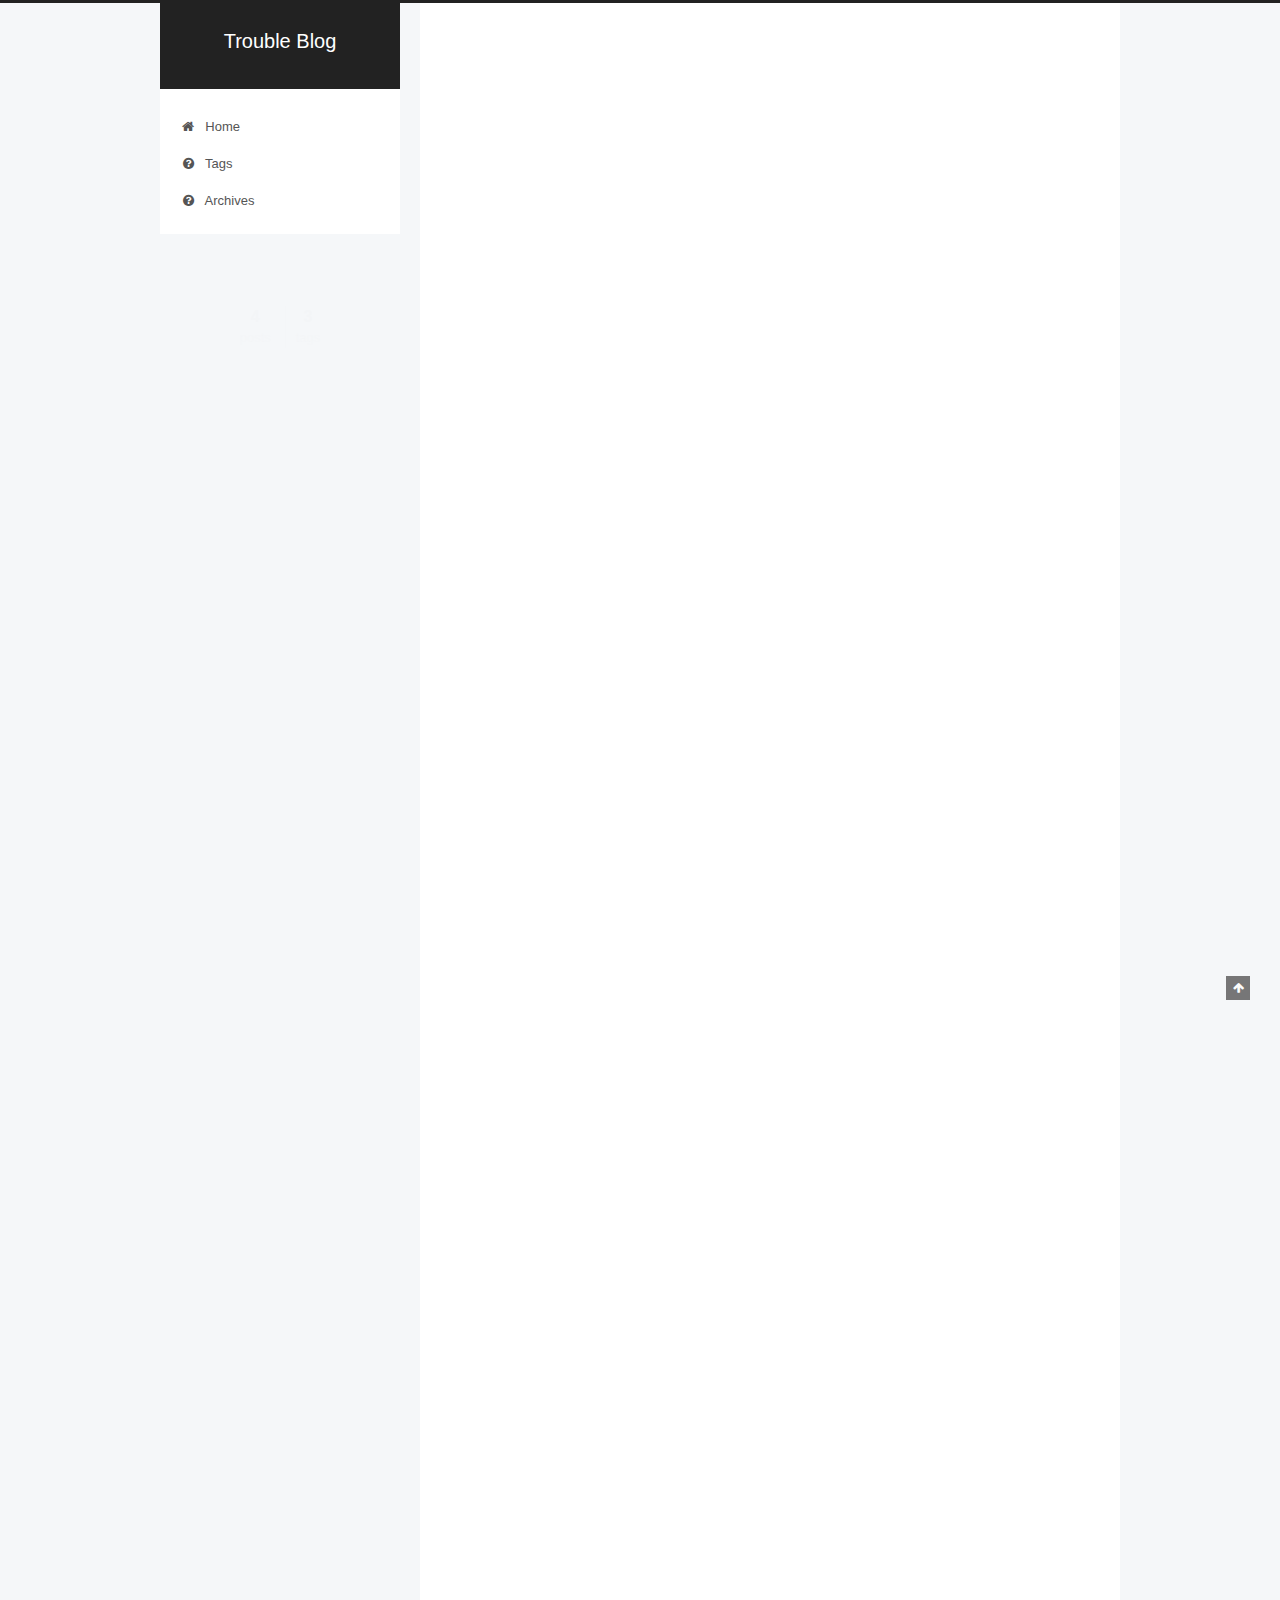
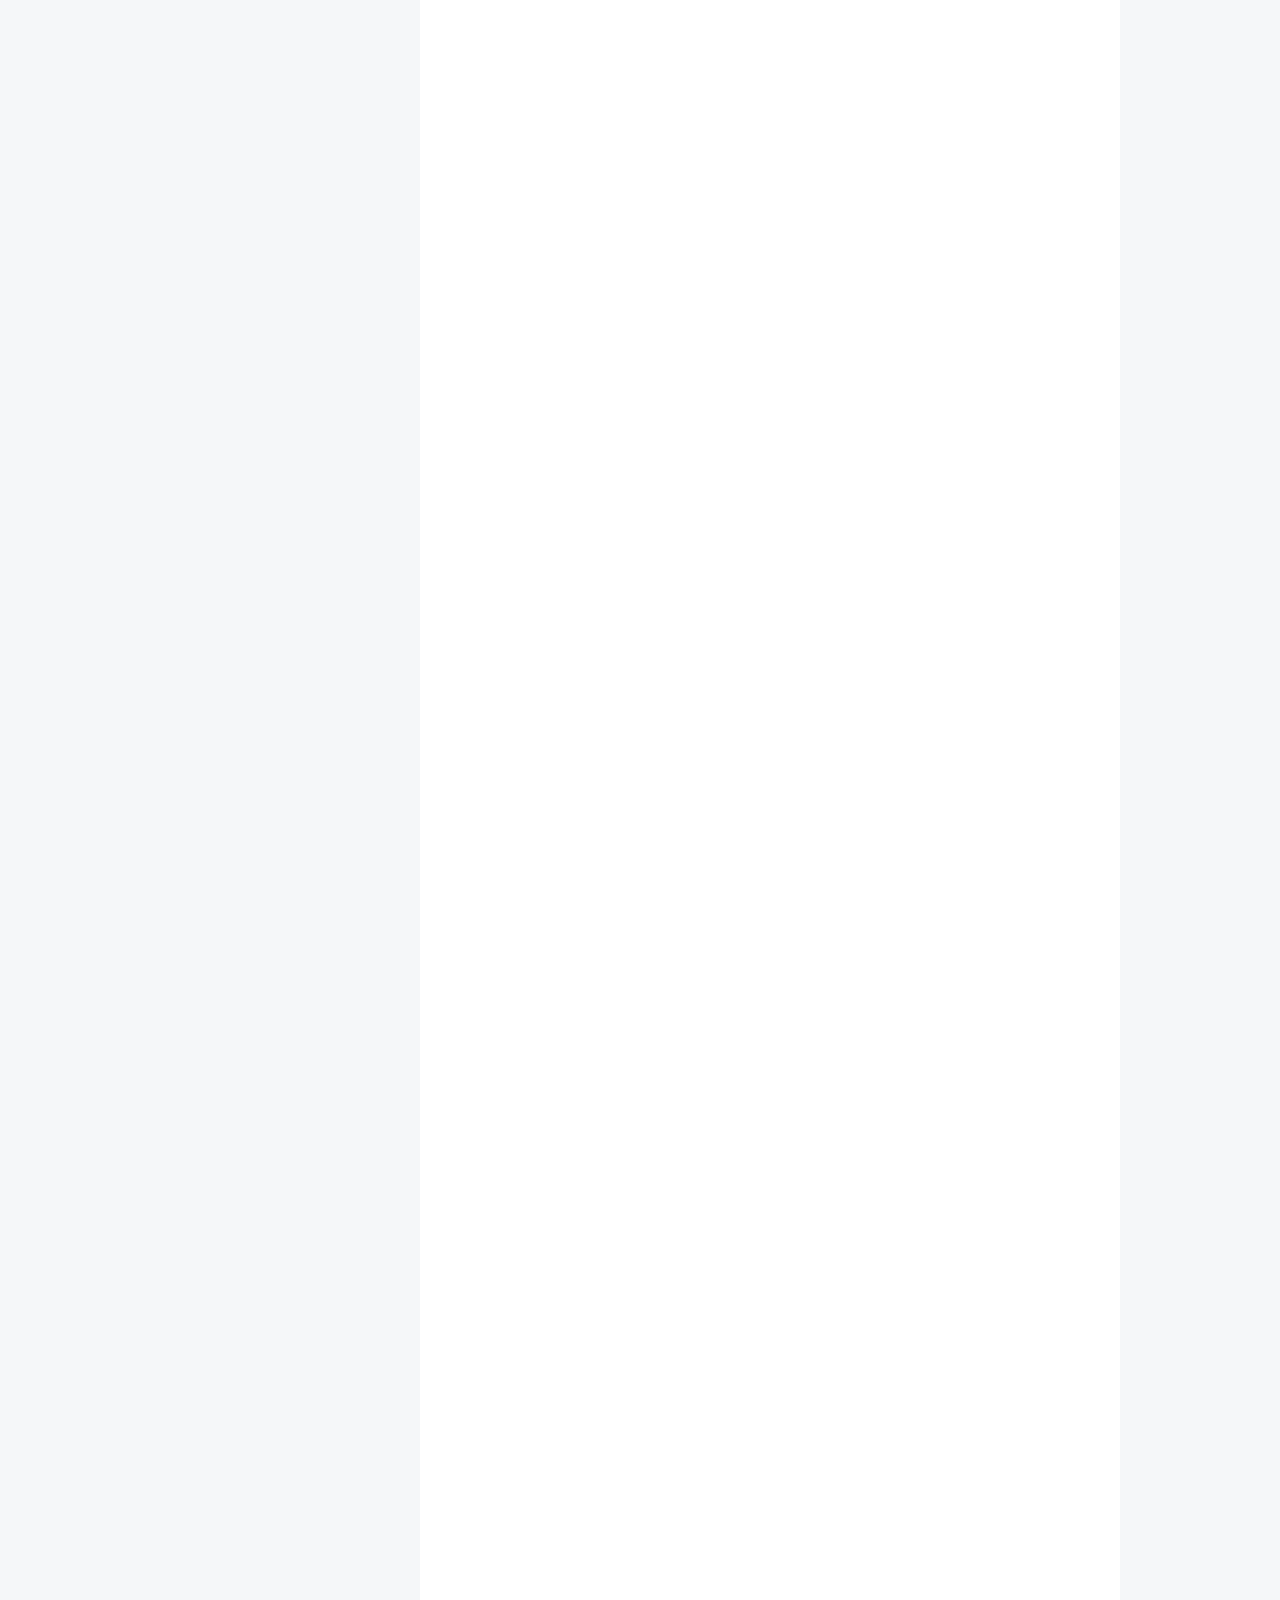
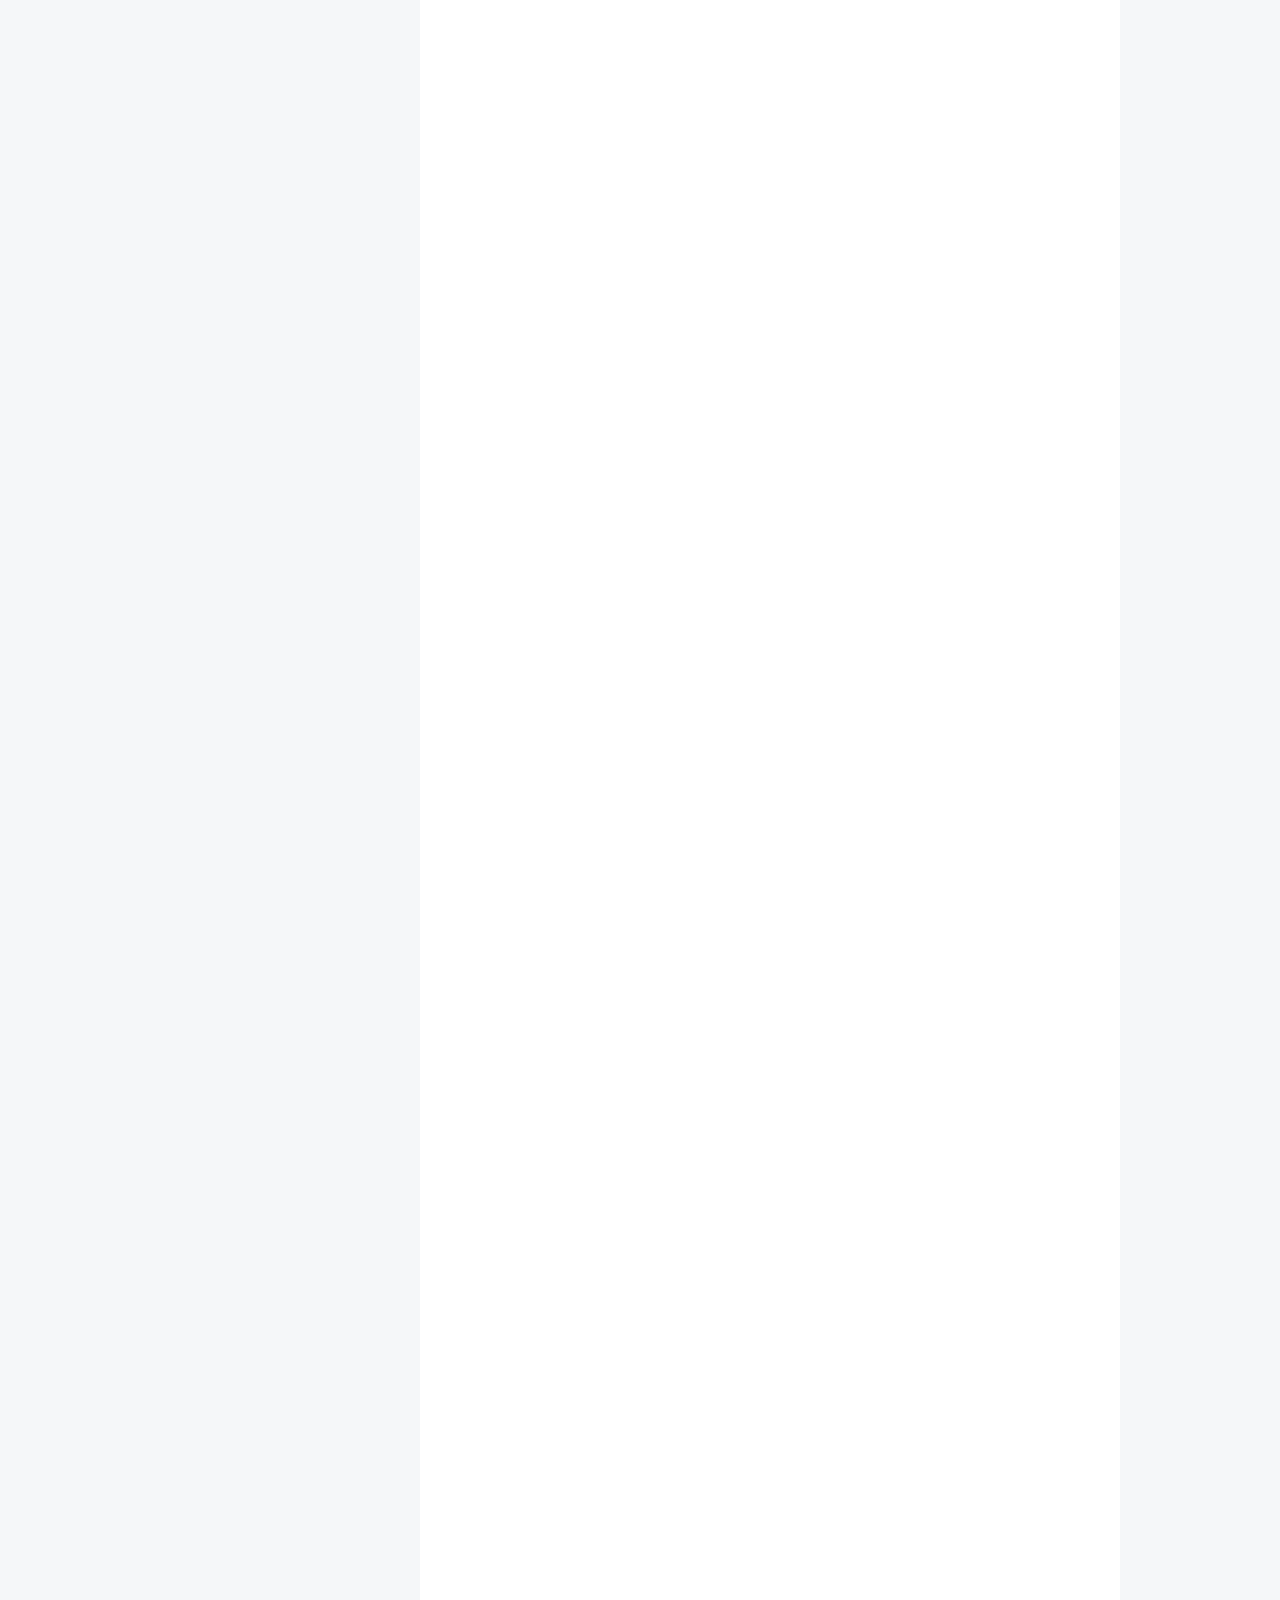
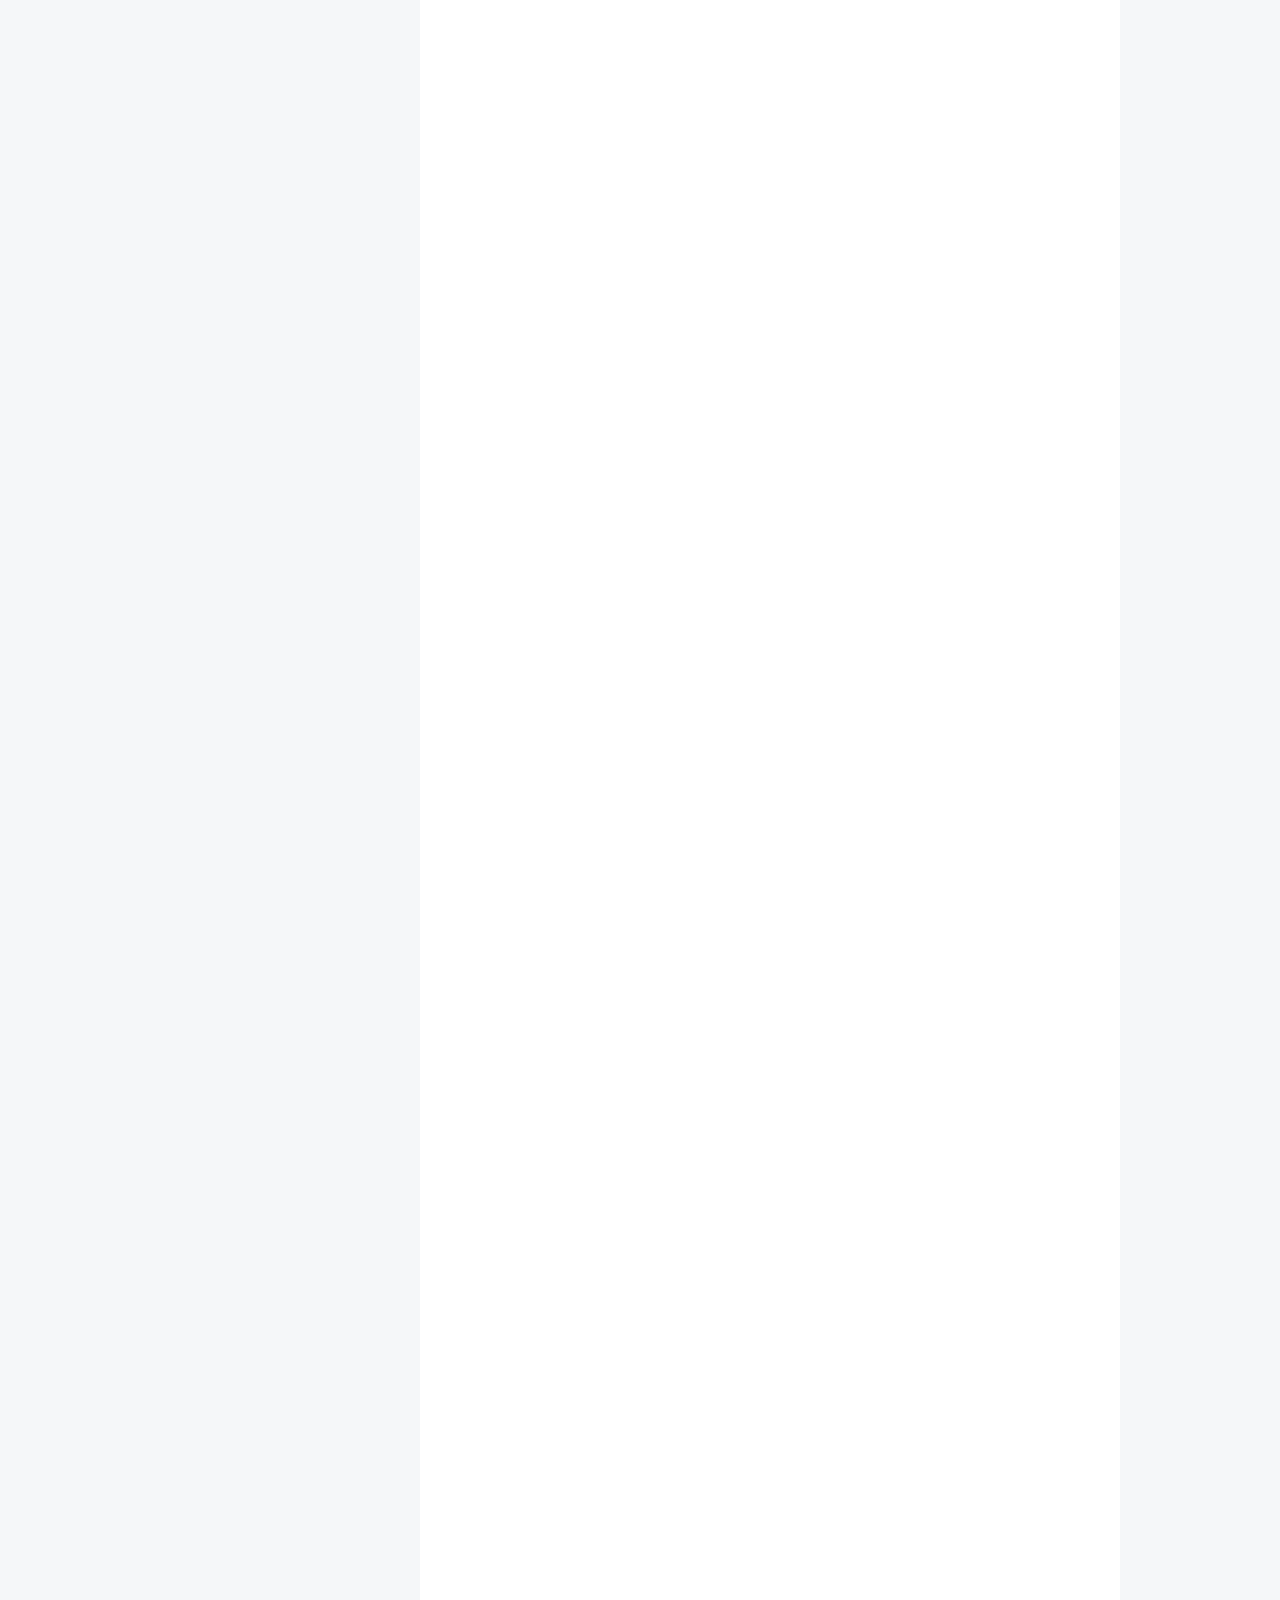
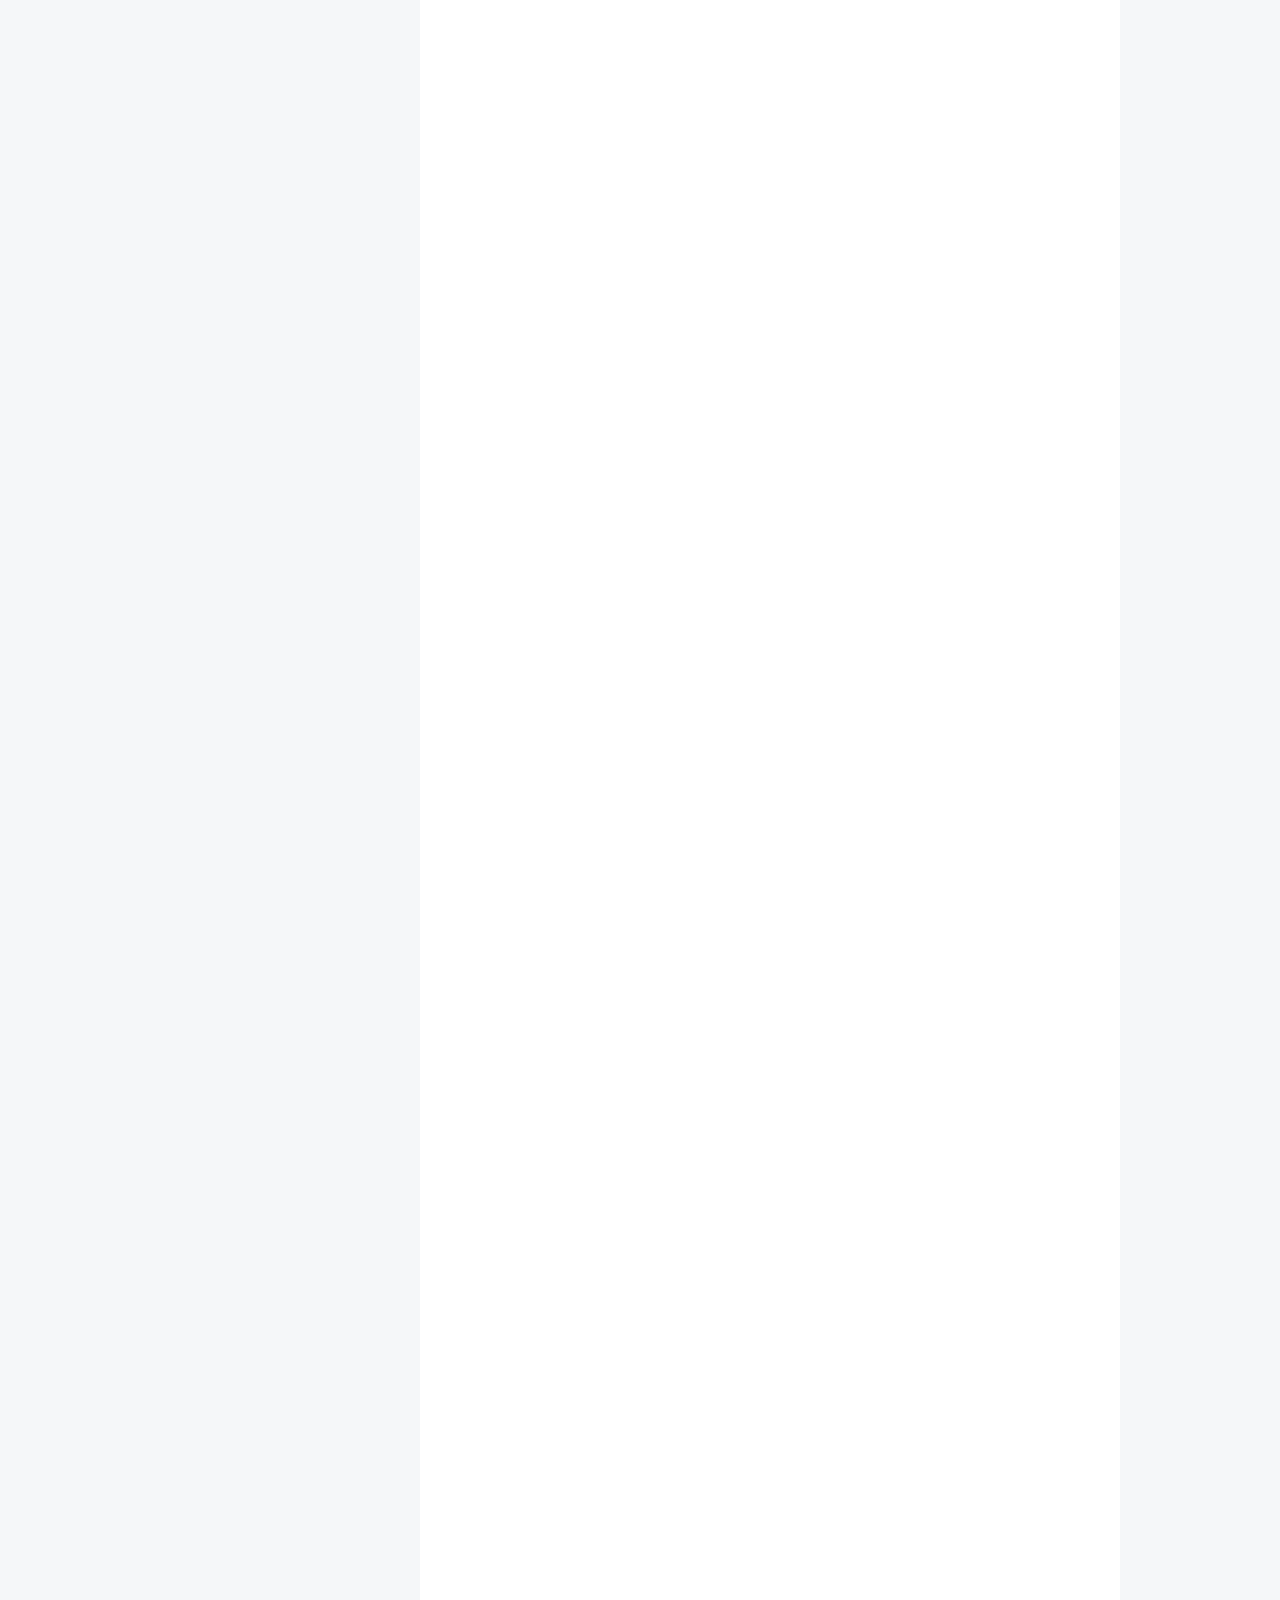
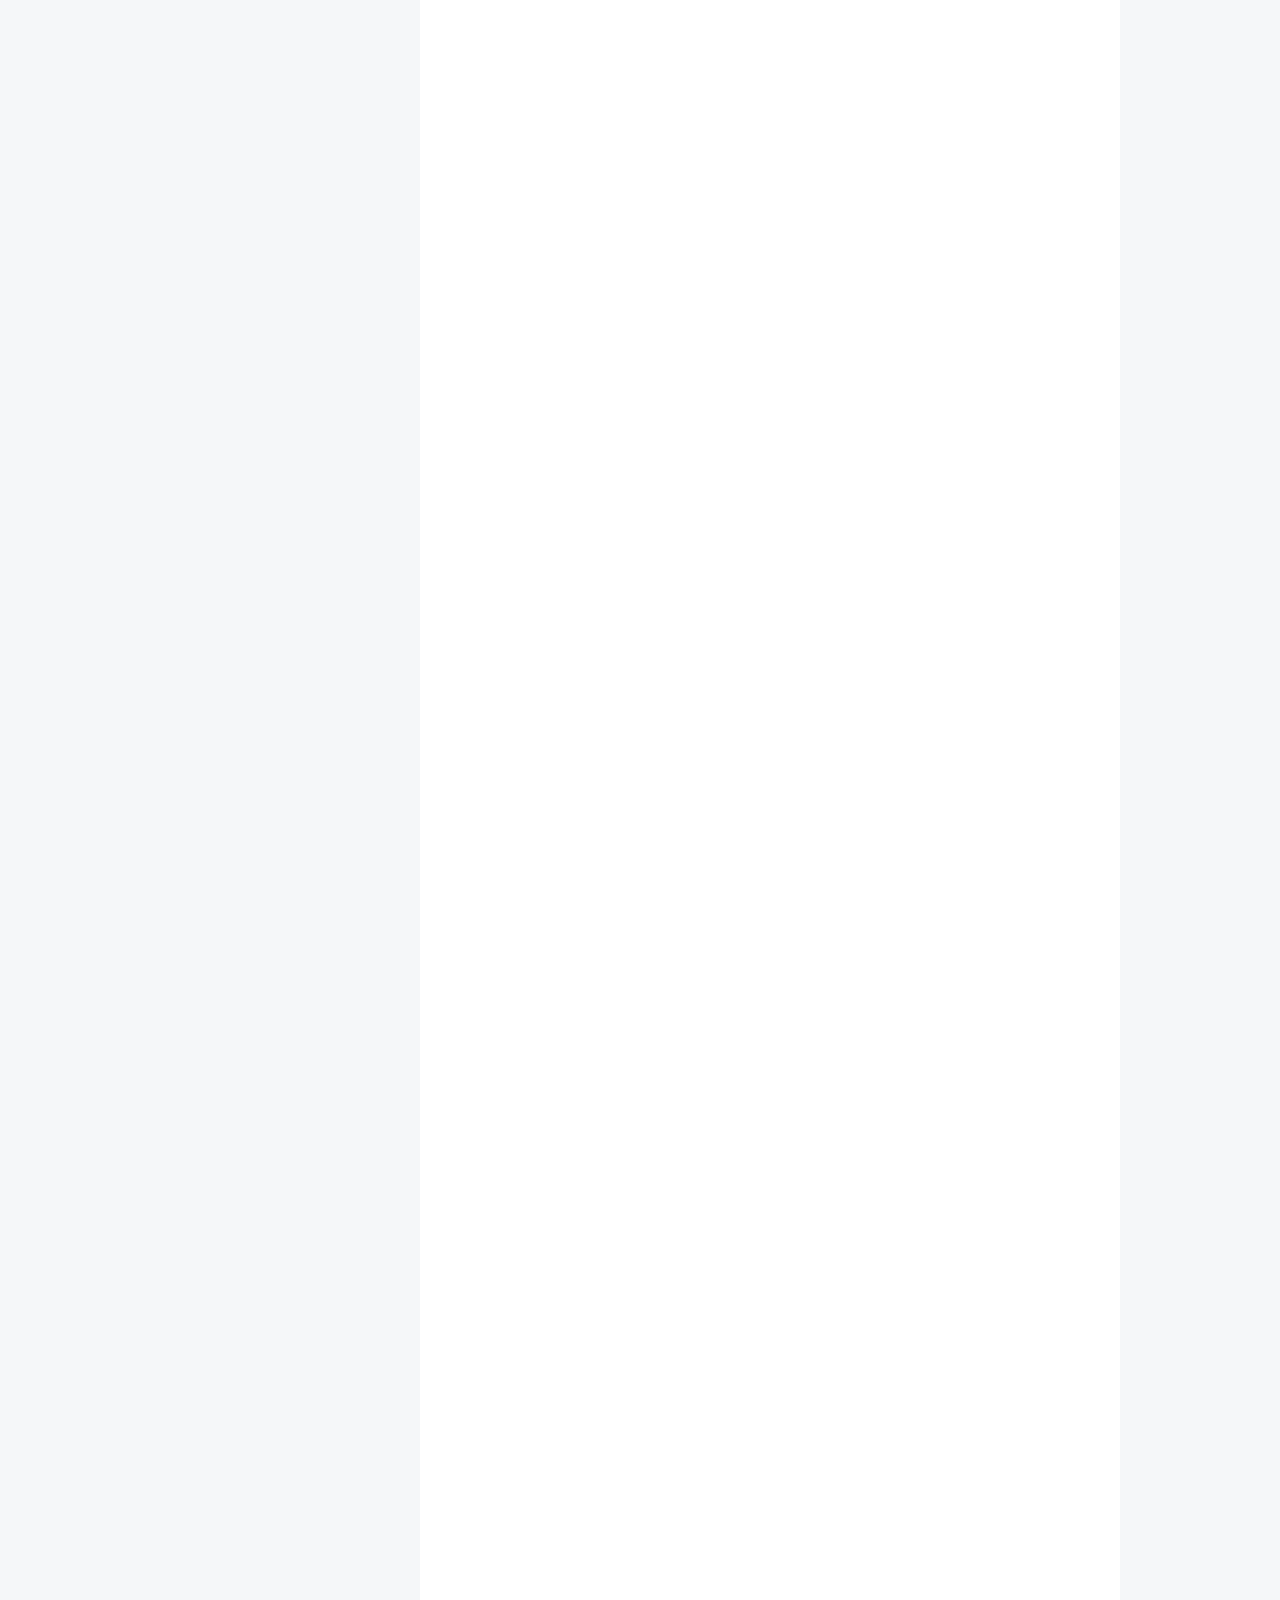
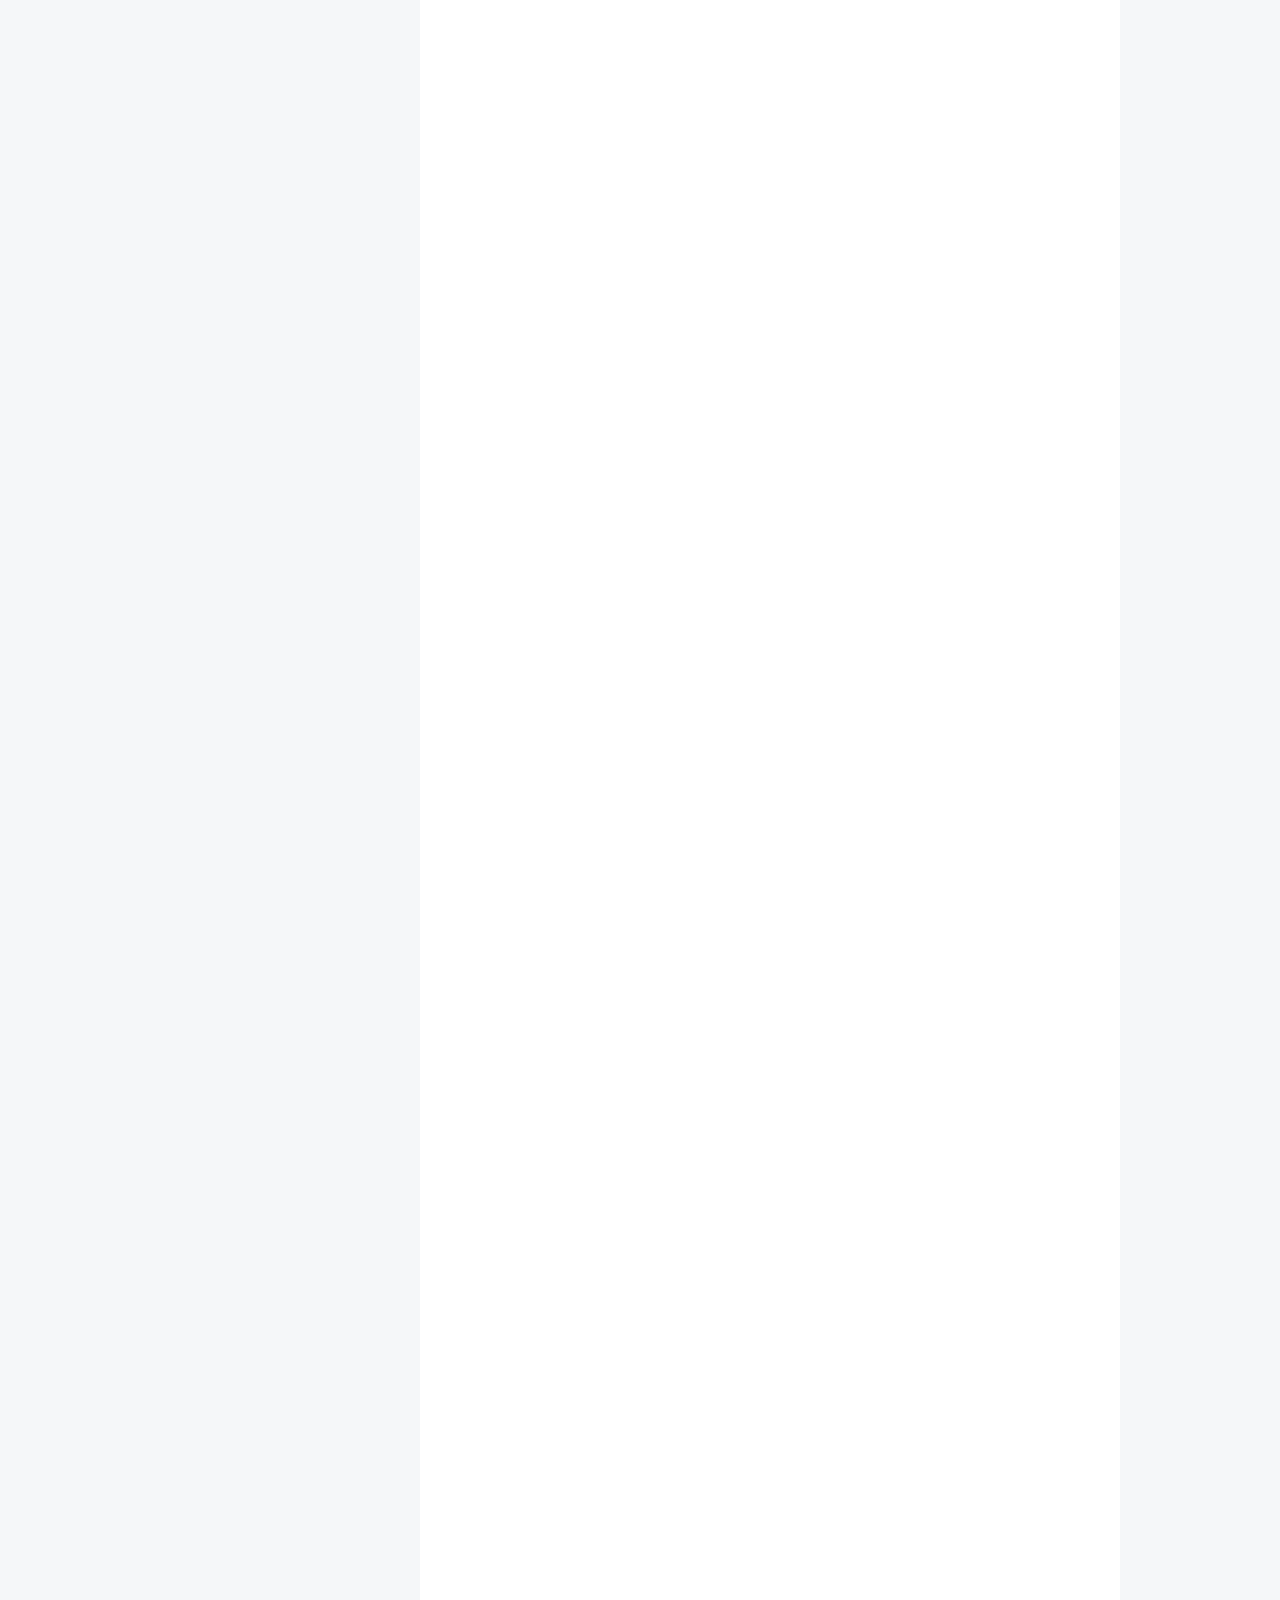
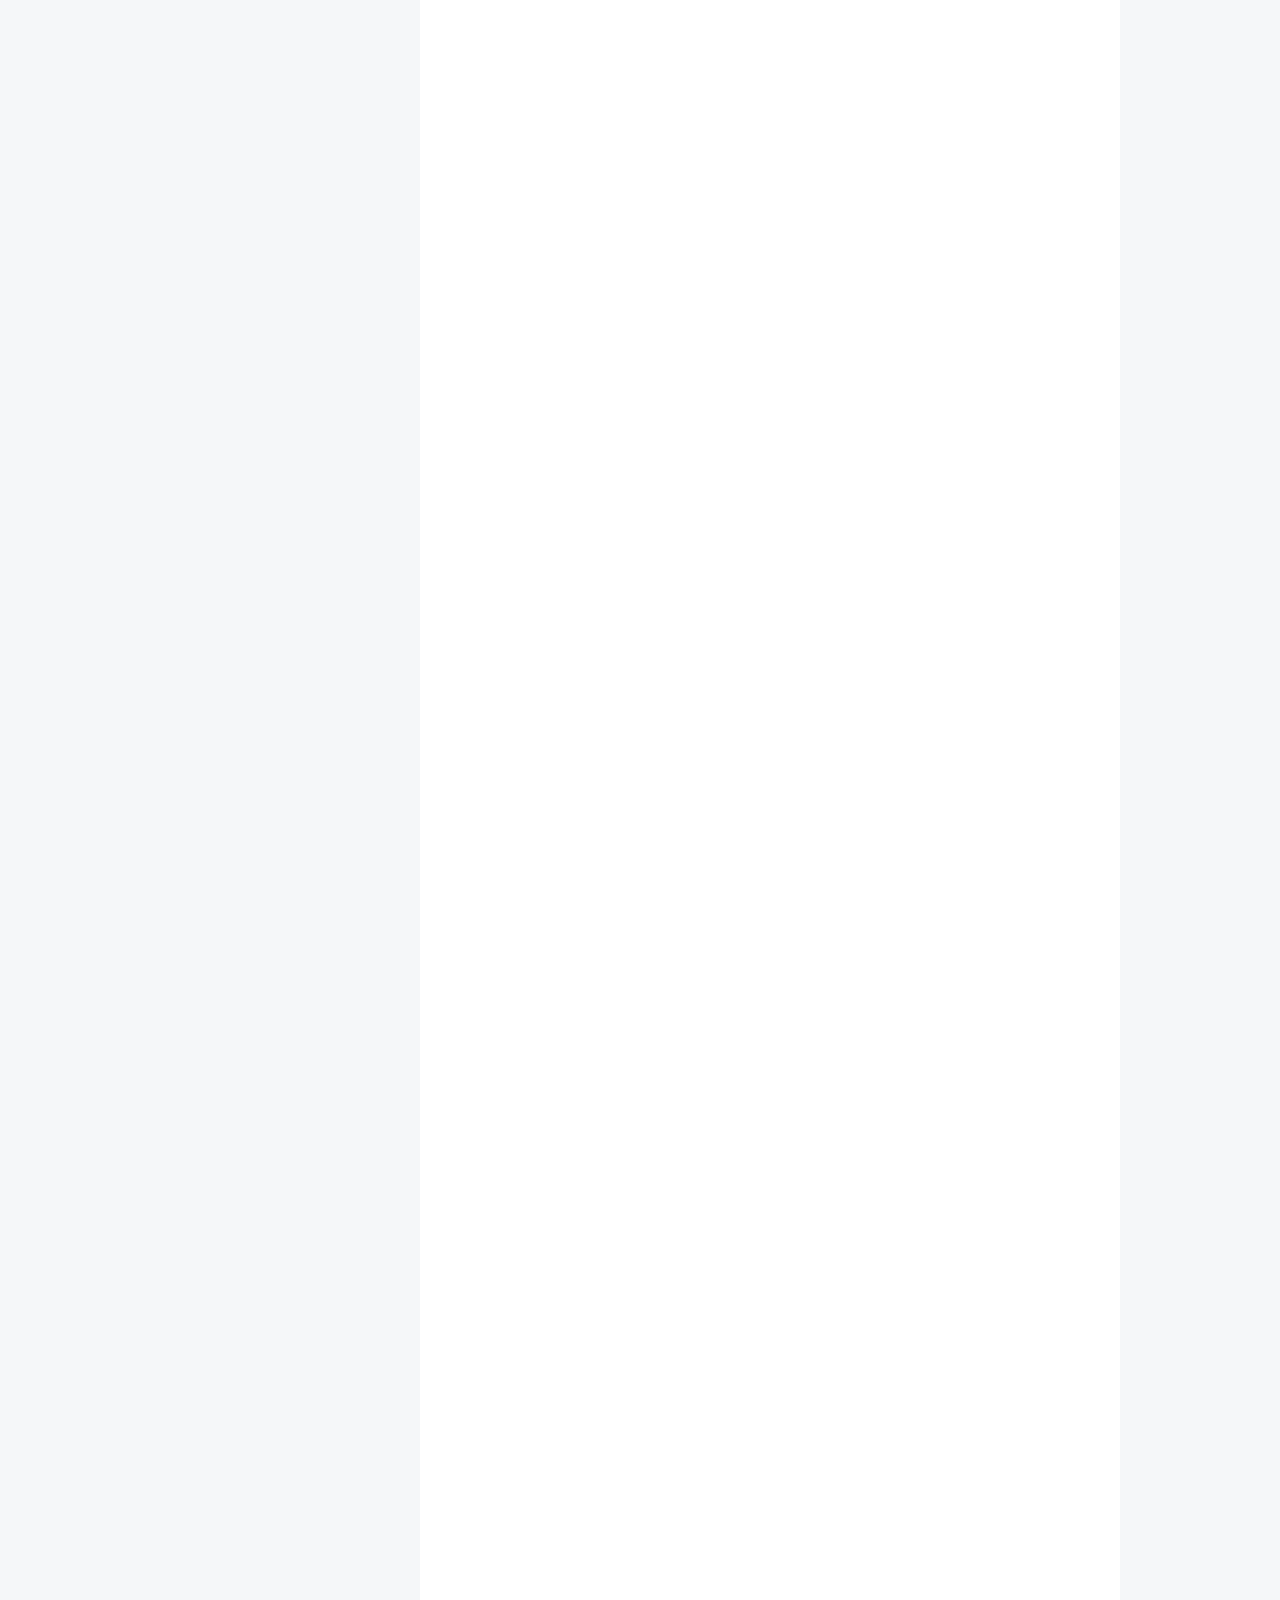
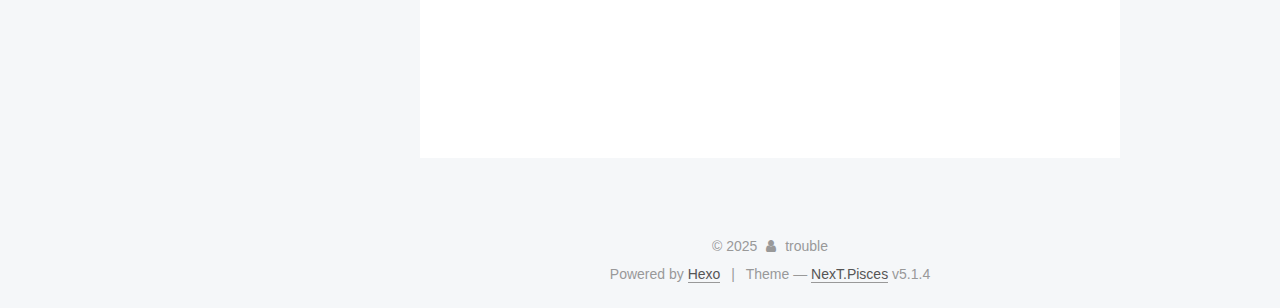
<file: index.html>
<!DOCTYPE html>



  


<html class="theme-next pisces use-motion" lang="zh-CN">
<head>
  <meta charset="UTF-8"/>
<meta http-equiv="X-UA-Compatible" content="IE=edge" />
<meta name="viewport" content="width=device-width, initial-scale=1, maximum-scale=1"/>
<meta name="theme-color" content="#222">









<meta http-equiv="Cache-Control" content="no-transform" />
<meta http-equiv="Cache-Control" content="no-siteapp" />
















  
  
  <link href="/lib/fancybox/source/jquery.fancybox.css?v=2.1.5" rel="stylesheet" type="text/css" />







<link href="/lib/font-awesome/css/font-awesome.min.css?v=4.6.2" rel="stylesheet" type="text/css" />

<link href="/css/main.css?v=5.1.4" rel="stylesheet" type="text/css" />


  <link rel="apple-touch-icon" sizes="180x180" href="/images/apple-touch-icon-next.png?v=5.1.4">


  <link rel="icon" type="image/png" sizes="32x32" href="/images/favicon-32x32-next.png?v=5.1.4">


  <link rel="icon" type="image/png" sizes="16x16" href="/images/favicon-16x16-next.png?v=5.1.4">


  <link rel="mask-icon" href="/images/logo.svg?v=5.1.4" color="#222">





  <meta name="keywords" content="Hexo, NexT" />










<meta name="description" content="I think, therefore I am">
<meta property="og:type" content="website">
<meta property="og:title" content="Trouble Blog">
<meta property="og:url" content="https://valorbao.github.io/index.html">
<meta property="og:site_name" content="Trouble Blog">
<meta property="og:description" content="I think, therefore I am">
<meta property="og:locale" content="zh_CN">
<meta property="article:author" content="trouble">
<meta name="twitter:card" content="summary">



<script type="text/javascript" id="hexo.configurations">
  var NexT = window.NexT || {};
  var CONFIG = {
    root: '',
    scheme: 'Pisces',
    version: '5.1.4',
    sidebar: {"position":"left","display":"post","offset":12,"b2t":false,"scrollpercent":false,"onmobile":false},
    fancybox: true,
    tabs: true,
    motion: {"enable":true,"async":false,"transition":{"post_block":"fadeIn","post_header":"slideDownIn","post_body":"slideDownIn","coll_header":"slideLeftIn","sidebar":"slideUpIn"}},
    duoshuo: {
      userId: '0',
      author: 'Author'
    },
    algolia: {
      applicationID: '',
      apiKey: '',
      indexName: '',
      hits: {"per_page":10},
      labels: {"input_placeholder":"Search for Posts","hits_empty":"We didn't find any results for the search: ${query}","hits_stats":"${hits} results found in ${time} ms"}
    }
  };
</script>



  <link rel="canonical" href="https://ValorBao.github.io/"/>





  <title>Trouble Blog</title>
  








<meta name="generator" content="Hexo 7.3.0"></head>

<body itemscope itemtype="http://schema.org/WebPage" lang="zh-CN">

  
  
    
  

  <div class="container sidebar-position-left 
  page-home">
    <div class="headband"></div>

    <header id="header" class="header" itemscope itemtype="http://schema.org/WPHeader">
      <div class="header-inner"><div class="site-brand-wrapper">
  <div class="site-meta ">
    

    <div class="custom-logo-site-title">
      <a href="/"  class="brand" rel="start">
        <span class="logo-line-before"><i></i></span>
        <span class="site-title">Trouble Blog</span>
        <span class="logo-line-after"><i></i></span>
      </a>
    </div>
      
        <p class="site-subtitle"></p>
      
  </div>

  <div class="site-nav-toggle">
    <button>
      <span class="btn-bar"></span>
      <span class="btn-bar"></span>
      <span class="btn-bar"></span>
    </button>
  </div>
</div>

<nav class="site-nav">
  

  
    <ul id="menu" class="menu">
      
        
        <li class="menu-item menu-item-home">
          <a href="/home/" rel="section">
            
              <i class="menu-item-icon fa fa-fw fa-home"></i> <br />
            
            Home
          </a>
        </li>
      
        
        <li class="menu-item menu-item-tags">
          <a href="/tags/" rel="section">
            
              <i class="menu-item-icon fa fa-fw fa-question-circle"></i> <br />
            
            Tags
          </a>
        </li>
      
        
        <li class="menu-item menu-item-archives">
          <a href="/archives/" rel="section">
            
              <i class="menu-item-icon fa fa-fw fa-question-circle"></i> <br />
            
            Archives
          </a>
        </li>
      

      
    </ul>
  

  
</nav>



 </div>
    </header>

    <main id="main" class="main">
      <div class="main-inner">
        <div class="content-wrap">
          <div id="content" class="content">
            
  <section id="posts" class="posts-expand">
    
      

  

  
  
  

  <article class="post post-type-normal" itemscope itemtype="http://schema.org/Article">
  
  
  
  <div class="post-block">
    <link itemprop="mainEntityOfPage" href="https://ValorBao.github.io/2025/08/03/ClassLoader/">

    <span hidden itemprop="author" itemscope itemtype="http://schema.org/Person">
      <meta itemprop="name" content="">
      <meta itemprop="description" content="">
      <meta itemprop="image" content="/images/avatar.gif">
    </span>

    <span hidden itemprop="publisher" itemscope itemtype="http://schema.org/Organization">
      <meta itemprop="name" content="Trouble Blog">
    </span>

    
      <header class="post-header">

        
        
          <h1 class="post-title" itemprop="name headline">
                
                <a class="post-title-link" href="/2025/08/03/ClassLoader/" itemprop="url">ClassLoader</a></h1>
        

        <div class="post-meta">
          <span class="post-time">
            
              <span class="post-meta-item-icon">
                <i class="fa fa-calendar-o"></i>
              </span>
              
                <span class="post-meta-item-text">Posted on</span>
              
              <time title="Post created" itemprop="dateCreated datePublished" datetime="2025-08-03T21:21:25+08:00">
                2025-08-03
              </time>
            

            

            
          </span>

          

          
            
          

          
          

          

          

          

        </div>
      </header>
    

    
    
    
    <div class="post-body" itemprop="articleBody">

      
      

      
        
          
            <h2 id="APK&#x52A0;&#x58F3;&#x4E0E;&#x8131;&#x58F3;&#x5B66;&#x4E60;&#x4E00;"><a href="#APK&#x52A0;&#x58F3;&#x4E0E;&#x8131;&#x58F3;&#x5B66;&#x4E60;&#x4E00;" class="headerlink" title="APK&#x52A0;&#x58F3;&#x4E0E;&#x8131;&#x58F3;&#x5B66;&#x4E60;&#x4E00;"></a>APK&#x52A0;&#x58F3;&#x4E0E;&#x8131;&#x58F3;&#x5B66;&#x4E60;&#x4E00;</h2><ol>
<li><p>&#x7C7B;ClassLoader&#x8BB2;&#x89E3;</p>
<figure class="highlight plaintext"><table><tr><td class="gutter"><pre><span class="line">1</span><br><span class="line">2</span><br><span class="line">3</span><br><span class="line">4</span><br><span class="line">5</span><br><span class="line">6</span><br></pre></td><td class="code"><pre><span class="line">JVM&#x7684;&#x7C7B;&#x52A0;&#x8F7D;&#x5668;&#x5305;&#x62EC;&#x4E09;&#x79CD;</span><br><span class="line">1&#xFF09; BootStrap ClassLoader (&#x5F15;&#x5BFC;&#x7C7B;&#x52A0;&#x8F7D;&#x5668;) C/C++&#x4EE3;&#x7801;&#x5B9E;&#x73B0;&#x7684;&#x52A0;&#x8F7D;&#x5668;&#xFF0C;&#x52A0;&#x8F7D;&#x6307;&#x5B9A;&#x7684;JDK&#x7684;&#x6838;&#x5FC3;&#x7C7B;&#x5E93;&#xFF0C;&#x6BD4;&#x5982;java.lang&#x3001;java.uti.&#x3002;JAVA&#x865A;&#x62DF;&#x673A;&#x7684;&#x542F;&#x52A8;&#x90FD;&#x662F;&#x901A;&#x8FC7;Bootstrap,&#x8BE5;ClassLoader&#x5728;java&#x91CC;&#x65E0;&#x6CD5;&#x83B7;&#x53D6;&#xFF0C;&#x8D1F;&#x8D23;&#x52A0;&#x8F7D;/lib&#x4E0B;&#x7684;&#x7C7B;</span><br><span class="line">2&#xFF09;Extensions ClassLoader(&#x62D3;&#x5C55;&#x7C7B;&#x52A0;&#x8F7D;&#x5668;) JAVA&#x5B9E;&#x73B0;&#x7C7B;&#x4E3A;ExtClassLoader,&#x63D0;&#x4F9B;&#x9664;&#x4E86;&#x7CFB;&#x7EDF;&#x7C7B;&#x4E4B;&#x5916;&#x7684;&#x989D;&#x5916;&#x529F;&#x80FD;&#xFF0C;&#x53EF;&#x4EE5;&#x5728;java&#x91CC;&#x83B7;&#x53D6;&#xFF0C;&#x8D1F;&#x8D23;&#x52A0;&#x8F7D;/lib/ext&#x4E0B;&#x7684;&#x7C7B;</span><br><span class="line">3&#xFF09;Application ClassLoader</span><br><span class="line">JAVA&#x4E2D;&#x5B9E;&#x73B0;&#x7C7B;&#x4E3A;AppClassLoader,&#x5F00;&#x53D1;&#x4EBA;&#x5458;&#x5F00;&#x53D1;&#x7684;&#x4EE3;&#x7801;&#x5C31;&#x662F;&#x7531;&#x5B83;&#x6765;&#x52A0;&#x8F7D;&#xFF0C;ClassLoader.getSystemClassLoader&#x8FD4;&#x56DE;&#x7684;&#x5C31;&#x662F;&#x8FD9;&#x4E2A;&#x7C7B;&#x52A0;&#x8F7D;&#x5668;&#x3002;</span><br><span class="line"></span><br></pre></td></tr></table></figure>


</li>
<li><p>&#x81EA;&#x5B9A;&#x4E49;&#x7C7B;&#x52A0;&#x8F7D;&#x5668;&#xFF0C;&#x901A;&#x8FC7;&#x7EE7;&#x627F;java.lang.ClassLoader&#x7C7B;&#x7684;&#x65B9;&#x5F0F;&#x6765;&#x5B9E;&#x73B0;&#x81EA;&#x5DF1;&#x7684;&#x7C7B;&#x52A0;&#x8F7D;&#x5668;</p>
</li>
<li><p>&#x53CC;&#x4EB2;&#x59D4;&#x6D3E;</p>
<p>   Bootstrap ClassLoader</p>
<p>   &#x200B;                |</p>
<pre><code>Extension ClassLoader
</code></pre>
<p>   &#x200B;                |</p>
<pre><code> Application ClassLoader
</code></pre>
<p>   &#x200B;                | </p>
<p>   Custom ClassLoader &#x81EA;&#x5B9A;&#x4E49;</p>
<p>   &#x5148;Bootstrap ClassLoader&#x52A0;&#x8F7D;&#x6838;&#x5FC3;&#x7C7B;&#x5E93;&#xFF0C;&#x4ECE;&#x4E0A;&#x5411;&#x4E0B;&#x7684;&#x987A;&#x5E8F;&#x3002;</p>
<ol start="4">
<li><p>&#x53CC;&#x4EB2;&#x59D4;&#x6D3E;&#x6A21;&#x5F0F;&#xFF08;&#x4E86;&#x89E3;&#xFF09;</p>
<p>&#x4EC0;&#x4E48;&#x4E8B;&#x60C5;&#x5148;&#x7ED9;&#x7956;&#x5148;&#x53BB;&#x5B8C;&#x6210;&#xFF0C;&#x5982;&#x679C;&#x7956;&#x5148;&#x5B8C;&#x4E0D;&#x6210;&#xFF0C;&#x518D;&#x4EA4;&#x7ED9;&#x513F;&#x5B50;&#x5B8C;&#x6210;,</p>
<p>&#x4E3A;&#x4EC0;&#x4E48;&#x8981;&#x6709;&#x53CC;&#x4EB2;&#x59D4;&#x6D3E;&#xFF1A;</p>
<p>A. &#x907F;&#x514D;&#x91CD;&#x590D;&#x52A0;&#x8F7D;&#xFF0C;&#x5982;&#x679C;&#x5DF2;&#x7ECF;&#x52A0;&#x8F7D;&#x8FC7;&#x4E00;&#x6B21;class, &#x53EF;&#x4EE5;&#x76F4;&#x63A5;&#x8BFB;&#x53D6;&#x5DF2;&#x7ECF;&#x52A0;&#x8F7D;&#x7684;Class</p>
<p>B. &#x66F4;&#x52A0;&#x5B89;&#x5168;&#xFF0C;&#x65E0;&#x6CD5;&#x81EA;&#x5B9A;&#x4E49;&#x7C7B;&#x6765;&#x66FF;&#x4EE3;&#x7CFB;&#x7EDF;&#x7684;&#x7C7B;&#xFF0C;&#x53EF;&#x4EE5;&#x9632;&#x6B62;&#x6838;&#x5FC3;APi&#x5E93;&#x5907;&#x968F;&#x610F;&#x66F4;&#x6539;</p>
</li>
<li><p>&#x7C7B;&#x52A0;&#x8F7D;&#x7684;&#x65F6;&#x673A;&#xFF1A;</p>
<figure class="highlight plaintext"><table><tr><td class="gutter"><pre><span class="line">1</span><br><span class="line">2</span><br><span class="line">3</span><br><span class="line">4</span><br><span class="line">5</span><br><span class="line">6</span><br><span class="line">7</span><br><span class="line">8</span><br><span class="line">9</span><br><span class="line">10</span><br><span class="line">11</span><br><span class="line">12</span><br><span class="line">13</span><br><span class="line">14</span><br><span class="line">15</span><br></pre></td><td class="code"><pre><span class="line">&#x9690;&#x5F0F;&#x52A0;&#x8F7D;&#xFF1A;</span><br><span class="line"></span><br><span class="line">&#x200B;```</span><br><span class="line">&#x521B;&#x5EFA;&#x7C7B;&#x7684;&#x5B9E;&#x4F8B;</span><br><span class="line">&#x8BBF;&#x95EE;&#x7C7B;&#x7684;&#x9759;&#x6001;&#x53D8;&#x91CF;</span><br><span class="line">&#x8C03;&#x7528;&#x7C7B;&#x7684;&#x9759;&#x6001;&#x65B9;&#x6CD5;</span><br><span class="line">&#x4F7F;&#x7528;&#x53D1;&#x5C04;&#x65B9;&#x5F0F;&#x6765;&#x5F3A;&#x5236;&#x521B;&#x5EFA;&#x67D0;&#x4E2A;&#x7C7B;&#x6216;&#x63A5;&#x53E3;&#x7684;java.lang.Class&#x5BF9;&#x8C61;</span><br><span class="line">&#x521D;&#x59CB;&#x5316;&#x67D0;&#x4E2A;&#x7C7B;&#x7684;&#x5B50;&#x7C7B;</span><br><span class="line"></span><br><span class="line">&#x200B;```</span><br><span class="line"> &#x663E;&#x793A;&#x52A0;&#x8F7D;&#xFF1A;</span><br><span class="line"></span><br><span class="line">   LoadClass()</span><br><span class="line"></span><br><span class="line">   forName()</span><br></pre></td></tr></table></figure>





<ol start="6">
<li><p>&#x7C7B;&#x52A0;&#x8F7D;&#x6B65;&#x9AA4;&#xFF1A;</p>
<figure class="highlight plaintext"><table><tr><td class="gutter"><pre><span class="line">1</span><br><span class="line">2</span><br><span class="line">3</span><br><span class="line">4</span><br><span class="line">5</span><br><span class="line">6</span><br><span class="line">7</span><br></pre></td><td class="code"><pre><span class="line">&#x88C5;&#x8F7D; &#x67E5;&#x627E;&#x548C;&#x5BFC;&#x5165;Class&#x6587;&#x4EF6;</span><br><span class="line">&#x94FE;&#x63A5; </span><br><span class="line">   a &#x68C0;&#x67E5;  class&#x6587;&#x4EF6;&#x6570;&#x636E;&#x7684;&#x6B63;&#x786E;&#x6027;</span><br><span class="line">   b &#x51C6;&#x5907;	 &#x7ED9;&#x7C7B;&#x7684;&#x9759;&#x6001;&#x53D8;&#x91CF;&#x5206;&#x914D;&#x5B58;&#x50A8;&#x7A7A;&#x95F4;</span><br><span class="line">   c &#x89E3;&#x6790;  &#x5C06;&#x7B26;&#x53F7;&#x5F15;&#x7528;&#x8F6C;&#x6210;&#x76F4;&#x63A5;&#x5F15;&#x7528;</span><br><span class="line">&#x521D;&#x59CB;&#x5316; &#x8C03;&#x7528;&lt;clinit&gt;&#x51FD;&#x6570;&#xFF0C;&#x5BF9;&#x9759;&#x6001;&#x53D8;&#x91CF;&#xFF0C;&#x9759;&#x6001;&#x4EE3;&#x7801;&#x5757;&#x6267;&#x884C;&#x521D;&#x59CB;&#x5316;&#x5DE5;&#x4F5C;</span><br><span class="line"></span><br></pre></td></tr></table></figure>
</li>
<li><p>Android ClassLoader&#x7684;&#x7EE7;&#x627F;&#x5173;&#x7CFB;</p>
<p><a target="_blank" rel="noopener" href="http://liuwangshu.cn/application/classloader/2-android-classloader.html">http://liuwangshu.cn/application/classloader/2-android-classloader.html</a></p>
<p>ClassLoader</p>
<p>BootClassLoader     BaseDexClassLoader</p>
<p>&#x200B;                                    PathClassLoader  DexClassLoader  InMemoryClassLoader</p>
</li>
</ol>
<p>&#x56DB;&#x5927;&#x7EC4;&#x4EF6;&#x662F;&#x7531;PathClassLoader&#x6765;&#x52A0;&#x8F7D;&#x7684;</p>
<p>&#x56DB;&#x5927;&#x7EC4;&#x4EF6;&#xFF1A;Activity Service Content provider  Broadcast</p>
<p>&#x4F8B;&#x5B50;&#xFF1A;</p>
<p>&#x63D2;&#x4EF6;&#x5F00;&#x53D1;&#xFF0C;&#x901A;&#x8FC7;ClassLoader&#x6765;&#x52A0;&#x8F7D;dex&#x6587;&#x4EF6;&#xFF0C;DexClassLoader&#x6765;&#x52A0;&#x8F7D;&#x653E;&#x5728;sdcard&#x76EE;&#x5F55;&#x4E0B;&#x7684;dex</p>
</li>
<li><p><a target="_blank" rel="noopener" href="https://luyanan.com/news/info/20370901287043.html">https://luyanan.com/news/info/20370901287043.html</a></p>
</li>
</ol>
</li>
</ol>

          
        
      
    </div>
    
    
    

    

    

    

    <footer class="post-footer">
      

      

      

      
      
        <div class="post-eof"></div>
      
    </footer>
  </div>
  
  
  
  </article>


    
      

  

  
  
  

  <article class="post post-type-normal" itemscope itemtype="http://schema.org/Article">
  
  
  
  <div class="post-block">
    <link itemprop="mainEntityOfPage" href="https://ValorBao.github.io/2025/08/03/linker%E5%AD%A6%E4%B9%A0/">

    <span hidden itemprop="author" itemscope itemtype="http://schema.org/Person">
      <meta itemprop="name" content="">
      <meta itemprop="description" content="">
      <meta itemprop="image" content="/images/avatar.gif">
    </span>

    <span hidden itemprop="publisher" itemscope itemtype="http://schema.org/Organization">
      <meta itemprop="name" content="Trouble Blog">
    </span>

    
      <header class="post-header">

        
        
          <h1 class="post-title" itemprop="name headline">
                
                <a class="post-title-link" href="/2025/08/03/linker%E5%AD%A6%E4%B9%A0/" itemprop="url">linker学习(一)</a></h1>
        

        <div class="post-meta">
          <span class="post-time">
            
              <span class="post-meta-item-icon">
                <i class="fa fa-calendar-o"></i>
              </span>
              
                <span class="post-meta-item-text">Posted on</span>
              
              <time title="Post created" itemprop="dateCreated datePublished" datetime="2025-08-03T21:18:16+08:00">
                2025-08-03
              </time>
            

            

            
          </span>

          

          
            
          

          
          

          

          

          

        </div>
      </header>
    

    
    
    
    <div class="post-body" itemprop="articleBody">

      
      

      
        
          
            <h2 id="System-loadLibrary&#x89E3;&#x6790;"><a href="#System-loadLibrary&#x89E3;&#x6790;" class="headerlink" title="System.loadLibrary&#x89E3;&#x6790;"></a>System.loadLibrary&#x89E3;&#x6790;</h2><h3 id="System-loadLibrary&#x548C;load&#x7684;&#x533A;&#x522B;"><a href="#System-loadLibrary&#x548C;load&#x7684;&#x533A;&#x522B;" class="headerlink" title="System.loadLibrary&#x548C;load&#x7684;&#x533A;&#x522B;"></a>System.loadLibrary&#x548C;load&#x7684;&#x533A;&#x522B;</h3><figure class="highlight plaintext"><table><tr><td class="gutter"><pre><span class="line">1</span><br><span class="line">2</span><br><span class="line">3</span><br><span class="line">4</span><br><span class="line">5</span><br><span class="line">6</span><br><span class="line">7</span><br><span class="line">8</span><br></pre></td><td class="code"><pre><span class="line">loadLibrary&#x53EA;&#x9700;&#x8981;&#x4F20;&#x5165;native-lib</span><br><span class="line">load&#x9700;&#x8981;&#x4F20;&#x5165;so&#x7684;&#x7EDD;&#x5BF9;&#x8DEF;&#x5F84;</span><br><span class="line"></span><br><span class="line">load&#x6BD4;loadLibrary&#x5C11;&#x4E86;&#x67E5;&#x627E;so&#x8DEF;&#x5F84;&#x7684;&#x8FC7;&#x7A0B;</span><br><span class="line">load&#x53EA;&#x652F;&#x6301;&#x5E94;&#x7528;&#x672C;&#x5730;&#x5B58;&#x50A8;&#x8DEF;&#x5F84;/data/data/package-name,&#x6216;&#x8005;&#x662F;&#x7CFB;&#x7EDF;lib&#x76EE;&#x5F55; /system/lib /vendor/lib</span><br><span class="line">load&#x4E0D;&#x80FD;&#x52A0;&#x8F7D;sdcard&#x4E2D;&#x7684;so&#x8DEF;&#x5F84;</span><br><span class="line">loadLibrary&#x52A0;&#x8F7D;&#x7684;&#x662F;&#x4E00;&#x5F00;&#x59CB;&#x5C31;&#x6253;&#x5305;apk&#x6216;&#x7CFB;&#x7EDF;&#x7684;so&#x6587;&#x4EF6;&#xFF0C;load&#x53EF;&#x4EE5;&#x52A0;&#x8F7D;&#x4EFB;&#x610F;&#x4E00;&#x4E2A;&#x65F6;&#x523B;&#x7684;so&#x6587;&#x4EF6;</span><br><span class="line">&#x6700;&#x7EC8;&#x90FD;&#x662F;&#x8C03;&#x7528;java.lang.Runtime&#x4E2D;&#x7684;nativeLoad</span><br></pre></td></tr></table></figure>

<p>&#x9996;&#x5148;&#x4ECE;java&#x5C42; <a target="_blank" rel="noopener" href="http://aosp.opersys.com/xref/android-8.1.0_r81/xref/libcore/ojluni/src/main/java/java/">java</a>/<a target="_blank" rel="noopener" href="http://aosp.opersys.com/xref/android-8.1.0_r81/xref/libcore/ojluni/src/main/java/java/lang/">lang</a>/<a target="_blank" rel="noopener" href="http://aosp.opersys.com/xref/android-8.1.0_r81/xref/libcore/ojluni/src/main/java/java/lang/System.java">System.java</a></p>
<figure class="highlight plaintext"><table><tr><td class="gutter"><pre><span class="line">1</span><br></pre></td><td class="code"><pre><span class="line">System.loadLibrary(&quot;libnative-lib.so&quot;);</span><br></pre></td></tr></table></figure>

<figure class="highlight plaintext"><table><tr><td class="gutter"><pre><span class="line">1</span><br><span class="line">2</span><br><span class="line">3</span><br></pre></td><td class="code"><pre><span class="line">public static void loadLibrary(String libname) {</span><br><span class="line">     Runtime.getRuntime().loadLibrary0(VMStack.getCallingClassLoader(), libname);</span><br><span class="line">  }</span><br></pre></td></tr></table></figure>

<p>/<a target="_blank" rel="noopener" href="http://aosp.opersys.com/xref/android-8.1.0_r81/xref/libcore/">libcore</a>/<a target="_blank" rel="noopener" href="http://aosp.opersys.com/xref/android-8.1.0_r81/xref/libcore/ojluni/">ojluni</a>/<a target="_blank" rel="noopener" href="http://aosp.opersys.com/xref/android-8.1.0_r81/xref/libcore/ojluni/src/">src</a>/<a target="_blank" rel="noopener" href="http://aosp.opersys.com/xref/android-8.1.0_r81/xref/libcore/ojluni/src/main/">main</a>/<a target="_blank" rel="noopener" href="http://aosp.opersys.com/xref/android-8.1.0_r81/xref/libcore/ojluni/src/main/java/">java</a>/<a target="_blank" rel="noopener" href="http://aosp.opersys.com/xref/android-8.1.0_r81/xref/libcore/ojluni/src/main/java/java/">java</a>/<a target="_blank" rel="noopener" href="http://aosp.opersys.com/xref/android-8.1.0_r81/xref/libcore/ojluni/src/main/java/java/lang/">lang</a>/<a target="_blank" rel="noopener" href="http://aosp.opersys.com/xref/android-8.1.0_r81/xref/libcore/ojluni/src/main/java/java/lang/Runtime.java">Runtime.java</a></p>
<figure class="highlight plaintext"><table><tr><td class="gutter"><pre><span class="line">1</span><br><span class="line">2</span><br><span class="line">3</span><br><span class="line">4</span><br><span class="line">5</span><br><span class="line">6</span><br><span class="line">7</span><br><span class="line">8</span><br><span class="line">9</span><br><span class="line">10</span><br><span class="line">11</span><br><span class="line">12</span><br><span class="line">13</span><br><span class="line">14</span><br><span class="line">15</span><br><span class="line">16</span><br><span class="line">17</span><br><span class="line">18</span><br><span class="line">19</span><br><span class="line">20</span><br><span class="line">21</span><br><span class="line">22</span><br><span class="line">23</span><br><span class="line">24</span><br><span class="line">25</span><br><span class="line">26</span><br><span class="line">27</span><br><span class="line">28</span><br><span class="line">29</span><br><span class="line">30</span><br><span class="line">31</span><br><span class="line">32</span><br><span class="line">33</span><br><span class="line">34</span><br><span class="line">35</span><br><span class="line">36</span><br><span class="line">37</span><br><span class="line">38</span><br><span class="line">39</span><br><span class="line">40</span><br><span class="line">41</span><br><span class="line">42</span><br><span class="line">43</span><br><span class="line">44</span><br><span class="line">45</span><br><span class="line">46</span><br><span class="line">47</span><br><span class="line">48</span><br><span class="line">49</span><br><span class="line">50</span><br></pre></td><td class="code"><pre><span class="line"></span><br><span class="line">998    synchronized void loadLibrary0(ClassLoader loader, String libname) {</span><br><span class="line">			//&#x4F20;&#x5165;&#x7684;so&#x6587;&#x4EF6;&#x540D;&#xFF0C;&#x5982;&#x679C;&#x662F;&#x8DEF;&#x5F84;&#xFF0C;&#x8DEF;&#x5F84;&#x4F1A;&#x629B;&#x51FA;&#x5F02;&#x5E38;</span><br><span class="line">999        if (libname.indexOf((int)File.separatorChar) != -1) {</span><br><span class="line">1000            throw new UnsatisfiedLinkError(</span><br><span class="line">1001    &quot;Directory separator should not appear in library name: &quot; + libname);</span><br><span class="line">1002        }</span><br><span class="line">1003        String libraryName = libname;</span><br><span class="line">			// &#x5982;&#x679C;classLoader&#x4E0D;&#x4E3A;&#x7A7A;&#xFF0C;&#x4ECE;classloader&#x4E2D;&#x83B7;&#x53D6;so&#x6587;&#x4EF6;&#x8DEF;&#x5F84;&#xFF0C;&#x9996;&#x5148;&#x8C03;&#x7528;BaseClassLoader&#x7684;findLibray</span><br><span class="line">			// BaseClassLoader&#x7684;findLibrary&#x8C03;&#x7528;DexPathList&#x7684;findLibrary&#xFF0C;&#x4F1A;&#x52A0;&#x4E0A;lib&#x524D;&#x7F00;&#x548C;so&#x540E;&#x7F00;</span><br><span class="line">			// &#x5728;BaseClassLoader&#x7684;&#x6784;&#x9020;&#x51FD;&#x6570;&#x7684;&#x65F6;&#x5019;DexPathList&#x7684;&#x6784;&#x9020;&#x51FD;&#x6570;&#x8C03;&#x7528;&#xFF0C;DexPathList&#x7684;nativeLibraryDirectories&#x5B57;&#x6BB5;&#x4FDD;&#x5B58;apk&#x4E2D;&#x7684;so&#x8DEF;&#x5F84;&#x548C;&#x7CFB;&#x7EDF;			  // so&#x5B58;&#x653E;&#x8DEF;&#x5F84;&#xFF0C;&#x5E94;&#x7528;&#x7684;lib&#x76EE;&#x5F55;&#x4F1A;&#x653E;&#x5728;&#x7B2C;&#x4E00;&#x4E2A;&#x4F4D;&#x7F6E;&#xFF0C;so&#x6587;&#x4EF6;&#x4F1A;&#x5148;&#x4ECE;&#x5E94;&#x7528;&#x672C;&#x8EAB;&#x7684;&#x76EE;&#x5F55;&#x5F00;&#x59CB;&#x67E5;&#x627E;  &#x4E0D;&#x5B58;&#x5728;&#x7684;&#x8BDD;&#x624D;&#x4F1A;&#x4ECE;&#x7CFB;&#x7EDF;lib&#x8DEF;&#x5F84;(/system/lib&#x3001;/vendor/lib&#x7B49;)</span><br><span class="line">1004        if (loader != null) {</span><br><span class="line">1005            String filename = loader.findLibrary(libraryName); </span><br><span class="line">1006            if (filename == null) {</span><br><span class="line">1007                // It&apos;s not necessarily true that the ClassLoader used</span><br><span class="line">1008                // System.mapLibraryName, but the default setup does, and it&apos;s</span><br><span class="line">1009                // misleading to say we didn&apos;t find &quot;libMyLibrary.so&quot; when we</span><br><span class="line">1010                // actually searched for &quot;liblibMyLibrary.so.so&quot;.</span><br><span class="line">1011                throw new UnsatisfiedLinkError(loader + &quot; couldn&apos;t find \&quot;&quot; +</span><br><span class="line">1012                                               System.mapLibraryName(libraryName) + &quot;\&quot;&quot;);</span><br><span class="line">1013            }</span><br><span class="line">1014            String error = doLoad(filename, loader); // &#x4E3B;&#x8981;&#x901A;&#x8FC7;&#x8FD9;&#x4E2A;&#x6765;&#x5BFB;&#x627E;</span><br><span class="line">1015            if (error != null) {</span><br><span class="line">1016                throw new UnsatisfiedLinkError(error);</span><br><span class="line">1017            }</span><br><span class="line">1018            return;</span><br><span class="line">1019        }</span><br><span class="line">1020		// mapLibraryName &#x5C31;&#x662F;&#x628A; so&#x52A0;&#x4E0A;lib + &quot;libraryName&quot; + &quot;.so&quot;</span><br><span class="line">1021        String filename = System.mapLibraryName(libraryName);</span><br><span class="line">1022        List&lt;String&gt; candidates = new ArrayList&lt;String&gt;();</span><br><span class="line">1023        String lastError = null;</span><br><span class="line">			// getLibPaths &#x5F53;ClassLoader&#x4E3A;&#x7A7A;&#x7684;&#x65F6;&#x5019;&#xFF0C;&#x83B7;&#x53D6;system&#x6307;&#x5B9A;&#x7684;vm library Path&#x5217;&#x8868;&#xFF0C;&#x5C11;&#x4E86;app&#x7684;lib&#x8DEF;&#x5F84;</span><br><span class="line">1024        for (String directory : getLibPaths()) {</span><br><span class="line">1025            String candidate = directory + filename;</span><br><span class="line">1026            candidates.add(candidate);</span><br><span class="line">1027</span><br><span class="line">1028            if (IoUtils.canOpenReadOnly(candidate)) {</span><br><span class="line">1029                String error = doLoad(candidate, loader);</span><br><span class="line">1030                if (error == null) {</span><br><span class="line">1031                    return; // We successfully loaded the library. Job done.</span><br><span class="line">1032                }</span><br><span class="line">1033                lastError = error;</span><br><span class="line">1034            }</span><br><span class="line">1035        }</span><br><span class="line">1036</span><br><span class="line">1037        if (lastError != null) {</span><br><span class="line">1038            throw new UnsatisfiedLinkError(lastError);</span><br><span class="line">1039        }</span><br><span class="line">1040        throw new UnsatisfiedLinkError(&quot;Library &quot; + libraryName + &quot; not found; tried &quot; + candidates);</span><br><span class="line">1041    }</span><br></pre></td></tr></table></figure>

<h5 id="doLoad"><a href="#doLoad" class="headerlink" title="doLoad"></a>doLoad</h5><figure class="highlight plaintext"><table><tr><td class="gutter"><pre><span class="line">1</span><br><span class="line">2</span><br><span class="line">3</span><br><span class="line">4</span><br><span class="line">5</span><br><span class="line">6</span><br><span class="line">7</span><br><span class="line">8</span><br><span class="line">9</span><br><span class="line">10</span><br><span class="line">11</span><br><span class="line">12</span><br><span class="line">13</span><br><span class="line">14</span><br><span class="line">15</span><br><span class="line">16</span><br><span class="line">17</span><br><span class="line">18</span><br><span class="line">19</span><br><span class="line">20</span><br><span class="line">21</span><br><span class="line">22</span><br><span class="line">23</span><br><span class="line">24</span><br><span class="line">25</span><br><span class="line">26</span><br><span class="line">27</span><br><span class="line">28</span><br><span class="line">29</span><br><span class="line">30</span><br><span class="line">31</span><br><span class="line">32</span><br><span class="line">33</span><br><span class="line">34</span><br><span class="line">35</span><br><span class="line">36</span><br></pre></td><td class="code"><pre><span class="line">1070    private String doLoad(String name, ClassLoader loader) {</span><br><span class="line">1071        // Android apps are forked from the zygote, so they can&apos;t have a custom LD_LIBRARY_PATH,</span><br><span class="line">1072        // which means that by default an app&apos;s shared library directory isn&apos;t on LD_LIBRARY_PATH.</span><br><span class="line">1073</span><br><span class="line">1074        // The PathClassLoader set up by frameworks/base knows the appropriate path, so we can load</span><br><span class="line">1075        // libraries with no dependencies just fine, but an app that has multiple libraries that</span><br><span class="line">1076        // depend on each other needed to load them in most-dependent-first order.</span><br><span class="line">1077</span><br><span class="line">1078        // We added API to Android&apos;s dynamic linker so we can update the library path used for</span><br><span class="line">1079        // the currently-running process. We pull the desired path out of the ClassLoader here</span><br><span class="line">1080        // and pass it to nativeLoad so that it can call the private dynamic linker API.</span><br><span class="line">1081</span><br><span class="line">1082        // We didn&apos;t just change frameworks/base to update the LD_LIBRARY_PATH once at the</span><br><span class="line">1083        // beginning because multiple apks can run in the same process and third party code can</span><br><span class="line">1084        // use its own BaseDexClassLoader.</span><br><span class="line">1085</span><br><span class="line">1086        // We didn&apos;t just add a dlopen_with_custom_LD_LIBRARY_PATH call because we wanted any</span><br><span class="line">1087        // dlopen(3) calls made from a .so&apos;s JNI_OnLoad to work too.</span><br><span class="line">1088</span><br><span class="line">1089        // So, find out what the native library search path is for the ClassLoader in question...</span><br><span class="line">1090        String librarySearchPath = null;</span><br><span class="line">1091        if (loader != null &amp;&amp; loader instanceof BaseDexClassLoader) {</span><br><span class="line">1092            BaseDexClassLoader dexClassLoader = (BaseDexClassLoader) loader;</span><br><span class="line">1093            librarySearchPath = dexClassLoader.getLdLibraryPath();</span><br><span class="line">1094        }</span><br><span class="line">1095        // nativeLoad should be synchronized so there&apos;s only one LD_LIBRARY_PATH in use regardless</span><br><span class="line">1096        // of how many ClassLoaders are in the system, but dalvik doesn&apos;t support synchronized</span><br><span class="line">1097        // internal natives.</span><br><span class="line">1098        synchronized (this) {</span><br><span class="line">1099            return nativeLoad(name, loader, librarySearchPath);</span><br><span class="line">1100        }</span><br><span class="line">1101    }</span><br><span class="line">1102</span><br><span class="line">1103    // TODO: should be synchronized, but dalvik doesn&apos;t support synchronized internal natives.</span><br><span class="line">1104    private static native String nativeLoad(String filename, ClassLoader loader,</span><br><span class="line">1105                                            String librarySearchPath);</span><br></pre></td></tr></table></figure>

<h5 id="doLoad-&#x5BF9;&#x5E94;&#x7684;native&#x65B9;&#x6CD5;-JVM-NativeLoad"><a href="#doLoad-&#x5BF9;&#x5E94;&#x7684;native&#x65B9;&#x6CD5;-JVM-NativeLoad" class="headerlink" title="doLoad &#x5BF9;&#x5E94;&#x7684;native&#x65B9;&#x6CD5; JVM_NativeLoad"></a>doLoad &#x5BF9;&#x5E94;&#x7684;native&#x65B9;&#x6CD5; JVM_NativeLoad</h5><p>/<a target="_blank" rel="noopener" href="http://aosp.opersys.com/xref/android-8.1.0_r81/xref/art/">art</a>/<a target="_blank" rel="noopener" href="http://aosp.opersys.com/xref/android-8.1.0_r81/xref/art/runtime/">runtime</a>/<a target="_blank" rel="noopener" href="http://aosp.opersys.com/xref/android-8.1.0_r81/xref/art/runtime/openjdkjvm/">openjdkjvm</a>/<a target="_blank" rel="noopener" href="http://aosp.opersys.com/xref/android-8.1.0_r81/xref/art/runtime/openjdkjvm/OpenjdkJvm.cc">OpenjdkJvm.cc</a></p>
<figure class="highlight plaintext"><table><tr><td class="gutter"><pre><span class="line">1</span><br><span class="line">2</span><br><span class="line">3</span><br><span class="line">4</span><br><span class="line">5</span><br><span class="line">6</span><br><span class="line">7</span><br><span class="line">8</span><br><span class="line">9</span><br><span class="line">10</span><br><span class="line">11</span><br><span class="line">12</span><br><span class="line">13</span><br><span class="line">14</span><br><span class="line">15</span><br><span class="line">16</span><br><span class="line">17</span><br><span class="line">18</span><br><span class="line">19</span><br><span class="line">20</span><br><span class="line">21</span><br><span class="line">22</span><br><span class="line">23</span><br><span class="line">24</span><br><span class="line">25</span><br><span class="line">26</span><br><span class="line">27</span><br><span class="line">28</span><br><span class="line">29</span><br><span class="line">30</span><br></pre></td><td class="code"><pre><span class="line"></span><br><span class="line"></span><br><span class="line">JNIEXPORT jstring JVM_NativeLoad(JNIEnv* env,</span><br><span class="line">323                                 jstring javaFilename,</span><br><span class="line">324                                 jobject javaLoader,</span><br><span class="line">325                                 jstring javaLibrarySearchPath) {</span><br><span class="line">	 // &#x5C06;jstring&#x7684;javaFilename &#x8F6C;&#x6362;&#x4E3A;c++&#x7684; string filename</span><br><span class="line">326  ScopedUtfChars filename(env, javaFilename);</span><br><span class="line">327  if (filename.c_str() == NULL) {</span><br><span class="line">328    return NULL;</span><br><span class="line">329  }</span><br><span class="line">330</span><br><span class="line">331  std::string error_msg;</span><br><span class="line">332  {</span><br><span class="line">333    art::JavaVMExt* vm = art::Runtime::Current()-&gt;GetJavaVM();</span><br><span class="line"> 	//&#x8FD9;&#x8FB9;&#x662F;&#x5B9E;&#x9645;&#x6267;&#x884C;so&#x52A0;&#x8F7D;&#x7684;&#x64CD;&#x4F5C;&#x8C03;&#x7528;</span><br><span class="line">334    bool success = vm-&gt;LoadNativeLibrary(env,</span><br><span class="line">335                                         filename.c_str(),</span><br><span class="line">336                                         javaLoader,</span><br><span class="line">337                                         javaLibrarySearchPath,</span><br><span class="line">338                                         &amp;error_msg);</span><br><span class="line">339    if (success) {</span><br><span class="line">340      return nullptr;</span><br><span class="line">341    }</span><br><span class="line">342  }</span><br><span class="line">343</span><br><span class="line">344  // Don&apos;t let a pending exception from JNI_OnLoad cause a CheckJNI issue with NewStringUTF.</span><br><span class="line">345  env-&gt;ExceptionClear();</span><br><span class="line">346  return env-&gt;NewStringUTF(error_msg.c_str());</span><br><span class="line">347}</span><br></pre></td></tr></table></figure>

<h5 id="art-runtime-java-vm-ext-cc"><a href="#art-runtime-java-vm-ext-cc" class="headerlink" title="/art/runtime/java_vm_ext.cc"></a>/<a target="_blank" rel="noopener" href="http://aosp.opersys.com/xref/android-8.1.0_r81/xref/art/">art</a>/<a target="_blank" rel="noopener" href="http://aosp.opersys.com/xref/android-8.1.0_r81/xref/art/runtime/">runtime</a>/<a target="_blank" rel="noopener" href="http://aosp.opersys.com/xref/android-8.1.0_r81/xref/art/runtime/java_vm_ext.cc">java_vm_ext.cc</a></h5><h5 id="LoadNativeLibrary"><a href="#LoadNativeLibrary" class="headerlink" title="LoadNativeLibrary"></a>LoadNativeLibrary</h5><figure class="highlight plaintext"><table><tr><td class="gutter"><pre><span class="line">1</span><br><span class="line">2</span><br><span class="line">3</span><br><span class="line">4</span><br><span class="line">5</span><br><span class="line">6</span><br><span class="line">7</span><br><span class="line">8</span><br><span class="line">9</span><br><span class="line">10</span><br><span class="line">11</span><br><span class="line">12</span><br><span class="line">13</span><br><span class="line">14</span><br><span class="line">15</span><br><span class="line">16</span><br><span class="line">17</span><br><span class="line">18</span><br><span class="line">19</span><br><span class="line">20</span><br><span class="line">21</span><br><span class="line">22</span><br><span class="line">23</span><br><span class="line">24</span><br><span class="line">25</span><br><span class="line">26</span><br><span class="line">27</span><br><span class="line">28</span><br><span class="line">29</span><br><span class="line">30</span><br><span class="line">31</span><br><span class="line">32</span><br><span class="line">33</span><br><span class="line">34</span><br><span class="line">35</span><br><span class="line">36</span><br><span class="line">37</span><br><span class="line">38</span><br><span class="line">39</span><br><span class="line">40</span><br><span class="line">41</span><br><span class="line">42</span><br><span class="line">43</span><br><span class="line">44</span><br><span class="line">45</span><br><span class="line">46</span><br><span class="line">47</span><br><span class="line">48</span><br><span class="line">49</span><br><span class="line">50</span><br><span class="line">51</span><br><span class="line">52</span><br><span class="line">53</span><br><span class="line">54</span><br><span class="line">55</span><br><span class="line">56</span><br><span class="line">57</span><br><span class="line">58</span><br><span class="line">59</span><br><span class="line">60</span><br><span class="line">61</span><br><span class="line">62</span><br><span class="line">63</span><br><span class="line">64</span><br><span class="line">65</span><br><span class="line">66</span><br><span class="line">67</span><br><span class="line">68</span><br><span class="line">69</span><br><span class="line">70</span><br><span class="line">71</span><br><span class="line">72</span><br><span class="line">73</span><br><span class="line">74</span><br><span class="line">75</span><br><span class="line">76</span><br><span class="line">77</span><br><span class="line">78</span><br><span class="line">79</span><br><span class="line">80</span><br><span class="line">81</span><br><span class="line">82</span><br><span class="line">83</span><br><span class="line">84</span><br><span class="line">85</span><br><span class="line">86</span><br><span class="line">87</span><br><span class="line">88</span><br><span class="line">89</span><br><span class="line">90</span><br><span class="line">91</span><br><span class="line">92</span><br><span class="line">93</span><br><span class="line">94</span><br><span class="line">95</span><br><span class="line">96</span><br><span class="line">97</span><br><span class="line">98</span><br><span class="line">99</span><br><span class="line">100</span><br><span class="line">101</span><br><span class="line">102</span><br><span class="line">103</span><br><span class="line">104</span><br><span class="line">105</span><br><span class="line">106</span><br><span class="line">107</span><br><span class="line">108</span><br><span class="line">109</span><br><span class="line">110</span><br><span class="line">111</span><br><span class="line">112</span><br><span class="line">113</span><br><span class="line">114</span><br><span class="line">115</span><br><span class="line">116</span><br><span class="line">117</span><br><span class="line">118</span><br><span class="line">119</span><br><span class="line">120</span><br><span class="line">121</span><br><span class="line">122</span><br><span class="line">123</span><br><span class="line">124</span><br><span class="line">125</span><br><span class="line">126</span><br><span class="line">127</span><br><span class="line">128</span><br><span class="line">129</span><br><span class="line">130</span><br><span class="line">131</span><br><span class="line">132</span><br><span class="line">133</span><br><span class="line">134</span><br><span class="line">135</span><br><span class="line">136</span><br><span class="line">137</span><br><span class="line">138</span><br><span class="line">139</span><br><span class="line">140</span><br><span class="line">141</span><br><span class="line">142</span><br><span class="line">143</span><br><span class="line">144</span><br><span class="line">145</span><br><span class="line">146</span><br><span class="line">147</span><br><span class="line">148</span><br><span class="line">149</span><br><span class="line">150</span><br><span class="line">151</span><br><span class="line">152</span><br><span class="line">153</span><br><span class="line">154</span><br><span class="line">155</span><br><span class="line">156</span><br><span class="line">157</span><br><span class="line">158</span><br><span class="line">159</span><br><span class="line">160</span><br><span class="line">161</span><br><span class="line">162</span><br><span class="line">163</span><br><span class="line">164</span><br><span class="line">165</span><br></pre></td><td class="code"><pre><span class="line">bool JavaVMExt::LoadNativeLibrary(JNIEnv* env,</span><br><span class="line">797                                  const std::string&amp; path,</span><br><span class="line">798                                  jobject class_loader,</span><br><span class="line">799                                  jstring library_path,</span><br><span class="line">800                                  std::string* error_msg) {</span><br><span class="line">801  error_msg-&gt;clear();</span><br><span class="line">802</span><br><span class="line">803  // See if we&apos;ve already loaded this library.  If we have, and the class loader</span><br><span class="line">804  // matches, return successfully without doing anything.</span><br><span class="line">805  // TODO: for better results we should canonicalize the pathname (or even compare</span><br><span class="line">806  // inodes). This implementation is fine if everybody is using System.loadLibrary.</span><br><span class="line">807  SharedLibrary* library;</span><br><span class="line">808  Thread* self = Thread::Current();</span><br><span class="line">809  {</span><br><span class="line">810    // TODO: move the locking (and more of this logic) into Libraries.</span><br><span class="line">811    MutexLock mu(self, *Locks::jni_libraries_lock_);</span><br><span class="line">812    library = libraries_-&gt;Get(path);</span><br><span class="line">813  }</span><br><span class="line">814  void* class_loader_allocator = nullptr;</span><br><span class="line">815  {</span><br><span class="line">816    ScopedObjectAccess soa(env);</span><br><span class="line">817    // As the incoming class loader is reachable/alive during the call of this function,</span><br><span class="line">818    // it&apos;s okay to decode it without worrying about unexpectedly marking it alive.</span><br><span class="line">819    ObjPtr&lt;mirror::ClassLoader&gt; loader = soa.Decode&lt;mirror::ClassLoader&gt;(class_loader);</span><br><span class="line">820</span><br><span class="line">821    ClassLinker* class_linker = Runtime::Current()-&gt;GetClassLinker();</span><br><span class="line">822    if (class_linker-&gt;IsBootClassLoader(soa, loader.Ptr())) {</span><br><span class="line">823      loader = nullptr;</span><br><span class="line">824      class_loader = nullptr;</span><br><span class="line">825    }</span><br><span class="line">826</span><br><span class="line">827    class_loader_allocator = class_linker-&gt;GetAllocatorForClassLoader(loader.Ptr());</span><br><span class="line">828    CHECK(class_loader_allocator != nullptr);</span><br><span class="line">829  }</span><br><span class="line">830  if (library != nullptr) {</span><br><span class="line">831    // Use the allocator pointers for class loader equality to avoid unnecessary weak root decode.</span><br><span class="line">832    if (library-&gt;GetClassLoaderAllocator() != class_loader_allocator) {</span><br><span class="line">833      // The library will be associated with class_loader. The JNI</span><br><span class="line">834      // spec says we can&apos;t load the same library into more than one</span><br><span class="line">835      // class loader.</span><br><span class="line">836      StringAppendF(error_msg, &quot;Shared library \&quot;%s\&quot; already opened by &quot;</span><br><span class="line">837          &quot;ClassLoader %p; can&apos;t open in ClassLoader %p&quot;,</span><br><span class="line">838          path.c_str(), library-&gt;GetClassLoader(), class_loader);</span><br><span class="line">839      LOG(WARNING) &lt;&lt; error_msg;</span><br><span class="line">840      return false;</span><br><span class="line">841    }</span><br><span class="line">842    VLOG(jni) &lt;&lt; &quot;[Shared library \&quot;&quot; &lt;&lt; path &lt;&lt; &quot;\&quot; already loaded in &quot;</span><br><span class="line">843              &lt;&lt; &quot; ClassLoader &quot; &lt;&lt; class_loader &lt;&lt; &quot;]&quot;;</span><br><span class="line">844    if (!library-&gt;CheckOnLoadResult()) {</span><br><span class="line">845      StringAppendF(error_msg, &quot;JNI_OnLoad failed on a previous attempt &quot;</span><br><span class="line">846          &quot;to load \&quot;%s\&quot;&quot;, path.c_str());</span><br><span class="line">847      return false;</span><br><span class="line">848    }</span><br><span class="line">849    return true;</span><br><span class="line">850  }</span><br><span class="line">851</span><br><span class="line">852  // Open the shared library.  Because we&apos;re using a full path, the system</span><br><span class="line">853  // doesn&apos;t have to search through LD_LIBRARY_PATH.  (It may do so to</span><br><span class="line">854  // resolve this library&apos;s dependencies though.)</span><br><span class="line">855</span><br><span class="line">856  // Failures here are expected when java.library.path has several entries</span><br><span class="line">857  // and we have to hunt for the lib.</span><br><span class="line">858</span><br><span class="line">859  // Below we dlopen but there is no paired dlclose, this would be necessary if we supported</span><br><span class="line">860  // class unloading. Libraries will only be unloaded when the reference count (incremented by</span><br><span class="line">861  // dlopen) becomes zero from dlclose.</span><br><span class="line">862</span><br><span class="line">863  Locks::mutator_lock_-&gt;AssertNotHeld(self);</span><br><span class="line">864  const char* path_str = path.empty() ? nullptr : path.c_str();</span><br><span class="line">865  bool needs_native_bridge = false;</span><br><span class="line">866  void* handle = android::OpenNativeLibrary(env,</span><br><span class="line">867                                            runtime_-&gt;GetTargetSdkVersion(),</span><br><span class="line">868                                            path_str,</span><br><span class="line">869                                            class_loader,</span><br><span class="line">870                                            library_path,</span><br><span class="line">871                                            &amp;needs_native_bridge,</span><br><span class="line">872                                            error_msg);</span><br><span class="line">873</span><br><span class="line">874  VLOG(jni) &lt;&lt; &quot;[Call to dlopen(\&quot;&quot; &lt;&lt; path &lt;&lt; &quot;\&quot;, RTLD_NOW) returned &quot; &lt;&lt; handle &lt;&lt; &quot;]&quot;;</span><br><span class="line">875</span><br><span class="line">876  if (handle == nullptr) {</span><br><span class="line">877    VLOG(jni) &lt;&lt; &quot;dlopen(\&quot;&quot; &lt;&lt; path &lt;&lt; &quot;\&quot;, RTLD_NOW) failed: &quot; &lt;&lt; *error_msg;</span><br><span class="line">878    return false;</span><br><span class="line">879  }</span><br><span class="line">880</span><br><span class="line">881  if (env-&gt;ExceptionCheck() == JNI_TRUE) {</span><br><span class="line">882    LOG(ERROR) &lt;&lt; &quot;Unexpected exception:&quot;;</span><br><span class="line">883    env-&gt;ExceptionDescribe();</span><br><span class="line">884    env-&gt;ExceptionClear();</span><br><span class="line">885  }</span><br><span class="line">886  // Create a new entry.</span><br><span class="line">887  // TODO: move the locking (and more of this logic) into Libraries.</span><br><span class="line">888  bool created_library = false;</span><br><span class="line">889  {</span><br><span class="line">890    // Create SharedLibrary ahead of taking the libraries lock to maintain lock ordering.</span><br><span class="line">891    std::unique_ptr&lt;SharedLibrary&gt; new_library(</span><br><span class="line">892        new SharedLibrary(env,</span><br><span class="line">893                          self,</span><br><span class="line">894                          path,</span><br><span class="line">895                          handle,</span><br><span class="line">896                          needs_native_bridge,</span><br><span class="line">897                          class_loader,</span><br><span class="line">898                          class_loader_allocator));</span><br><span class="line">899</span><br><span class="line">900    MutexLock mu(self, *Locks::jni_libraries_lock_);</span><br><span class="line">901    library = libraries_-&gt;Get(path);</span><br><span class="line">902    if (library == nullptr) {  // We won race to get libraries_lock.</span><br><span class="line">903      library = new_library.release();</span><br><span class="line">904      libraries_-&gt;Put(path, library);</span><br><span class="line">905      created_library = true;</span><br><span class="line">906    }</span><br><span class="line">907  }</span><br><span class="line">908  if (!created_library) {</span><br><span class="line">909    LOG(INFO) &lt;&lt; &quot;WOW: we lost a race to add shared library: &quot;</span><br><span class="line">910        &lt;&lt; &quot;\&quot;&quot; &lt;&lt; path &lt;&lt; &quot;\&quot; ClassLoader=&quot; &lt;&lt; class_loader;</span><br><span class="line">911    return library-&gt;CheckOnLoadResult();</span><br><span class="line">912  }</span><br><span class="line">913  VLOG(jni) &lt;&lt; &quot;[Added shared library \&quot;&quot; &lt;&lt; path &lt;&lt; &quot;\&quot; for ClassLoader &quot; &lt;&lt; class_loader &lt;&lt; &quot;]&quot;;</span><br><span class="line">914</span><br><span class="line">915  bool was_successful = false;</span><br><span class="line">916  void* sym = library-&gt;FindSymbol(&quot;JNI_OnLoad&quot;, nullptr);</span><br><span class="line">917  if (sym == nullptr) {</span><br><span class="line">918    VLOG(jni) &lt;&lt; &quot;[No JNI_OnLoad found in \&quot;&quot; &lt;&lt; path &lt;&lt; &quot;\&quot;]&quot;;</span><br><span class="line">919    was_successful = true;</span><br><span class="line">920  } else {</span><br><span class="line">921    // Call JNI_OnLoad.  We have to override the current class</span><br><span class="line">922    // loader, which will always be &quot;null&quot; since the stuff at the</span><br><span class="line">923    // top of the stack is around Runtime.loadLibrary().  (See</span><br><span class="line">924    // the comments in the JNI FindClass function.)</span><br><span class="line">925    ScopedLocalRef&lt;jobject&gt; old_class_loader(env, env-&gt;NewLocalRef(self-&gt;GetClassLoaderOverride()));</span><br><span class="line">926    self-&gt;SetClassLoaderOverride(class_loader);</span><br><span class="line">927</span><br><span class="line">928    VLOG(jni) &lt;&lt; &quot;[Calling JNI_OnLoad in \&quot;&quot; &lt;&lt; path &lt;&lt; &quot;\&quot;]&quot;;</span><br><span class="line">929    typedef int (*JNI_OnLoadFn)(JavaVM*, void*);</span><br><span class="line">930    JNI_OnLoadFn jni_on_load = reinterpret_cast&lt;JNI_OnLoadFn&gt;(sym);</span><br><span class="line">931    int version = (*jni_on_load)(this, nullptr);</span><br><span class="line">932</span><br><span class="line">933    if (runtime_-&gt;GetTargetSdkVersion() != 0 &amp;&amp; runtime_-&gt;GetTargetSdkVersion() &lt;= 21) {</span><br><span class="line">934      // Make sure that sigchain owns SIGSEGV.</span><br><span class="line">935      EnsureFrontOfChain(SIGSEGV);</span><br><span class="line">936    }</span><br><span class="line">937</span><br><span class="line">938    self-&gt;SetClassLoaderOverride(old_class_loader.get());</span><br><span class="line">939</span><br><span class="line">940    if (version == JNI_ERR) {</span><br><span class="line">941      StringAppendF(error_msg, &quot;JNI_ERR returned from JNI_OnLoad in \&quot;%s\&quot;&quot;, path.c_str());</span><br><span class="line">942    } else if (JavaVMExt::IsBadJniVersion(version)) {</span><br><span class="line">943      StringAppendF(error_msg, &quot;Bad JNI version returned from JNI_OnLoad in \&quot;%s\&quot;: %d&quot;,</span><br><span class="line">944                    path.c_str(), version);</span><br><span class="line">945      // It&apos;s unwise to call dlclose() here, but we can mark it</span><br><span class="line">946      // as bad and ensure that future load attempts will fail.</span><br><span class="line">947      // We don&apos;t know how far JNI_OnLoad got, so there could</span><br><span class="line">948      // be some partially-initialized stuff accessible through</span><br><span class="line">949      // newly-registered native method calls.  We could try to</span><br><span class="line">950      // unregister them, but that doesn&apos;t seem worthwhile.</span><br><span class="line">951    } else {</span><br><span class="line">952      was_successful = true;</span><br><span class="line">953    }</span><br><span class="line">954    VLOG(jni) &lt;&lt; &quot;[Returned &quot; &lt;&lt; (was_successful ? &quot;successfully&quot; : &quot;failure&quot;)</span><br><span class="line">955              &lt;&lt; &quot; from JNI_OnLoad in \&quot;&quot; &lt;&lt; path &lt;&lt; &quot;\&quot;]&quot;;</span><br><span class="line">956  }</span><br><span class="line">957</span><br><span class="line">958  library-&gt;SetResult(was_successful);</span><br><span class="line">959  return was_successful;</span><br><span class="line">960}</span><br></pre></td></tr></table></figure>

<figure class="highlight plaintext"><table><tr><td class="gutter"><pre><span class="line">1</span><br><span class="line">2</span><br><span class="line">3</span><br><span class="line">4</span><br><span class="line">5</span><br></pre></td><td class="code"><pre><span class="line">LoadNativeLibrary&#x4E3B;&#x8981;&#x4EFB;&#x52A1;&#x662F;</span><br><span class="line">1. &#x5148;&#x5224;&#x65AD;&#x662F;&#x5426;&#x52A0;&#x8F7D;&#x8FC7;so,&#x5E76;&#x4E14;&#x5224;&#x65AD;classLoader&#x8981;&#x5339;&#x914D;&#xFF0C;&#x540C;&#x4E00;&#x4E2A;so&#x4E0D;&#x80FD;&#x88AB;&#x4E0D;&#x540C;&#x7684;classLoader&#x52A0;&#x8F7D;</span><br><span class="line">2.&#x6CA1;&#x52A0;&#x8F7D;&#x8FC7;so,&#x8C03;&#x7528;OpenNativeLibrary&#x6765;&#x52A0;&#x8F7D;&#xFF0C;&#x53C2;&#x6570;path.c_str()&#x4F20;&#x9012;&#x7684;&#x662F;&#x52A8;&#x6001;&#x5E93;&#x7684;&#x5168;&#x8DEF;&#x5F84;&#xFF0C;&#x4E4B;&#x6240;&#x4EE5;&#x8FD8;&#x7528;&#x63D0;&#x4F9B;&#x641C;&#x7D22;&#x8DEF;&#x5F84;&#xFF0C;&#x56E0;&#x4E3A;&#x5305;&#x542B;&#x4F9D;&#x8D56;&#x5E93;</span><br><span class="line">3.&#x52A0;&#x8F7D;&#x6210;&#x529F;&#x540E;&#xFF0C;&#x521B;&#x5EFA;new SharedLibrary,&#x7136;&#x540E;&#x67E5;&#x770B;&#x8FD9;&#x4E2A;so&#x6709;&#x6CA1;&#x6709;JNI_OnLoad&#x65B9;&#x6CD5;&#xFF0C;&#x6709;&#x7684;&#x8BDD;&#x5C31;&#x8C03;&#x7528;</span><br><span class="line">4.&#x67E5;&#x770B;&#x8C03;&#x7528;JNI_OnLoad&#x7684;&#x7ED3;&#x679C;</span><br></pre></td></tr></table></figure>


          
        
      
    </div>
    
    
    

    

    

    

    <footer class="post-footer">
      

      

      

      
      
        <div class="post-eof"></div>
      
    </footer>
  </div>
  
  
  
  </article>


    
      

  

  
  
  

  <article class="post post-type-normal" itemscope itemtype="http://schema.org/Article">
  
  
  
  <div class="post-block">
    <link itemprop="mainEntityOfPage" href="https://ValorBao.github.io/2025/08/03/C-%E6%A6%82%E5%BF%B5%E5%AD%A6%E4%B9%A0/">

    <span hidden itemprop="author" itemscope itemtype="http://schema.org/Person">
      <meta itemprop="name" content="">
      <meta itemprop="description" content="">
      <meta itemprop="image" content="/images/avatar.gif">
    </span>

    <span hidden itemprop="publisher" itemscope itemtype="http://schema.org/Organization">
      <meta itemprop="name" content="Trouble Blog">
    </span>

    
      <header class="post-header">

        
        
          <h1 class="post-title" itemprop="name headline">
                
                <a class="post-title-link" href="/2025/08/03/C-%E6%A6%82%E5%BF%B5%E5%AD%A6%E4%B9%A0/" itemprop="url">C++概念学习(一)</a></h1>
        

        <div class="post-meta">
          <span class="post-time">
            
              <span class="post-meta-item-icon">
                <i class="fa fa-calendar-o"></i>
              </span>
              
                <span class="post-meta-item-text">Posted on</span>
              
              <time title="Post created" itemprop="dateCreated datePublished" datetime="2025-08-03T17:15:48+08:00">
                2025-08-03
              </time>
            

            

            
          </span>

          

          
            
          

          
          

          

          

          

        </div>
      </header>
    

    
    
    
    <div class="post-body" itemprop="articleBody">

      
      

      
        
          
            <h2 id="&#x5DE6;&#x503C;&#x548C;&#x53F3;&#x503C;"><a href="#&#x5DE6;&#x503C;&#x548C;&#x53F3;&#x503C;" class="headerlink" title="&#x5DE6;&#x503C;&#x548C;&#x53F3;&#x503C;"></a>&#x5DE6;&#x503C;&#x548C;&#x53F3;&#x503C;</h2><p><strong>&#x5DE6;&#x503C;</strong>: &#x62E5;&#x6709;&#x8EAB;&#x4EFD;&#x7684;&#x5BF9;&#x8C61;&#xFF0C;&#x6709;&#x6301;&#x4E45;&#x7684;&#x5185;&#x5B58;&#x5730;&#x5740;&#xFF0C;&#x53EF;&#x4EE5;&#x5728;&#x591A;&#x884C;&#x4EE3;&#x7801;&#x4E2D;&#x6301;&#x7EED;&#x8BBF;&#x95EE;&#xFF0C;&#x53EF;&#x4EE5;&#x53D6;&#x5730;&#x5740;<br><strong>&#x53F3;&#x503C;</strong>: &#x8868;&#x8FBE;&#x5F0F;&#x662F;&#x4E34;&#x65F6;&#x7ED3;&#x679C;&#xFF0C;&#x6838;&#x5FC3;&#x7279;&#x70B9;&#x662F;&#x53EF;&#x88AB;&#x79FB;&#x52A8;&#xFF0C;&#x4E0D;&#x53EF;&#x4EE5;&#x53D6;&#x5730;&#x5740;</p>
<h3 id="&#x5E38;&#x89C1;&#x7684;&#x53F3;&#x503C;&#x7C7B;&#x578B;"><a href="#&#x5E38;&#x89C1;&#x7684;&#x53F3;&#x503C;&#x7C7B;&#x578B;" class="headerlink" title="&#x5E38;&#x89C1;&#x7684;&#x53F3;&#x503C;&#x7C7B;&#x578B;"></a>&#x5E38;&#x89C1;&#x7684;&#x53F3;&#x503C;&#x7C7B;&#x578B;</h3><ol>
<li>&#x5B57;&#x9762;&#x91CF;: 42, true, &#x2018;c&#x2019;, &#x201C;hello&#x201D;</li>
<li>&#x51FD;&#x6570;&#x8FD4;&#x56DE;&#x7684;&#x975E;&#x5F15;&#x7528;&#x4E34;&#x65F6;&#x503C;</li>
</ol>
<figure class="highlight cpp"><table><tr><td class="gutter"><pre><span class="line">1</span><br><span class="line">2</span><br><span class="line">3</span><br><span class="line">4</span><br><span class="line">5</span><br></pre></td><td class="code"><pre><span class="line"><span class="function">std::string <span class="title">get_string</span><span class="params">()</span></span>{</span><br><span class="line">	<span class="keyword">return</span> <span class="string">&quot;hello world&quot;</span>; <span class="comment">// &#x8FD4;&#x56DE;&#x4E00;&#x4E2A;&#x4E34;&#x65F6;&#x5BF9;&#x8C61;&#xFF0C;&#x662F;&#x53F3;&#x503C;</span></span><br><span class="line">}</span><br><span class="line"></span><br><span class="line">std::string str = <span class="built_in">get_string</span>(); <span class="comment">// get_string()&#x7684;&#x8FD4;&#x56DE;&#x503C;&#x662F;&#x53F3;&#x503C;</span></span><br></pre></td></tr></table></figure>
<ol start="3">
<li>&#x8868;&#x8FBE;&#x5F0F;&#x7684;&#x4E34;&#x65F6;&#x5BF9;&#x8C61;</li>
</ol>
<figure class="highlight cpp"><table><tr><td class="gutter"><pre><span class="line">1</span><br><span class="line">2</span><br></pre></td><td class="code"><pre><span class="line"><span class="type">int</span> a=<span class="number">1</span>, b=<span class="number">2</span>;</span><br><span class="line"><span class="type">int</span> c = a + b; <span class="comment">// a+b&#x7684;&#x7ED3;&#x679C;&#x662F;&#x4E34;&#x65F6;&#x6574;&#x6570;&#xFF0C;&#x662F;&#x53F3;&#x503C;</span></span><br></pre></td></tr></table></figure>

<h2 id="&#x62F7;&#x8D1D;&#x6784;&#x9020;&#x548C;&#x8D4B;&#x503C;&#x64CD;&#x4F5C;&#x7B26;"><a href="#&#x62F7;&#x8D1D;&#x6784;&#x9020;&#x548C;&#x8D4B;&#x503C;&#x64CD;&#x4F5C;&#x7B26;" class="headerlink" title="&#x62F7;&#x8D1D;&#x6784;&#x9020;&#x548C;&#x8D4B;&#x503C;&#x64CD;&#x4F5C;&#x7B26;"></a>&#x62F7;&#x8D1D;&#x6784;&#x9020;&#x548C;&#x8D4B;&#x503C;&#x64CD;&#x4F5C;&#x7B26;</h2><h3 id="&#x4E3A;&#x4EC0;&#x4E48;&#x9700;&#x8981;"><a href="#&#x4E3A;&#x4EC0;&#x4E48;&#x9700;&#x8981;" class="headerlink" title="&#x4E3A;&#x4EC0;&#x4E48;&#x9700;&#x8981;"></a>&#x4E3A;&#x4EC0;&#x4E48;&#x9700;&#x8981;</h3><p>&#x5F53;&#x4F60;&#x7684;&#x7C7B;&#x76F4;&#x63A5;&#x7BA1;&#x7406;&#x8D44;&#x6E90;&#x65F6;&#xFF0C;&#x7C7B;&#x5185;&#x90E8;&#x76F4;&#x63A5;&#x7BA1;&#x7406;&#x7740;&#x624B;&#x52A8;&#x91CA;&#x653E;&#x7684;&#x8D44;&#x6E90;</p>
<h3 id="&#x4E94;&#x6CD5;&#x5219;-c-11&#x53CA;&#x4EE5;&#x540E;"><a href="#&#x4E94;&#x6CD5;&#x5219;-c-11&#x53CA;&#x4EE5;&#x540E;" class="headerlink" title="&#x4E94;&#x6CD5;&#x5219; c++11&#x53CA;&#x4EE5;&#x540E;"></a>&#x4E94;&#x6CD5;&#x5219; c++11&#x53CA;&#x4EE5;&#x540E;</h3><ol>
<li>&#x5F53;&#x4F60;&#x9700;&#x8981;&#x663E;&#x5F0F;&#x58F0;&#x660E;&#x5176;&#x4E2D;&#x4E00;&#x4E2A;&#xFF0C;&#x5C31;&#x9700;&#x8981;&#x5C06;&#x4E94;&#x4E2A;&#x90FD;&#x58F0;&#x660E;</li>
</ol>
<figure class="highlight plaintext"><table><tr><td class="gutter"><pre><span class="line">1</span><br><span class="line">2</span><br><span class="line">3</span><br><span class="line">4</span><br><span class="line">5</span><br></pre></td><td class="code"><pre><span class="line">1. &#x6790;&#x6784;&#x51FD;&#x6570;</span><br><span class="line">2. &#x62F7;&#x8D1D;&#x6784;&#x9020;&#x51FD;&#x6570;</span><br><span class="line">3. &#x62F7;&#x8D1D;&#x8D4B;&#x503C;&#x64CD;&#x4F5C;&#x7B26;</span><br><span class="line">4. &#x79FB;&#x52A8;&#x6784;&#x9020;&#x51FD;&#x6570;</span><br><span class="line">5. &#x79FB;&#x52A8;&#x8D4B;&#x503C;&#x64CD;&#x4F5C;&#x7B26;</span><br></pre></td></tr></table></figure>
<h3 id="&#x6700;&#x4F73;&#x5B9E;&#x8DF5;-&#x96F6;&#x6CD5;&#x5219;"><a href="#&#x6700;&#x4F73;&#x5B9E;&#x8DF5;-&#x96F6;&#x6CD5;&#x5219;" class="headerlink" title="&#x6700;&#x4F73;&#x5B9E;&#x8DF5; &#x96F6;&#x6CD5;&#x5219;"></a>&#x6700;&#x4F73;&#x5B9E;&#x8DF5; &#x96F6;&#x6CD5;&#x5219;</h3><p>&#x4F18;&#x5148;&#x4F7F;&#x7528;&#x6807;&#x51C6;&#x5E93;&#x7684;&#x8D44;&#x6E90;&#x7BA1;&#x7406;&#x7C7B;&#x6765;&#x5305;&#x88C5;&#x8D44;&#x6E90;&#xFF0C;&#x5C3D;&#x91CF;&#x7528;&#x6807;&#x51C6;&#x5E93;&#x7684;&#x5BB9;&#x5668;&#x548C;&#x667A;&#x80FD;&#x6307;&#x9488;&#x6765;&#x7BA1;&#x7406;&#x8D44;&#x6E90;&#xFF0C;&#x800C;&#x4E0D;&#x662F;&#x7528;&#x88F8;&#x6307;&#x9488;</p>

          
        
      
    </div>
    
    
    

    

    

    

    <footer class="post-footer">
      

      

      

      
      
        <div class="post-eof"></div>
      
    </footer>
  </div>
  
  
  
  </article>


    
      

  

  
  
  

  <article class="post post-type-normal" itemscope itemtype="http://schema.org/Article">
  
  
  
  <div class="post-block">
    <link itemprop="mainEntityOfPage" href="https://ValorBao.github.io/2025/08/01/mac-lldb-debug/">

    <span hidden itemprop="author" itemscope itemtype="http://schema.org/Person">
      <meta itemprop="name" content="">
      <meta itemprop="description" content="">
      <meta itemprop="image" content="/images/avatar.gif">
    </span>

    <span hidden itemprop="publisher" itemscope itemtype="http://schema.org/Organization">
      <meta itemprop="name" content="Trouble Blog">
    </span>

    
      <header class="post-header">

        
        
          <h1 class="post-title" itemprop="name headline">
                
                <a class="post-title-link" href="/2025/08/01/mac-lldb-debug/" itemprop="url">pycharm中lldb脚本环境配置</a></h1>
        

        <div class="post-meta">
          <span class="post-time">
            
              <span class="post-meta-item-icon">
                <i class="fa fa-calendar-o"></i>
              </span>
              
                <span class="post-meta-item-text">Posted on</span>
              
              <time title="Post created" itemprop="dateCreated datePublished" datetime="2025-08-01T23:43:24+08:00">
                2025-08-01
              </time>
            

            

            
          </span>

          

          
            
          

          
          

          

          

          

        </div>
      </header>
    

    
    
    
    <div class="post-body" itemprop="articleBody">

      
      

      
        
          
            <h2 id="&#x83B7;&#x53D6;lldb&#x6240;&#x5728;&#x76EE;&#x5F55;"><a href="#&#x83B7;&#x53D6;lldb&#x6240;&#x5728;&#x76EE;&#x5F55;" class="headerlink" title="&#x83B7;&#x53D6;lldb&#x6240;&#x5728;&#x76EE;&#x5F55;"></a>&#x83B7;&#x53D6;lldb&#x6240;&#x5728;&#x76EE;&#x5F55;</h2><h3 id="&#x6253;&#x5F00;teminal"><a href="#&#x6253;&#x5F00;teminal" class="headerlink" title="&#x6253;&#x5F00;teminal"></a>&#x6253;&#x5F00;teminal</h3><figure class="highlight plaintext"><table><tr><td class="gutter"><pre><span class="line">1</span><br></pre></td><td class="code"><pre><span class="line">lldb -P</span><br></pre></td></tr></table></figure>
<p><img src="/2025/08/01/mac-lldb-debug/lldb_p.png" alt="lldb"></p>
<h3 id="&#x65B0;&#x5EFA;pycharm-python&#x9879;&#x76EE;"><a href="#&#x65B0;&#x5EFA;pycharm-python&#x9879;&#x76EE;" class="headerlink" title="&#x65B0;&#x5EFA;pycharm python&#x9879;&#x76EE;"></a>&#x65B0;&#x5EFA;pycharm python&#x9879;&#x76EE;</h3><h3 id="&#x62F7;&#x8D1D;lldb&#x6587;&#x4EF6;&#x5939;&#x5230;&#x65B0;&#x5EFA;&#x7684;&#x9879;&#x76EE;&#x91CC;&#xFF0C;&#x8BBE;&#x7F6E;&#x4E3A;source-root"><a href="#&#x62F7;&#x8D1D;lldb&#x6587;&#x4EF6;&#x5939;&#x5230;&#x65B0;&#x5EFA;&#x7684;&#x9879;&#x76EE;&#x91CC;&#xFF0C;&#x8BBE;&#x7F6E;&#x4E3A;source-root" class="headerlink" title="&#x62F7;&#x8D1D;lldb&#x6587;&#x4EF6;&#x5939;&#x5230;&#x65B0;&#x5EFA;&#x7684;&#x9879;&#x76EE;&#x91CC;&#xFF0C;&#x8BBE;&#x7F6E;&#x4E3A;source root"></a>&#x62F7;&#x8D1D;lldb&#x6587;&#x4EF6;&#x5939;&#x5230;&#x65B0;&#x5EFA;&#x7684;&#x9879;&#x76EE;&#x91CC;&#xFF0C;&#x8BBE;&#x7F6E;&#x4E3A;source root</h3><p><img src="/2025/08/01/mac-lldb-debug/pycharm_lldb.png"></p>
<h2 id="&#x6D4B;&#x8BD5;"><a href="#&#x6D4B;&#x8BD5;" class="headerlink" title="&#x6D4B;&#x8BD5;"></a>&#x6D4B;&#x8BD5;</h2><p><img src="/2025/08/01/mac-lldb-debug/test.png"></p>

          
        
      
    </div>
    
    
    

    

    

    

    <footer class="post-footer">
      

      

      

      
      
        <div class="post-eof"></div>
      
    </footer>
  </div>
  
  
  
  </article>


    
  </section>

  


          </div>
          


          

        </div>
        
          
  
  <div class="sidebar-toggle">
    <div class="sidebar-toggle-line-wrap">
      <span class="sidebar-toggle-line sidebar-toggle-line-first"></span>
      <span class="sidebar-toggle-line sidebar-toggle-line-middle"></span>
      <span class="sidebar-toggle-line sidebar-toggle-line-last"></span>
    </div>
  </div>

  <aside id="sidebar" class="sidebar">
    
    <div class="sidebar-inner">

      

      

      <section class="site-overview-wrap sidebar-panel sidebar-panel-active">
        <div class="site-overview">
          <div class="site-author motion-element" itemprop="author" itemscope itemtype="http://schema.org/Person">
            
              <p class="site-author-name" itemprop="name"></p>
              <p class="site-description motion-element" itemprop="description"></p>
          </div>

          <nav class="site-state motion-element">

            
              <div class="site-state-item site-state-posts">
              
                <a href="/archives/">
              
                  <span class="site-state-item-count">4</span>
                  <span class="site-state-item-name">posts</span>
                </a>
              </div>
            

            

            
              
              
              <div class="site-state-item site-state-tags">
                <a href="/tags/index.html">
                  <span class="site-state-item-count">3</span>
                  <span class="site-state-item-name">tags</span>
                </a>
              </div>
            

          </nav>

          

          

          
          

          
          

          

        </div>
      </section>

      

      

    </div>
  </aside>


        
      </div>
    </main>

    <footer id="footer" class="footer">
      <div class="footer-inner">
        <div class="copyright">&copy; <span itemprop="copyrightYear">2025</span>
  <span class="with-love">
    <i class="fa fa-user"></i>
  </span>
  <span class="author" itemprop="copyrightHolder">trouble</span>

  
</div>


  <div class="powered-by">Powered by <a class="theme-link" target="_blank" href="https://hexo.io">Hexo</a></div>



  <span class="post-meta-divider">|</span>



  <div class="theme-info">Theme &mdash; <a class="theme-link" target="_blank" href="https://github.com/iissnan/hexo-theme-next">NexT.Pisces</a> v5.1.4</div>




        







        
      </div>
    </footer>

    
      <div class="back-to-top">
        <i class="fa fa-arrow-up"></i>
        
      </div>
    

    

  </div>

  

<script type="text/javascript">
  if (Object.prototype.toString.call(window.Promise) !== '[object Function]') {
    window.Promise = null;
  }
</script>









  












  
  
    <script type="text/javascript" src="/lib/jquery/index.js?v=2.1.3"></script>
  

  
  
    <script type="text/javascript" src="/lib/fastclick/lib/fastclick.min.js?v=1.0.6"></script>
  

  
  
    <script type="text/javascript" src="/lib/jquery_lazyload/jquery.lazyload.js?v=1.9.7"></script>
  

  
  
    <script type="text/javascript" src="/lib/velocity/velocity.min.js?v=1.2.1"></script>
  

  
  
    <script type="text/javascript" src="/lib/velocity/velocity.ui.min.js?v=1.2.1"></script>
  

  
  
    <script type="text/javascript" src="/lib/fancybox/source/jquery.fancybox.pack.js?v=2.1.5"></script>
  


  


  <script type="text/javascript" src="/js/src/utils.js?v=5.1.4"></script>

  <script type="text/javascript" src="/js/src/motion.js?v=5.1.4"></script>



  
  


  <script type="text/javascript" src="/js/src/affix.js?v=5.1.4"></script>

  <script type="text/javascript" src="/js/src/schemes/pisces.js?v=5.1.4"></script>



  

  


  <script type="text/javascript" src="/js/src/bootstrap.js?v=5.1.4"></script>



  


  




	





  





  












  





  

  

  

  
  

  

  

  

</body>
</html>
</file>
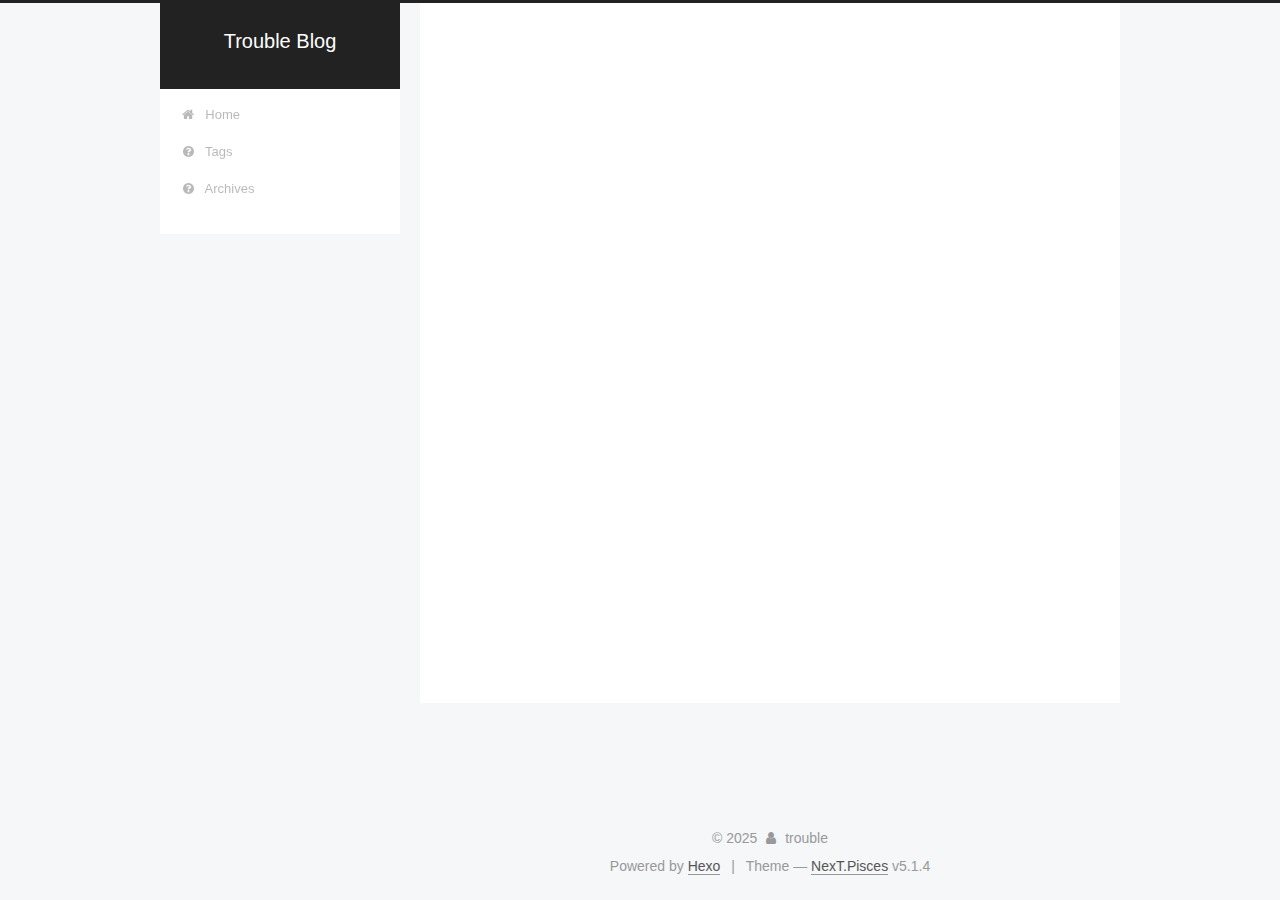
<file: archives/index.html>
<!DOCTYPE html>



  


<html class="theme-next pisces use-motion" lang="zh-CN">
<head>
  <meta charset="UTF-8"/>
<meta http-equiv="X-UA-Compatible" content="IE=edge" />
<meta name="viewport" content="width=device-width, initial-scale=1, maximum-scale=1"/>
<meta name="theme-color" content="#222">









<meta http-equiv="Cache-Control" content="no-transform" />
<meta http-equiv="Cache-Control" content="no-siteapp" />
















  
  
  <link href="/lib/fancybox/source/jquery.fancybox.css?v=2.1.5" rel="stylesheet" type="text/css" />







<link href="/lib/font-awesome/css/font-awesome.min.css?v=4.6.2" rel="stylesheet" type="text/css" />

<link href="/css/main.css?v=5.1.4" rel="stylesheet" type="text/css" />


  <link rel="apple-touch-icon" sizes="180x180" href="/images/apple-touch-icon-next.png?v=5.1.4">


  <link rel="icon" type="image/png" sizes="32x32" href="/images/favicon-32x32-next.png?v=5.1.4">


  <link rel="icon" type="image/png" sizes="16x16" href="/images/favicon-16x16-next.png?v=5.1.4">


  <link rel="mask-icon" href="/images/logo.svg?v=5.1.4" color="#222">





  <meta name="keywords" content="Hexo, NexT" />










<meta name="description" content="I think, therefore I am">
<meta property="og:type" content="website">
<meta property="og:title" content="Trouble Blog">
<meta property="og:url" content="https://valorbao.github.io/archives/index.html">
<meta property="og:site_name" content="Trouble Blog">
<meta property="og:description" content="I think, therefore I am">
<meta property="og:locale" content="zh_CN">
<meta property="article:author" content="trouble">
<meta name="twitter:card" content="summary">



<script type="text/javascript" id="hexo.configurations">
  var NexT = window.NexT || {};
  var CONFIG = {
    root: '',
    scheme: 'Pisces',
    version: '5.1.4',
    sidebar: {"position":"left","display":"post","offset":12,"b2t":false,"scrollpercent":false,"onmobile":false},
    fancybox: true,
    tabs: true,
    motion: {"enable":true,"async":false,"transition":{"post_block":"fadeIn","post_header":"slideDownIn","post_body":"slideDownIn","coll_header":"slideLeftIn","sidebar":"slideUpIn"}},
    duoshuo: {
      userId: '0',
      author: 'Author'
    },
    algolia: {
      applicationID: '',
      apiKey: '',
      indexName: '',
      hits: {"per_page":10},
      labels: {"input_placeholder":"Search for Posts","hits_empty":"We didn't find any results for the search: ${query}","hits_stats":"${hits} results found in ${time} ms"}
    }
  };
</script>



  <link rel="canonical" href="https://ValorBao.github.io/archives/"/>





  <title>Archive | Trouble Blog</title>
  








<meta name="generator" content="Hexo 7.3.0"></head>

<body itemscope itemtype="http://schema.org/WebPage" lang="zh-CN">

  
  
    
  

  <div class="container sidebar-position-left page-archive">
    <div class="headband"></div>

    <header id="header" class="header" itemscope itemtype="http://schema.org/WPHeader">
      <div class="header-inner"><div class="site-brand-wrapper">
  <div class="site-meta ">
    

    <div class="custom-logo-site-title">
      <a href="/"  class="brand" rel="start">
        <span class="logo-line-before"><i></i></span>
        <span class="site-title">Trouble Blog</span>
        <span class="logo-line-after"><i></i></span>
      </a>
    </div>
      
        <p class="site-subtitle"></p>
      
  </div>

  <div class="site-nav-toggle">
    <button>
      <span class="btn-bar"></span>
      <span class="btn-bar"></span>
      <span class="btn-bar"></span>
    </button>
  </div>
</div>

<nav class="site-nav">
  

  
    <ul id="menu" class="menu">
      
        
        <li class="menu-item menu-item-home">
          <a href="/home/" rel="section">
            
              <i class="menu-item-icon fa fa-fw fa-home"></i> <br />
            
            Home
          </a>
        </li>
      
        
        <li class="menu-item menu-item-tags">
          <a href="/tags/" rel="section">
            
              <i class="menu-item-icon fa fa-fw fa-question-circle"></i> <br />
            
            Tags
          </a>
        </li>
      
        
        <li class="menu-item menu-item-archives">
          <a href="/archives/" rel="section">
            
              <i class="menu-item-icon fa fa-fw fa-question-circle"></i> <br />
            
            Archives
          </a>
        </li>
      

      
    </ul>
  

  
</nav>



 </div>
    </header>

    <main id="main" class="main">
      <div class="main-inner">
        <div class="content-wrap">
          <div id="content" class="content">
            

  
  
  
  <div class="post-block archive">
    <div id="posts" class="posts-collapse">
      <span class="archive-move-on"></span>

      <span class="archive-page-counter">
        
        
        
          
        
        Um..! 4 posts in total. Keep on posting.
      </span>

      

        
        
        

        
          
          <div class="collection-title">
            <h1 class="archive-year" id="archive-year-2025">2025</h1>
          </div>
        
        

        

  <article class="post post-type-normal" itemscope itemtype="http://schema.org/Article">
    <header class="post-header">

      <h2 class="post-title">
        
            <a class="post-title-link" href="/2025/08/03/ClassLoader/" itemprop="url">
              
                <span itemprop="name">ClassLoader</span>
              
            </a>
        
      </h2>

      <div class="post-meta">
        <time class="post-time" itemprop="dateCreated"
              datetime="2025-08-03T21:21:25+08:00"
              content="2025-08-03" >
          08-03
        </time>
      </div>

    </header>
  </article>



      

        
        
        

        
        

        

  <article class="post post-type-normal" itemscope itemtype="http://schema.org/Article">
    <header class="post-header">

      <h2 class="post-title">
        
            <a class="post-title-link" href="/2025/08/03/linker%E5%AD%A6%E4%B9%A0/" itemprop="url">
              
                <span itemprop="name">linker学习(一)</span>
              
            </a>
        
      </h2>

      <div class="post-meta">
        <time class="post-time" itemprop="dateCreated"
              datetime="2025-08-03T21:18:16+08:00"
              content="2025-08-03" >
          08-03
        </time>
      </div>

    </header>
  </article>



      

        
        
        

        
        

        

  <article class="post post-type-normal" itemscope itemtype="http://schema.org/Article">
    <header class="post-header">

      <h2 class="post-title">
        
            <a class="post-title-link" href="/2025/08/03/C-%E6%A6%82%E5%BF%B5%E5%AD%A6%E4%B9%A0/" itemprop="url">
              
                <span itemprop="name">C++概念学习(一)</span>
              
            </a>
        
      </h2>

      <div class="post-meta">
        <time class="post-time" itemprop="dateCreated"
              datetime="2025-08-03T17:15:48+08:00"
              content="2025-08-03" >
          08-03
        </time>
      </div>

    </header>
  </article>



      

        
        
        

        
        

        

  <article class="post post-type-normal" itemscope itemtype="http://schema.org/Article">
    <header class="post-header">

      <h2 class="post-title">
        
            <a class="post-title-link" href="/2025/08/01/mac-lldb-debug/" itemprop="url">
              
                <span itemprop="name">pycharm中lldb脚本环境配置</span>
              
            </a>
        
      </h2>

      <div class="post-meta">
        <time class="post-time" itemprop="dateCreated"
              datetime="2025-08-01T23:43:24+08:00"
              content="2025-08-01" >
          08-01
        </time>
      </div>

    </header>
  </article>



      

    </div>
  </div>
  
  
  

  



          </div>
          


          

        </div>
        
          
  
  <div class="sidebar-toggle">
    <div class="sidebar-toggle-line-wrap">
      <span class="sidebar-toggle-line sidebar-toggle-line-first"></span>
      <span class="sidebar-toggle-line sidebar-toggle-line-middle"></span>
      <span class="sidebar-toggle-line sidebar-toggle-line-last"></span>
    </div>
  </div>

  <aside id="sidebar" class="sidebar">
    
    <div class="sidebar-inner">

      

      

      <section class="site-overview-wrap sidebar-panel sidebar-panel-active">
        <div class="site-overview">
          <div class="site-author motion-element" itemprop="author" itemscope itemtype="http://schema.org/Person">
            
              <p class="site-author-name" itemprop="name"></p>
              <p class="site-description motion-element" itemprop="description"></p>
          </div>

          <nav class="site-state motion-element">

            
              <div class="site-state-item site-state-posts">
              
                <a href="/archives/">
              
                  <span class="site-state-item-count">4</span>
                  <span class="site-state-item-name">posts</span>
                </a>
              </div>
            

            

            
              
              
              <div class="site-state-item site-state-tags">
                <a href="/tags/index.html">
                  <span class="site-state-item-count">3</span>
                  <span class="site-state-item-name">tags</span>
                </a>
              </div>
            

          </nav>

          

          

          
          

          
          

          

        </div>
      </section>

      

      

    </div>
  </aside>


        
      </div>
    </main>

    <footer id="footer" class="footer">
      <div class="footer-inner">
        <div class="copyright">&copy; <span itemprop="copyrightYear">2025</span>
  <span class="with-love">
    <i class="fa fa-user"></i>
  </span>
  <span class="author" itemprop="copyrightHolder">trouble</span>

  
</div>


  <div class="powered-by">Powered by <a class="theme-link" target="_blank" href="https://hexo.io">Hexo</a></div>



  <span class="post-meta-divider">|</span>



  <div class="theme-info">Theme &mdash; <a class="theme-link" target="_blank" href="https://github.com/iissnan/hexo-theme-next">NexT.Pisces</a> v5.1.4</div>




        







        
      </div>
    </footer>

    
      <div class="back-to-top">
        <i class="fa fa-arrow-up"></i>
        
      </div>
    

    

  </div>

  

<script type="text/javascript">
  if (Object.prototype.toString.call(window.Promise) !== '[object Function]') {
    window.Promise = null;
  }
</script>









  












  
  
    <script type="text/javascript" src="/lib/jquery/index.js?v=2.1.3"></script>
  

  
  
    <script type="text/javascript" src="/lib/fastclick/lib/fastclick.min.js?v=1.0.6"></script>
  

  
  
    <script type="text/javascript" src="/lib/jquery_lazyload/jquery.lazyload.js?v=1.9.7"></script>
  

  
  
    <script type="text/javascript" src="/lib/velocity/velocity.min.js?v=1.2.1"></script>
  

  
  
    <script type="text/javascript" src="/lib/velocity/velocity.ui.min.js?v=1.2.1"></script>
  

  
  
    <script type="text/javascript" src="/lib/fancybox/source/jquery.fancybox.pack.js?v=2.1.5"></script>
  


  


  <script type="text/javascript" src="/js/src/utils.js?v=5.1.4"></script>

  <script type="text/javascript" src="/js/src/motion.js?v=5.1.4"></script>



  
  


  <script type="text/javascript" src="/js/src/affix.js?v=5.1.4"></script>

  <script type="text/javascript" src="/js/src/schemes/pisces.js?v=5.1.4"></script>



  

  


  <script type="text/javascript" src="/js/src/bootstrap.js?v=5.1.4"></script>



  


  




	





  





  












  





  

  

  

  
  

  

  

  

</body>
</html>
</file>
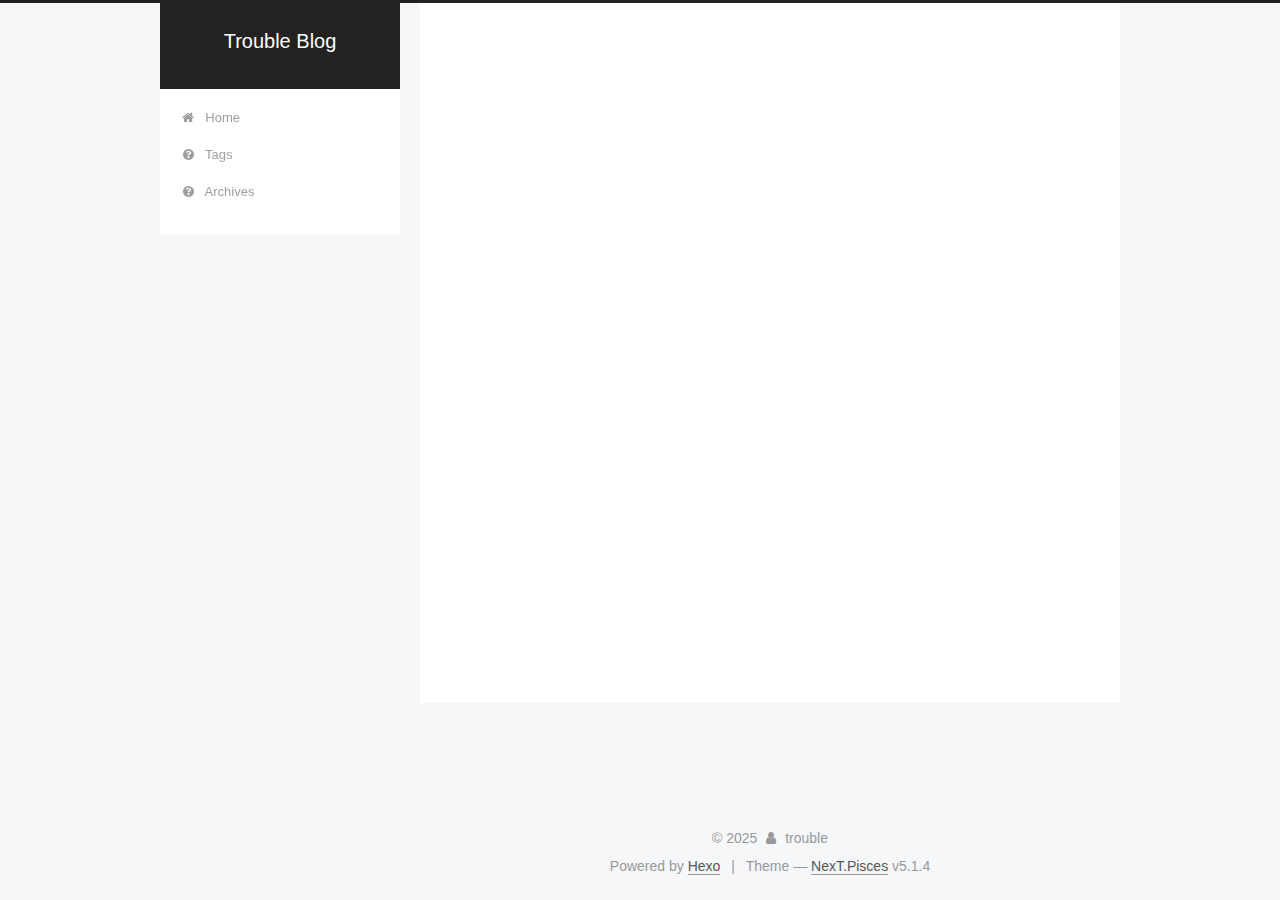
<file: tags/index.html>
<!DOCTYPE html>



  


<html class="theme-next pisces use-motion" lang="zh-CN">
<head>
  <meta charset="UTF-8"/>
<meta http-equiv="X-UA-Compatible" content="IE=edge" />
<meta name="viewport" content="width=device-width, initial-scale=1, maximum-scale=1"/>
<meta name="theme-color" content="#222">









<meta http-equiv="Cache-Control" content="no-transform" />
<meta http-equiv="Cache-Control" content="no-siteapp" />
















  
  
  <link href="/lib/fancybox/source/jquery.fancybox.css?v=2.1.5" rel="stylesheet" type="text/css" />







<link href="/lib/font-awesome/css/font-awesome.min.css?v=4.6.2" rel="stylesheet" type="text/css" />

<link href="/css/main.css?v=5.1.4" rel="stylesheet" type="text/css" />


  <link rel="apple-touch-icon" sizes="180x180" href="/images/apple-touch-icon-next.png?v=5.1.4">


  <link rel="icon" type="image/png" sizes="32x32" href="/images/favicon-32x32-next.png?v=5.1.4">


  <link rel="icon" type="image/png" sizes="16x16" href="/images/favicon-16x16-next.png?v=5.1.4">


  <link rel="mask-icon" href="/images/logo.svg?v=5.1.4" color="#222">





  <meta name="keywords" content="Hexo, NexT" />










<meta name="description" content="I think, therefore I am">
<meta property="og:type" content="website">
<meta property="og:title" content="tags">
<meta property="og:url" content="https://valorbao.github.io/tags/index.html">
<meta property="og:site_name" content="Trouble Blog">
<meta property="og:description" content="I think, therefore I am">
<meta property="og:locale" content="zh_CN">
<meta property="article:published_time" content="2025-08-03T11:54:58.000Z">
<meta property="article:modified_time" content="2025-08-03T11:55:48.238Z">
<meta property="article:author" content="trouble">
<meta name="twitter:card" content="summary">



<script type="text/javascript" id="hexo.configurations">
  var NexT = window.NexT || {};
  var CONFIG = {
    root: '',
    scheme: 'Pisces',
    version: '5.1.4',
    sidebar: {"position":"left","display":"post","offset":12,"b2t":false,"scrollpercent":false,"onmobile":false},
    fancybox: true,
    tabs: true,
    motion: {"enable":true,"async":false,"transition":{"post_block":"fadeIn","post_header":"slideDownIn","post_body":"slideDownIn","coll_header":"slideLeftIn","sidebar":"slideUpIn"}},
    duoshuo: {
      userId: '0',
      author: 'Author'
    },
    algolia: {
      applicationID: '',
      apiKey: '',
      indexName: '',
      hits: {"per_page":10},
      labels: {"input_placeholder":"Search for Posts","hits_empty":"We didn't find any results for the search: ${query}","hits_stats":"${hits} results found in ${time} ms"}
    }
  };
</script>



  <link rel="canonical" href="https://ValorBao.github.io/tags/"/>





  <title>tags | Trouble Blog</title>
  








<meta name="generator" content="Hexo 7.3.0"></head>

<body itemscope itemtype="http://schema.org/WebPage" lang="zh-CN">

  
  
    
  

  <div class="container sidebar-position-left page-post-detail">
    <div class="headband"></div>

    <header id="header" class="header" itemscope itemtype="http://schema.org/WPHeader">
      <div class="header-inner"><div class="site-brand-wrapper">
  <div class="site-meta ">
    

    <div class="custom-logo-site-title">
      <a href="/"  class="brand" rel="start">
        <span class="logo-line-before"><i></i></span>
        <span class="site-title">Trouble Blog</span>
        <span class="logo-line-after"><i></i></span>
      </a>
    </div>
      
        <p class="site-subtitle"></p>
      
  </div>

  <div class="site-nav-toggle">
    <button>
      <span class="btn-bar"></span>
      <span class="btn-bar"></span>
      <span class="btn-bar"></span>
    </button>
  </div>
</div>

<nav class="site-nav">
  

  
    <ul id="menu" class="menu">
      
        
        <li class="menu-item menu-item-home">
          <a href="/home/" rel="section">
            
              <i class="menu-item-icon fa fa-fw fa-home"></i> <br />
            
            Home
          </a>
        </li>
      
        
        <li class="menu-item menu-item-tags">
          <a href="/tags/" rel="section">
            
              <i class="menu-item-icon fa fa-fw fa-question-circle"></i> <br />
            
            Tags
          </a>
        </li>
      
        
        <li class="menu-item menu-item-archives">
          <a href="/archives/" rel="section">
            
              <i class="menu-item-icon fa fa-fw fa-question-circle"></i> <br />
            
            Archives
          </a>
        </li>
      

      
    </ul>
  

  
</nav>



 </div>
    </header>

    <main id="main" class="main">
      <div class="main-inner">
        <div class="content-wrap">
          <div id="content" class="content">
            

  <div id="posts" class="posts-expand">
    
    
    
    <div class="post-block page">
      <header class="post-header">

	<h1 class="post-title" itemprop="name headline">tags</h1>



</header>

      
      
      
      <div class="post-body">
        
        
          <div class="tag-cloud">
            <div class="tag-cloud-title">
                3 tags in total
            </div>
            <div class="tag-cloud-tags">
              <a href="/tags/android/" style="font-size: 30px; color: #111">android</a> <a href="/tags/c/" style="font-size: 12px; color: #ccc">c++</a> <a href="/tags/ios/" style="font-size: 12px; color: #ccc">ios</a>
            </div>
          </div>
        
      </div>
      
      
      
    </div>
    
    
    
  </div>


          </div>
          


          

        </div>
        
          
  
  <div class="sidebar-toggle">
    <div class="sidebar-toggle-line-wrap">
      <span class="sidebar-toggle-line sidebar-toggle-line-first"></span>
      <span class="sidebar-toggle-line sidebar-toggle-line-middle"></span>
      <span class="sidebar-toggle-line sidebar-toggle-line-last"></span>
    </div>
  </div>

  <aside id="sidebar" class="sidebar">
    
    <div class="sidebar-inner">

      

      

      <section class="site-overview-wrap sidebar-panel sidebar-panel-active">
        <div class="site-overview">
          <div class="site-author motion-element" itemprop="author" itemscope itemtype="http://schema.org/Person">
            
              <p class="site-author-name" itemprop="name"></p>
              <p class="site-description motion-element" itemprop="description"></p>
          </div>

          <nav class="site-state motion-element">

            
              <div class="site-state-item site-state-posts">
              
                <a href="/archives/">
              
                  <span class="site-state-item-count">4</span>
                  <span class="site-state-item-name">posts</span>
                </a>
              </div>
            

            

            
              
              
              <div class="site-state-item site-state-tags">
                <a href="/tags/index.html">
                  <span class="site-state-item-count">3</span>
                  <span class="site-state-item-name">tags</span>
                </a>
              </div>
            

          </nav>

          

          

          
          

          
          

          

        </div>
      </section>

      

      

    </div>
  </aside>


        
      </div>
    </main>

    <footer id="footer" class="footer">
      <div class="footer-inner">
        <div class="copyright">&copy; <span itemprop="copyrightYear">2025</span>
  <span class="with-love">
    <i class="fa fa-user"></i>
  </span>
  <span class="author" itemprop="copyrightHolder">trouble</span>

  
</div>


  <div class="powered-by">Powered by <a class="theme-link" target="_blank" href="https://hexo.io">Hexo</a></div>



  <span class="post-meta-divider">|</span>



  <div class="theme-info">Theme &mdash; <a class="theme-link" target="_blank" href="https://github.com/iissnan/hexo-theme-next">NexT.Pisces</a> v5.1.4</div>




        







        
      </div>
    </footer>

    
      <div class="back-to-top">
        <i class="fa fa-arrow-up"></i>
        
      </div>
    

    

  </div>

  

<script type="text/javascript">
  if (Object.prototype.toString.call(window.Promise) !== '[object Function]') {
    window.Promise = null;
  }
</script>









  












  
  
    <script type="text/javascript" src="/lib/jquery/index.js?v=2.1.3"></script>
  

  
  
    <script type="text/javascript" src="/lib/fastclick/lib/fastclick.min.js?v=1.0.6"></script>
  

  
  
    <script type="text/javascript" src="/lib/jquery_lazyload/jquery.lazyload.js?v=1.9.7"></script>
  

  
  
    <script type="text/javascript" src="/lib/velocity/velocity.min.js?v=1.2.1"></script>
  

  
  
    <script type="text/javascript" src="/lib/velocity/velocity.ui.min.js?v=1.2.1"></script>
  

  
  
    <script type="text/javascript" src="/lib/fancybox/source/jquery.fancybox.pack.js?v=2.1.5"></script>
  


  


  <script type="text/javascript" src="/js/src/utils.js?v=5.1.4"></script>

  <script type="text/javascript" src="/js/src/motion.js?v=5.1.4"></script>



  
  


  <script type="text/javascript" src="/js/src/affix.js?v=5.1.4"></script>

  <script type="text/javascript" src="/js/src/schemes/pisces.js?v=5.1.4"></script>



  
  <script type="text/javascript" src="/js/src/scrollspy.js?v=5.1.4"></script>
<script type="text/javascript" src="/js/src/post-details.js?v=5.1.4"></script>



  


  <script type="text/javascript" src="/js/src/bootstrap.js?v=5.1.4"></script>



  


  




	





  





  












  





  

  

  

  
  

  

  

  

</body>
</html>
</file>
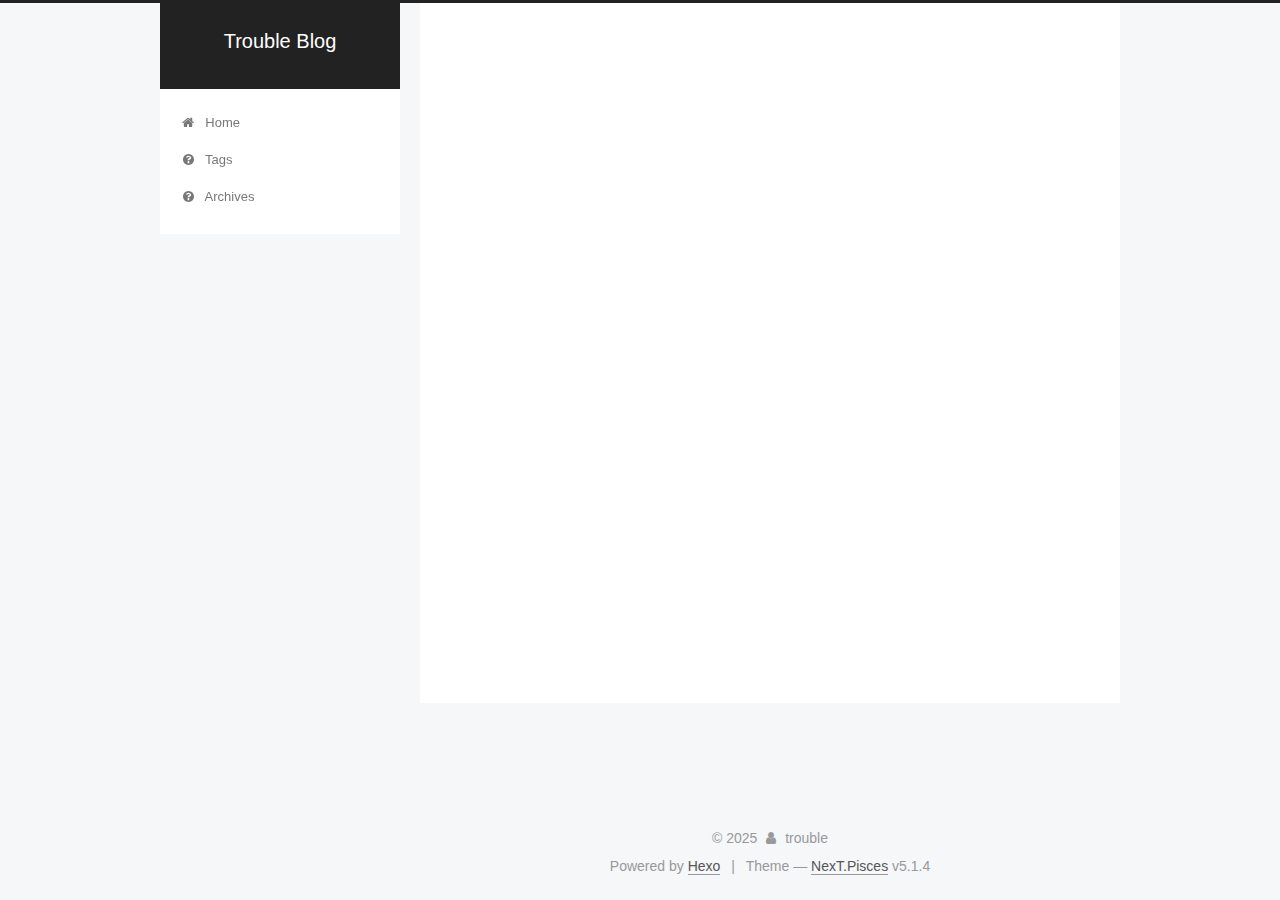
<file: archives/2025/index.html>
<!DOCTYPE html>



  


<html class="theme-next pisces use-motion" lang="zh-CN">
<head>
  <meta charset="UTF-8"/>
<meta http-equiv="X-UA-Compatible" content="IE=edge" />
<meta name="viewport" content="width=device-width, initial-scale=1, maximum-scale=1"/>
<meta name="theme-color" content="#222">









<meta http-equiv="Cache-Control" content="no-transform" />
<meta http-equiv="Cache-Control" content="no-siteapp" />
















  
  
  <link href="/lib/fancybox/source/jquery.fancybox.css?v=2.1.5" rel="stylesheet" type="text/css" />







<link href="/lib/font-awesome/css/font-awesome.min.css?v=4.6.2" rel="stylesheet" type="text/css" />

<link href="/css/main.css?v=5.1.4" rel="stylesheet" type="text/css" />


  <link rel="apple-touch-icon" sizes="180x180" href="/images/apple-touch-icon-next.png?v=5.1.4">


  <link rel="icon" type="image/png" sizes="32x32" href="/images/favicon-32x32-next.png?v=5.1.4">


  <link rel="icon" type="image/png" sizes="16x16" href="/images/favicon-16x16-next.png?v=5.1.4">


  <link rel="mask-icon" href="/images/logo.svg?v=5.1.4" color="#222">





  <meta name="keywords" content="Hexo, NexT" />










<meta name="description" content="I think, therefore I am">
<meta property="og:type" content="website">
<meta property="og:title" content="Trouble Blog">
<meta property="og:url" content="https://valorbao.github.io/archives/2025/index.html">
<meta property="og:site_name" content="Trouble Blog">
<meta property="og:description" content="I think, therefore I am">
<meta property="og:locale" content="zh_CN">
<meta property="article:author" content="trouble">
<meta name="twitter:card" content="summary">



<script type="text/javascript" id="hexo.configurations">
  var NexT = window.NexT || {};
  var CONFIG = {
    root: '',
    scheme: 'Pisces',
    version: '5.1.4',
    sidebar: {"position":"left","display":"post","offset":12,"b2t":false,"scrollpercent":false,"onmobile":false},
    fancybox: true,
    tabs: true,
    motion: {"enable":true,"async":false,"transition":{"post_block":"fadeIn","post_header":"slideDownIn","post_body":"slideDownIn","coll_header":"slideLeftIn","sidebar":"slideUpIn"}},
    duoshuo: {
      userId: '0',
      author: 'Author'
    },
    algolia: {
      applicationID: '',
      apiKey: '',
      indexName: '',
      hits: {"per_page":10},
      labels: {"input_placeholder":"Search for Posts","hits_empty":"We didn't find any results for the search: ${query}","hits_stats":"${hits} results found in ${time} ms"}
    }
  };
</script>



  <link rel="canonical" href="https://ValorBao.github.io/archives/2025/"/>





  <title>Archive | Trouble Blog</title>
  








<meta name="generator" content="Hexo 7.3.0"></head>

<body itemscope itemtype="http://schema.org/WebPage" lang="zh-CN">

  
  
    
  

  <div class="container sidebar-position-left page-archive">
    <div class="headband"></div>

    <header id="header" class="header" itemscope itemtype="http://schema.org/WPHeader">
      <div class="header-inner"><div class="site-brand-wrapper">
  <div class="site-meta ">
    

    <div class="custom-logo-site-title">
      <a href="/"  class="brand" rel="start">
        <span class="logo-line-before"><i></i></span>
        <span class="site-title">Trouble Blog</span>
        <span class="logo-line-after"><i></i></span>
      </a>
    </div>
      
        <p class="site-subtitle"></p>
      
  </div>

  <div class="site-nav-toggle">
    <button>
      <span class="btn-bar"></span>
      <span class="btn-bar"></span>
      <span class="btn-bar"></span>
    </button>
  </div>
</div>

<nav class="site-nav">
  

  
    <ul id="menu" class="menu">
      
        
        <li class="menu-item menu-item-home">
          <a href="/home/" rel="section">
            
              <i class="menu-item-icon fa fa-fw fa-home"></i> <br />
            
            Home
          </a>
        </li>
      
        
        <li class="menu-item menu-item-tags">
          <a href="/tags/" rel="section">
            
              <i class="menu-item-icon fa fa-fw fa-question-circle"></i> <br />
            
            Tags
          </a>
        </li>
      
        
        <li class="menu-item menu-item-archives">
          <a href="/archives/" rel="section">
            
              <i class="menu-item-icon fa fa-fw fa-question-circle"></i> <br />
            
            Archives
          </a>
        </li>
      

      
    </ul>
  

  
</nav>



 </div>
    </header>

    <main id="main" class="main">
      <div class="main-inner">
        <div class="content-wrap">
          <div id="content" class="content">
            

  
  
  
  <div class="post-block archive">
    <div id="posts" class="posts-collapse">
      <span class="archive-move-on"></span>

      <span class="archive-page-counter">
        
        
        
          
        
        Um..! 4 posts in total. Keep on posting.
      </span>

      

        
        
        

        
          
          <div class="collection-title">
            <h1 class="archive-year" id="archive-year-2025">2025</h1>
          </div>
        
        

        

  <article class="post post-type-normal" itemscope itemtype="http://schema.org/Article">
    <header class="post-header">

      <h2 class="post-title">
        
            <a class="post-title-link" href="/2025/08/03/ClassLoader/" itemprop="url">
              
                <span itemprop="name">ClassLoader</span>
              
            </a>
        
      </h2>

      <div class="post-meta">
        <time class="post-time" itemprop="dateCreated"
              datetime="2025-08-03T21:21:25+08:00"
              content="2025-08-03" >
          08-03
        </time>
      </div>

    </header>
  </article>



      

        
        
        

        
        

        

  <article class="post post-type-normal" itemscope itemtype="http://schema.org/Article">
    <header class="post-header">

      <h2 class="post-title">
        
            <a class="post-title-link" href="/2025/08/03/linker%E5%AD%A6%E4%B9%A0/" itemprop="url">
              
                <span itemprop="name">linker学习(一)</span>
              
            </a>
        
      </h2>

      <div class="post-meta">
        <time class="post-time" itemprop="dateCreated"
              datetime="2025-08-03T21:18:16+08:00"
              content="2025-08-03" >
          08-03
        </time>
      </div>

    </header>
  </article>



      

        
        
        

        
        

        

  <article class="post post-type-normal" itemscope itemtype="http://schema.org/Article">
    <header class="post-header">

      <h2 class="post-title">
        
            <a class="post-title-link" href="/2025/08/03/C-%E6%A6%82%E5%BF%B5%E5%AD%A6%E4%B9%A0/" itemprop="url">
              
                <span itemprop="name">C++概念学习(一)</span>
              
            </a>
        
      </h2>

      <div class="post-meta">
        <time class="post-time" itemprop="dateCreated"
              datetime="2025-08-03T17:15:48+08:00"
              content="2025-08-03" >
          08-03
        </time>
      </div>

    </header>
  </article>



      

        
        
        

        
        

        

  <article class="post post-type-normal" itemscope itemtype="http://schema.org/Article">
    <header class="post-header">

      <h2 class="post-title">
        
            <a class="post-title-link" href="/2025/08/01/mac-lldb-debug/" itemprop="url">
              
                <span itemprop="name">pycharm中lldb脚本环境配置</span>
              
            </a>
        
      </h2>

      <div class="post-meta">
        <time class="post-time" itemprop="dateCreated"
              datetime="2025-08-01T23:43:24+08:00"
              content="2025-08-01" >
          08-01
        </time>
      </div>

    </header>
  </article>



      

    </div>
  </div>
  
  
  

  



          </div>
          


          

        </div>
        
          
  
  <div class="sidebar-toggle">
    <div class="sidebar-toggle-line-wrap">
      <span class="sidebar-toggle-line sidebar-toggle-line-first"></span>
      <span class="sidebar-toggle-line sidebar-toggle-line-middle"></span>
      <span class="sidebar-toggle-line sidebar-toggle-line-last"></span>
    </div>
  </div>

  <aside id="sidebar" class="sidebar">
    
    <div class="sidebar-inner">

      

      

      <section class="site-overview-wrap sidebar-panel sidebar-panel-active">
        <div class="site-overview">
          <div class="site-author motion-element" itemprop="author" itemscope itemtype="http://schema.org/Person">
            
              <p class="site-author-name" itemprop="name"></p>
              <p class="site-description motion-element" itemprop="description"></p>
          </div>

          <nav class="site-state motion-element">

            
              <div class="site-state-item site-state-posts">
              
                <a href="/archives/">
              
                  <span class="site-state-item-count">4</span>
                  <span class="site-state-item-name">posts</span>
                </a>
              </div>
            

            

            
              
              
              <div class="site-state-item site-state-tags">
                <a href="/tags/index.html">
                  <span class="site-state-item-count">3</span>
                  <span class="site-state-item-name">tags</span>
                </a>
              </div>
            

          </nav>

          

          

          
          

          
          

          

        </div>
      </section>

      

      

    </div>
  </aside>


        
      </div>
    </main>

    <footer id="footer" class="footer">
      <div class="footer-inner">
        <div class="copyright">&copy; <span itemprop="copyrightYear">2025</span>
  <span class="with-love">
    <i class="fa fa-user"></i>
  </span>
  <span class="author" itemprop="copyrightHolder">trouble</span>

  
</div>


  <div class="powered-by">Powered by <a class="theme-link" target="_blank" href="https://hexo.io">Hexo</a></div>



  <span class="post-meta-divider">|</span>



  <div class="theme-info">Theme &mdash; <a class="theme-link" target="_blank" href="https://github.com/iissnan/hexo-theme-next">NexT.Pisces</a> v5.1.4</div>




        







        
      </div>
    </footer>

    
      <div class="back-to-top">
        <i class="fa fa-arrow-up"></i>
        
      </div>
    

    

  </div>

  

<script type="text/javascript">
  if (Object.prototype.toString.call(window.Promise) !== '[object Function]') {
    window.Promise = null;
  }
</script>









  












  
  
    <script type="text/javascript" src="/lib/jquery/index.js?v=2.1.3"></script>
  

  
  
    <script type="text/javascript" src="/lib/fastclick/lib/fastclick.min.js?v=1.0.6"></script>
  

  
  
    <script type="text/javascript" src="/lib/jquery_lazyload/jquery.lazyload.js?v=1.9.7"></script>
  

  
  
    <script type="text/javascript" src="/lib/velocity/velocity.min.js?v=1.2.1"></script>
  

  
  
    <script type="text/javascript" src="/lib/velocity/velocity.ui.min.js?v=1.2.1"></script>
  

  
  
    <script type="text/javascript" src="/lib/fancybox/source/jquery.fancybox.pack.js?v=2.1.5"></script>
  


  


  <script type="text/javascript" src="/js/src/utils.js?v=5.1.4"></script>

  <script type="text/javascript" src="/js/src/motion.js?v=5.1.4"></script>



  
  


  <script type="text/javascript" src="/js/src/affix.js?v=5.1.4"></script>

  <script type="text/javascript" src="/js/src/schemes/pisces.js?v=5.1.4"></script>



  

  


  <script type="text/javascript" src="/js/src/bootstrap.js?v=5.1.4"></script>



  


  




	





  





  












  





  

  

  

  
  

  

  

  

</body>
</html>
</file>
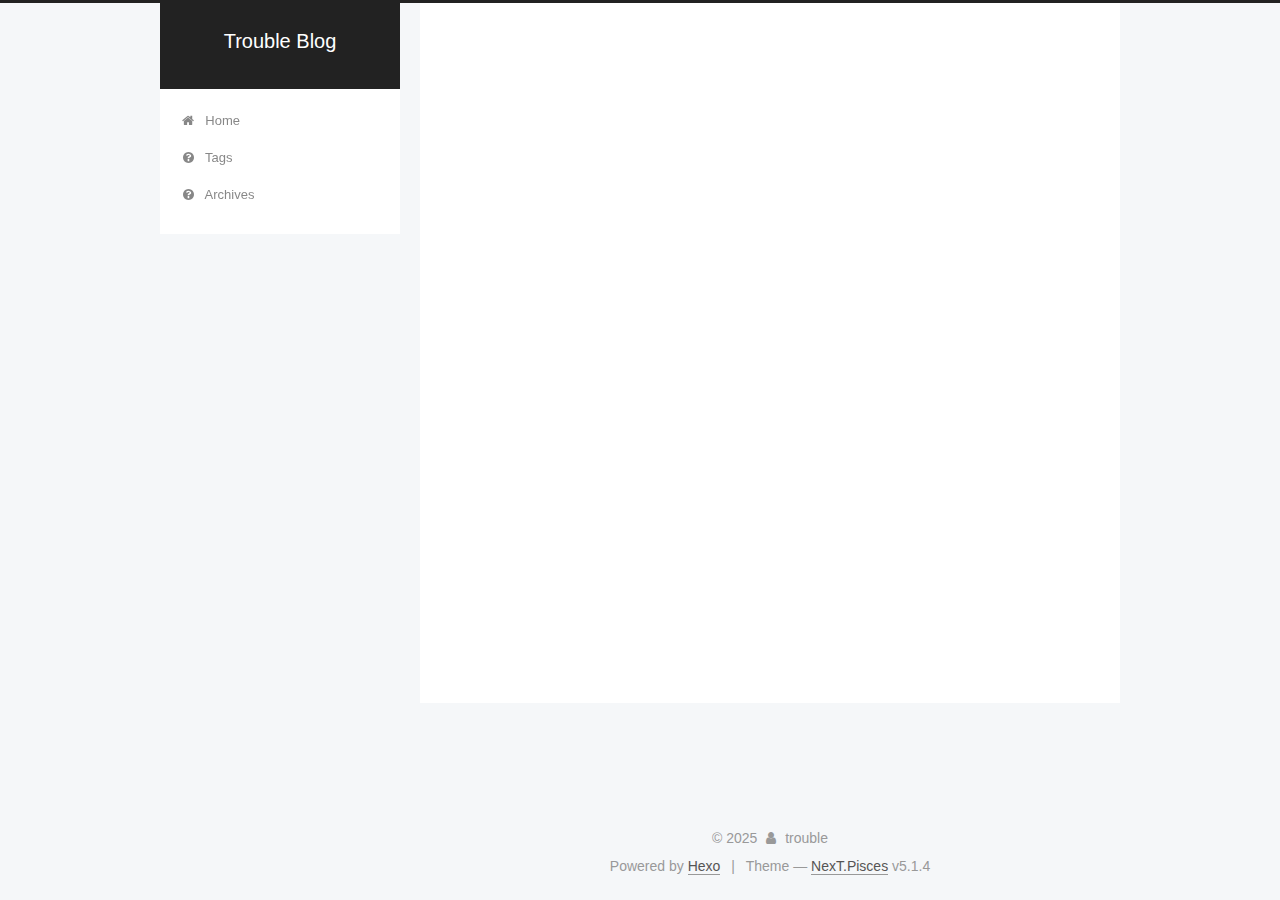
<file: tags/android/index.html>
<!DOCTYPE html>



  


<html class="theme-next pisces use-motion" lang="zh-CN">
<head>
  <meta charset="UTF-8"/>
<meta http-equiv="X-UA-Compatible" content="IE=edge" />
<meta name="viewport" content="width=device-width, initial-scale=1, maximum-scale=1"/>
<meta name="theme-color" content="#222">









<meta http-equiv="Cache-Control" content="no-transform" />
<meta http-equiv="Cache-Control" content="no-siteapp" />
















  
  
  <link href="/lib/fancybox/source/jquery.fancybox.css?v=2.1.5" rel="stylesheet" type="text/css" />







<link href="/lib/font-awesome/css/font-awesome.min.css?v=4.6.2" rel="stylesheet" type="text/css" />

<link href="/css/main.css?v=5.1.4" rel="stylesheet" type="text/css" />


  <link rel="apple-touch-icon" sizes="180x180" href="/images/apple-touch-icon-next.png?v=5.1.4">


  <link rel="icon" type="image/png" sizes="32x32" href="/images/favicon-32x32-next.png?v=5.1.4">


  <link rel="icon" type="image/png" sizes="16x16" href="/images/favicon-16x16-next.png?v=5.1.4">


  <link rel="mask-icon" href="/images/logo.svg?v=5.1.4" color="#222">





  <meta name="keywords" content="Hexo, NexT" />










<meta name="description" content="I think, therefore I am">
<meta property="og:type" content="website">
<meta property="og:title" content="Trouble Blog">
<meta property="og:url" content="https://valorbao.github.io/tags/android/index.html">
<meta property="og:site_name" content="Trouble Blog">
<meta property="og:description" content="I think, therefore I am">
<meta property="og:locale" content="zh_CN">
<meta property="article:author" content="trouble">
<meta name="twitter:card" content="summary">



<script type="text/javascript" id="hexo.configurations">
  var NexT = window.NexT || {};
  var CONFIG = {
    root: '',
    scheme: 'Pisces',
    version: '5.1.4',
    sidebar: {"position":"left","display":"post","offset":12,"b2t":false,"scrollpercent":false,"onmobile":false},
    fancybox: true,
    tabs: true,
    motion: {"enable":true,"async":false,"transition":{"post_block":"fadeIn","post_header":"slideDownIn","post_body":"slideDownIn","coll_header":"slideLeftIn","sidebar":"slideUpIn"}},
    duoshuo: {
      userId: '0',
      author: 'Author'
    },
    algolia: {
      applicationID: '',
      apiKey: '',
      indexName: '',
      hits: {"per_page":10},
      labels: {"input_placeholder":"Search for Posts","hits_empty":"We didn't find any results for the search: ${query}","hits_stats":"${hits} results found in ${time} ms"}
    }
  };
</script>



  <link rel="canonical" href="https://ValorBao.github.io/tags/android/"/>





  <title>Tag: android | Trouble Blog</title>
  








<meta name="generator" content="Hexo 7.3.0"></head>

<body itemscope itemtype="http://schema.org/WebPage" lang="zh-CN">

  
  
    
  

  <div class="container sidebar-position-left ">
    <div class="headband"></div>

    <header id="header" class="header" itemscope itemtype="http://schema.org/WPHeader">
      <div class="header-inner"><div class="site-brand-wrapper">
  <div class="site-meta ">
    

    <div class="custom-logo-site-title">
      <a href="/"  class="brand" rel="start">
        <span class="logo-line-before"><i></i></span>
        <span class="site-title">Trouble Blog</span>
        <span class="logo-line-after"><i></i></span>
      </a>
    </div>
      
        <p class="site-subtitle"></p>
      
  </div>

  <div class="site-nav-toggle">
    <button>
      <span class="btn-bar"></span>
      <span class="btn-bar"></span>
      <span class="btn-bar"></span>
    </button>
  </div>
</div>

<nav class="site-nav">
  

  
    <ul id="menu" class="menu">
      
        
        <li class="menu-item menu-item-home">
          <a href="/home/" rel="section">
            
              <i class="menu-item-icon fa fa-fw fa-home"></i> <br />
            
            Home
          </a>
        </li>
      
        
        <li class="menu-item menu-item-tags">
          <a href="/tags/" rel="section">
            
              <i class="menu-item-icon fa fa-fw fa-question-circle"></i> <br />
            
            Tags
          </a>
        </li>
      
        
        <li class="menu-item menu-item-archives">
          <a href="/archives/" rel="section">
            
              <i class="menu-item-icon fa fa-fw fa-question-circle"></i> <br />
            
            Archives
          </a>
        </li>
      

      
    </ul>
  

  
</nav>



 </div>
    </header>

    <main id="main" class="main">
      <div class="main-inner">
        <div class="content-wrap">
          <div id="content" class="content">
            

  
  
  
  <div class="post-block tag">

    <div id="posts" class="posts-collapse">
      <div class="collection-title">
        <h1>android<small>Tag</small>
        </h1>
      </div>

      
        

  <article class="post post-type-normal" itemscope itemtype="http://schema.org/Article">
    <header class="post-header">

      <h2 class="post-title">
        
            <a class="post-title-link" href="/2025/08/03/ClassLoader/" itemprop="url">
              
                <span itemprop="name">ClassLoader</span>
              
            </a>
        
      </h2>

      <div class="post-meta">
        <time class="post-time" itemprop="dateCreated"
              datetime="2025-08-03T21:21:25+08:00"
              content="2025-08-03" >
          08-03
        </time>
      </div>

    </header>
  </article>


      
        

  <article class="post post-type-normal" itemscope itemtype="http://schema.org/Article">
    <header class="post-header">

      <h2 class="post-title">
        
            <a class="post-title-link" href="/2025/08/03/linker%E5%AD%A6%E4%B9%A0/" itemprop="url">
              
                <span itemprop="name">linker学习(一)</span>
              
            </a>
        
      </h2>

      <div class="post-meta">
        <time class="post-time" itemprop="dateCreated"
              datetime="2025-08-03T21:18:16+08:00"
              content="2025-08-03" >
          08-03
        </time>
      </div>

    </header>
  </article>


      
    </div>

  </div>
  
  
  

  


          </div>
          


          

        </div>
        
          
  
  <div class="sidebar-toggle">
    <div class="sidebar-toggle-line-wrap">
      <span class="sidebar-toggle-line sidebar-toggle-line-first"></span>
      <span class="sidebar-toggle-line sidebar-toggle-line-middle"></span>
      <span class="sidebar-toggle-line sidebar-toggle-line-last"></span>
    </div>
  </div>

  <aside id="sidebar" class="sidebar">
    
    <div class="sidebar-inner">

      

      

      <section class="site-overview-wrap sidebar-panel sidebar-panel-active">
        <div class="site-overview">
          <div class="site-author motion-element" itemprop="author" itemscope itemtype="http://schema.org/Person">
            
              <p class="site-author-name" itemprop="name"></p>
              <p class="site-description motion-element" itemprop="description"></p>
          </div>

          <nav class="site-state motion-element">

            
              <div class="site-state-item site-state-posts">
              
                <a href="/archives/">
              
                  <span class="site-state-item-count">4</span>
                  <span class="site-state-item-name">posts</span>
                </a>
              </div>
            

            

            
              
              
              <div class="site-state-item site-state-tags">
                <a href="/tags/index.html">
                  <span class="site-state-item-count">3</span>
                  <span class="site-state-item-name">tags</span>
                </a>
              </div>
            

          </nav>

          

          

          
          

          
          

          

        </div>
      </section>

      

      

    </div>
  </aside>


        
      </div>
    </main>

    <footer id="footer" class="footer">
      <div class="footer-inner">
        <div class="copyright">&copy; <span itemprop="copyrightYear">2025</span>
  <span class="with-love">
    <i class="fa fa-user"></i>
  </span>
  <span class="author" itemprop="copyrightHolder">trouble</span>

  
</div>


  <div class="powered-by">Powered by <a class="theme-link" target="_blank" href="https://hexo.io">Hexo</a></div>



  <span class="post-meta-divider">|</span>



  <div class="theme-info">Theme &mdash; <a class="theme-link" target="_blank" href="https://github.com/iissnan/hexo-theme-next">NexT.Pisces</a> v5.1.4</div>




        







        
      </div>
    </footer>

    
      <div class="back-to-top">
        <i class="fa fa-arrow-up"></i>
        
      </div>
    

    

  </div>

  

<script type="text/javascript">
  if (Object.prototype.toString.call(window.Promise) !== '[object Function]') {
    window.Promise = null;
  }
</script>









  












  
  
    <script type="text/javascript" src="/lib/jquery/index.js?v=2.1.3"></script>
  

  
  
    <script type="text/javascript" src="/lib/fastclick/lib/fastclick.min.js?v=1.0.6"></script>
  

  
  
    <script type="text/javascript" src="/lib/jquery_lazyload/jquery.lazyload.js?v=1.9.7"></script>
  

  
  
    <script type="text/javascript" src="/lib/velocity/velocity.min.js?v=1.2.1"></script>
  

  
  
    <script type="text/javascript" src="/lib/velocity/velocity.ui.min.js?v=1.2.1"></script>
  

  
  
    <script type="text/javascript" src="/lib/fancybox/source/jquery.fancybox.pack.js?v=2.1.5"></script>
  


  


  <script type="text/javascript" src="/js/src/utils.js?v=5.1.4"></script>

  <script type="text/javascript" src="/js/src/motion.js?v=5.1.4"></script>



  
  


  <script type="text/javascript" src="/js/src/affix.js?v=5.1.4"></script>

  <script type="text/javascript" src="/js/src/schemes/pisces.js?v=5.1.4"></script>



  

  


  <script type="text/javascript" src="/js/src/bootstrap.js?v=5.1.4"></script>



  


  




	





  





  












  





  

  

  

  
  

  

  

  

</body>
</html>
</file>
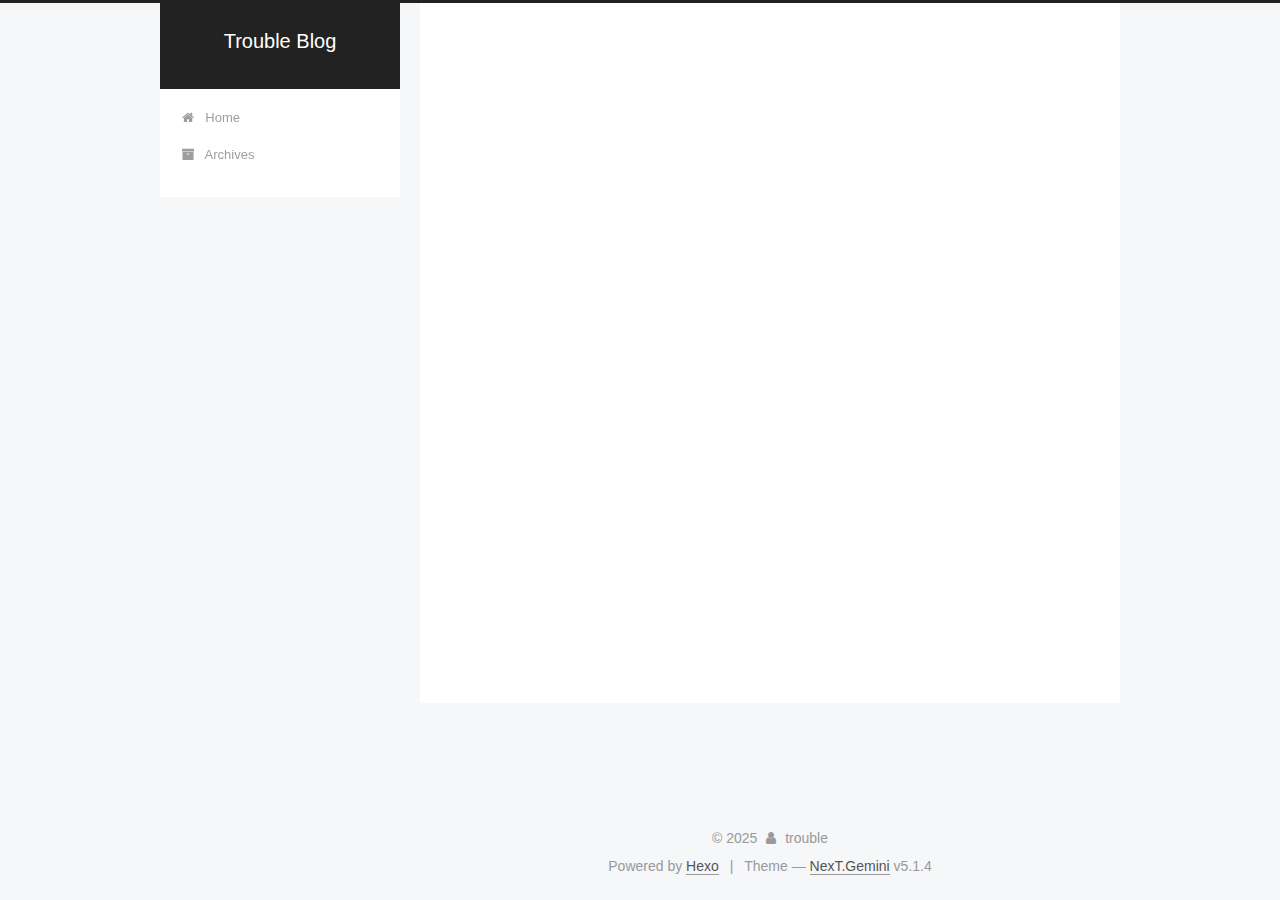
<file: tags/Archives/index.html>
<!DOCTYPE html>



  


<html class="theme-next gemini use-motion" lang="zh-CN">
<head>
  <meta charset="UTF-8"/>
<meta http-equiv="X-UA-Compatible" content="IE=edge" />
<meta name="viewport" content="width=device-width, initial-scale=1, maximum-scale=1"/>
<meta name="theme-color" content="#222">









<meta http-equiv="Cache-Control" content="no-transform" />
<meta http-equiv="Cache-Control" content="no-siteapp" />
















  
  
  <link href="/lib/fancybox/source/jquery.fancybox.css?v=2.1.5" rel="stylesheet" type="text/css" />







<link href="/lib/font-awesome/css/font-awesome.min.css?v=4.6.2" rel="stylesheet" type="text/css" />

<link href="/css/main.css?v=5.1.4" rel="stylesheet" type="text/css" />


  <link rel="apple-touch-icon" sizes="180x180" href="/images/apple-touch-icon-next.png?v=5.1.4">


  <link rel="icon" type="image/png" sizes="32x32" href="/images/favicon-32x32-next.png?v=5.1.4">


  <link rel="icon" type="image/png" sizes="16x16" href="/images/favicon-16x16-next.png?v=5.1.4">


  <link rel="mask-icon" href="/images/logo.svg?v=5.1.4" color="#222">





  <meta name="keywords" content="Hexo, NexT" />










<meta name="description" content="I think, therefore I am">
<meta property="og:type" content="website">
<meta property="og:title" content="Trouble Blog">
<meta property="og:url" content="https://valorbao.github.io/tags/Archives/index.html">
<meta property="og:site_name" content="Trouble Blog">
<meta property="og:description" content="I think, therefore I am">
<meta property="og:locale" content="zh_CN">
<meta property="article:author" content="trouble">
<meta name="twitter:card" content="summary">



<script type="text/javascript" id="hexo.configurations">
  var NexT = window.NexT || {};
  var CONFIG = {
    root: '',
    scheme: 'Gemini',
    version: '5.1.4',
    sidebar: {"position":"left","display":"post","offset":12,"b2t":false,"scrollpercent":false,"onmobile":false},
    fancybox: true,
    tabs: true,
    motion: {"enable":true,"async":false,"transition":{"post_block":"fadeIn","post_header":"slideDownIn","post_body":"slideDownIn","coll_header":"slideLeftIn","sidebar":"slideUpIn"}},
    duoshuo: {
      userId: '0',
      author: 'Author'
    },
    algolia: {
      applicationID: '',
      apiKey: '',
      indexName: '',
      hits: {"per_page":10},
      labels: {"input_placeholder":"Search for Posts","hits_empty":"We didn't find any results for the search: ${query}","hits_stats":"${hits} results found in ${time} ms"}
    }
  };
</script>



  <link rel="canonical" href="https://ValorBao.github.io/tags/Archives/"/>





  <title>Tag: Archives | Trouble Blog</title>
  








<meta name="generator" content="Hexo 7.3.0"></head>

<body itemscope itemtype="http://schema.org/WebPage" lang="zh-CN">

  
  
    
  

  <div class="container sidebar-position-left ">
    <div class="headband"></div>

    <header id="header" class="header" itemscope itemtype="http://schema.org/WPHeader">
      <div class="header-inner"><div class="site-brand-wrapper">
  <div class="site-meta ">
    

    <div class="custom-logo-site-title">
      <a href="/"  class="brand" rel="start">
        <span class="logo-line-before"><i></i></span>
        <span class="site-title">Trouble Blog</span>
        <span class="logo-line-after"><i></i></span>
      </a>
    </div>
      
        <p class="site-subtitle"></p>
      
  </div>

  <div class="site-nav-toggle">
    <button>
      <span class="btn-bar"></span>
      <span class="btn-bar"></span>
      <span class="btn-bar"></span>
    </button>
  </div>
</div>

<nav class="site-nav">
  

  
    <ul id="menu" class="menu">
      
        
        <li class="menu-item menu-item-home">
          <a href="/%20" rel="section">
            
              <i class="menu-item-icon fa fa-fw fa-home"></i> <br />
            
            Home
          </a>
        </li>
      
        
        <li class="menu-item menu-item-archives">
          <a href="/archives/%20" rel="section">
            
              <i class="menu-item-icon fa fa-fw fa-archive"></i> <br />
            
            Archives
          </a>
        </li>
      

      
    </ul>
  

  
</nav>



 </div>
    </header>

    <main id="main" class="main">
      <div class="main-inner">
        <div class="content-wrap">
          <div id="content" class="content">
            

  
  
  
  <div class="post-block tag">

    <div id="posts" class="posts-collapse">
      <div class="collection-title">
        <h1>Archives<small>Tag</small>
        </h1>
      </div>

      
        

  <article class="post post-type-normal" itemscope itemtype="http://schema.org/Article">
    <header class="post-header">

      <h2 class="post-title">
        
            <a class="post-title-link" href="/2025/08/01/mac-lldb-debug/" itemprop="url">
              
                <span itemprop="name">pycharm中lldb脚本环境配置</span>
              
            </a>
        
      </h2>

      <div class="post-meta">
        <time class="post-time" itemprop="dateCreated"
              datetime="2025-08-01T23:43:24+08:00"
              content="2025-08-01" >
          08-01
        </time>
      </div>

    </header>
  </article>


      
    </div>

  </div>
  
  
  

  


          </div>
          


          

        </div>
        
          
  
  <div class="sidebar-toggle">
    <div class="sidebar-toggle-line-wrap">
      <span class="sidebar-toggle-line sidebar-toggle-line-first"></span>
      <span class="sidebar-toggle-line sidebar-toggle-line-middle"></span>
      <span class="sidebar-toggle-line sidebar-toggle-line-last"></span>
    </div>
  </div>

  <aside id="sidebar" class="sidebar">
    
    <div class="sidebar-inner">

      

      

      <section class="site-overview-wrap sidebar-panel sidebar-panel-active">
        <div class="site-overview">
          <div class="site-author motion-element" itemprop="author" itemscope itemtype="http://schema.org/Person">
            
              <p class="site-author-name" itemprop="name"></p>
              <p class="site-description motion-element" itemprop="description"></p>
          </div>

          <nav class="site-state motion-element">

            
              <div class="site-state-item site-state-posts">
              
                <a href="/archives/%20%7C%7C%20archive">
              
                  <span class="site-state-item-count">1</span>
                  <span class="site-state-item-name">posts</span>
                </a>
              </div>
            

            

            
              
              
              <div class="site-state-item site-state-tags">
                
                  <span class="site-state-item-count">1</span>
                  <span class="site-state-item-name">tags</span>
                
              </div>
            

          </nav>

          

          

          
          

          
          

          

        </div>
      </section>

      

      

    </div>
  </aside>


        
      </div>
    </main>

    <footer id="footer" class="footer">
      <div class="footer-inner">
        <div class="copyright">&copy; <span itemprop="copyrightYear">2025</span>
  <span class="with-love">
    <i class="fa fa-user"></i>
  </span>
  <span class="author" itemprop="copyrightHolder">trouble</span>

  
</div>


  <div class="powered-by">Powered by <a class="theme-link" target="_blank" href="https://hexo.io">Hexo</a></div>



  <span class="post-meta-divider">|</span>



  <div class="theme-info">Theme &mdash; <a class="theme-link" target="_blank" href="https://github.com/iissnan/hexo-theme-next">NexT.Gemini</a> v5.1.4</div>




        







        
      </div>
    </footer>

    
      <div class="back-to-top">
        <i class="fa fa-arrow-up"></i>
        
      </div>
    

    

  </div>

  

<script type="text/javascript">
  if (Object.prototype.toString.call(window.Promise) !== '[object Function]') {
    window.Promise = null;
  }
</script>









  












  
  
    <script type="text/javascript" src="/lib/jquery/index.js?v=2.1.3"></script>
  

  
  
    <script type="text/javascript" src="/lib/fastclick/lib/fastclick.min.js?v=1.0.6"></script>
  

  
  
    <script type="text/javascript" src="/lib/jquery_lazyload/jquery.lazyload.js?v=1.9.7"></script>
  

  
  
    <script type="text/javascript" src="/lib/velocity/velocity.min.js?v=1.2.1"></script>
  

  
  
    <script type="text/javascript" src="/lib/velocity/velocity.ui.min.js?v=1.2.1"></script>
  

  
  
    <script type="text/javascript" src="/lib/fancybox/source/jquery.fancybox.pack.js?v=2.1.5"></script>
  


  


  <script type="text/javascript" src="/js/src/utils.js?v=5.1.4"></script>

  <script type="text/javascript" src="/js/src/motion.js?v=5.1.4"></script>



  
  


  <script type="text/javascript" src="/js/src/affix.js?v=5.1.4"></script>

  <script type="text/javascript" src="/js/src/schemes/pisces.js?v=5.1.4"></script>



  

  


  <script type="text/javascript" src="/js/src/bootstrap.js?v=5.1.4"></script>



  


  




	





  





  












  





  

  

  

  
  

  

  

  

</body>
</html>
</file>
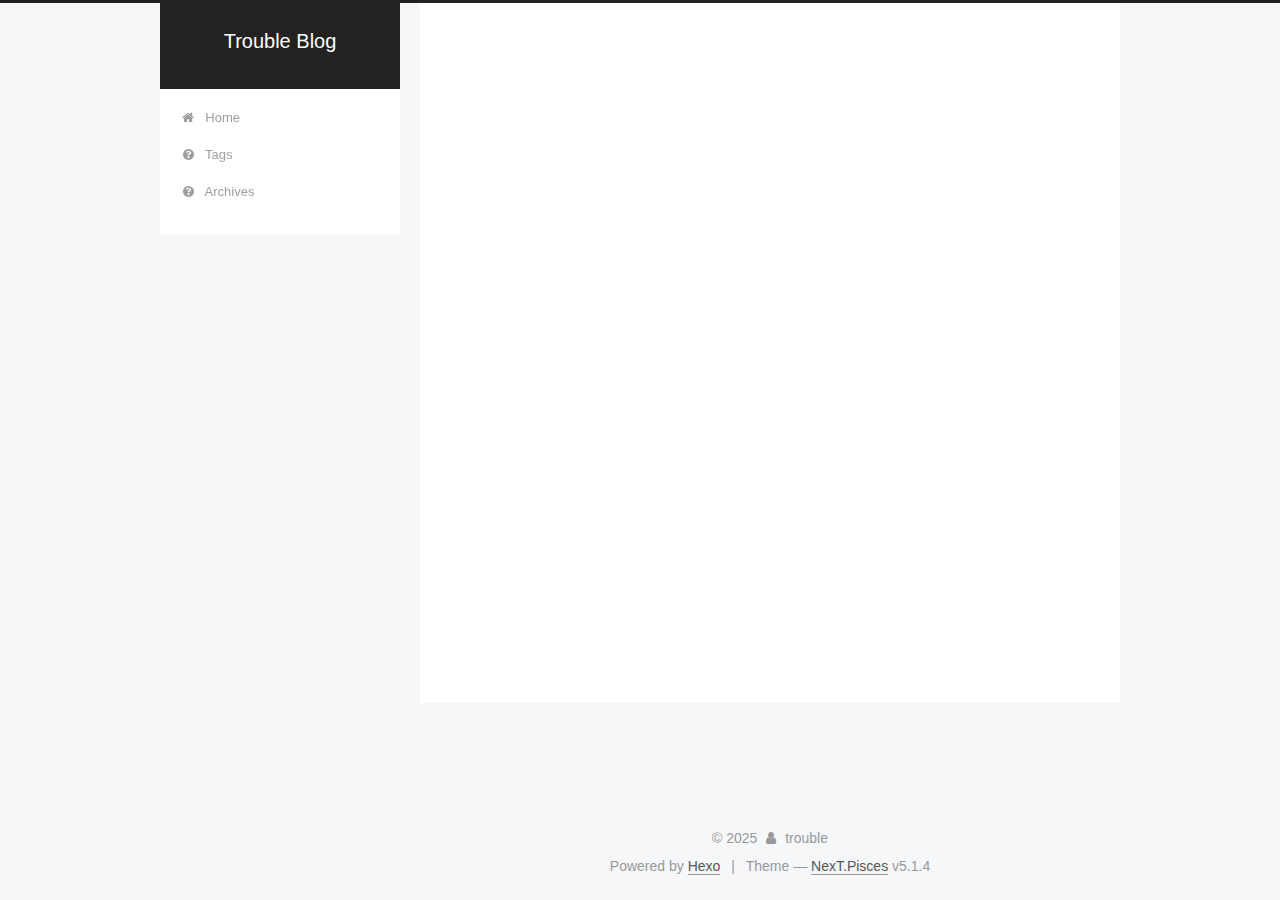
<file: tags/c/index.html>
<!DOCTYPE html>



  


<html class="theme-next pisces use-motion" lang="zh-CN">
<head>
  <meta charset="UTF-8"/>
<meta http-equiv="X-UA-Compatible" content="IE=edge" />
<meta name="viewport" content="width=device-width, initial-scale=1, maximum-scale=1"/>
<meta name="theme-color" content="#222">









<meta http-equiv="Cache-Control" content="no-transform" />
<meta http-equiv="Cache-Control" content="no-siteapp" />
















  
  
  <link href="/lib/fancybox/source/jquery.fancybox.css?v=2.1.5" rel="stylesheet" type="text/css" />







<link href="/lib/font-awesome/css/font-awesome.min.css?v=4.6.2" rel="stylesheet" type="text/css" />

<link href="/css/main.css?v=5.1.4" rel="stylesheet" type="text/css" />


  <link rel="apple-touch-icon" sizes="180x180" href="/images/apple-touch-icon-next.png?v=5.1.4">


  <link rel="icon" type="image/png" sizes="32x32" href="/images/favicon-32x32-next.png?v=5.1.4">


  <link rel="icon" type="image/png" sizes="16x16" href="/images/favicon-16x16-next.png?v=5.1.4">


  <link rel="mask-icon" href="/images/logo.svg?v=5.1.4" color="#222">





  <meta name="keywords" content="Hexo, NexT" />










<meta name="description" content="I think, therefore I am">
<meta property="og:type" content="website">
<meta property="og:title" content="Trouble Blog">
<meta property="og:url" content="https://valorbao.github.io/tags/c/index.html">
<meta property="og:site_name" content="Trouble Blog">
<meta property="og:description" content="I think, therefore I am">
<meta property="og:locale" content="zh_CN">
<meta property="article:author" content="trouble">
<meta name="twitter:card" content="summary">



<script type="text/javascript" id="hexo.configurations">
  var NexT = window.NexT || {};
  var CONFIG = {
    root: '',
    scheme: 'Pisces',
    version: '5.1.4',
    sidebar: {"position":"left","display":"post","offset":12,"b2t":false,"scrollpercent":false,"onmobile":false},
    fancybox: true,
    tabs: true,
    motion: {"enable":true,"async":false,"transition":{"post_block":"fadeIn","post_header":"slideDownIn","post_body":"slideDownIn","coll_header":"slideLeftIn","sidebar":"slideUpIn"}},
    duoshuo: {
      userId: '0',
      author: 'Author'
    },
    algolia: {
      applicationID: '',
      apiKey: '',
      indexName: '',
      hits: {"per_page":10},
      labels: {"input_placeholder":"Search for Posts","hits_empty":"We didn't find any results for the search: ${query}","hits_stats":"${hits} results found in ${time} ms"}
    }
  };
</script>



  <link rel="canonical" href="https://ValorBao.github.io/tags/c/"/>





  <title>Tag: c++ | Trouble Blog</title>
  








<meta name="generator" content="Hexo 7.3.0"></head>

<body itemscope itemtype="http://schema.org/WebPage" lang="zh-CN">

  
  
    
  

  <div class="container sidebar-position-left ">
    <div class="headband"></div>

    <header id="header" class="header" itemscope itemtype="http://schema.org/WPHeader">
      <div class="header-inner"><div class="site-brand-wrapper">
  <div class="site-meta ">
    

    <div class="custom-logo-site-title">
      <a href="/"  class="brand" rel="start">
        <span class="logo-line-before"><i></i></span>
        <span class="site-title">Trouble Blog</span>
        <span class="logo-line-after"><i></i></span>
      </a>
    </div>
      
        <p class="site-subtitle"></p>
      
  </div>

  <div class="site-nav-toggle">
    <button>
      <span class="btn-bar"></span>
      <span class="btn-bar"></span>
      <span class="btn-bar"></span>
    </button>
  </div>
</div>

<nav class="site-nav">
  

  
    <ul id="menu" class="menu">
      
        
        <li class="menu-item menu-item-home">
          <a href="/home/" rel="section">
            
              <i class="menu-item-icon fa fa-fw fa-home"></i> <br />
            
            Home
          </a>
        </li>
      
        
        <li class="menu-item menu-item-tags">
          <a href="/tags/" rel="section">
            
              <i class="menu-item-icon fa fa-fw fa-question-circle"></i> <br />
            
            Tags
          </a>
        </li>
      
        
        <li class="menu-item menu-item-archives">
          <a href="/archives/" rel="section">
            
              <i class="menu-item-icon fa fa-fw fa-question-circle"></i> <br />
            
            Archives
          </a>
        </li>
      

      
    </ul>
  

  
</nav>



 </div>
    </header>

    <main id="main" class="main">
      <div class="main-inner">
        <div class="content-wrap">
          <div id="content" class="content">
            

  
  
  
  <div class="post-block tag">

    <div id="posts" class="posts-collapse">
      <div class="collection-title">
        <h1>c++<small>Tag</small>
        </h1>
      </div>

      
        

  <article class="post post-type-normal" itemscope itemtype="http://schema.org/Article">
    <header class="post-header">

      <h2 class="post-title">
        
            <a class="post-title-link" href="/2025/08/03/C-%E6%A6%82%E5%BF%B5%E5%AD%A6%E4%B9%A0/" itemprop="url">
              
                <span itemprop="name">C++概念学习(一)</span>
              
            </a>
        
      </h2>

      <div class="post-meta">
        <time class="post-time" itemprop="dateCreated"
              datetime="2025-08-03T17:15:48+08:00"
              content="2025-08-03" >
          08-03
        </time>
      </div>

    </header>
  </article>


      
    </div>

  </div>
  
  
  

  


          </div>
          


          

        </div>
        
          
  
  <div class="sidebar-toggle">
    <div class="sidebar-toggle-line-wrap">
      <span class="sidebar-toggle-line sidebar-toggle-line-first"></span>
      <span class="sidebar-toggle-line sidebar-toggle-line-middle"></span>
      <span class="sidebar-toggle-line sidebar-toggle-line-last"></span>
    </div>
  </div>

  <aside id="sidebar" class="sidebar">
    
    <div class="sidebar-inner">

      

      

      <section class="site-overview-wrap sidebar-panel sidebar-panel-active">
        <div class="site-overview">
          <div class="site-author motion-element" itemprop="author" itemscope itemtype="http://schema.org/Person">
            
              <p class="site-author-name" itemprop="name"></p>
              <p class="site-description motion-element" itemprop="description"></p>
          </div>

          <nav class="site-state motion-element">

            
              <div class="site-state-item site-state-posts">
              
                <a href="/archives/">
              
                  <span class="site-state-item-count">4</span>
                  <span class="site-state-item-name">posts</span>
                </a>
              </div>
            

            

            
              
              
              <div class="site-state-item site-state-tags">
                <a href="/tags/index.html">
                  <span class="site-state-item-count">3</span>
                  <span class="site-state-item-name">tags</span>
                </a>
              </div>
            

          </nav>

          

          

          
          

          
          

          

        </div>
      </section>

      

      

    </div>
  </aside>


        
      </div>
    </main>

    <footer id="footer" class="footer">
      <div class="footer-inner">
        <div class="copyright">&copy; <span itemprop="copyrightYear">2025</span>
  <span class="with-love">
    <i class="fa fa-user"></i>
  </span>
  <span class="author" itemprop="copyrightHolder">trouble</span>

  
</div>


  <div class="powered-by">Powered by <a class="theme-link" target="_blank" href="https://hexo.io">Hexo</a></div>



  <span class="post-meta-divider">|</span>



  <div class="theme-info">Theme &mdash; <a class="theme-link" target="_blank" href="https://github.com/iissnan/hexo-theme-next">NexT.Pisces</a> v5.1.4</div>




        







        
      </div>
    </footer>

    
      <div class="back-to-top">
        <i class="fa fa-arrow-up"></i>
        
      </div>
    

    

  </div>

  

<script type="text/javascript">
  if (Object.prototype.toString.call(window.Promise) !== '[object Function]') {
    window.Promise = null;
  }
</script>









  












  
  
    <script type="text/javascript" src="/lib/jquery/index.js?v=2.1.3"></script>
  

  
  
    <script type="text/javascript" src="/lib/fastclick/lib/fastclick.min.js?v=1.0.6"></script>
  

  
  
    <script type="text/javascript" src="/lib/jquery_lazyload/jquery.lazyload.js?v=1.9.7"></script>
  

  
  
    <script type="text/javascript" src="/lib/velocity/velocity.min.js?v=1.2.1"></script>
  

  
  
    <script type="text/javascript" src="/lib/velocity/velocity.ui.min.js?v=1.2.1"></script>
  

  
  
    <script type="text/javascript" src="/lib/fancybox/source/jquery.fancybox.pack.js?v=2.1.5"></script>
  


  


  <script type="text/javascript" src="/js/src/utils.js?v=5.1.4"></script>

  <script type="text/javascript" src="/js/src/motion.js?v=5.1.4"></script>



  
  


  <script type="text/javascript" src="/js/src/affix.js?v=5.1.4"></script>

  <script type="text/javascript" src="/js/src/schemes/pisces.js?v=5.1.4"></script>



  

  


  <script type="text/javascript" src="/js/src/bootstrap.js?v=5.1.4"></script>



  


  




	





  





  












  





  

  

  

  
  

  

  

  

</body>
</html>
</file>
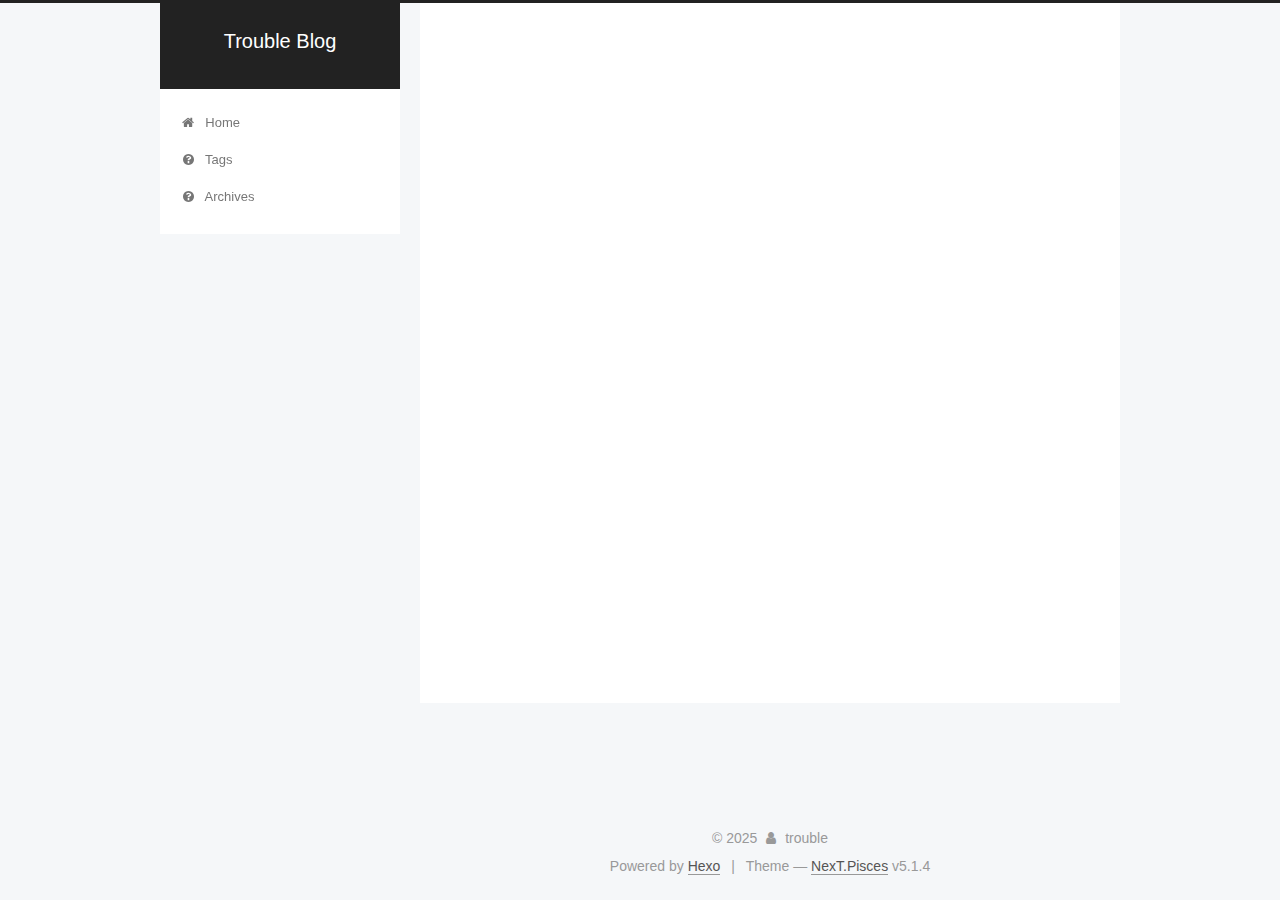
<file: tags/ios/index.html>
<!DOCTYPE html>



  


<html class="theme-next pisces use-motion" lang="zh-CN">
<head>
  <meta charset="UTF-8"/>
<meta http-equiv="X-UA-Compatible" content="IE=edge" />
<meta name="viewport" content="width=device-width, initial-scale=1, maximum-scale=1"/>
<meta name="theme-color" content="#222">









<meta http-equiv="Cache-Control" content="no-transform" />
<meta http-equiv="Cache-Control" content="no-siteapp" />
















  
  
  <link href="/lib/fancybox/source/jquery.fancybox.css?v=2.1.5" rel="stylesheet" type="text/css" />







<link href="/lib/font-awesome/css/font-awesome.min.css?v=4.6.2" rel="stylesheet" type="text/css" />

<link href="/css/main.css?v=5.1.4" rel="stylesheet" type="text/css" />


  <link rel="apple-touch-icon" sizes="180x180" href="/images/apple-touch-icon-next.png?v=5.1.4">


  <link rel="icon" type="image/png" sizes="32x32" href="/images/favicon-32x32-next.png?v=5.1.4">


  <link rel="icon" type="image/png" sizes="16x16" href="/images/favicon-16x16-next.png?v=5.1.4">


  <link rel="mask-icon" href="/images/logo.svg?v=5.1.4" color="#222">





  <meta name="keywords" content="Hexo, NexT" />










<meta name="description" content="I think, therefore I am">
<meta property="og:type" content="website">
<meta property="og:title" content="Trouble Blog">
<meta property="og:url" content="https://valorbao.github.io/tags/ios/index.html">
<meta property="og:site_name" content="Trouble Blog">
<meta property="og:description" content="I think, therefore I am">
<meta property="og:locale" content="zh_CN">
<meta property="article:author" content="trouble">
<meta name="twitter:card" content="summary">



<script type="text/javascript" id="hexo.configurations">
  var NexT = window.NexT || {};
  var CONFIG = {
    root: '',
    scheme: 'Pisces',
    version: '5.1.4',
    sidebar: {"position":"left","display":"post","offset":12,"b2t":false,"scrollpercent":false,"onmobile":false},
    fancybox: true,
    tabs: true,
    motion: {"enable":true,"async":false,"transition":{"post_block":"fadeIn","post_header":"slideDownIn","post_body":"slideDownIn","coll_header":"slideLeftIn","sidebar":"slideUpIn"}},
    duoshuo: {
      userId: '0',
      author: 'Author'
    },
    algolia: {
      applicationID: '',
      apiKey: '',
      indexName: '',
      hits: {"per_page":10},
      labels: {"input_placeholder":"Search for Posts","hits_empty":"We didn't find any results for the search: ${query}","hits_stats":"${hits} results found in ${time} ms"}
    }
  };
</script>



  <link rel="canonical" href="https://ValorBao.github.io/tags/ios/"/>





  <title>Tag: ios | Trouble Blog</title>
  








<meta name="generator" content="Hexo 7.3.0"></head>

<body itemscope itemtype="http://schema.org/WebPage" lang="zh-CN">

  
  
    
  

  <div class="container sidebar-position-left ">
    <div class="headband"></div>

    <header id="header" class="header" itemscope itemtype="http://schema.org/WPHeader">
      <div class="header-inner"><div class="site-brand-wrapper">
  <div class="site-meta ">
    

    <div class="custom-logo-site-title">
      <a href="/"  class="brand" rel="start">
        <span class="logo-line-before"><i></i></span>
        <span class="site-title">Trouble Blog</span>
        <span class="logo-line-after"><i></i></span>
      </a>
    </div>
      
        <p class="site-subtitle"></p>
      
  </div>

  <div class="site-nav-toggle">
    <button>
      <span class="btn-bar"></span>
      <span class="btn-bar"></span>
      <span class="btn-bar"></span>
    </button>
  </div>
</div>

<nav class="site-nav">
  

  
    <ul id="menu" class="menu">
      
        
        <li class="menu-item menu-item-home">
          <a href="/home/" rel="section">
            
              <i class="menu-item-icon fa fa-fw fa-home"></i> <br />
            
            Home
          </a>
        </li>
      
        
        <li class="menu-item menu-item-tags">
          <a href="/tags/" rel="section">
            
              <i class="menu-item-icon fa fa-fw fa-question-circle"></i> <br />
            
            Tags
          </a>
        </li>
      
        
        <li class="menu-item menu-item-archives">
          <a href="/archives/" rel="section">
            
              <i class="menu-item-icon fa fa-fw fa-question-circle"></i> <br />
            
            Archives
          </a>
        </li>
      

      
    </ul>
  

  
</nav>



 </div>
    </header>

    <main id="main" class="main">
      <div class="main-inner">
        <div class="content-wrap">
          <div id="content" class="content">
            

  
  
  
  <div class="post-block tag">

    <div id="posts" class="posts-collapse">
      <div class="collection-title">
        <h1>ios<small>Tag</small>
        </h1>
      </div>

      
        

  <article class="post post-type-normal" itemscope itemtype="http://schema.org/Article">
    <header class="post-header">

      <h2 class="post-title">
        
            <a class="post-title-link" href="/2025/08/01/mac-lldb-debug/" itemprop="url">
              
                <span itemprop="name">pycharm中lldb脚本环境配置</span>
              
            </a>
        
      </h2>

      <div class="post-meta">
        <time class="post-time" itemprop="dateCreated"
              datetime="2025-08-01T23:43:24+08:00"
              content="2025-08-01" >
          08-01
        </time>
      </div>

    </header>
  </article>


      
    </div>

  </div>
  
  
  

  


          </div>
          


          

        </div>
        
          
  
  <div class="sidebar-toggle">
    <div class="sidebar-toggle-line-wrap">
      <span class="sidebar-toggle-line sidebar-toggle-line-first"></span>
      <span class="sidebar-toggle-line sidebar-toggle-line-middle"></span>
      <span class="sidebar-toggle-line sidebar-toggle-line-last"></span>
    </div>
  </div>

  <aside id="sidebar" class="sidebar">
    
    <div class="sidebar-inner">

      

      

      <section class="site-overview-wrap sidebar-panel sidebar-panel-active">
        <div class="site-overview">
          <div class="site-author motion-element" itemprop="author" itemscope itemtype="http://schema.org/Person">
            
              <p class="site-author-name" itemprop="name"></p>
              <p class="site-description motion-element" itemprop="description"></p>
          </div>

          <nav class="site-state motion-element">

            
              <div class="site-state-item site-state-posts">
              
                <a href="/archives/">
              
                  <span class="site-state-item-count">4</span>
                  <span class="site-state-item-name">posts</span>
                </a>
              </div>
            

            

            
              
              
              <div class="site-state-item site-state-tags">
                <a href="/tags/index.html">
                  <span class="site-state-item-count">3</span>
                  <span class="site-state-item-name">tags</span>
                </a>
              </div>
            

          </nav>

          

          

          
          

          
          

          

        </div>
      </section>

      

      

    </div>
  </aside>


        
      </div>
    </main>

    <footer id="footer" class="footer">
      <div class="footer-inner">
        <div class="copyright">&copy; <span itemprop="copyrightYear">2025</span>
  <span class="with-love">
    <i class="fa fa-user"></i>
  </span>
  <span class="author" itemprop="copyrightHolder">trouble</span>

  
</div>


  <div class="powered-by">Powered by <a class="theme-link" target="_blank" href="https://hexo.io">Hexo</a></div>



  <span class="post-meta-divider">|</span>



  <div class="theme-info">Theme &mdash; <a class="theme-link" target="_blank" href="https://github.com/iissnan/hexo-theme-next">NexT.Pisces</a> v5.1.4</div>




        







        
      </div>
    </footer>

    
      <div class="back-to-top">
        <i class="fa fa-arrow-up"></i>
        
      </div>
    

    

  </div>

  

<script type="text/javascript">
  if (Object.prototype.toString.call(window.Promise) !== '[object Function]') {
    window.Promise = null;
  }
</script>









  












  
  
    <script type="text/javascript" src="/lib/jquery/index.js?v=2.1.3"></script>
  

  
  
    <script type="text/javascript" src="/lib/fastclick/lib/fastclick.min.js?v=1.0.6"></script>
  

  
  
    <script type="text/javascript" src="/lib/jquery_lazyload/jquery.lazyload.js?v=1.9.7"></script>
  

  
  
    <script type="text/javascript" src="/lib/velocity/velocity.min.js?v=1.2.1"></script>
  

  
  
    <script type="text/javascript" src="/lib/velocity/velocity.ui.min.js?v=1.2.1"></script>
  

  
  
    <script type="text/javascript" src="/lib/fancybox/source/jquery.fancybox.pack.js?v=2.1.5"></script>
  


  


  <script type="text/javascript" src="/js/src/utils.js?v=5.1.4"></script>

  <script type="text/javascript" src="/js/src/motion.js?v=5.1.4"></script>



  
  


  <script type="text/javascript" src="/js/src/affix.js?v=5.1.4"></script>

  <script type="text/javascript" src="/js/src/schemes/pisces.js?v=5.1.4"></script>



  

  


  <script type="text/javascript" src="/js/src/bootstrap.js?v=5.1.4"></script>



  


  




	





  





  












  





  

  

  

  
  

  

  

  

</body>
</html>
</file>
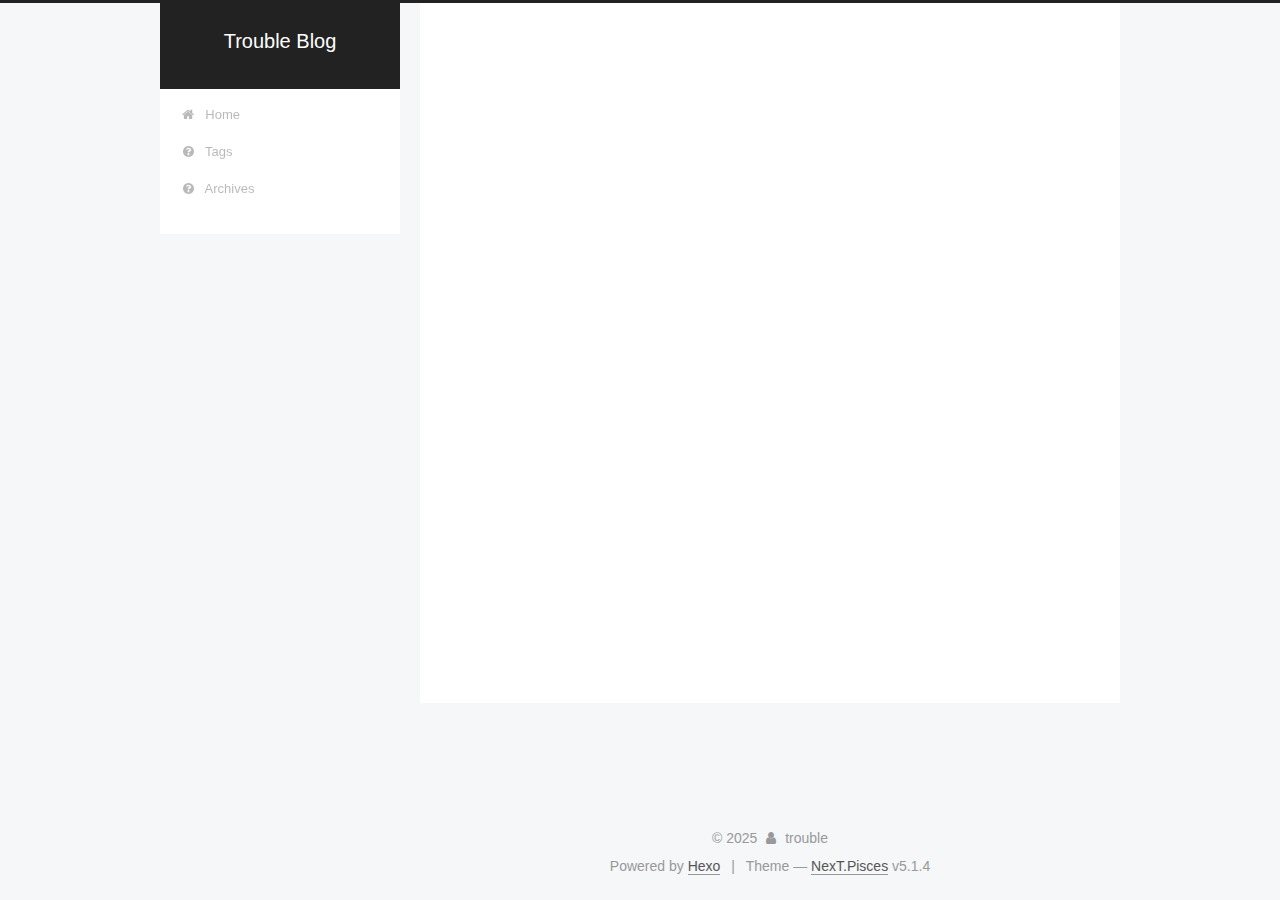
<file: archives/2025/08/index.html>
<!DOCTYPE html>



  


<html class="theme-next pisces use-motion" lang="zh-CN">
<head>
  <meta charset="UTF-8"/>
<meta http-equiv="X-UA-Compatible" content="IE=edge" />
<meta name="viewport" content="width=device-width, initial-scale=1, maximum-scale=1"/>
<meta name="theme-color" content="#222">









<meta http-equiv="Cache-Control" content="no-transform" />
<meta http-equiv="Cache-Control" content="no-siteapp" />
















  
  
  <link href="/lib/fancybox/source/jquery.fancybox.css?v=2.1.5" rel="stylesheet" type="text/css" />







<link href="/lib/font-awesome/css/font-awesome.min.css?v=4.6.2" rel="stylesheet" type="text/css" />

<link href="/css/main.css?v=5.1.4" rel="stylesheet" type="text/css" />


  <link rel="apple-touch-icon" sizes="180x180" href="/images/apple-touch-icon-next.png?v=5.1.4">


  <link rel="icon" type="image/png" sizes="32x32" href="/images/favicon-32x32-next.png?v=5.1.4">


  <link rel="icon" type="image/png" sizes="16x16" href="/images/favicon-16x16-next.png?v=5.1.4">


  <link rel="mask-icon" href="/images/logo.svg?v=5.1.4" color="#222">





  <meta name="keywords" content="Hexo, NexT" />










<meta name="description" content="I think, therefore I am">
<meta property="og:type" content="website">
<meta property="og:title" content="Trouble Blog">
<meta property="og:url" content="https://valorbao.github.io/archives/2025/08/index.html">
<meta property="og:site_name" content="Trouble Blog">
<meta property="og:description" content="I think, therefore I am">
<meta property="og:locale" content="zh_CN">
<meta property="article:author" content="trouble">
<meta name="twitter:card" content="summary">



<script type="text/javascript" id="hexo.configurations">
  var NexT = window.NexT || {};
  var CONFIG = {
    root: '',
    scheme: 'Pisces',
    version: '5.1.4',
    sidebar: {"position":"left","display":"post","offset":12,"b2t":false,"scrollpercent":false,"onmobile":false},
    fancybox: true,
    tabs: true,
    motion: {"enable":true,"async":false,"transition":{"post_block":"fadeIn","post_header":"slideDownIn","post_body":"slideDownIn","coll_header":"slideLeftIn","sidebar":"slideUpIn"}},
    duoshuo: {
      userId: '0',
      author: 'Author'
    },
    algolia: {
      applicationID: '',
      apiKey: '',
      indexName: '',
      hits: {"per_page":10},
      labels: {"input_placeholder":"Search for Posts","hits_empty":"We didn't find any results for the search: ${query}","hits_stats":"${hits} results found in ${time} ms"}
    }
  };
</script>



  <link rel="canonical" href="https://ValorBao.github.io/archives/2025/08/"/>





  <title>Archive | Trouble Blog</title>
  








<meta name="generator" content="Hexo 7.3.0"></head>

<body itemscope itemtype="http://schema.org/WebPage" lang="zh-CN">

  
  
    
  

  <div class="container sidebar-position-left page-archive">
    <div class="headband"></div>

    <header id="header" class="header" itemscope itemtype="http://schema.org/WPHeader">
      <div class="header-inner"><div class="site-brand-wrapper">
  <div class="site-meta ">
    

    <div class="custom-logo-site-title">
      <a href="/"  class="brand" rel="start">
        <span class="logo-line-before"><i></i></span>
        <span class="site-title">Trouble Blog</span>
        <span class="logo-line-after"><i></i></span>
      </a>
    </div>
      
        <p class="site-subtitle"></p>
      
  </div>

  <div class="site-nav-toggle">
    <button>
      <span class="btn-bar"></span>
      <span class="btn-bar"></span>
      <span class="btn-bar"></span>
    </button>
  </div>
</div>

<nav class="site-nav">
  

  
    <ul id="menu" class="menu">
      
        
        <li class="menu-item menu-item-home">
          <a href="/home/" rel="section">
            
              <i class="menu-item-icon fa fa-fw fa-home"></i> <br />
            
            Home
          </a>
        </li>
      
        
        <li class="menu-item menu-item-tags">
          <a href="/tags/" rel="section">
            
              <i class="menu-item-icon fa fa-fw fa-question-circle"></i> <br />
            
            Tags
          </a>
        </li>
      
        
        <li class="menu-item menu-item-archives">
          <a href="/archives/" rel="section">
            
              <i class="menu-item-icon fa fa-fw fa-question-circle"></i> <br />
            
            Archives
          </a>
        </li>
      

      
    </ul>
  

  
</nav>



 </div>
    </header>

    <main id="main" class="main">
      <div class="main-inner">
        <div class="content-wrap">
          <div id="content" class="content">
            

  
  
  
  <div class="post-block archive">
    <div id="posts" class="posts-collapse">
      <span class="archive-move-on"></span>

      <span class="archive-page-counter">
        
        
        
          
        
        Um..! 4 posts in total. Keep on posting.
      </span>

      

        
        
        

        
          
          <div class="collection-title">
            <h1 class="archive-year" id="archive-year-2025">2025</h1>
          </div>
        
        

        

  <article class="post post-type-normal" itemscope itemtype="http://schema.org/Article">
    <header class="post-header">

      <h2 class="post-title">
        
            <a class="post-title-link" href="/2025/08/03/ClassLoader/" itemprop="url">
              
                <span itemprop="name">ClassLoader</span>
              
            </a>
        
      </h2>

      <div class="post-meta">
        <time class="post-time" itemprop="dateCreated"
              datetime="2025-08-03T21:21:25+08:00"
              content="2025-08-03" >
          08-03
        </time>
      </div>

    </header>
  </article>



      

        
        
        

        
        

        

  <article class="post post-type-normal" itemscope itemtype="http://schema.org/Article">
    <header class="post-header">

      <h2 class="post-title">
        
            <a class="post-title-link" href="/2025/08/03/linker%E5%AD%A6%E4%B9%A0/" itemprop="url">
              
                <span itemprop="name">linker学习(一)</span>
              
            </a>
        
      </h2>

      <div class="post-meta">
        <time class="post-time" itemprop="dateCreated"
              datetime="2025-08-03T21:18:16+08:00"
              content="2025-08-03" >
          08-03
        </time>
      </div>

    </header>
  </article>



      

        
        
        

        
        

        

  <article class="post post-type-normal" itemscope itemtype="http://schema.org/Article">
    <header class="post-header">

      <h2 class="post-title">
        
            <a class="post-title-link" href="/2025/08/03/C-%E6%A6%82%E5%BF%B5%E5%AD%A6%E4%B9%A0/" itemprop="url">
              
                <span itemprop="name">C++概念学习(一)</span>
              
            </a>
        
      </h2>

      <div class="post-meta">
        <time class="post-time" itemprop="dateCreated"
              datetime="2025-08-03T17:15:48+08:00"
              content="2025-08-03" >
          08-03
        </time>
      </div>

    </header>
  </article>



      

        
        
        

        
        

        

  <article class="post post-type-normal" itemscope itemtype="http://schema.org/Article">
    <header class="post-header">

      <h2 class="post-title">
        
            <a class="post-title-link" href="/2025/08/01/mac-lldb-debug/" itemprop="url">
              
                <span itemprop="name">pycharm中lldb脚本环境配置</span>
              
            </a>
        
      </h2>

      <div class="post-meta">
        <time class="post-time" itemprop="dateCreated"
              datetime="2025-08-01T23:43:24+08:00"
              content="2025-08-01" >
          08-01
        </time>
      </div>

    </header>
  </article>



      

    </div>
  </div>
  
  
  

  



          </div>
          


          

        </div>
        
          
  
  <div class="sidebar-toggle">
    <div class="sidebar-toggle-line-wrap">
      <span class="sidebar-toggle-line sidebar-toggle-line-first"></span>
      <span class="sidebar-toggle-line sidebar-toggle-line-middle"></span>
      <span class="sidebar-toggle-line sidebar-toggle-line-last"></span>
    </div>
  </div>

  <aside id="sidebar" class="sidebar">
    
    <div class="sidebar-inner">

      

      

      <section class="site-overview-wrap sidebar-panel sidebar-panel-active">
        <div class="site-overview">
          <div class="site-author motion-element" itemprop="author" itemscope itemtype="http://schema.org/Person">
            
              <p class="site-author-name" itemprop="name"></p>
              <p class="site-description motion-element" itemprop="description"></p>
          </div>

          <nav class="site-state motion-element">

            
              <div class="site-state-item site-state-posts">
              
                <a href="/archives/">
              
                  <span class="site-state-item-count">4</span>
                  <span class="site-state-item-name">posts</span>
                </a>
              </div>
            

            

            
              
              
              <div class="site-state-item site-state-tags">
                <a href="/tags/index.html">
                  <span class="site-state-item-count">3</span>
                  <span class="site-state-item-name">tags</span>
                </a>
              </div>
            

          </nav>

          

          

          
          

          
          

          

        </div>
      </section>

      

      

    </div>
  </aside>


        
      </div>
    </main>

    <footer id="footer" class="footer">
      <div class="footer-inner">
        <div class="copyright">&copy; <span itemprop="copyrightYear">2025</span>
  <span class="with-love">
    <i class="fa fa-user"></i>
  </span>
  <span class="author" itemprop="copyrightHolder">trouble</span>

  
</div>


  <div class="powered-by">Powered by <a class="theme-link" target="_blank" href="https://hexo.io">Hexo</a></div>



  <span class="post-meta-divider">|</span>



  <div class="theme-info">Theme &mdash; <a class="theme-link" target="_blank" href="https://github.com/iissnan/hexo-theme-next">NexT.Pisces</a> v5.1.4</div>




        







        
      </div>
    </footer>

    
      <div class="back-to-top">
        <i class="fa fa-arrow-up"></i>
        
      </div>
    

    

  </div>

  

<script type="text/javascript">
  if (Object.prototype.toString.call(window.Promise) !== '[object Function]') {
    window.Promise = null;
  }
</script>









  












  
  
    <script type="text/javascript" src="/lib/jquery/index.js?v=2.1.3"></script>
  

  
  
    <script type="text/javascript" src="/lib/fastclick/lib/fastclick.min.js?v=1.0.6"></script>
  

  
  
    <script type="text/javascript" src="/lib/jquery_lazyload/jquery.lazyload.js?v=1.9.7"></script>
  

  
  
    <script type="text/javascript" src="/lib/velocity/velocity.min.js?v=1.2.1"></script>
  

  
  
    <script type="text/javascript" src="/lib/velocity/velocity.ui.min.js?v=1.2.1"></script>
  

  
  
    <script type="text/javascript" src="/lib/fancybox/source/jquery.fancybox.pack.js?v=2.1.5"></script>
  


  


  <script type="text/javascript" src="/js/src/utils.js?v=5.1.4"></script>

  <script type="text/javascript" src="/js/src/motion.js?v=5.1.4"></script>



  
  


  <script type="text/javascript" src="/js/src/affix.js?v=5.1.4"></script>

  <script type="text/javascript" src="/js/src/schemes/pisces.js?v=5.1.4"></script>



  

  


  <script type="text/javascript" src="/js/src/bootstrap.js?v=5.1.4"></script>



  


  




	





  





  












  





  

  

  

  
  

  

  

  

</body>
</html>
</file>
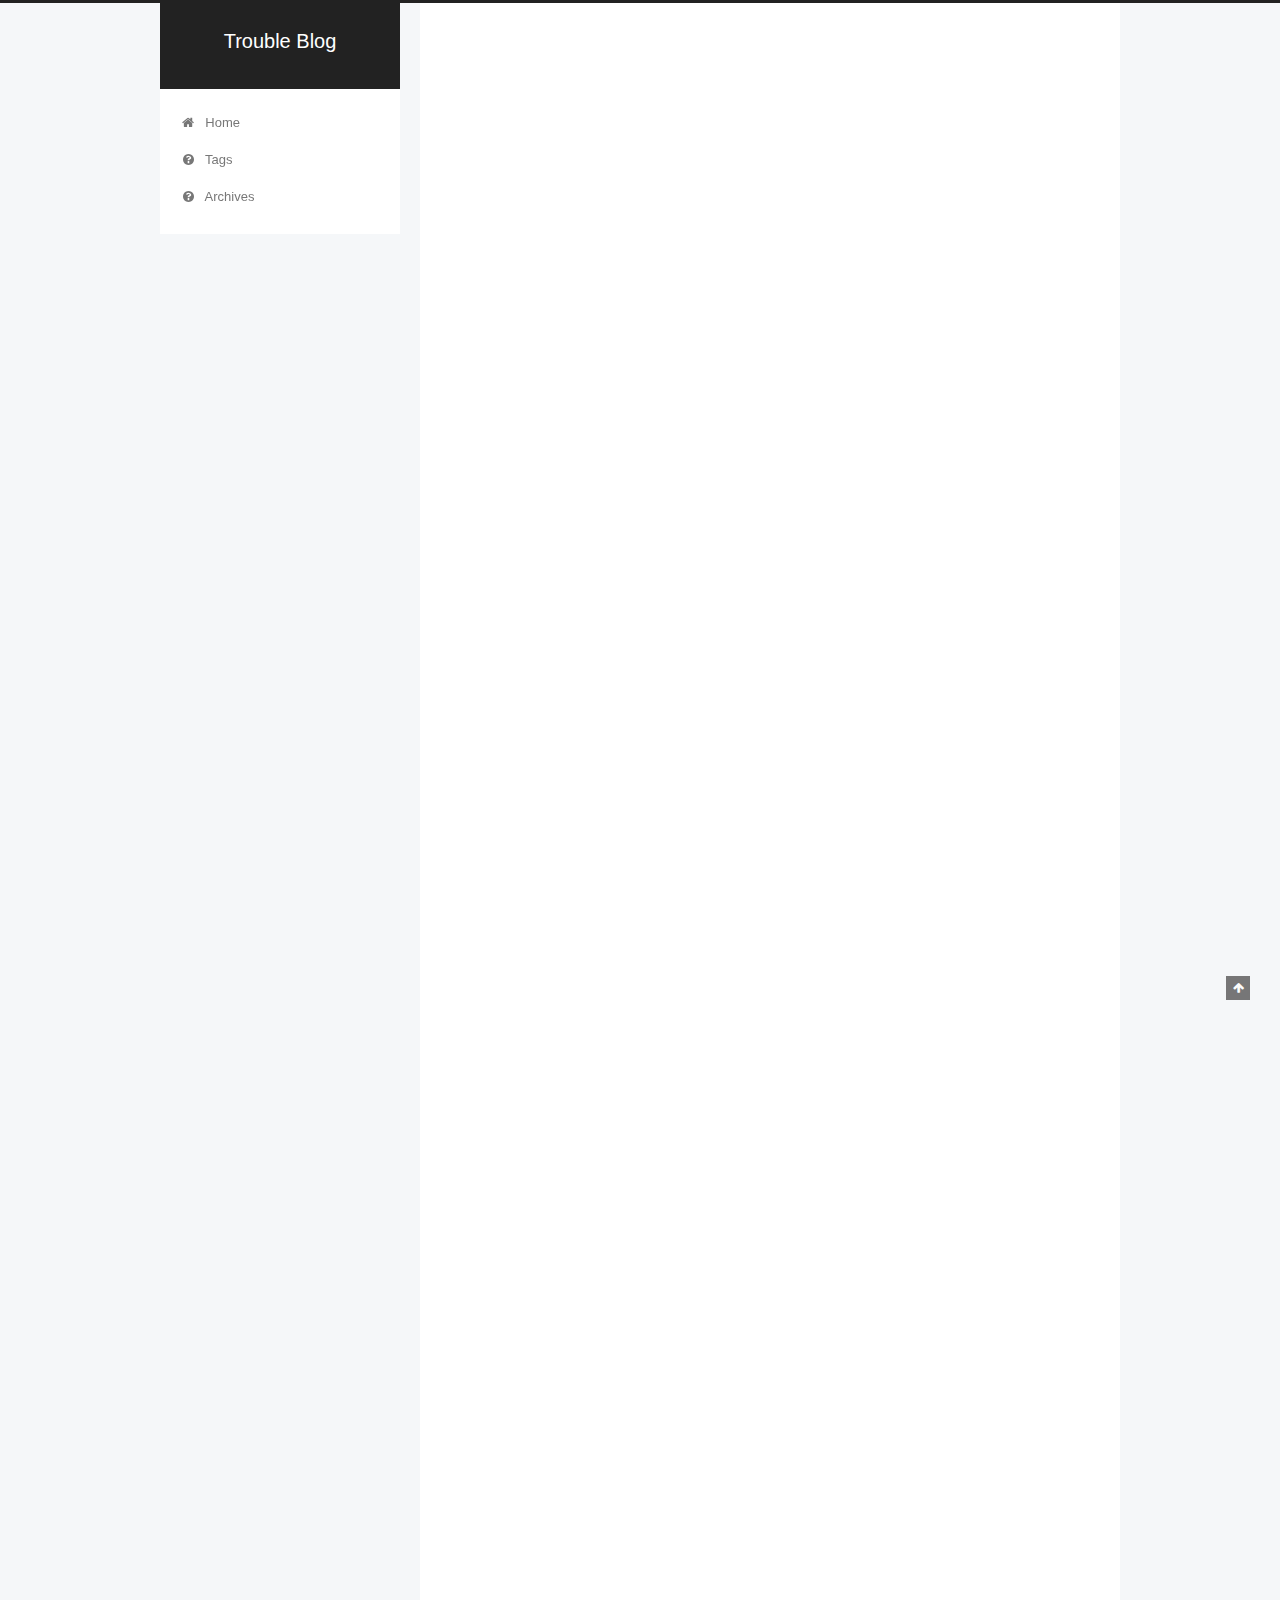
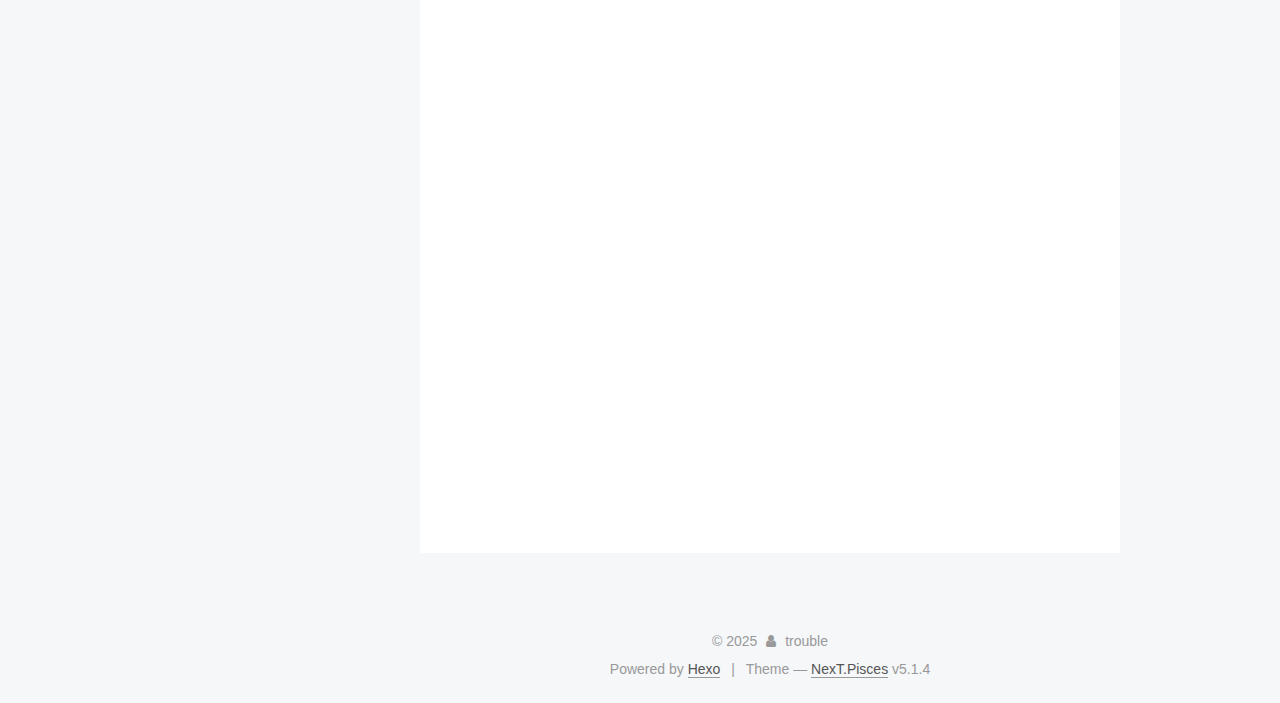
<file: 2025/08/01/mac-lldb-debug/index.html>
<!DOCTYPE html>



  


<html class="theme-next pisces use-motion" lang="zh-CN">
<head>
  <meta charset="UTF-8"/>
<meta http-equiv="X-UA-Compatible" content="IE=edge" />
<meta name="viewport" content="width=device-width, initial-scale=1, maximum-scale=1"/>
<meta name="theme-color" content="#222">









<meta http-equiv="Cache-Control" content="no-transform" />
<meta http-equiv="Cache-Control" content="no-siteapp" />
















  
  
  <link href="/lib/fancybox/source/jquery.fancybox.css?v=2.1.5" rel="stylesheet" type="text/css" />







<link href="/lib/font-awesome/css/font-awesome.min.css?v=4.6.2" rel="stylesheet" type="text/css" />

<link href="/css/main.css?v=5.1.4" rel="stylesheet" type="text/css" />


  <link rel="apple-touch-icon" sizes="180x180" href="/images/apple-touch-icon-next.png?v=5.1.4">


  <link rel="icon" type="image/png" sizes="32x32" href="/images/favicon-32x32-next.png?v=5.1.4">


  <link rel="icon" type="image/png" sizes="16x16" href="/images/favicon-16x16-next.png?v=5.1.4">


  <link rel="mask-icon" href="/images/logo.svg?v=5.1.4" color="#222">





  <meta name="keywords" content="ios," />










<meta name="description" content="&#x83B7;&#x53D6;lldb&#x6240;&#x5728;&#x76EE;&#x5F55;&#x6253;&#x5F00;teminal1lldb -P  &#x65B0;&#x5EFA;pycharm python&#x9879;&#x76EE;&#x62F7;&#x8D1D;lldb&#x6587;&#x4EF6;&#x5939;&#x5230;&#x65B0;&#x5EFA;&amp;">
<meta property="og:type" content="article">
<meta property="og:title" content="pycharm中lldb脚本环境配置">
<meta property="og:url" content="https://valorbao.github.io/2025/08/01/mac-lldb-debug/index.html">
<meta property="og:site_name" content="Trouble Blog">
<meta property="og:description" content="&#x83B7;&#x53D6;lldb&#x6240;&#x5728;&#x76EE;&#x5F55;&#x6253;&#x5F00;teminal1lldb -P  &#x65B0;&#x5EFA;pycharm python&#x9879;&#x76EE;&#x62F7;&#x8D1D;lldb&#x6587;&#x4EF6;&#x5939;&#x5230;&#x65B0;&#x5EFA;&amp;">
<meta property="og:locale" content="zh_CN">
<meta property="og:image" content="https://valorbao.github.io/2025/08/01/mac-lldb-debug/lldb_p.png">
<meta property="og:image" content="https://valorbao.github.io/2025/08/01/mac-lldb-debug/pycharm_lldb.png">
<meta property="og:image" content="https://valorbao.github.io/2025/08/01/mac-lldb-debug/test.png">
<meta property="article:published_time" content="2025-08-01T15:43:24.000Z">
<meta property="article:modified_time" content="2025-08-03T11:32:10.146Z">
<meta property="article:author" content="trouble">
<meta property="article:tag" content="ios">
<meta name="twitter:card" content="summary">
<meta name="twitter:image" content="https://valorbao.github.io/2025/08/01/mac-lldb-debug/lldb_p.png">



<script type="text/javascript" id="hexo.configurations">
  var NexT = window.NexT || {};
  var CONFIG = {
    root: '',
    scheme: 'Pisces',
    version: '5.1.4',
    sidebar: {"position":"left","display":"post","offset":12,"b2t":false,"scrollpercent":false,"onmobile":false},
    fancybox: true,
    tabs: true,
    motion: {"enable":true,"async":false,"transition":{"post_block":"fadeIn","post_header":"slideDownIn","post_body":"slideDownIn","coll_header":"slideLeftIn","sidebar":"slideUpIn"}},
    duoshuo: {
      userId: '0',
      author: 'Author'
    },
    algolia: {
      applicationID: '',
      apiKey: '',
      indexName: '',
      hits: {"per_page":10},
      labels: {"input_placeholder":"Search for Posts","hits_empty":"We didn't find any results for the search: ${query}","hits_stats":"${hits} results found in ${time} ms"}
    }
  };
</script>



  <link rel="canonical" href="https://ValorBao.github.io/2025/08/01/mac-lldb-debug/"/>





  <title>pycharm中lldb脚本环境配置 | Trouble Blog</title>
  








<meta name="generator" content="Hexo 7.3.0"></head>

<body itemscope itemtype="http://schema.org/WebPage" lang="zh-CN">

  
  
    
  

  <div class="container sidebar-position-left page-post-detail">
    <div class="headband"></div>

    <header id="header" class="header" itemscope itemtype="http://schema.org/WPHeader">
      <div class="header-inner"><div class="site-brand-wrapper">
  <div class="site-meta ">
    

    <div class="custom-logo-site-title">
      <a href="/"  class="brand" rel="start">
        <span class="logo-line-before"><i></i></span>
        <span class="site-title">Trouble Blog</span>
        <span class="logo-line-after"><i></i></span>
      </a>
    </div>
      
        <p class="site-subtitle"></p>
      
  </div>

  <div class="site-nav-toggle">
    <button>
      <span class="btn-bar"></span>
      <span class="btn-bar"></span>
      <span class="btn-bar"></span>
    </button>
  </div>
</div>

<nav class="site-nav">
  

  
    <ul id="menu" class="menu">
      
        
        <li class="menu-item menu-item-home">
          <a href="/home/" rel="section">
            
              <i class="menu-item-icon fa fa-fw fa-home"></i> <br />
            
            Home
          </a>
        </li>
      
        
        <li class="menu-item menu-item-tags">
          <a href="/tags/" rel="section">
            
              <i class="menu-item-icon fa fa-fw fa-question-circle"></i> <br />
            
            Tags
          </a>
        </li>
      
        
        <li class="menu-item menu-item-archives">
          <a href="/archives/" rel="section">
            
              <i class="menu-item-icon fa fa-fw fa-question-circle"></i> <br />
            
            Archives
          </a>
        </li>
      

      
    </ul>
  

  
</nav>



 </div>
    </header>

    <main id="main" class="main">
      <div class="main-inner">
        <div class="content-wrap">
          <div id="content" class="content">
            

  <div id="posts" class="posts-expand">
    

  

  
  
  

  <article class="post post-type-normal" itemscope itemtype="http://schema.org/Article">
  
  
  
  <div class="post-block">
    <link itemprop="mainEntityOfPage" href="https://ValorBao.github.io/2025/08/01/mac-lldb-debug/">

    <span hidden itemprop="author" itemscope itemtype="http://schema.org/Person">
      <meta itemprop="name" content="">
      <meta itemprop="description" content="">
      <meta itemprop="image" content="/images/avatar.gif">
    </span>

    <span hidden itemprop="publisher" itemscope itemtype="http://schema.org/Organization">
      <meta itemprop="name" content="Trouble Blog">
    </span>

    
      <header class="post-header">

        
        
          <h1 class="post-title" itemprop="name headline">pycharm中lldb脚本环境配置</h1>
        

        <div class="post-meta">
          <span class="post-time">
            
              <span class="post-meta-item-icon">
                <i class="fa fa-calendar-o"></i>
              </span>
              
                <span class="post-meta-item-text">Posted on</span>
              
              <time title="Post created" itemprop="dateCreated datePublished" datetime="2025-08-01T23:43:24+08:00">
                2025-08-01
              </time>
            

            

            
          </span>

          

          
            
          

          
          

          

          

          

        </div>
      </header>
    

    
    
    
    <div class="post-body" itemprop="articleBody">

      
      

      
        <h2 id="&#x83B7;&#x53D6;lldb&#x6240;&#x5728;&#x76EE;&#x5F55;"><a href="#&#x83B7;&#x53D6;lldb&#x6240;&#x5728;&#x76EE;&#x5F55;" class="headerlink" title="&#x83B7;&#x53D6;lldb&#x6240;&#x5728;&#x76EE;&#x5F55;"></a>&#x83B7;&#x53D6;lldb&#x6240;&#x5728;&#x76EE;&#x5F55;</h2><h3 id="&#x6253;&#x5F00;teminal"><a href="#&#x6253;&#x5F00;teminal" class="headerlink" title="&#x6253;&#x5F00;teminal"></a>&#x6253;&#x5F00;teminal</h3><figure class="highlight plaintext"><table><tr><td class="gutter"><pre><span class="line">1</span><br></pre></td><td class="code"><pre><span class="line">lldb -P</span><br></pre></td></tr></table></figure>
<p><img src="/2025/08/01/mac-lldb-debug/lldb_p.png" alt="lldb"></p>
<h3 id="&#x65B0;&#x5EFA;pycharm-python&#x9879;&#x76EE;"><a href="#&#x65B0;&#x5EFA;pycharm-python&#x9879;&#x76EE;" class="headerlink" title="&#x65B0;&#x5EFA;pycharm python&#x9879;&#x76EE;"></a>&#x65B0;&#x5EFA;pycharm python&#x9879;&#x76EE;</h3><h3 id="&#x62F7;&#x8D1D;lldb&#x6587;&#x4EF6;&#x5939;&#x5230;&#x65B0;&#x5EFA;&#x7684;&#x9879;&#x76EE;&#x91CC;&#xFF0C;&#x8BBE;&#x7F6E;&#x4E3A;source-root"><a href="#&#x62F7;&#x8D1D;lldb&#x6587;&#x4EF6;&#x5939;&#x5230;&#x65B0;&#x5EFA;&#x7684;&#x9879;&#x76EE;&#x91CC;&#xFF0C;&#x8BBE;&#x7F6E;&#x4E3A;source-root" class="headerlink" title="&#x62F7;&#x8D1D;lldb&#x6587;&#x4EF6;&#x5939;&#x5230;&#x65B0;&#x5EFA;&#x7684;&#x9879;&#x76EE;&#x91CC;&#xFF0C;&#x8BBE;&#x7F6E;&#x4E3A;source root"></a>&#x62F7;&#x8D1D;lldb&#x6587;&#x4EF6;&#x5939;&#x5230;&#x65B0;&#x5EFA;&#x7684;&#x9879;&#x76EE;&#x91CC;&#xFF0C;&#x8BBE;&#x7F6E;&#x4E3A;source root</h3><p><img src="/2025/08/01/mac-lldb-debug/pycharm_lldb.png"></p>
<h2 id="&#x6D4B;&#x8BD5;"><a href="#&#x6D4B;&#x8BD5;" class="headerlink" title="&#x6D4B;&#x8BD5;"></a>&#x6D4B;&#x8BD5;</h2><p><img src="/2025/08/01/mac-lldb-debug/test.png"></p>

      
    </div>
    
    
    

    

    

    

    <footer class="post-footer">
      
        <div class="post-tags">
          
            <a href="/tags/ios/" rel="tag"># ios</a>
          
        </div>
      

      
      
      

      
        <div class="post-nav">
          <div class="post-nav-next post-nav-item">
            
          </div>

          <span class="post-nav-divider"></span>

          <div class="post-nav-prev post-nav-item">
            
              <a href="/2025/08/03/C-%E6%A6%82%E5%BF%B5%E5%AD%A6%E4%B9%A0/" rel="prev" title="C++概念学习(一)">
                C++概念学习(一) <i class="fa fa-chevron-right"></i>
              </a>
            
          </div>
        </div>
      

      
      
    </footer>
  </div>
  
  
  
  </article>



    <div class="post-spread">
      
    </div>
  </div>


          </div>
          


          

  



        </div>
        
          
  
  <div class="sidebar-toggle">
    <div class="sidebar-toggle-line-wrap">
      <span class="sidebar-toggle-line sidebar-toggle-line-first"></span>
      <span class="sidebar-toggle-line sidebar-toggle-line-middle"></span>
      <span class="sidebar-toggle-line sidebar-toggle-line-last"></span>
    </div>
  </div>

  <aside id="sidebar" class="sidebar">
    
    <div class="sidebar-inner">

      

      
        <ul class="sidebar-nav motion-element">
          <li class="sidebar-nav-toc sidebar-nav-active" data-target="post-toc-wrap">
            Table of Contents
          </li>
          <li class="sidebar-nav-overview" data-target="site-overview-wrap">
            Overview
          </li>
        </ul>
      

      <section class="site-overview-wrap sidebar-panel">
        <div class="site-overview">
          <div class="site-author motion-element" itemprop="author" itemscope itemtype="http://schema.org/Person">
            
              <p class="site-author-name" itemprop="name"></p>
              <p class="site-description motion-element" itemprop="description"></p>
          </div>

          <nav class="site-state motion-element">

            
              <div class="site-state-item site-state-posts">
              
                <a href="/archives/">
              
                  <span class="site-state-item-count">4</span>
                  <span class="site-state-item-name">posts</span>
                </a>
              </div>
            

            

            
              
              
              <div class="site-state-item site-state-tags">
                <a href="/tags/index.html">
                  <span class="site-state-item-count">3</span>
                  <span class="site-state-item-name">tags</span>
                </a>
              </div>
            

          </nav>

          

          

          
          

          
          

          

        </div>
      </section>

      
      <!--noindex-->
        <section class="post-toc-wrap motion-element sidebar-panel sidebar-panel-active">
          <div class="post-toc">

            
              
            

            
              <div class="post-toc-content"><ol class="nav"><li class="nav-item nav-level-2"><a class="nav-link" href="#%E8%8E%B7%E5%8F%96lldb%E6%89%80%E5%9C%A8%E7%9B%AE%E5%BD%95"><span class="nav-number">1.</span> <span class="nav-text">获取lldb所在目录</span></a><ol class="nav-child"><li class="nav-item nav-level-3"><a class="nav-link" href="#%E6%89%93%E5%BC%80teminal"><span class="nav-number">1.1.</span> <span class="nav-text">打开teminal</span></a></li><li class="nav-item nav-level-3"><a class="nav-link" href="#%E6%96%B0%E5%BB%BApycharm-python%E9%A1%B9%E7%9B%AE"><span class="nav-number">1.2.</span> <span class="nav-text">新建pycharm python项目</span></a></li><li class="nav-item nav-level-3"><a class="nav-link" href="#%E6%8B%B7%E8%B4%9Dlldb%E6%96%87%E4%BB%B6%E5%A4%B9%E5%88%B0%E6%96%B0%E5%BB%BA%E7%9A%84%E9%A1%B9%E7%9B%AE%E9%87%8C%EF%BC%8C%E8%AE%BE%E7%BD%AE%E4%B8%BAsource-root"><span class="nav-number">1.3.</span> <span class="nav-text">拷贝lldb文件夹到新建的项目里，设置为source root</span></a></li></ol></li><li class="nav-item nav-level-2"><a class="nav-link" href="#%E6%B5%8B%E8%AF%95"><span class="nav-number">2.</span> <span class="nav-text">测试</span></a></li></ol></div>
            

          </div>
        </section>
      <!--/noindex-->
      

      

    </div>
  </aside>


        
      </div>
    </main>

    <footer id="footer" class="footer">
      <div class="footer-inner">
        <div class="copyright">&copy; <span itemprop="copyrightYear">2025</span>
  <span class="with-love">
    <i class="fa fa-user"></i>
  </span>
  <span class="author" itemprop="copyrightHolder">trouble</span>

  
</div>


  <div class="powered-by">Powered by <a class="theme-link" target="_blank" href="https://hexo.io">Hexo</a></div>



  <span class="post-meta-divider">|</span>



  <div class="theme-info">Theme &mdash; <a class="theme-link" target="_blank" href="https://github.com/iissnan/hexo-theme-next">NexT.Pisces</a> v5.1.4</div>




        







        
      </div>
    </footer>

    
      <div class="back-to-top">
        <i class="fa fa-arrow-up"></i>
        
      </div>
    

    

  </div>

  

<script type="text/javascript">
  if (Object.prototype.toString.call(window.Promise) !== '[object Function]') {
    window.Promise = null;
  }
</script>









  












  
  
    <script type="text/javascript" src="/lib/jquery/index.js?v=2.1.3"></script>
  

  
  
    <script type="text/javascript" src="/lib/fastclick/lib/fastclick.min.js?v=1.0.6"></script>
  

  
  
    <script type="text/javascript" src="/lib/jquery_lazyload/jquery.lazyload.js?v=1.9.7"></script>
  

  
  
    <script type="text/javascript" src="/lib/velocity/velocity.min.js?v=1.2.1"></script>
  

  
  
    <script type="text/javascript" src="/lib/velocity/velocity.ui.min.js?v=1.2.1"></script>
  

  
  
    <script type="text/javascript" src="/lib/fancybox/source/jquery.fancybox.pack.js?v=2.1.5"></script>
  


  


  <script type="text/javascript" src="/js/src/utils.js?v=5.1.4"></script>

  <script type="text/javascript" src="/js/src/motion.js?v=5.1.4"></script>



  
  


  <script type="text/javascript" src="/js/src/affix.js?v=5.1.4"></script>

  <script type="text/javascript" src="/js/src/schemes/pisces.js?v=5.1.4"></script>



  
  <script type="text/javascript" src="/js/src/scrollspy.js?v=5.1.4"></script>
<script type="text/javascript" src="/js/src/post-details.js?v=5.1.4"></script>



  


  <script type="text/javascript" src="/js/src/bootstrap.js?v=5.1.4"></script>



  


  




	





  





  












  





  

  

  

  
  

  

  

  

</body>
</html>
</file>
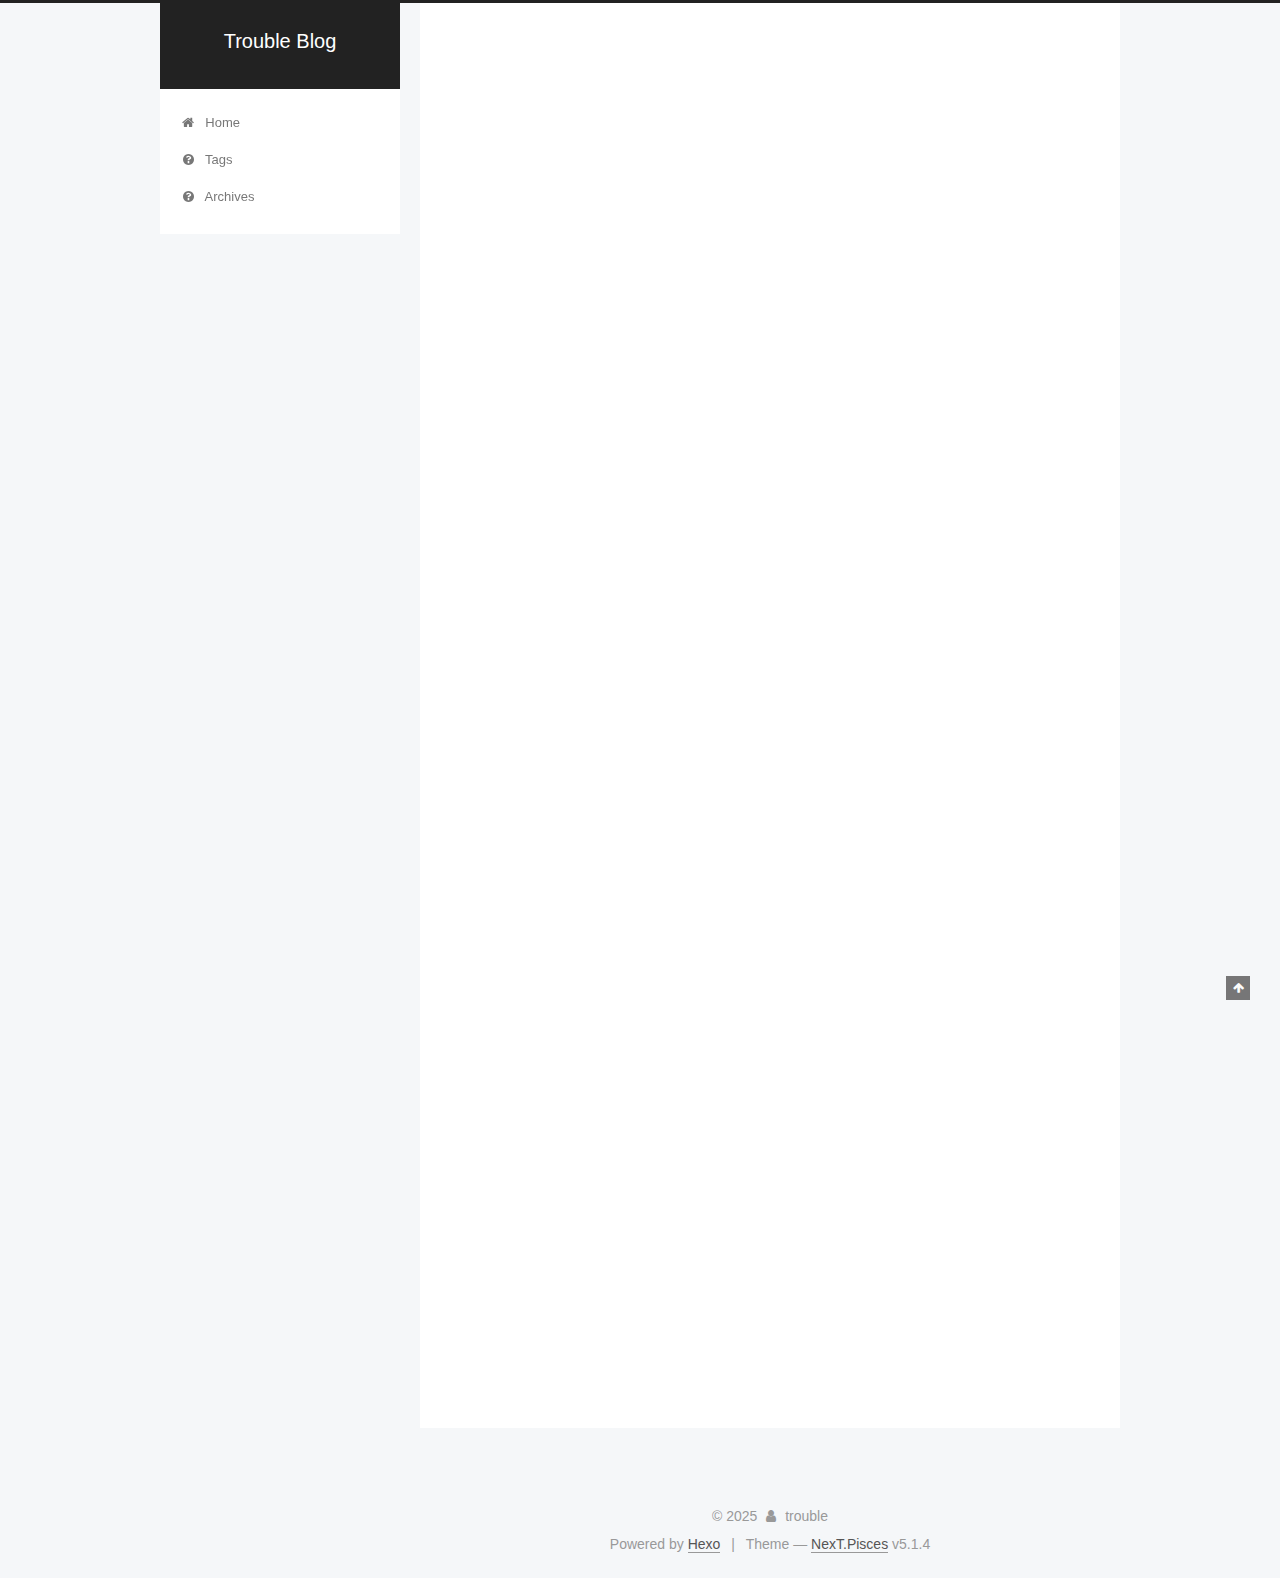
<file: 2025/08/03/C-概念学习/index.html>
<!DOCTYPE html>



  


<html class="theme-next pisces use-motion" lang="zh-CN">
<head>
  <meta charset="UTF-8"/>
<meta http-equiv="X-UA-Compatible" content="IE=edge" />
<meta name="viewport" content="width=device-width, initial-scale=1, maximum-scale=1"/>
<meta name="theme-color" content="#222">









<meta http-equiv="Cache-Control" content="no-transform" />
<meta http-equiv="Cache-Control" content="no-siteapp" />
















  
  
  <link href="/lib/fancybox/source/jquery.fancybox.css?v=2.1.5" rel="stylesheet" type="text/css" />







<link href="/lib/font-awesome/css/font-awesome.min.css?v=4.6.2" rel="stylesheet" type="text/css" />

<link href="/css/main.css?v=5.1.4" rel="stylesheet" type="text/css" />


  <link rel="apple-touch-icon" sizes="180x180" href="/images/apple-touch-icon-next.png?v=5.1.4">


  <link rel="icon" type="image/png" sizes="32x32" href="/images/favicon-32x32-next.png?v=5.1.4">


  <link rel="icon" type="image/png" sizes="16x16" href="/images/favicon-16x16-next.png?v=5.1.4">


  <link rel="mask-icon" href="/images/logo.svg?v=5.1.4" color="#222">





  <meta name="keywords" content="c++," />










<meta name="description" content="&#x5DE6;&#x503C;&#x548C;&#x53F3;&#x503C;&#x5DE6;&#x503C;: &#x62E5;&#x6709;&#x8EAB;&#x4EFD;&#x7684;&#x5BF9;&#x8C61;&#xFF0C;&#x6709;&#x6301;&#x4E45;&#x7684;&#x5185;&#x5B58;&#x5730;&#x5740;&#xFF0C;&amp;#x53E">
<meta property="og:type" content="article">
<meta property="og:title" content="C++概念学习(一)">
<meta property="og:url" content="https://valorbao.github.io/2025/08/03/C-%E6%A6%82%E5%BF%B5%E5%AD%A6%E4%B9%A0/index.html">
<meta property="og:site_name" content="Trouble Blog">
<meta property="og:description" content="&#x5DE6;&#x503C;&#x548C;&#x53F3;&#x503C;&#x5DE6;&#x503C;: &#x62E5;&#x6709;&#x8EAB;&#x4EFD;&#x7684;&#x5BF9;&#x8C61;&#xFF0C;&#x6709;&#x6301;&#x4E45;&#x7684;&#x5185;&#x5B58;&#x5730;&#x5740;&#xFF0C;&amp;#x53E">
<meta property="og:locale" content="zh_CN">
<meta property="article:published_time" content="2025-08-03T09:15:48.000Z">
<meta property="article:modified_time" content="2025-08-03T11:32:01.322Z">
<meta property="article:author" content="trouble">
<meta property="article:tag" content="c++">
<meta name="twitter:card" content="summary">



<script type="text/javascript" id="hexo.configurations">
  var NexT = window.NexT || {};
  var CONFIG = {
    root: '',
    scheme: 'Pisces',
    version: '5.1.4',
    sidebar: {"position":"left","display":"post","offset":12,"b2t":false,"scrollpercent":false,"onmobile":false},
    fancybox: true,
    tabs: true,
    motion: {"enable":true,"async":false,"transition":{"post_block":"fadeIn","post_header":"slideDownIn","post_body":"slideDownIn","coll_header":"slideLeftIn","sidebar":"slideUpIn"}},
    duoshuo: {
      userId: '0',
      author: 'Author'
    },
    algolia: {
      applicationID: '',
      apiKey: '',
      indexName: '',
      hits: {"per_page":10},
      labels: {"input_placeholder":"Search for Posts","hits_empty":"We didn't find any results for the search: ${query}","hits_stats":"${hits} results found in ${time} ms"}
    }
  };
</script>



  <link rel="canonical" href="https://ValorBao.github.io/2025/08/03/C-概念学习/"/>





  <title>C++概念学习(一) | Trouble Blog</title>
  








<meta name="generator" content="Hexo 7.3.0"></head>

<body itemscope itemtype="http://schema.org/WebPage" lang="zh-CN">

  
  
    
  

  <div class="container sidebar-position-left page-post-detail">
    <div class="headband"></div>

    <header id="header" class="header" itemscope itemtype="http://schema.org/WPHeader">
      <div class="header-inner"><div class="site-brand-wrapper">
  <div class="site-meta ">
    

    <div class="custom-logo-site-title">
      <a href="/"  class="brand" rel="start">
        <span class="logo-line-before"><i></i></span>
        <span class="site-title">Trouble Blog</span>
        <span class="logo-line-after"><i></i></span>
      </a>
    </div>
      
        <p class="site-subtitle"></p>
      
  </div>

  <div class="site-nav-toggle">
    <button>
      <span class="btn-bar"></span>
      <span class="btn-bar"></span>
      <span class="btn-bar"></span>
    </button>
  </div>
</div>

<nav class="site-nav">
  

  
    <ul id="menu" class="menu">
      
        
        <li class="menu-item menu-item-home">
          <a href="/home/" rel="section">
            
              <i class="menu-item-icon fa fa-fw fa-home"></i> <br />
            
            Home
          </a>
        </li>
      
        
        <li class="menu-item menu-item-tags">
          <a href="/tags/" rel="section">
            
              <i class="menu-item-icon fa fa-fw fa-question-circle"></i> <br />
            
            Tags
          </a>
        </li>
      
        
        <li class="menu-item menu-item-archives">
          <a href="/archives/" rel="section">
            
              <i class="menu-item-icon fa fa-fw fa-question-circle"></i> <br />
            
            Archives
          </a>
        </li>
      

      
    </ul>
  

  
</nav>



 </div>
    </header>

    <main id="main" class="main">
      <div class="main-inner">
        <div class="content-wrap">
          <div id="content" class="content">
            

  <div id="posts" class="posts-expand">
    

  

  
  
  

  <article class="post post-type-normal" itemscope itemtype="http://schema.org/Article">
  
  
  
  <div class="post-block">
    <link itemprop="mainEntityOfPage" href="https://ValorBao.github.io/2025/08/03/C-%E6%A6%82%E5%BF%B5%E5%AD%A6%E4%B9%A0/">

    <span hidden itemprop="author" itemscope itemtype="http://schema.org/Person">
      <meta itemprop="name" content="">
      <meta itemprop="description" content="">
      <meta itemprop="image" content="/images/avatar.gif">
    </span>

    <span hidden itemprop="publisher" itemscope itemtype="http://schema.org/Organization">
      <meta itemprop="name" content="Trouble Blog">
    </span>

    
      <header class="post-header">

        
        
          <h1 class="post-title" itemprop="name headline">C++概念学习(一)</h1>
        

        <div class="post-meta">
          <span class="post-time">
            
              <span class="post-meta-item-icon">
                <i class="fa fa-calendar-o"></i>
              </span>
              
                <span class="post-meta-item-text">Posted on</span>
              
              <time title="Post created" itemprop="dateCreated datePublished" datetime="2025-08-03T17:15:48+08:00">
                2025-08-03
              </time>
            

            

            
          </span>

          

          
            
          

          
          

          

          

          

        </div>
      </header>
    

    
    
    
    <div class="post-body" itemprop="articleBody">

      
      

      
        <h2 id="&#x5DE6;&#x503C;&#x548C;&#x53F3;&#x503C;"><a href="#&#x5DE6;&#x503C;&#x548C;&#x53F3;&#x503C;" class="headerlink" title="&#x5DE6;&#x503C;&#x548C;&#x53F3;&#x503C;"></a>&#x5DE6;&#x503C;&#x548C;&#x53F3;&#x503C;</h2><p><strong>&#x5DE6;&#x503C;</strong>: &#x62E5;&#x6709;&#x8EAB;&#x4EFD;&#x7684;&#x5BF9;&#x8C61;&#xFF0C;&#x6709;&#x6301;&#x4E45;&#x7684;&#x5185;&#x5B58;&#x5730;&#x5740;&#xFF0C;&#x53EF;&#x4EE5;&#x5728;&#x591A;&#x884C;&#x4EE3;&#x7801;&#x4E2D;&#x6301;&#x7EED;&#x8BBF;&#x95EE;&#xFF0C;&#x53EF;&#x4EE5;&#x53D6;&#x5730;&#x5740;<br><strong>&#x53F3;&#x503C;</strong>: &#x8868;&#x8FBE;&#x5F0F;&#x662F;&#x4E34;&#x65F6;&#x7ED3;&#x679C;&#xFF0C;&#x6838;&#x5FC3;&#x7279;&#x70B9;&#x662F;&#x53EF;&#x88AB;&#x79FB;&#x52A8;&#xFF0C;&#x4E0D;&#x53EF;&#x4EE5;&#x53D6;&#x5730;&#x5740;</p>
<h3 id="&#x5E38;&#x89C1;&#x7684;&#x53F3;&#x503C;&#x7C7B;&#x578B;"><a href="#&#x5E38;&#x89C1;&#x7684;&#x53F3;&#x503C;&#x7C7B;&#x578B;" class="headerlink" title="&#x5E38;&#x89C1;&#x7684;&#x53F3;&#x503C;&#x7C7B;&#x578B;"></a>&#x5E38;&#x89C1;&#x7684;&#x53F3;&#x503C;&#x7C7B;&#x578B;</h3><ol>
<li>&#x5B57;&#x9762;&#x91CF;: 42, true, &#x2018;c&#x2019;, &#x201C;hello&#x201D;</li>
<li>&#x51FD;&#x6570;&#x8FD4;&#x56DE;&#x7684;&#x975E;&#x5F15;&#x7528;&#x4E34;&#x65F6;&#x503C;</li>
</ol>
<figure class="highlight cpp"><table><tr><td class="gutter"><pre><span class="line">1</span><br><span class="line">2</span><br><span class="line">3</span><br><span class="line">4</span><br><span class="line">5</span><br></pre></td><td class="code"><pre><span class="line"><span class="function">std::string <span class="title">get_string</span><span class="params">()</span></span>{</span><br><span class="line">	<span class="keyword">return</span> <span class="string">&quot;hello world&quot;</span>; <span class="comment">// &#x8FD4;&#x56DE;&#x4E00;&#x4E2A;&#x4E34;&#x65F6;&#x5BF9;&#x8C61;&#xFF0C;&#x662F;&#x53F3;&#x503C;</span></span><br><span class="line">}</span><br><span class="line"></span><br><span class="line">std::string str = <span class="built_in">get_string</span>(); <span class="comment">// get_string()&#x7684;&#x8FD4;&#x56DE;&#x503C;&#x662F;&#x53F3;&#x503C;</span></span><br></pre></td></tr></table></figure>
<ol start="3">
<li>&#x8868;&#x8FBE;&#x5F0F;&#x7684;&#x4E34;&#x65F6;&#x5BF9;&#x8C61;</li>
</ol>
<figure class="highlight cpp"><table><tr><td class="gutter"><pre><span class="line">1</span><br><span class="line">2</span><br></pre></td><td class="code"><pre><span class="line"><span class="type">int</span> a=<span class="number">1</span>, b=<span class="number">2</span>;</span><br><span class="line"><span class="type">int</span> c = a + b; <span class="comment">// a+b&#x7684;&#x7ED3;&#x679C;&#x662F;&#x4E34;&#x65F6;&#x6574;&#x6570;&#xFF0C;&#x662F;&#x53F3;&#x503C;</span></span><br></pre></td></tr></table></figure>

<h2 id="&#x62F7;&#x8D1D;&#x6784;&#x9020;&#x548C;&#x8D4B;&#x503C;&#x64CD;&#x4F5C;&#x7B26;"><a href="#&#x62F7;&#x8D1D;&#x6784;&#x9020;&#x548C;&#x8D4B;&#x503C;&#x64CD;&#x4F5C;&#x7B26;" class="headerlink" title="&#x62F7;&#x8D1D;&#x6784;&#x9020;&#x548C;&#x8D4B;&#x503C;&#x64CD;&#x4F5C;&#x7B26;"></a>&#x62F7;&#x8D1D;&#x6784;&#x9020;&#x548C;&#x8D4B;&#x503C;&#x64CD;&#x4F5C;&#x7B26;</h2><h3 id="&#x4E3A;&#x4EC0;&#x4E48;&#x9700;&#x8981;"><a href="#&#x4E3A;&#x4EC0;&#x4E48;&#x9700;&#x8981;" class="headerlink" title="&#x4E3A;&#x4EC0;&#x4E48;&#x9700;&#x8981;"></a>&#x4E3A;&#x4EC0;&#x4E48;&#x9700;&#x8981;</h3><p>&#x5F53;&#x4F60;&#x7684;&#x7C7B;&#x76F4;&#x63A5;&#x7BA1;&#x7406;&#x8D44;&#x6E90;&#x65F6;&#xFF0C;&#x7C7B;&#x5185;&#x90E8;&#x76F4;&#x63A5;&#x7BA1;&#x7406;&#x7740;&#x624B;&#x52A8;&#x91CA;&#x653E;&#x7684;&#x8D44;&#x6E90;</p>
<h3 id="&#x4E94;&#x6CD5;&#x5219;-c-11&#x53CA;&#x4EE5;&#x540E;"><a href="#&#x4E94;&#x6CD5;&#x5219;-c-11&#x53CA;&#x4EE5;&#x540E;" class="headerlink" title="&#x4E94;&#x6CD5;&#x5219; c++11&#x53CA;&#x4EE5;&#x540E;"></a>&#x4E94;&#x6CD5;&#x5219; c++11&#x53CA;&#x4EE5;&#x540E;</h3><ol>
<li>&#x5F53;&#x4F60;&#x9700;&#x8981;&#x663E;&#x5F0F;&#x58F0;&#x660E;&#x5176;&#x4E2D;&#x4E00;&#x4E2A;&#xFF0C;&#x5C31;&#x9700;&#x8981;&#x5C06;&#x4E94;&#x4E2A;&#x90FD;&#x58F0;&#x660E;</li>
</ol>
<figure class="highlight plaintext"><table><tr><td class="gutter"><pre><span class="line">1</span><br><span class="line">2</span><br><span class="line">3</span><br><span class="line">4</span><br><span class="line">5</span><br></pre></td><td class="code"><pre><span class="line">1. &#x6790;&#x6784;&#x51FD;&#x6570;</span><br><span class="line">2. &#x62F7;&#x8D1D;&#x6784;&#x9020;&#x51FD;&#x6570;</span><br><span class="line">3. &#x62F7;&#x8D1D;&#x8D4B;&#x503C;&#x64CD;&#x4F5C;&#x7B26;</span><br><span class="line">4. &#x79FB;&#x52A8;&#x6784;&#x9020;&#x51FD;&#x6570;</span><br><span class="line">5. &#x79FB;&#x52A8;&#x8D4B;&#x503C;&#x64CD;&#x4F5C;&#x7B26;</span><br></pre></td></tr></table></figure>
<h3 id="&#x6700;&#x4F73;&#x5B9E;&#x8DF5;-&#x96F6;&#x6CD5;&#x5219;"><a href="#&#x6700;&#x4F73;&#x5B9E;&#x8DF5;-&#x96F6;&#x6CD5;&#x5219;" class="headerlink" title="&#x6700;&#x4F73;&#x5B9E;&#x8DF5; &#x96F6;&#x6CD5;&#x5219;"></a>&#x6700;&#x4F73;&#x5B9E;&#x8DF5; &#x96F6;&#x6CD5;&#x5219;</h3><p>&#x4F18;&#x5148;&#x4F7F;&#x7528;&#x6807;&#x51C6;&#x5E93;&#x7684;&#x8D44;&#x6E90;&#x7BA1;&#x7406;&#x7C7B;&#x6765;&#x5305;&#x88C5;&#x8D44;&#x6E90;&#xFF0C;&#x5C3D;&#x91CF;&#x7528;&#x6807;&#x51C6;&#x5E93;&#x7684;&#x5BB9;&#x5668;&#x548C;&#x667A;&#x80FD;&#x6307;&#x9488;&#x6765;&#x7BA1;&#x7406;&#x8D44;&#x6E90;&#xFF0C;&#x800C;&#x4E0D;&#x662F;&#x7528;&#x88F8;&#x6307;&#x9488;</p>

      
    </div>
    
    
    

    

    

    

    <footer class="post-footer">
      
        <div class="post-tags">
          
            <a href="/tags/c/" rel="tag"># c++</a>
          
        </div>
      

      
      
      

      
        <div class="post-nav">
          <div class="post-nav-next post-nav-item">
            
              <a href="/2025/08/01/mac-lldb-debug/" rel="next" title="pycharm中lldb脚本环境配置">
                <i class="fa fa-chevron-left"></i> pycharm中lldb脚本环境配置
              </a>
            
          </div>

          <span class="post-nav-divider"></span>

          <div class="post-nav-prev post-nav-item">
            
              <a href="/2025/08/03/linker%E5%AD%A6%E4%B9%A0/" rel="prev" title="linker学习(一)">
                linker学习(一) <i class="fa fa-chevron-right"></i>
              </a>
            
          </div>
        </div>
      

      
      
    </footer>
  </div>
  
  
  
  </article>



    <div class="post-spread">
      
    </div>
  </div>


          </div>
          


          

  



        </div>
        
          
  
  <div class="sidebar-toggle">
    <div class="sidebar-toggle-line-wrap">
      <span class="sidebar-toggle-line sidebar-toggle-line-first"></span>
      <span class="sidebar-toggle-line sidebar-toggle-line-middle"></span>
      <span class="sidebar-toggle-line sidebar-toggle-line-last"></span>
    </div>
  </div>

  <aside id="sidebar" class="sidebar">
    
    <div class="sidebar-inner">

      

      
        <ul class="sidebar-nav motion-element">
          <li class="sidebar-nav-toc sidebar-nav-active" data-target="post-toc-wrap">
            Table of Contents
          </li>
          <li class="sidebar-nav-overview" data-target="site-overview-wrap">
            Overview
          </li>
        </ul>
      

      <section class="site-overview-wrap sidebar-panel">
        <div class="site-overview">
          <div class="site-author motion-element" itemprop="author" itemscope itemtype="http://schema.org/Person">
            
              <p class="site-author-name" itemprop="name"></p>
              <p class="site-description motion-element" itemprop="description"></p>
          </div>

          <nav class="site-state motion-element">

            
              <div class="site-state-item site-state-posts">
              
                <a href="/archives/">
              
                  <span class="site-state-item-count">4</span>
                  <span class="site-state-item-name">posts</span>
                </a>
              </div>
            

            

            
              
              
              <div class="site-state-item site-state-tags">
                <a href="/tags/index.html">
                  <span class="site-state-item-count">3</span>
                  <span class="site-state-item-name">tags</span>
                </a>
              </div>
            

          </nav>

          

          

          
          

          
          

          

        </div>
      </section>

      
      <!--noindex-->
        <section class="post-toc-wrap motion-element sidebar-panel sidebar-panel-active">
          <div class="post-toc">

            
              
            

            
              <div class="post-toc-content"><ol class="nav"><li class="nav-item nav-level-2"><a class="nav-link" href="#%E5%B7%A6%E5%80%BC%E5%92%8C%E5%8F%B3%E5%80%BC"><span class="nav-number">1.</span> <span class="nav-text">左值和右值</span></a><ol class="nav-child"><li class="nav-item nav-level-3"><a class="nav-link" href="#%E5%B8%B8%E8%A7%81%E7%9A%84%E5%8F%B3%E5%80%BC%E7%B1%BB%E5%9E%8B"><span class="nav-number">1.1.</span> <span class="nav-text">常见的右值类型</span></a></li></ol></li><li class="nav-item nav-level-2"><a class="nav-link" href="#%E6%8B%B7%E8%B4%9D%E6%9E%84%E9%80%A0%E5%92%8C%E8%B5%8B%E5%80%BC%E6%93%8D%E4%BD%9C%E7%AC%A6"><span class="nav-number">2.</span> <span class="nav-text">拷贝构造和赋值操作符</span></a><ol class="nav-child"><li class="nav-item nav-level-3"><a class="nav-link" href="#%E4%B8%BA%E4%BB%80%E4%B9%88%E9%9C%80%E8%A6%81"><span class="nav-number">2.1.</span> <span class="nav-text">为什么需要</span></a></li><li class="nav-item nav-level-3"><a class="nav-link" href="#%E4%BA%94%E6%B3%95%E5%88%99-c-11%E5%8F%8A%E4%BB%A5%E5%90%8E"><span class="nav-number">2.2.</span> <span class="nav-text">五法则 c++11及以后</span></a></li><li class="nav-item nav-level-3"><a class="nav-link" href="#%E6%9C%80%E4%BD%B3%E5%AE%9E%E8%B7%B5-%E9%9B%B6%E6%B3%95%E5%88%99"><span class="nav-number">2.3.</span> <span class="nav-text">最佳实践 零法则</span></a></li></ol></li></ol></div>
            

          </div>
        </section>
      <!--/noindex-->
      

      

    </div>
  </aside>


        
      </div>
    </main>

    <footer id="footer" class="footer">
      <div class="footer-inner">
        <div class="copyright">&copy; <span itemprop="copyrightYear">2025</span>
  <span class="with-love">
    <i class="fa fa-user"></i>
  </span>
  <span class="author" itemprop="copyrightHolder">trouble</span>

  
</div>


  <div class="powered-by">Powered by <a class="theme-link" target="_blank" href="https://hexo.io">Hexo</a></div>



  <span class="post-meta-divider">|</span>



  <div class="theme-info">Theme &mdash; <a class="theme-link" target="_blank" href="https://github.com/iissnan/hexo-theme-next">NexT.Pisces</a> v5.1.4</div>




        







        
      </div>
    </footer>

    
      <div class="back-to-top">
        <i class="fa fa-arrow-up"></i>
        
      </div>
    

    

  </div>

  

<script type="text/javascript">
  if (Object.prototype.toString.call(window.Promise) !== '[object Function]') {
    window.Promise = null;
  }
</script>









  












  
  
    <script type="text/javascript" src="/lib/jquery/index.js?v=2.1.3"></script>
  

  
  
    <script type="text/javascript" src="/lib/fastclick/lib/fastclick.min.js?v=1.0.6"></script>
  

  
  
    <script type="text/javascript" src="/lib/jquery_lazyload/jquery.lazyload.js?v=1.9.7"></script>
  

  
  
    <script type="text/javascript" src="/lib/velocity/velocity.min.js?v=1.2.1"></script>
  

  
  
    <script type="text/javascript" src="/lib/velocity/velocity.ui.min.js?v=1.2.1"></script>
  

  
  
    <script type="text/javascript" src="/lib/fancybox/source/jquery.fancybox.pack.js?v=2.1.5"></script>
  


  


  <script type="text/javascript" src="/js/src/utils.js?v=5.1.4"></script>

  <script type="text/javascript" src="/js/src/motion.js?v=5.1.4"></script>



  
  


  <script type="text/javascript" src="/js/src/affix.js?v=5.1.4"></script>

  <script type="text/javascript" src="/js/src/schemes/pisces.js?v=5.1.4"></script>



  
  <script type="text/javascript" src="/js/src/scrollspy.js?v=5.1.4"></script>
<script type="text/javascript" src="/js/src/post-details.js?v=5.1.4"></script>



  


  <script type="text/javascript" src="/js/src/bootstrap.js?v=5.1.4"></script>



  


  




	





  





  












  





  

  

  

  
  

  

  

  

</body>
</html>
</file>
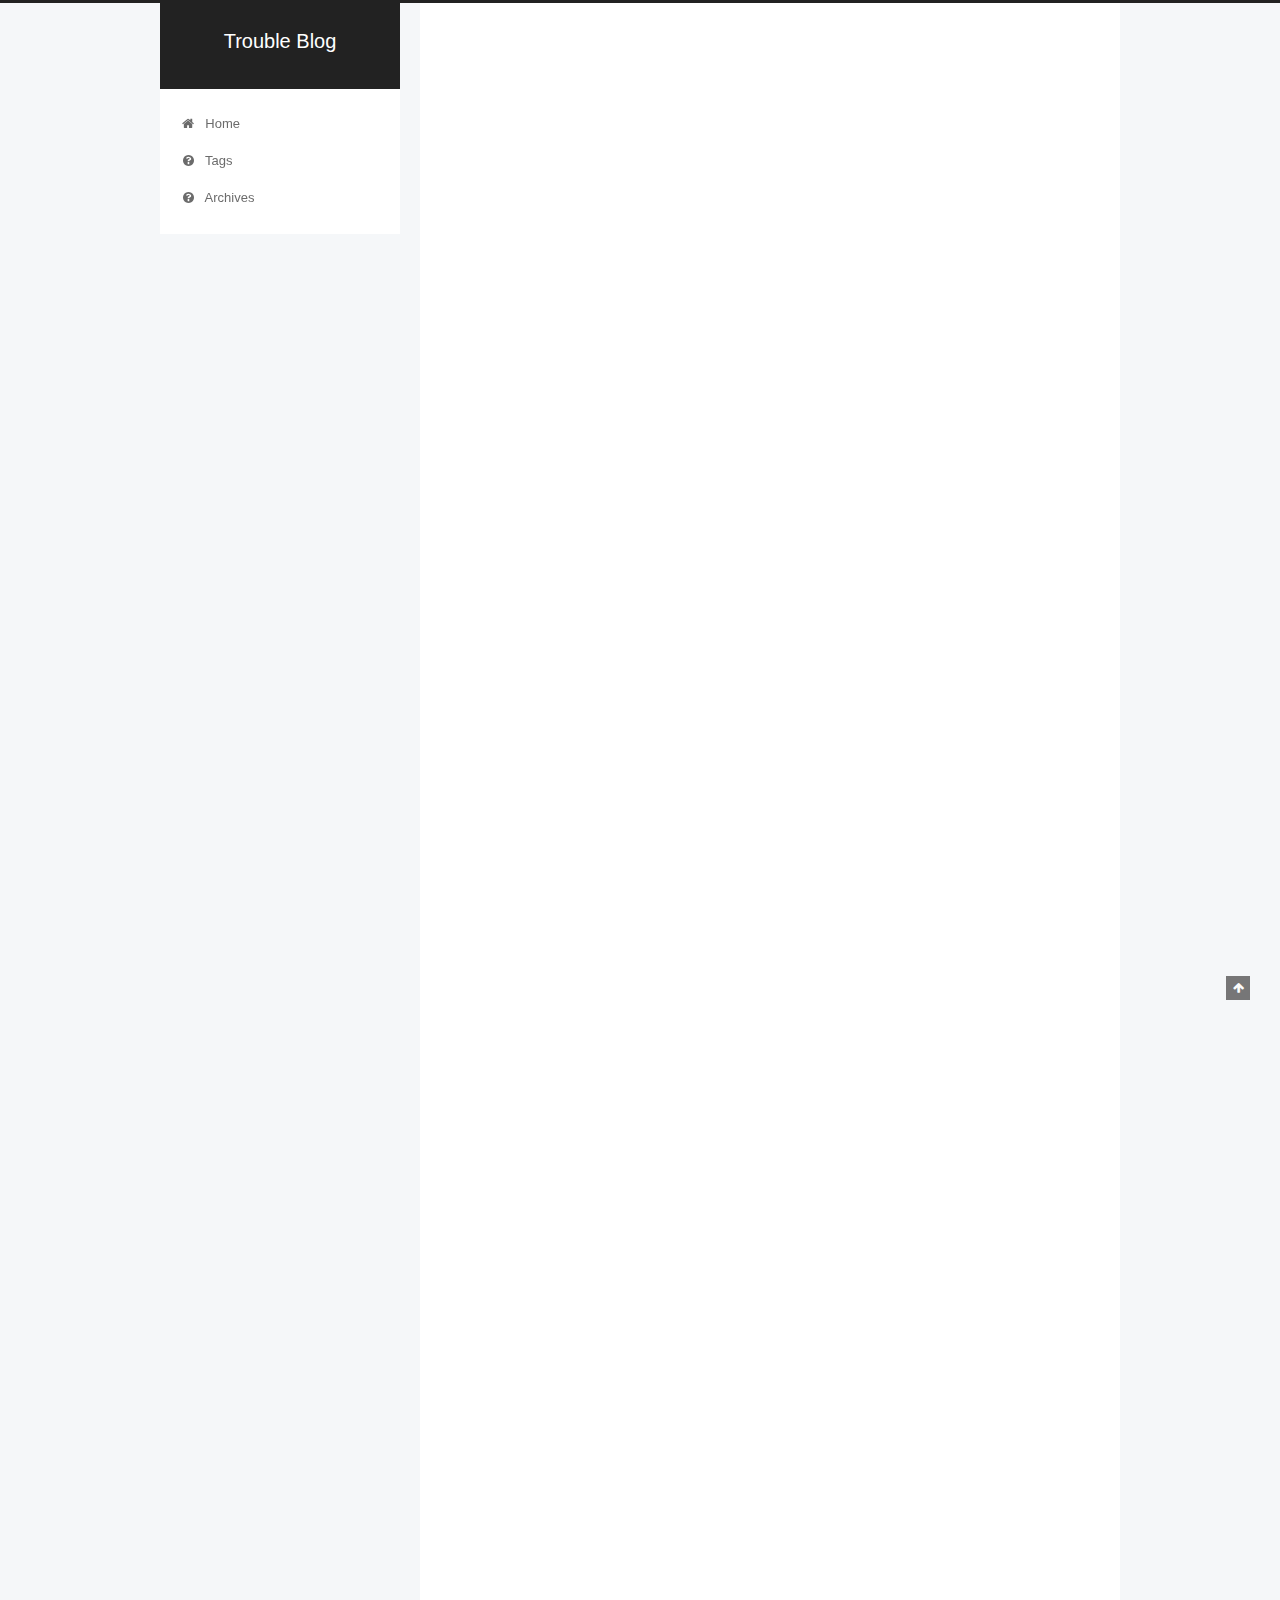
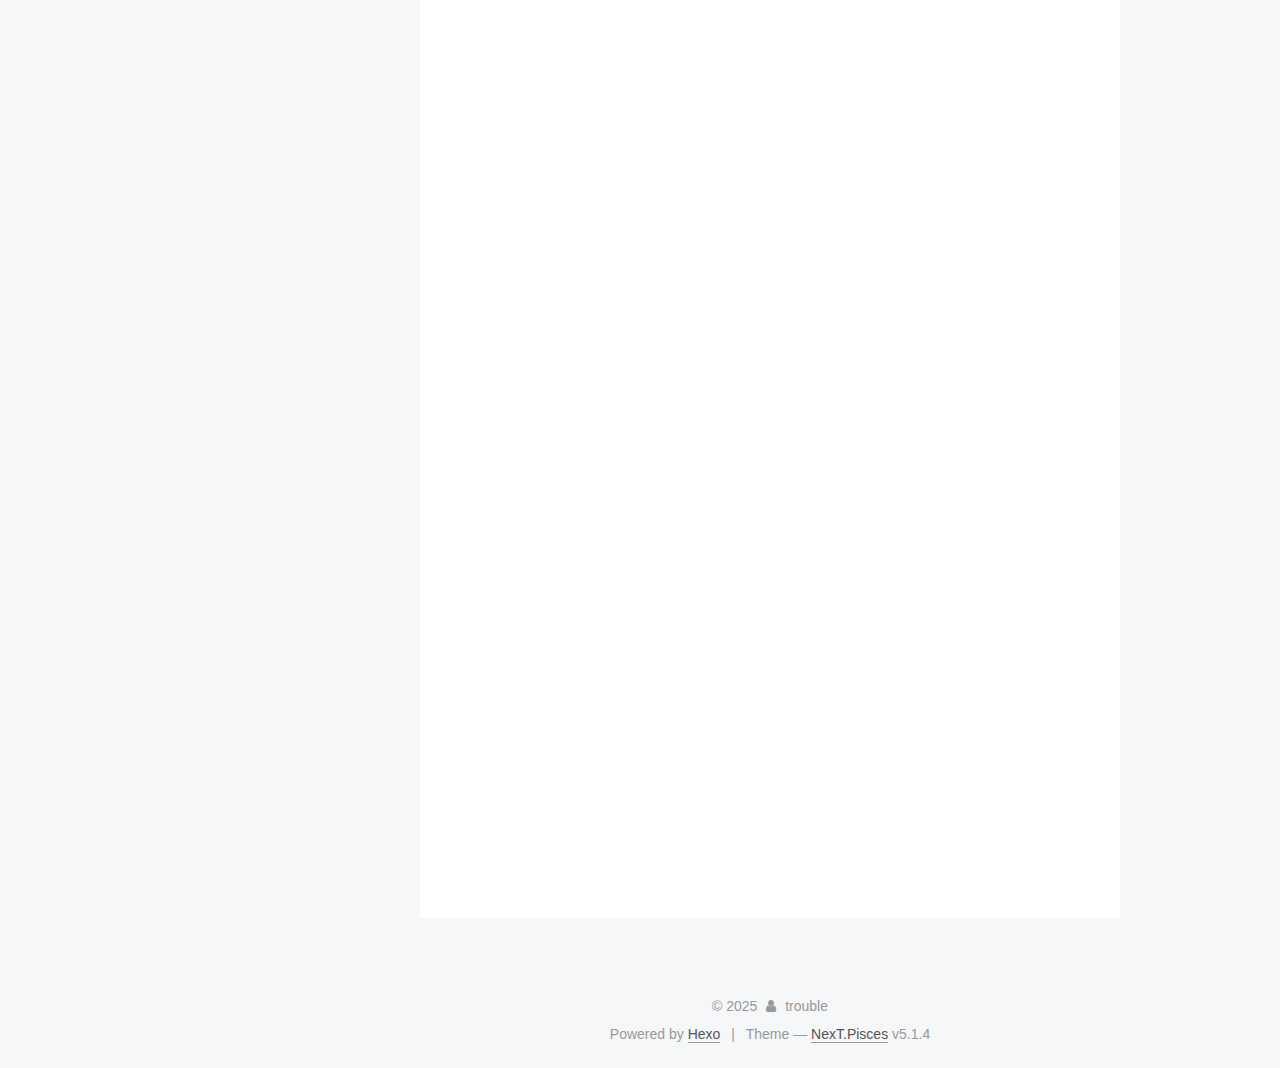
<file: 2025/08/03/ClassLoader/index.html>
<!DOCTYPE html>



  


<html class="theme-next pisces use-motion" lang="zh-CN">
<head>
  <meta charset="UTF-8"/>
<meta http-equiv="X-UA-Compatible" content="IE=edge" />
<meta name="viewport" content="width=device-width, initial-scale=1, maximum-scale=1"/>
<meta name="theme-color" content="#222">









<meta http-equiv="Cache-Control" content="no-transform" />
<meta http-equiv="Cache-Control" content="no-siteapp" />
















  
  
  <link href="/lib/fancybox/source/jquery.fancybox.css?v=2.1.5" rel="stylesheet" type="text/css" />







<link href="/lib/font-awesome/css/font-awesome.min.css?v=4.6.2" rel="stylesheet" type="text/css" />

<link href="/css/main.css?v=5.1.4" rel="stylesheet" type="text/css" />


  <link rel="apple-touch-icon" sizes="180x180" href="/images/apple-touch-icon-next.png?v=5.1.4">


  <link rel="icon" type="image/png" sizes="32x32" href="/images/favicon-32x32-next.png?v=5.1.4">


  <link rel="icon" type="image/png" sizes="16x16" href="/images/favicon-16x16-next.png?v=5.1.4">


  <link rel="mask-icon" href="/images/logo.svg?v=5.1.4" color="#222">





  <meta name="keywords" content="android," />










<meta name="description" content="APK&#x52A0;&#x58F3;&#x4E0E;&#x8131;&#x58F3;&#x5B66;&#x4E60;&#x4E00; &#x7C7B;ClassLoader&#x8BB2;&#x89E3; 123456JVM&#x7684;&#x7C7B;&#x52A0;&#x8F7D;&#x5668;&#x5305;&#x62EC;&#x4E09;&#x79CD;1&#xFF09; BootS">
<meta property="og:type" content="article">
<meta property="og:title" content="ClassLoader">
<meta property="og:url" content="https://valorbao.github.io/2025/08/03/ClassLoader/index.html">
<meta property="og:site_name" content="Trouble Blog">
<meta property="og:description" content="APK&#x52A0;&#x58F3;&#x4E0E;&#x8131;&#x58F3;&#x5B66;&#x4E60;&#x4E00; &#x7C7B;ClassLoader&#x8BB2;&#x89E3; 123456JVM&#x7684;&#x7C7B;&#x52A0;&#x8F7D;&#x5668;&#x5305;&#x62EC;&#x4E09;&#x79CD;1&#xFF09; BootS">
<meta property="og:locale" content="zh_CN">
<meta property="article:published_time" content="2025-08-03T13:21:25.000Z">
<meta property="article:modified_time" content="2025-08-03T13:24:29.216Z">
<meta property="article:author" content="trouble">
<meta property="article:tag" content="android">
<meta name="twitter:card" content="summary">



<script type="text/javascript" id="hexo.configurations">
  var NexT = window.NexT || {};
  var CONFIG = {
    root: '',
    scheme: 'Pisces',
    version: '5.1.4',
    sidebar: {"position":"left","display":"post","offset":12,"b2t":false,"scrollpercent":false,"onmobile":false},
    fancybox: true,
    tabs: true,
    motion: {"enable":true,"async":false,"transition":{"post_block":"fadeIn","post_header":"slideDownIn","post_body":"slideDownIn","coll_header":"slideLeftIn","sidebar":"slideUpIn"}},
    duoshuo: {
      userId: '0',
      author: 'Author'
    },
    algolia: {
      applicationID: '',
      apiKey: '',
      indexName: '',
      hits: {"per_page":10},
      labels: {"input_placeholder":"Search for Posts","hits_empty":"We didn't find any results for the search: ${query}","hits_stats":"${hits} results found in ${time} ms"}
    }
  };
</script>



  <link rel="canonical" href="https://ValorBao.github.io/2025/08/03/ClassLoader/"/>





  <title>ClassLoader | Trouble Blog</title>
  








<meta name="generator" content="Hexo 7.3.0"></head>

<body itemscope itemtype="http://schema.org/WebPage" lang="zh-CN">

  
  
    
  

  <div class="container sidebar-position-left page-post-detail">
    <div class="headband"></div>

    <header id="header" class="header" itemscope itemtype="http://schema.org/WPHeader">
      <div class="header-inner"><div class="site-brand-wrapper">
  <div class="site-meta ">
    

    <div class="custom-logo-site-title">
      <a href="/"  class="brand" rel="start">
        <span class="logo-line-before"><i></i></span>
        <span class="site-title">Trouble Blog</span>
        <span class="logo-line-after"><i></i></span>
      </a>
    </div>
      
        <p class="site-subtitle"></p>
      
  </div>

  <div class="site-nav-toggle">
    <button>
      <span class="btn-bar"></span>
      <span class="btn-bar"></span>
      <span class="btn-bar"></span>
    </button>
  </div>
</div>

<nav class="site-nav">
  

  
    <ul id="menu" class="menu">
      
        
        <li class="menu-item menu-item-home">
          <a href="/home/" rel="section">
            
              <i class="menu-item-icon fa fa-fw fa-home"></i> <br />
            
            Home
          </a>
        </li>
      
        
        <li class="menu-item menu-item-tags">
          <a href="/tags/" rel="section">
            
              <i class="menu-item-icon fa fa-fw fa-question-circle"></i> <br />
            
            Tags
          </a>
        </li>
      
        
        <li class="menu-item menu-item-archives">
          <a href="/archives/" rel="section">
            
              <i class="menu-item-icon fa fa-fw fa-question-circle"></i> <br />
            
            Archives
          </a>
        </li>
      

      
    </ul>
  

  
</nav>



 </div>
    </header>

    <main id="main" class="main">
      <div class="main-inner">
        <div class="content-wrap">
          <div id="content" class="content">
            

  <div id="posts" class="posts-expand">
    

  

  
  
  

  <article class="post post-type-normal" itemscope itemtype="http://schema.org/Article">
  
  
  
  <div class="post-block">
    <link itemprop="mainEntityOfPage" href="https://ValorBao.github.io/2025/08/03/ClassLoader/">

    <span hidden itemprop="author" itemscope itemtype="http://schema.org/Person">
      <meta itemprop="name" content="">
      <meta itemprop="description" content="">
      <meta itemprop="image" content="/images/avatar.gif">
    </span>

    <span hidden itemprop="publisher" itemscope itemtype="http://schema.org/Organization">
      <meta itemprop="name" content="Trouble Blog">
    </span>

    
      <header class="post-header">

        
        
          <h1 class="post-title" itemprop="name headline">ClassLoader</h1>
        

        <div class="post-meta">
          <span class="post-time">
            
              <span class="post-meta-item-icon">
                <i class="fa fa-calendar-o"></i>
              </span>
              
                <span class="post-meta-item-text">Posted on</span>
              
              <time title="Post created" itemprop="dateCreated datePublished" datetime="2025-08-03T21:21:25+08:00">
                2025-08-03
              </time>
            

            

            
          </span>

          

          
            
          

          
          

          

          

          

        </div>
      </header>
    

    
    
    
    <div class="post-body" itemprop="articleBody">

      
      

      
        <h2 id="APK&#x52A0;&#x58F3;&#x4E0E;&#x8131;&#x58F3;&#x5B66;&#x4E60;&#x4E00;"><a href="#APK&#x52A0;&#x58F3;&#x4E0E;&#x8131;&#x58F3;&#x5B66;&#x4E60;&#x4E00;" class="headerlink" title="APK&#x52A0;&#x58F3;&#x4E0E;&#x8131;&#x58F3;&#x5B66;&#x4E60;&#x4E00;"></a>APK&#x52A0;&#x58F3;&#x4E0E;&#x8131;&#x58F3;&#x5B66;&#x4E60;&#x4E00;</h2><ol>
<li><p>&#x7C7B;ClassLoader&#x8BB2;&#x89E3;</p>
<figure class="highlight plaintext"><table><tr><td class="gutter"><pre><span class="line">1</span><br><span class="line">2</span><br><span class="line">3</span><br><span class="line">4</span><br><span class="line">5</span><br><span class="line">6</span><br></pre></td><td class="code"><pre><span class="line">JVM&#x7684;&#x7C7B;&#x52A0;&#x8F7D;&#x5668;&#x5305;&#x62EC;&#x4E09;&#x79CD;</span><br><span class="line">1&#xFF09; BootStrap ClassLoader (&#x5F15;&#x5BFC;&#x7C7B;&#x52A0;&#x8F7D;&#x5668;) C/C++&#x4EE3;&#x7801;&#x5B9E;&#x73B0;&#x7684;&#x52A0;&#x8F7D;&#x5668;&#xFF0C;&#x52A0;&#x8F7D;&#x6307;&#x5B9A;&#x7684;JDK&#x7684;&#x6838;&#x5FC3;&#x7C7B;&#x5E93;&#xFF0C;&#x6BD4;&#x5982;java.lang&#x3001;java.uti.&#x3002;JAVA&#x865A;&#x62DF;&#x673A;&#x7684;&#x542F;&#x52A8;&#x90FD;&#x662F;&#x901A;&#x8FC7;Bootstrap,&#x8BE5;ClassLoader&#x5728;java&#x91CC;&#x65E0;&#x6CD5;&#x83B7;&#x53D6;&#xFF0C;&#x8D1F;&#x8D23;&#x52A0;&#x8F7D;/lib&#x4E0B;&#x7684;&#x7C7B;</span><br><span class="line">2&#xFF09;Extensions ClassLoader(&#x62D3;&#x5C55;&#x7C7B;&#x52A0;&#x8F7D;&#x5668;) JAVA&#x5B9E;&#x73B0;&#x7C7B;&#x4E3A;ExtClassLoader,&#x63D0;&#x4F9B;&#x9664;&#x4E86;&#x7CFB;&#x7EDF;&#x7C7B;&#x4E4B;&#x5916;&#x7684;&#x989D;&#x5916;&#x529F;&#x80FD;&#xFF0C;&#x53EF;&#x4EE5;&#x5728;java&#x91CC;&#x83B7;&#x53D6;&#xFF0C;&#x8D1F;&#x8D23;&#x52A0;&#x8F7D;/lib/ext&#x4E0B;&#x7684;&#x7C7B;</span><br><span class="line">3&#xFF09;Application ClassLoader</span><br><span class="line">JAVA&#x4E2D;&#x5B9E;&#x73B0;&#x7C7B;&#x4E3A;AppClassLoader,&#x5F00;&#x53D1;&#x4EBA;&#x5458;&#x5F00;&#x53D1;&#x7684;&#x4EE3;&#x7801;&#x5C31;&#x662F;&#x7531;&#x5B83;&#x6765;&#x52A0;&#x8F7D;&#xFF0C;ClassLoader.getSystemClassLoader&#x8FD4;&#x56DE;&#x7684;&#x5C31;&#x662F;&#x8FD9;&#x4E2A;&#x7C7B;&#x52A0;&#x8F7D;&#x5668;&#x3002;</span><br><span class="line"></span><br></pre></td></tr></table></figure>


</li>
<li><p>&#x81EA;&#x5B9A;&#x4E49;&#x7C7B;&#x52A0;&#x8F7D;&#x5668;&#xFF0C;&#x901A;&#x8FC7;&#x7EE7;&#x627F;java.lang.ClassLoader&#x7C7B;&#x7684;&#x65B9;&#x5F0F;&#x6765;&#x5B9E;&#x73B0;&#x81EA;&#x5DF1;&#x7684;&#x7C7B;&#x52A0;&#x8F7D;&#x5668;</p>
</li>
<li><p>&#x53CC;&#x4EB2;&#x59D4;&#x6D3E;</p>
<p>   Bootstrap ClassLoader</p>
<p>   &#x200B;                |</p>
<pre><code>Extension ClassLoader
</code></pre>
<p>   &#x200B;                |</p>
<pre><code> Application ClassLoader
</code></pre>
<p>   &#x200B;                | </p>
<p>   Custom ClassLoader &#x81EA;&#x5B9A;&#x4E49;</p>
<p>   &#x5148;Bootstrap ClassLoader&#x52A0;&#x8F7D;&#x6838;&#x5FC3;&#x7C7B;&#x5E93;&#xFF0C;&#x4ECE;&#x4E0A;&#x5411;&#x4E0B;&#x7684;&#x987A;&#x5E8F;&#x3002;</p>
<ol start="4">
<li><p>&#x53CC;&#x4EB2;&#x59D4;&#x6D3E;&#x6A21;&#x5F0F;&#xFF08;&#x4E86;&#x89E3;&#xFF09;</p>
<p>&#x4EC0;&#x4E48;&#x4E8B;&#x60C5;&#x5148;&#x7ED9;&#x7956;&#x5148;&#x53BB;&#x5B8C;&#x6210;&#xFF0C;&#x5982;&#x679C;&#x7956;&#x5148;&#x5B8C;&#x4E0D;&#x6210;&#xFF0C;&#x518D;&#x4EA4;&#x7ED9;&#x513F;&#x5B50;&#x5B8C;&#x6210;,</p>
<p>&#x4E3A;&#x4EC0;&#x4E48;&#x8981;&#x6709;&#x53CC;&#x4EB2;&#x59D4;&#x6D3E;&#xFF1A;</p>
<p>A. &#x907F;&#x514D;&#x91CD;&#x590D;&#x52A0;&#x8F7D;&#xFF0C;&#x5982;&#x679C;&#x5DF2;&#x7ECF;&#x52A0;&#x8F7D;&#x8FC7;&#x4E00;&#x6B21;class, &#x53EF;&#x4EE5;&#x76F4;&#x63A5;&#x8BFB;&#x53D6;&#x5DF2;&#x7ECF;&#x52A0;&#x8F7D;&#x7684;Class</p>
<p>B. &#x66F4;&#x52A0;&#x5B89;&#x5168;&#xFF0C;&#x65E0;&#x6CD5;&#x81EA;&#x5B9A;&#x4E49;&#x7C7B;&#x6765;&#x66FF;&#x4EE3;&#x7CFB;&#x7EDF;&#x7684;&#x7C7B;&#xFF0C;&#x53EF;&#x4EE5;&#x9632;&#x6B62;&#x6838;&#x5FC3;APi&#x5E93;&#x5907;&#x968F;&#x610F;&#x66F4;&#x6539;</p>
</li>
<li><p>&#x7C7B;&#x52A0;&#x8F7D;&#x7684;&#x65F6;&#x673A;&#xFF1A;</p>
<figure class="highlight plaintext"><table><tr><td class="gutter"><pre><span class="line">1</span><br><span class="line">2</span><br><span class="line">3</span><br><span class="line">4</span><br><span class="line">5</span><br><span class="line">6</span><br><span class="line">7</span><br><span class="line">8</span><br><span class="line">9</span><br><span class="line">10</span><br><span class="line">11</span><br><span class="line">12</span><br><span class="line">13</span><br><span class="line">14</span><br><span class="line">15</span><br></pre></td><td class="code"><pre><span class="line">&#x9690;&#x5F0F;&#x52A0;&#x8F7D;&#xFF1A;</span><br><span class="line"></span><br><span class="line">&#x200B;```</span><br><span class="line">&#x521B;&#x5EFA;&#x7C7B;&#x7684;&#x5B9E;&#x4F8B;</span><br><span class="line">&#x8BBF;&#x95EE;&#x7C7B;&#x7684;&#x9759;&#x6001;&#x53D8;&#x91CF;</span><br><span class="line">&#x8C03;&#x7528;&#x7C7B;&#x7684;&#x9759;&#x6001;&#x65B9;&#x6CD5;</span><br><span class="line">&#x4F7F;&#x7528;&#x53D1;&#x5C04;&#x65B9;&#x5F0F;&#x6765;&#x5F3A;&#x5236;&#x521B;&#x5EFA;&#x67D0;&#x4E2A;&#x7C7B;&#x6216;&#x63A5;&#x53E3;&#x7684;java.lang.Class&#x5BF9;&#x8C61;</span><br><span class="line">&#x521D;&#x59CB;&#x5316;&#x67D0;&#x4E2A;&#x7C7B;&#x7684;&#x5B50;&#x7C7B;</span><br><span class="line"></span><br><span class="line">&#x200B;```</span><br><span class="line"> &#x663E;&#x793A;&#x52A0;&#x8F7D;&#xFF1A;</span><br><span class="line"></span><br><span class="line">   LoadClass()</span><br><span class="line"></span><br><span class="line">   forName()</span><br></pre></td></tr></table></figure>





<ol start="6">
<li><p>&#x7C7B;&#x52A0;&#x8F7D;&#x6B65;&#x9AA4;&#xFF1A;</p>
<figure class="highlight plaintext"><table><tr><td class="gutter"><pre><span class="line">1</span><br><span class="line">2</span><br><span class="line">3</span><br><span class="line">4</span><br><span class="line">5</span><br><span class="line">6</span><br><span class="line">7</span><br></pre></td><td class="code"><pre><span class="line">&#x88C5;&#x8F7D; &#x67E5;&#x627E;&#x548C;&#x5BFC;&#x5165;Class&#x6587;&#x4EF6;</span><br><span class="line">&#x94FE;&#x63A5; </span><br><span class="line">   a &#x68C0;&#x67E5;  class&#x6587;&#x4EF6;&#x6570;&#x636E;&#x7684;&#x6B63;&#x786E;&#x6027;</span><br><span class="line">   b &#x51C6;&#x5907;	 &#x7ED9;&#x7C7B;&#x7684;&#x9759;&#x6001;&#x53D8;&#x91CF;&#x5206;&#x914D;&#x5B58;&#x50A8;&#x7A7A;&#x95F4;</span><br><span class="line">   c &#x89E3;&#x6790;  &#x5C06;&#x7B26;&#x53F7;&#x5F15;&#x7528;&#x8F6C;&#x6210;&#x76F4;&#x63A5;&#x5F15;&#x7528;</span><br><span class="line">&#x521D;&#x59CB;&#x5316; &#x8C03;&#x7528;&lt;clinit&gt;&#x51FD;&#x6570;&#xFF0C;&#x5BF9;&#x9759;&#x6001;&#x53D8;&#x91CF;&#xFF0C;&#x9759;&#x6001;&#x4EE3;&#x7801;&#x5757;&#x6267;&#x884C;&#x521D;&#x59CB;&#x5316;&#x5DE5;&#x4F5C;</span><br><span class="line"></span><br></pre></td></tr></table></figure>
</li>
<li><p>Android ClassLoader&#x7684;&#x7EE7;&#x627F;&#x5173;&#x7CFB;</p>
<p><a target="_blank" rel="noopener" href="http://liuwangshu.cn/application/classloader/2-android-classloader.html">http://liuwangshu.cn/application/classloader/2-android-classloader.html</a></p>
<p>ClassLoader</p>
<p>BootClassLoader     BaseDexClassLoader</p>
<p>&#x200B;                                    PathClassLoader  DexClassLoader  InMemoryClassLoader</p>
</li>
</ol>
<p>&#x56DB;&#x5927;&#x7EC4;&#x4EF6;&#x662F;&#x7531;PathClassLoader&#x6765;&#x52A0;&#x8F7D;&#x7684;</p>
<p>&#x56DB;&#x5927;&#x7EC4;&#x4EF6;&#xFF1A;Activity Service Content provider  Broadcast</p>
<p>&#x4F8B;&#x5B50;&#xFF1A;</p>
<p>&#x63D2;&#x4EF6;&#x5F00;&#x53D1;&#xFF0C;&#x901A;&#x8FC7;ClassLoader&#x6765;&#x52A0;&#x8F7D;dex&#x6587;&#x4EF6;&#xFF0C;DexClassLoader&#x6765;&#x52A0;&#x8F7D;&#x653E;&#x5728;sdcard&#x76EE;&#x5F55;&#x4E0B;&#x7684;dex</p>
</li>
<li><p><a target="_blank" rel="noopener" href="https://luyanan.com/news/info/20370901287043.html">https://luyanan.com/news/info/20370901287043.html</a></p>
</li>
</ol>
</li>
</ol>

      
    </div>
    
    
    

    

    

    

    <footer class="post-footer">
      
        <div class="post-tags">
          
            <a href="/tags/android/" rel="tag"># android</a>
          
        </div>
      

      
      
      

      
        <div class="post-nav">
          <div class="post-nav-next post-nav-item">
            
              <a href="/2025/08/03/linker%E5%AD%A6%E4%B9%A0/" rel="next" title="linker学习(一)">
                <i class="fa fa-chevron-left"></i> linker学习(一)
              </a>
            
          </div>

          <span class="post-nav-divider"></span>

          <div class="post-nav-prev post-nav-item">
            
          </div>
        </div>
      

      
      
    </footer>
  </div>
  
  
  
  </article>



    <div class="post-spread">
      
    </div>
  </div>


          </div>
          


          

  



        </div>
        
          
  
  <div class="sidebar-toggle">
    <div class="sidebar-toggle-line-wrap">
      <span class="sidebar-toggle-line sidebar-toggle-line-first"></span>
      <span class="sidebar-toggle-line sidebar-toggle-line-middle"></span>
      <span class="sidebar-toggle-line sidebar-toggle-line-last"></span>
    </div>
  </div>

  <aside id="sidebar" class="sidebar">
    
    <div class="sidebar-inner">

      

      
        <ul class="sidebar-nav motion-element">
          <li class="sidebar-nav-toc sidebar-nav-active" data-target="post-toc-wrap">
            Table of Contents
          </li>
          <li class="sidebar-nav-overview" data-target="site-overview-wrap">
            Overview
          </li>
        </ul>
      

      <section class="site-overview-wrap sidebar-panel">
        <div class="site-overview">
          <div class="site-author motion-element" itemprop="author" itemscope itemtype="http://schema.org/Person">
            
              <p class="site-author-name" itemprop="name"></p>
              <p class="site-description motion-element" itemprop="description"></p>
          </div>

          <nav class="site-state motion-element">

            
              <div class="site-state-item site-state-posts">
              
                <a href="/archives/">
              
                  <span class="site-state-item-count">4</span>
                  <span class="site-state-item-name">posts</span>
                </a>
              </div>
            

            

            
              
              
              <div class="site-state-item site-state-tags">
                <a href="/tags/index.html">
                  <span class="site-state-item-count">3</span>
                  <span class="site-state-item-name">tags</span>
                </a>
              </div>
            

          </nav>

          

          

          
          

          
          

          

        </div>
      </section>

      
      <!--noindex-->
        <section class="post-toc-wrap motion-element sidebar-panel sidebar-panel-active">
          <div class="post-toc">

            
              
            

            
              <div class="post-toc-content"><ol class="nav"><li class="nav-item nav-level-2"><a class="nav-link" href="#APK%E5%8A%A0%E5%A3%B3%E4%B8%8E%E8%84%B1%E5%A3%B3%E5%AD%A6%E4%B9%A0%E4%B8%80"><span class="nav-number">1.</span> <span class="nav-text">APK加壳与脱壳学习一</span></a></li></ol></div>
            

          </div>
        </section>
      <!--/noindex-->
      

      

    </div>
  </aside>


        
      </div>
    </main>

    <footer id="footer" class="footer">
      <div class="footer-inner">
        <div class="copyright">&copy; <span itemprop="copyrightYear">2025</span>
  <span class="with-love">
    <i class="fa fa-user"></i>
  </span>
  <span class="author" itemprop="copyrightHolder">trouble</span>

  
</div>


  <div class="powered-by">Powered by <a class="theme-link" target="_blank" href="https://hexo.io">Hexo</a></div>



  <span class="post-meta-divider">|</span>



  <div class="theme-info">Theme &mdash; <a class="theme-link" target="_blank" href="https://github.com/iissnan/hexo-theme-next">NexT.Pisces</a> v5.1.4</div>




        







        
      </div>
    </footer>

    
      <div class="back-to-top">
        <i class="fa fa-arrow-up"></i>
        
      </div>
    

    

  </div>

  

<script type="text/javascript">
  if (Object.prototype.toString.call(window.Promise) !== '[object Function]') {
    window.Promise = null;
  }
</script>









  












  
  
    <script type="text/javascript" src="/lib/jquery/index.js?v=2.1.3"></script>
  

  
  
    <script type="text/javascript" src="/lib/fastclick/lib/fastclick.min.js?v=1.0.6"></script>
  

  
  
    <script type="text/javascript" src="/lib/jquery_lazyload/jquery.lazyload.js?v=1.9.7"></script>
  

  
  
    <script type="text/javascript" src="/lib/velocity/velocity.min.js?v=1.2.1"></script>
  

  
  
    <script type="text/javascript" src="/lib/velocity/velocity.ui.min.js?v=1.2.1"></script>
  

  
  
    <script type="text/javascript" src="/lib/fancybox/source/jquery.fancybox.pack.js?v=2.1.5"></script>
  


  


  <script type="text/javascript" src="/js/src/utils.js?v=5.1.4"></script>

  <script type="text/javascript" src="/js/src/motion.js?v=5.1.4"></script>



  
  


  <script type="text/javascript" src="/js/src/affix.js?v=5.1.4"></script>

  <script type="text/javascript" src="/js/src/schemes/pisces.js?v=5.1.4"></script>



  
  <script type="text/javascript" src="/js/src/scrollspy.js?v=5.1.4"></script>
<script type="text/javascript" src="/js/src/post-details.js?v=5.1.4"></script>



  


  <script type="text/javascript" src="/js/src/bootstrap.js?v=5.1.4"></script>



  


  




	





  





  












  





  

  

  

  
  

  

  

  

</body>
</html>
</file>
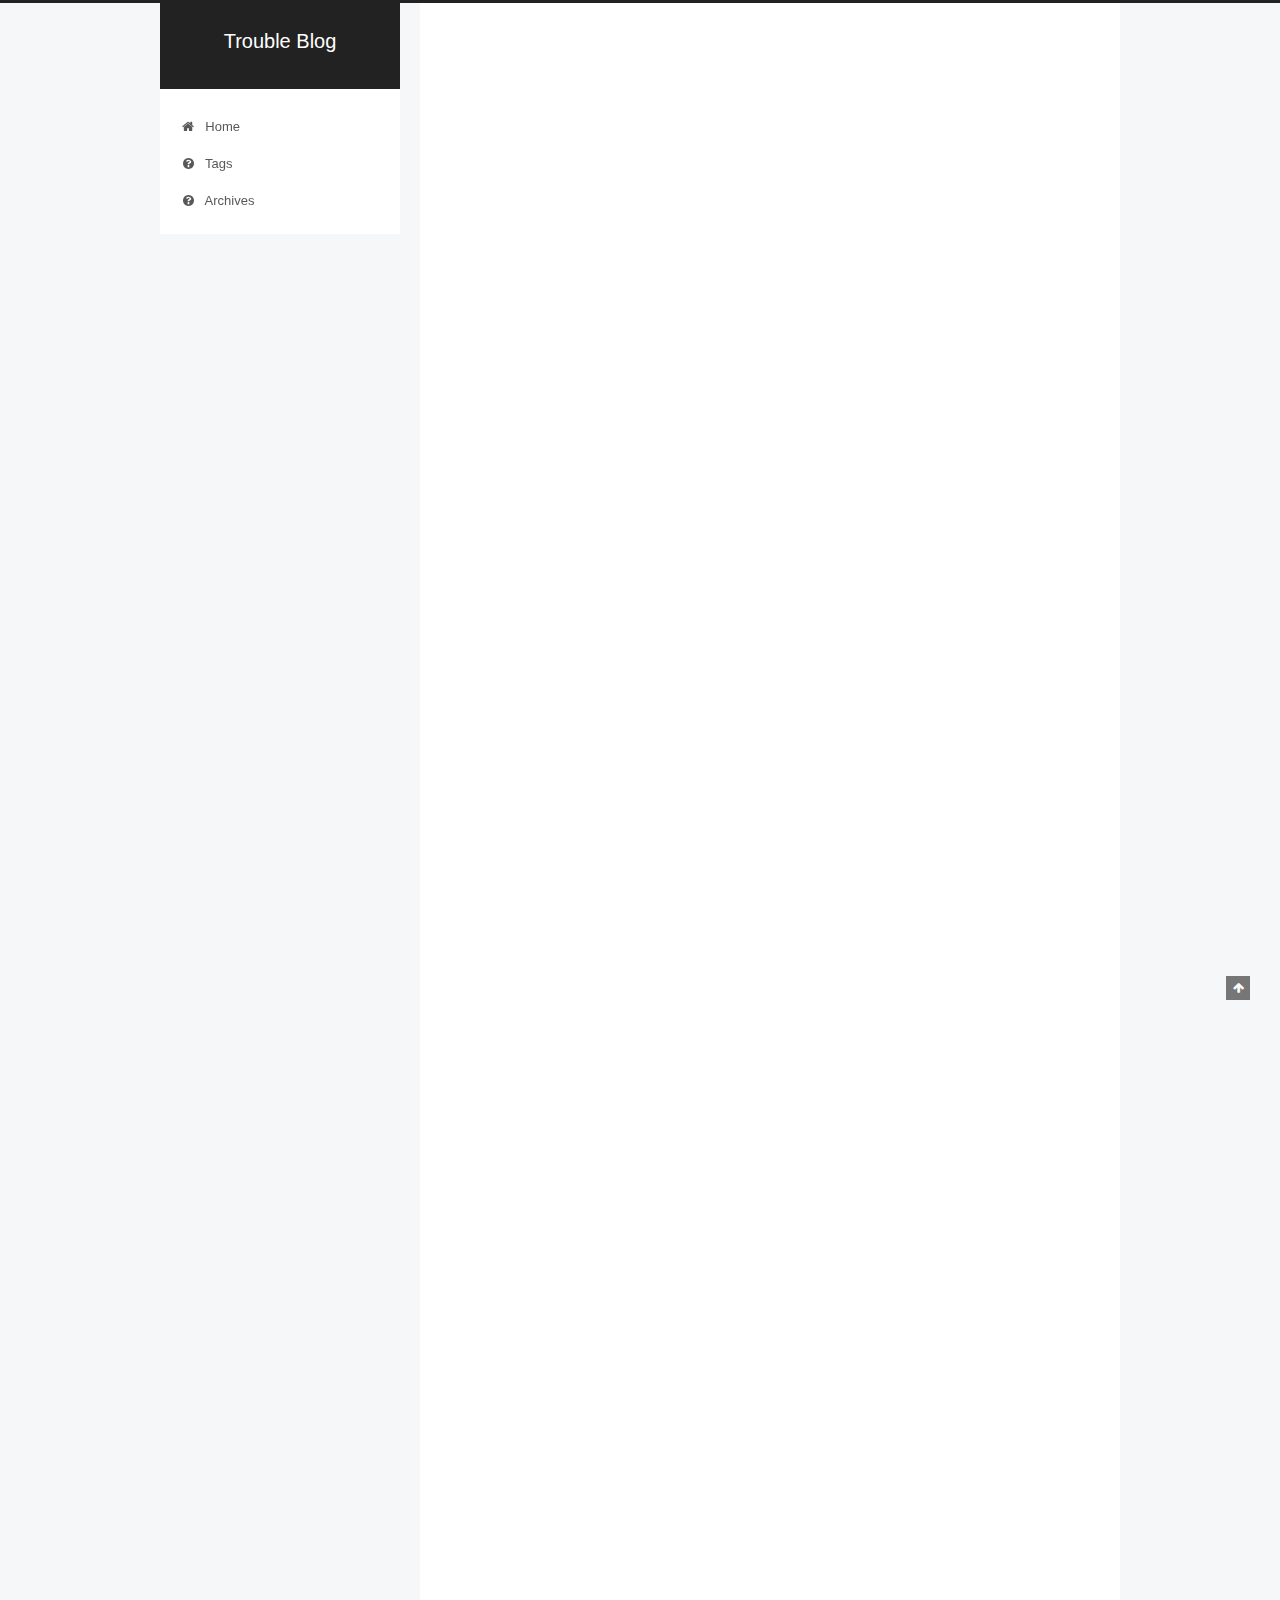
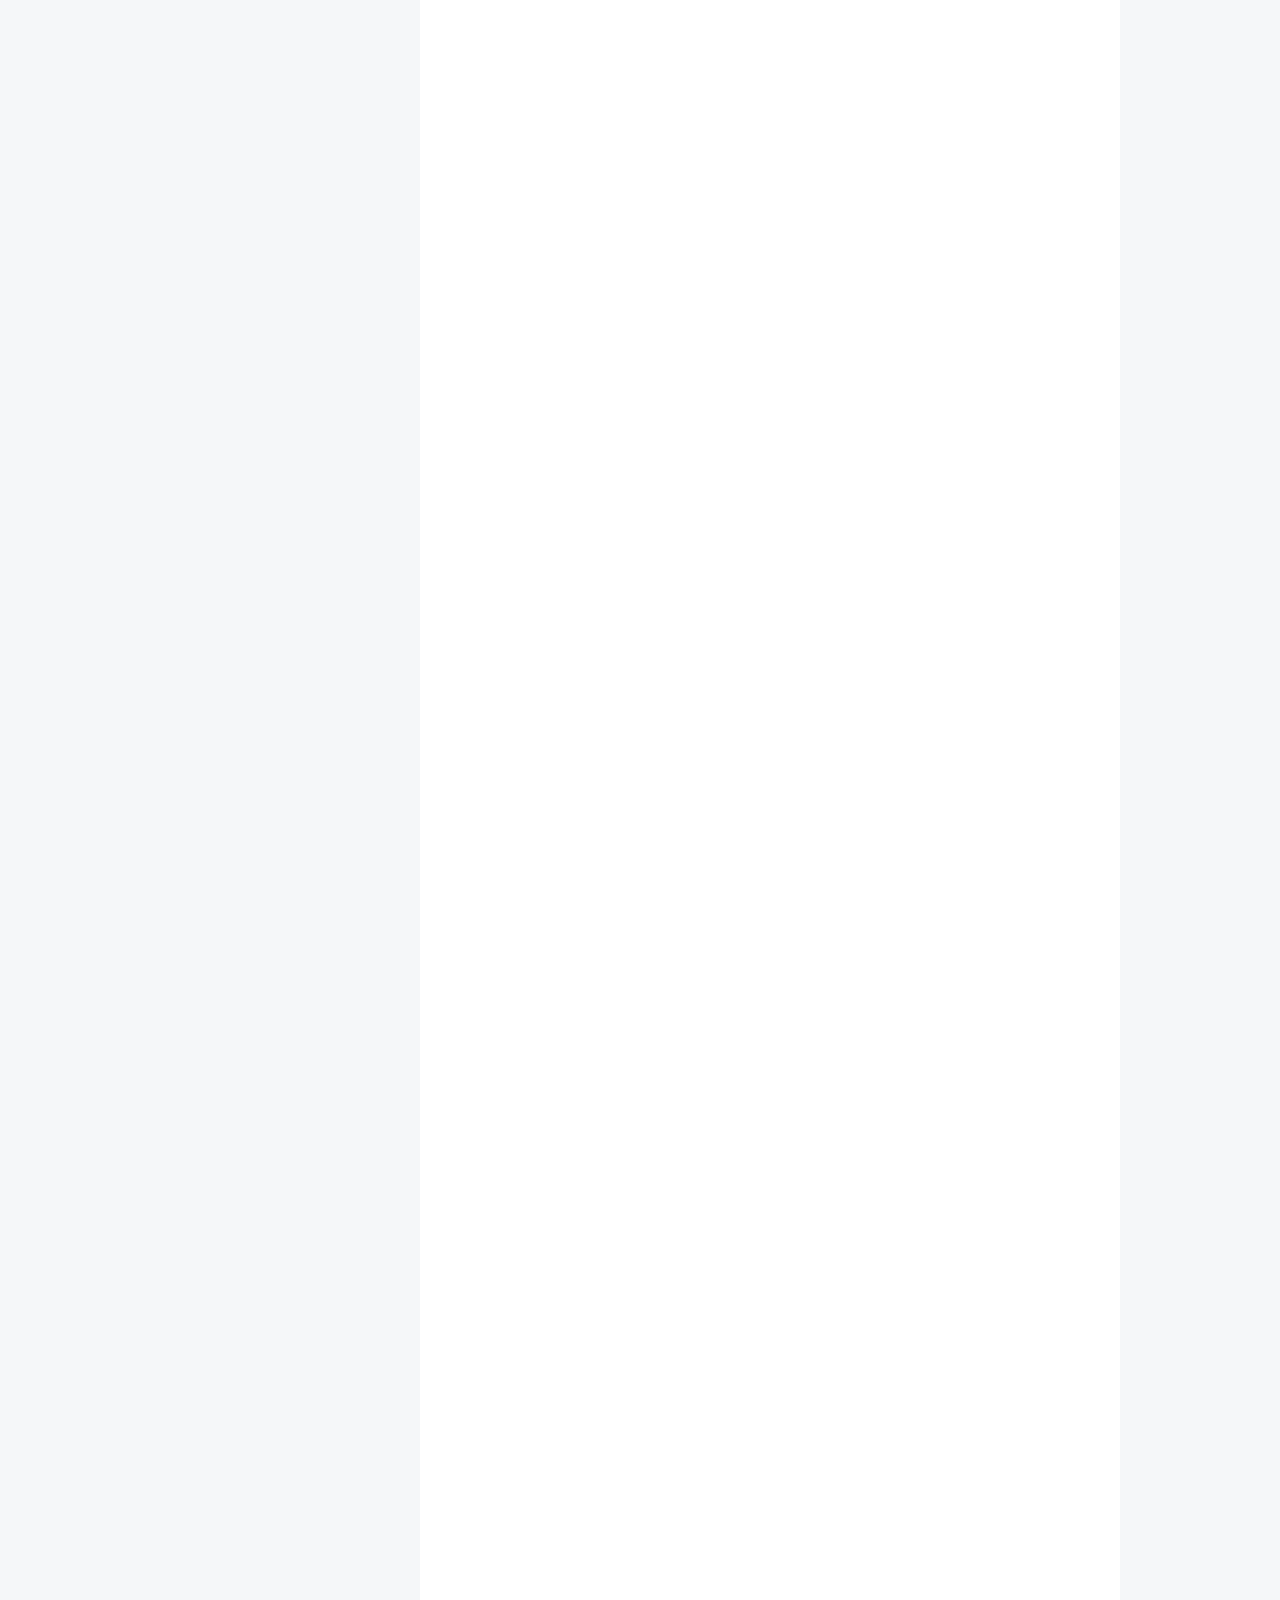
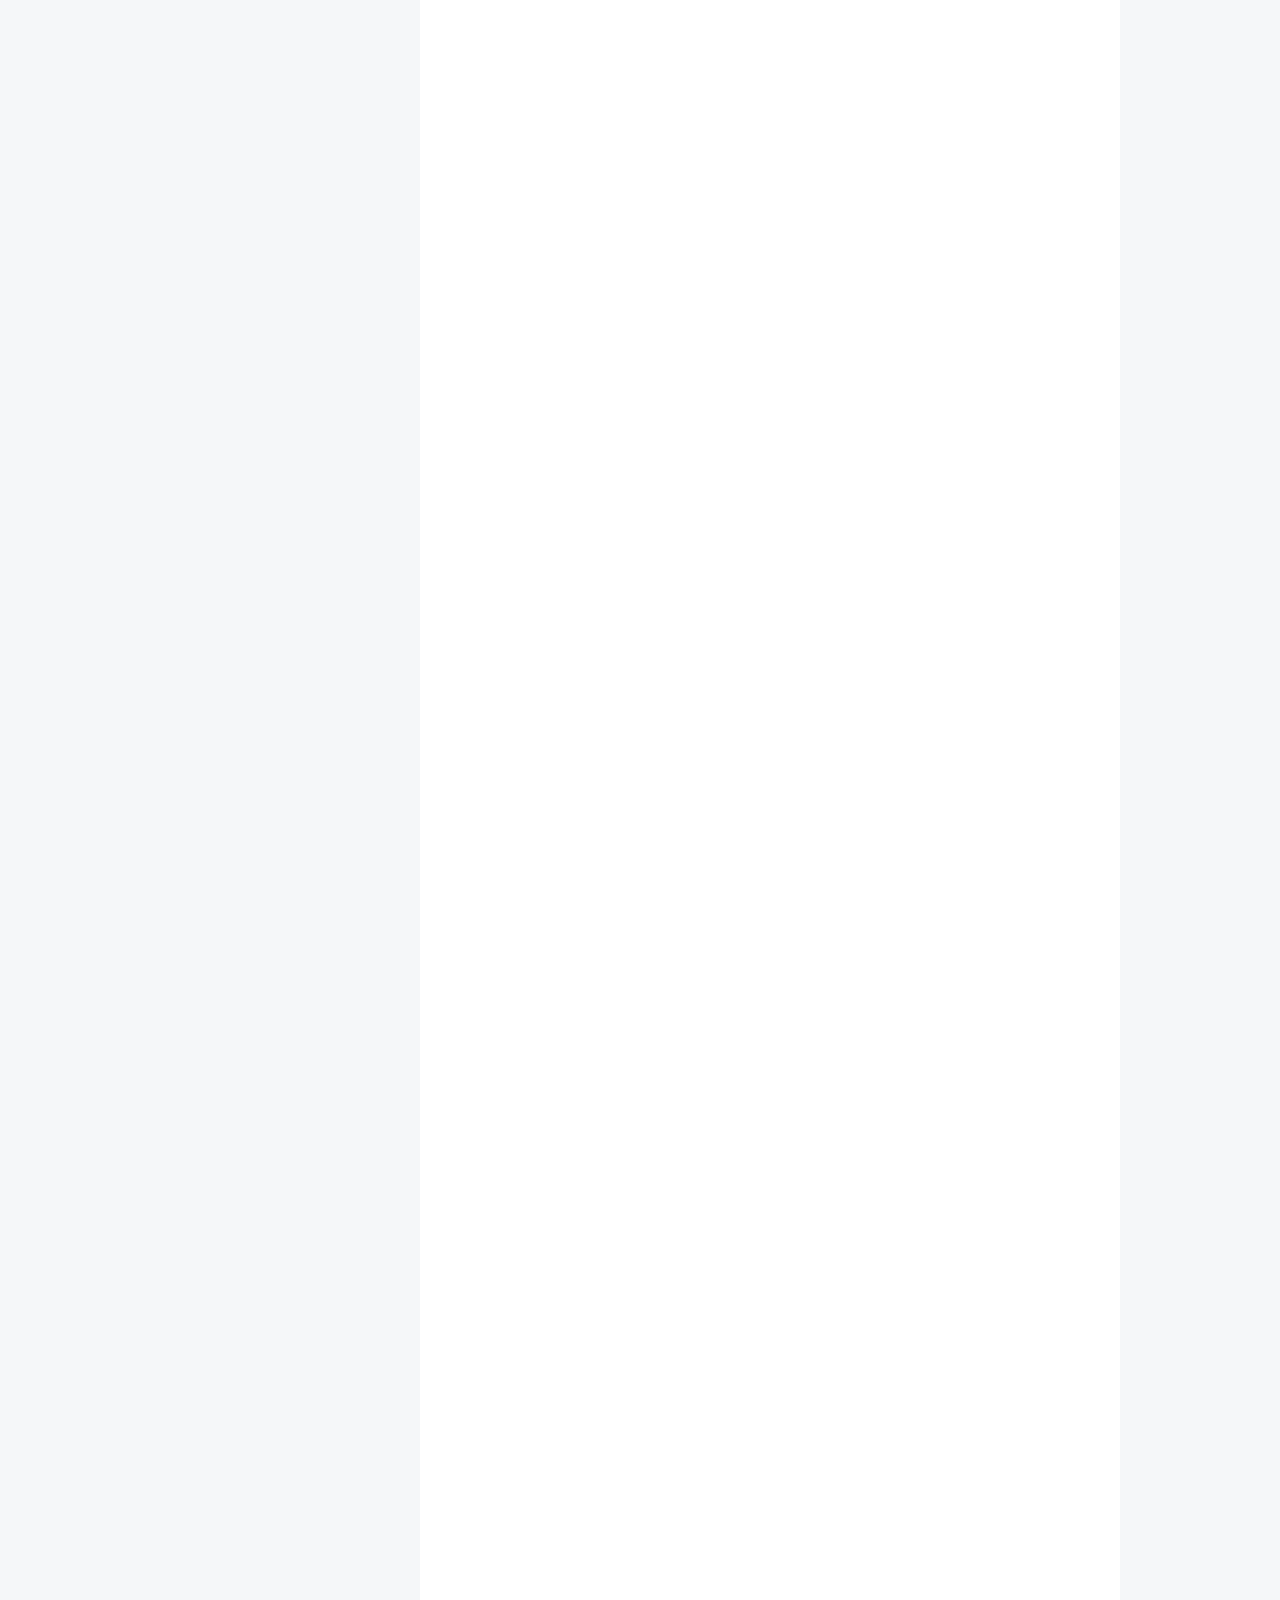
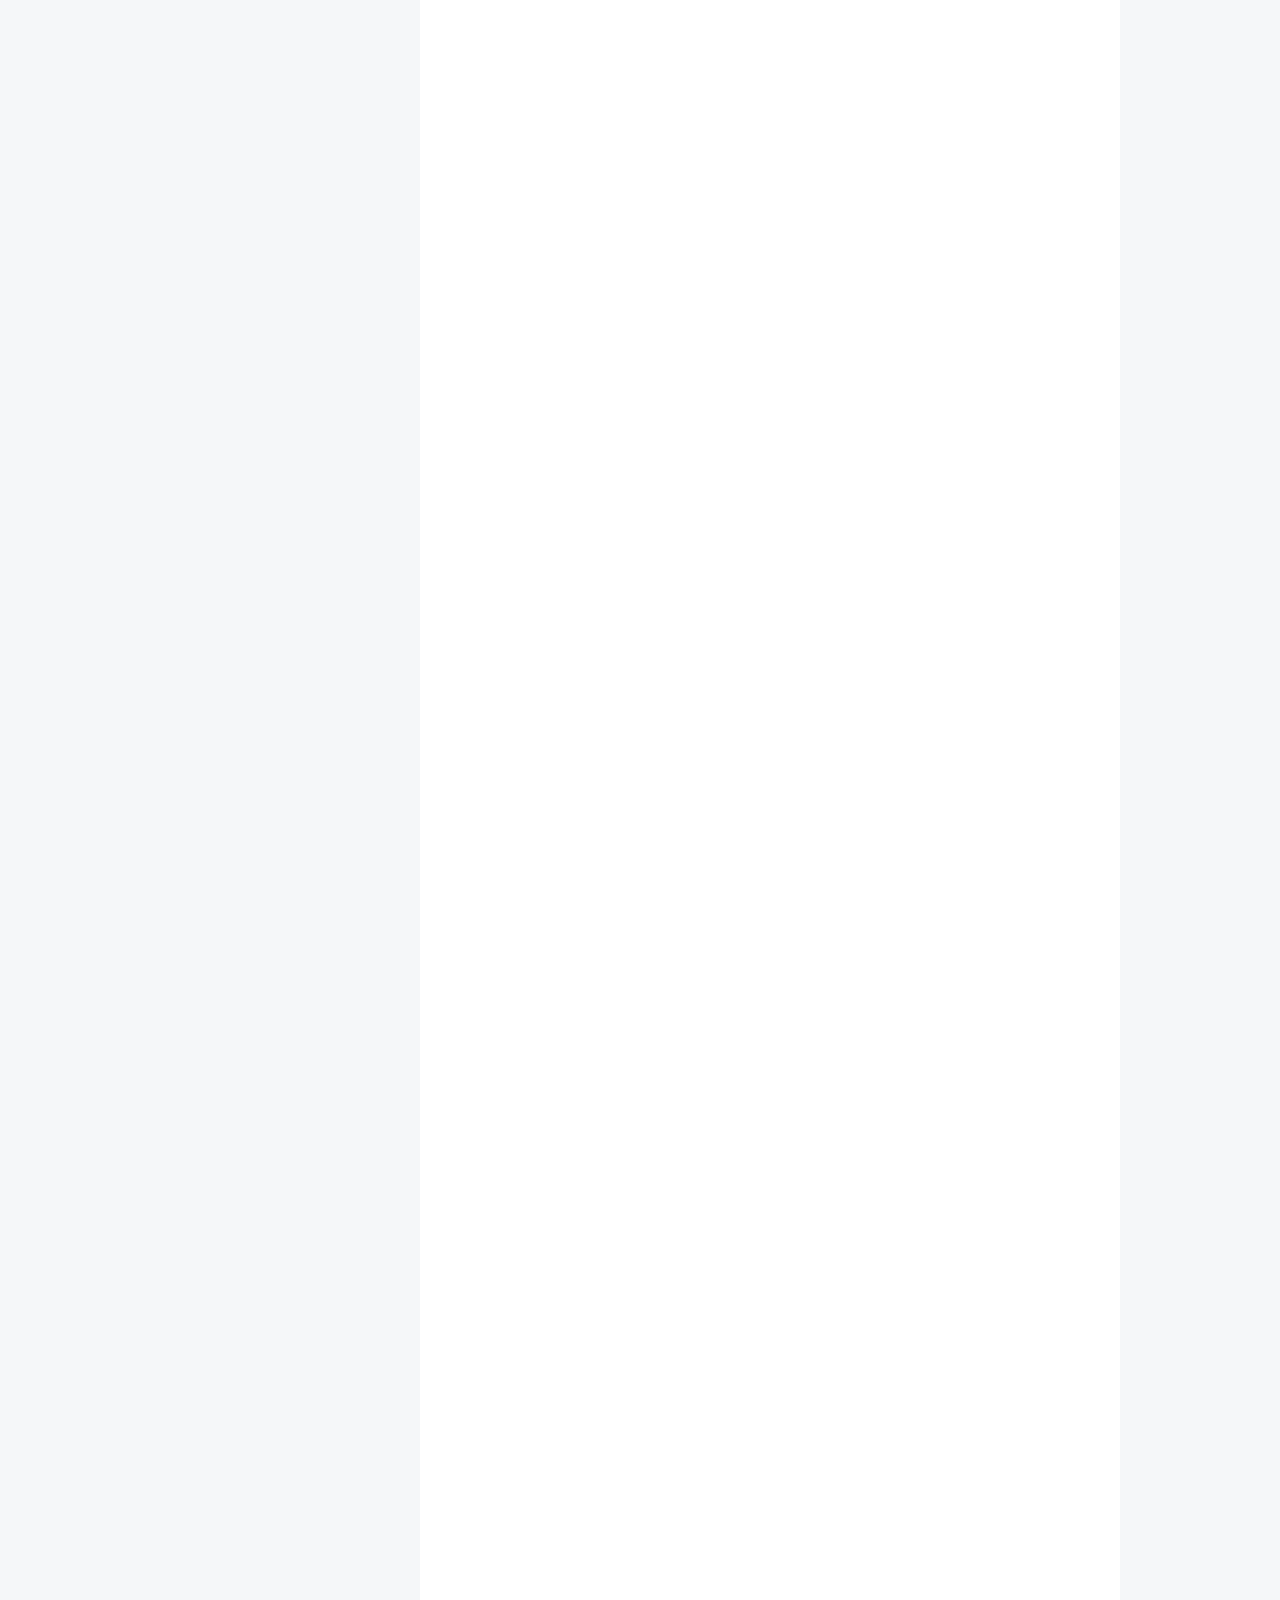
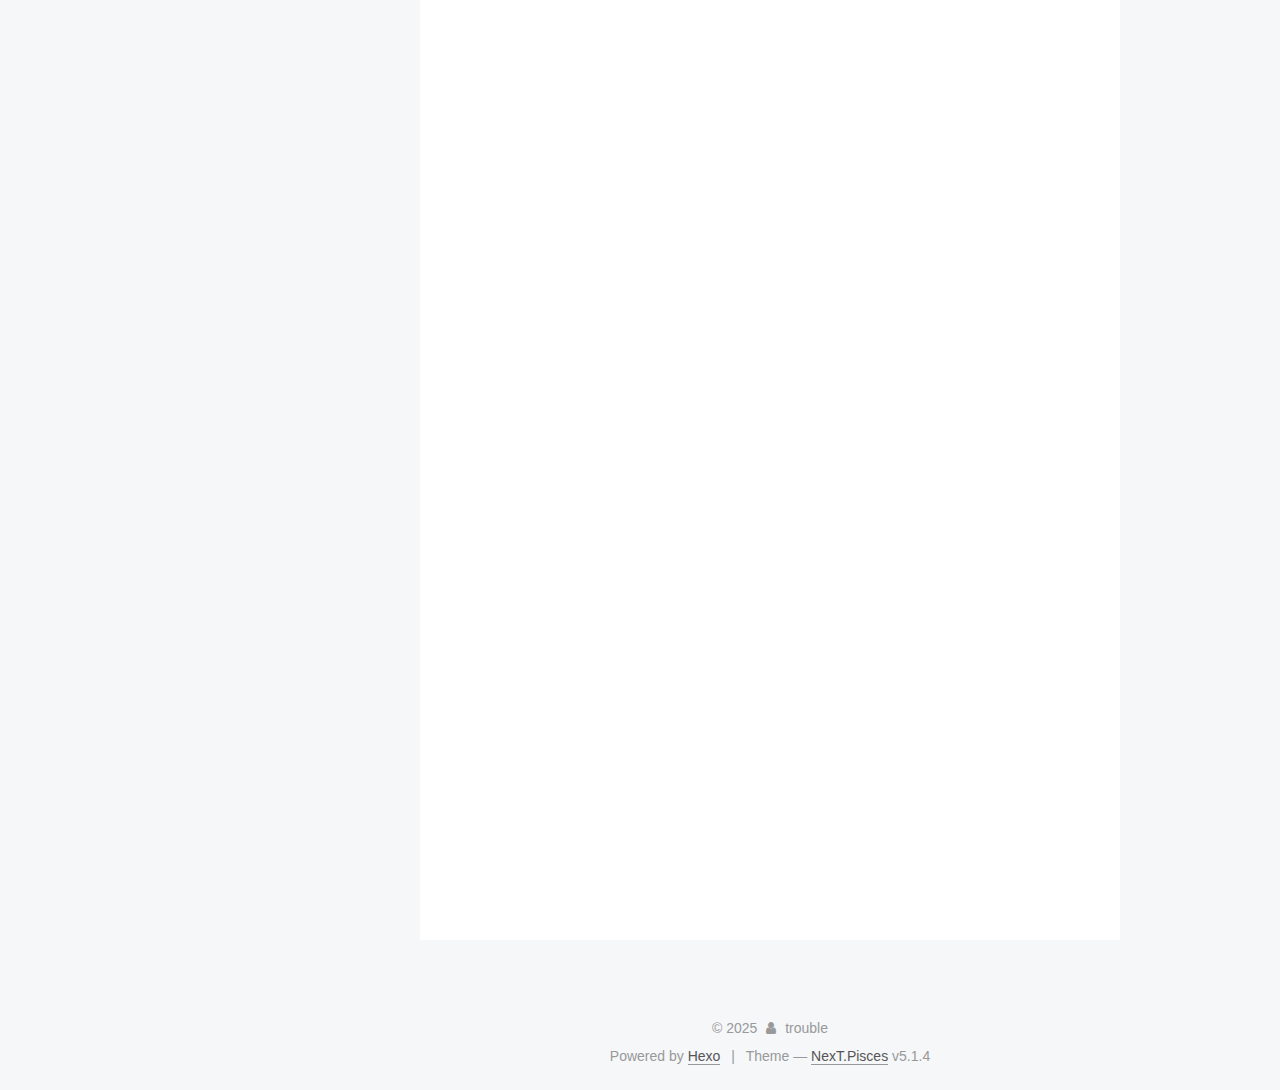
<file: 2025/08/03/linker学习/index.html>
<!DOCTYPE html>



  


<html class="theme-next pisces use-motion" lang="zh-CN">
<head>
  <meta charset="UTF-8"/>
<meta http-equiv="X-UA-Compatible" content="IE=edge" />
<meta name="viewport" content="width=device-width, initial-scale=1, maximum-scale=1"/>
<meta name="theme-color" content="#222">









<meta http-equiv="Cache-Control" content="no-transform" />
<meta http-equiv="Cache-Control" content="no-siteapp" />
















  
  
  <link href="/lib/fancybox/source/jquery.fancybox.css?v=2.1.5" rel="stylesheet" type="text/css" />







<link href="/lib/font-awesome/css/font-awesome.min.css?v=4.6.2" rel="stylesheet" type="text/css" />

<link href="/css/main.css?v=5.1.4" rel="stylesheet" type="text/css" />


  <link rel="apple-touch-icon" sizes="180x180" href="/images/apple-touch-icon-next.png?v=5.1.4">


  <link rel="icon" type="image/png" sizes="32x32" href="/images/favicon-32x32-next.png?v=5.1.4">


  <link rel="icon" type="image/png" sizes="16x16" href="/images/favicon-16x16-next.png?v=5.1.4">


  <link rel="mask-icon" href="/images/logo.svg?v=5.1.4" color="#222">





  <meta name="keywords" content="android," />










<meta name="description" content="System.loadLibrary&#x89E3;&#x6790;System.loadLibrary&#x548C;load&#x7684;&#x533A;&#x522B;12345678loadLibrary&#x53EA;&#x9700;&#x8981;&#x4F20;&#x5165;native-libload&#x9700;&#x8981;&#x4F20;&#x5165;so&amp;#x76">
<meta property="og:type" content="article">
<meta property="og:title" content="linker学习(一)">
<meta property="og:url" content="https://valorbao.github.io/2025/08/03/linker%E5%AD%A6%E4%B9%A0/index.html">
<meta property="og:site_name" content="Trouble Blog">
<meta property="og:description" content="System.loadLibrary&#x89E3;&#x6790;System.loadLibrary&#x548C;load&#x7684;&#x533A;&#x522B;12345678loadLibrary&#x53EA;&#x9700;&#x8981;&#x4F20;&#x5165;native-libload&#x9700;&#x8981;&#x4F20;&#x5165;so&amp;#x76">
<meta property="og:locale" content="zh_CN">
<meta property="article:published_time" content="2025-08-03T13:18:16.000Z">
<meta property="article:modified_time" content="2025-08-03T13:20:33.987Z">
<meta property="article:author" content="trouble">
<meta property="article:tag" content="android">
<meta name="twitter:card" content="summary">



<script type="text/javascript" id="hexo.configurations">
  var NexT = window.NexT || {};
  var CONFIG = {
    root: '',
    scheme: 'Pisces',
    version: '5.1.4',
    sidebar: {"position":"left","display":"post","offset":12,"b2t":false,"scrollpercent":false,"onmobile":false},
    fancybox: true,
    tabs: true,
    motion: {"enable":true,"async":false,"transition":{"post_block":"fadeIn","post_header":"slideDownIn","post_body":"slideDownIn","coll_header":"slideLeftIn","sidebar":"slideUpIn"}},
    duoshuo: {
      userId: '0',
      author: 'Author'
    },
    algolia: {
      applicationID: '',
      apiKey: '',
      indexName: '',
      hits: {"per_page":10},
      labels: {"input_placeholder":"Search for Posts","hits_empty":"We didn't find any results for the search: ${query}","hits_stats":"${hits} results found in ${time} ms"}
    }
  };
</script>



  <link rel="canonical" href="https://ValorBao.github.io/2025/08/03/linker学习/"/>





  <title>linker学习(一) | Trouble Blog</title>
  








<meta name="generator" content="Hexo 7.3.0"></head>

<body itemscope itemtype="http://schema.org/WebPage" lang="zh-CN">

  
  
    
  

  <div class="container sidebar-position-left page-post-detail">
    <div class="headband"></div>

    <header id="header" class="header" itemscope itemtype="http://schema.org/WPHeader">
      <div class="header-inner"><div class="site-brand-wrapper">
  <div class="site-meta ">
    

    <div class="custom-logo-site-title">
      <a href="/"  class="brand" rel="start">
        <span class="logo-line-before"><i></i></span>
        <span class="site-title">Trouble Blog</span>
        <span class="logo-line-after"><i></i></span>
      </a>
    </div>
      
        <p class="site-subtitle"></p>
      
  </div>

  <div class="site-nav-toggle">
    <button>
      <span class="btn-bar"></span>
      <span class="btn-bar"></span>
      <span class="btn-bar"></span>
    </button>
  </div>
</div>

<nav class="site-nav">
  

  
    <ul id="menu" class="menu">
      
        
        <li class="menu-item menu-item-home">
          <a href="/home/" rel="section">
            
              <i class="menu-item-icon fa fa-fw fa-home"></i> <br />
            
            Home
          </a>
        </li>
      
        
        <li class="menu-item menu-item-tags">
          <a href="/tags/" rel="section">
            
              <i class="menu-item-icon fa fa-fw fa-question-circle"></i> <br />
            
            Tags
          </a>
        </li>
      
        
        <li class="menu-item menu-item-archives">
          <a href="/archives/" rel="section">
            
              <i class="menu-item-icon fa fa-fw fa-question-circle"></i> <br />
            
            Archives
          </a>
        </li>
      

      
    </ul>
  

  
</nav>



 </div>
    </header>

    <main id="main" class="main">
      <div class="main-inner">
        <div class="content-wrap">
          <div id="content" class="content">
            

  <div id="posts" class="posts-expand">
    

  

  
  
  

  <article class="post post-type-normal" itemscope itemtype="http://schema.org/Article">
  
  
  
  <div class="post-block">
    <link itemprop="mainEntityOfPage" href="https://ValorBao.github.io/2025/08/03/linker%E5%AD%A6%E4%B9%A0/">

    <span hidden itemprop="author" itemscope itemtype="http://schema.org/Person">
      <meta itemprop="name" content="">
      <meta itemprop="description" content="">
      <meta itemprop="image" content="/images/avatar.gif">
    </span>

    <span hidden itemprop="publisher" itemscope itemtype="http://schema.org/Organization">
      <meta itemprop="name" content="Trouble Blog">
    </span>

    
      <header class="post-header">

        
        
          <h1 class="post-title" itemprop="name headline">linker学习(一)</h1>
        

        <div class="post-meta">
          <span class="post-time">
            
              <span class="post-meta-item-icon">
                <i class="fa fa-calendar-o"></i>
              </span>
              
                <span class="post-meta-item-text">Posted on</span>
              
              <time title="Post created" itemprop="dateCreated datePublished" datetime="2025-08-03T21:18:16+08:00">
                2025-08-03
              </time>
            

            

            
          </span>

          

          
            
          

          
          

          

          

          

        </div>
      </header>
    

    
    
    
    <div class="post-body" itemprop="articleBody">

      
      

      
        <h2 id="System-loadLibrary&#x89E3;&#x6790;"><a href="#System-loadLibrary&#x89E3;&#x6790;" class="headerlink" title="System.loadLibrary&#x89E3;&#x6790;"></a>System.loadLibrary&#x89E3;&#x6790;</h2><h3 id="System-loadLibrary&#x548C;load&#x7684;&#x533A;&#x522B;"><a href="#System-loadLibrary&#x548C;load&#x7684;&#x533A;&#x522B;" class="headerlink" title="System.loadLibrary&#x548C;load&#x7684;&#x533A;&#x522B;"></a>System.loadLibrary&#x548C;load&#x7684;&#x533A;&#x522B;</h3><figure class="highlight plaintext"><table><tr><td class="gutter"><pre><span class="line">1</span><br><span class="line">2</span><br><span class="line">3</span><br><span class="line">4</span><br><span class="line">5</span><br><span class="line">6</span><br><span class="line">7</span><br><span class="line">8</span><br></pre></td><td class="code"><pre><span class="line">loadLibrary&#x53EA;&#x9700;&#x8981;&#x4F20;&#x5165;native-lib</span><br><span class="line">load&#x9700;&#x8981;&#x4F20;&#x5165;so&#x7684;&#x7EDD;&#x5BF9;&#x8DEF;&#x5F84;</span><br><span class="line"></span><br><span class="line">load&#x6BD4;loadLibrary&#x5C11;&#x4E86;&#x67E5;&#x627E;so&#x8DEF;&#x5F84;&#x7684;&#x8FC7;&#x7A0B;</span><br><span class="line">load&#x53EA;&#x652F;&#x6301;&#x5E94;&#x7528;&#x672C;&#x5730;&#x5B58;&#x50A8;&#x8DEF;&#x5F84;/data/data/package-name,&#x6216;&#x8005;&#x662F;&#x7CFB;&#x7EDF;lib&#x76EE;&#x5F55; /system/lib /vendor/lib</span><br><span class="line">load&#x4E0D;&#x80FD;&#x52A0;&#x8F7D;sdcard&#x4E2D;&#x7684;so&#x8DEF;&#x5F84;</span><br><span class="line">loadLibrary&#x52A0;&#x8F7D;&#x7684;&#x662F;&#x4E00;&#x5F00;&#x59CB;&#x5C31;&#x6253;&#x5305;apk&#x6216;&#x7CFB;&#x7EDF;&#x7684;so&#x6587;&#x4EF6;&#xFF0C;load&#x53EF;&#x4EE5;&#x52A0;&#x8F7D;&#x4EFB;&#x610F;&#x4E00;&#x4E2A;&#x65F6;&#x523B;&#x7684;so&#x6587;&#x4EF6;</span><br><span class="line">&#x6700;&#x7EC8;&#x90FD;&#x662F;&#x8C03;&#x7528;java.lang.Runtime&#x4E2D;&#x7684;nativeLoad</span><br></pre></td></tr></table></figure>

<p>&#x9996;&#x5148;&#x4ECE;java&#x5C42; <a target="_blank" rel="noopener" href="http://aosp.opersys.com/xref/android-8.1.0_r81/xref/libcore/ojluni/src/main/java/java/">java</a>/<a target="_blank" rel="noopener" href="http://aosp.opersys.com/xref/android-8.1.0_r81/xref/libcore/ojluni/src/main/java/java/lang/">lang</a>/<a target="_blank" rel="noopener" href="http://aosp.opersys.com/xref/android-8.1.0_r81/xref/libcore/ojluni/src/main/java/java/lang/System.java">System.java</a></p>
<figure class="highlight plaintext"><table><tr><td class="gutter"><pre><span class="line">1</span><br></pre></td><td class="code"><pre><span class="line">System.loadLibrary(&quot;libnative-lib.so&quot;);</span><br></pre></td></tr></table></figure>

<figure class="highlight plaintext"><table><tr><td class="gutter"><pre><span class="line">1</span><br><span class="line">2</span><br><span class="line">3</span><br></pre></td><td class="code"><pre><span class="line">public static void loadLibrary(String libname) {</span><br><span class="line">     Runtime.getRuntime().loadLibrary0(VMStack.getCallingClassLoader(), libname);</span><br><span class="line">  }</span><br></pre></td></tr></table></figure>

<p>/<a target="_blank" rel="noopener" href="http://aosp.opersys.com/xref/android-8.1.0_r81/xref/libcore/">libcore</a>/<a target="_blank" rel="noopener" href="http://aosp.opersys.com/xref/android-8.1.0_r81/xref/libcore/ojluni/">ojluni</a>/<a target="_blank" rel="noopener" href="http://aosp.opersys.com/xref/android-8.1.0_r81/xref/libcore/ojluni/src/">src</a>/<a target="_blank" rel="noopener" href="http://aosp.opersys.com/xref/android-8.1.0_r81/xref/libcore/ojluni/src/main/">main</a>/<a target="_blank" rel="noopener" href="http://aosp.opersys.com/xref/android-8.1.0_r81/xref/libcore/ojluni/src/main/java/">java</a>/<a target="_blank" rel="noopener" href="http://aosp.opersys.com/xref/android-8.1.0_r81/xref/libcore/ojluni/src/main/java/java/">java</a>/<a target="_blank" rel="noopener" href="http://aosp.opersys.com/xref/android-8.1.0_r81/xref/libcore/ojluni/src/main/java/java/lang/">lang</a>/<a target="_blank" rel="noopener" href="http://aosp.opersys.com/xref/android-8.1.0_r81/xref/libcore/ojluni/src/main/java/java/lang/Runtime.java">Runtime.java</a></p>
<figure class="highlight plaintext"><table><tr><td class="gutter"><pre><span class="line">1</span><br><span class="line">2</span><br><span class="line">3</span><br><span class="line">4</span><br><span class="line">5</span><br><span class="line">6</span><br><span class="line">7</span><br><span class="line">8</span><br><span class="line">9</span><br><span class="line">10</span><br><span class="line">11</span><br><span class="line">12</span><br><span class="line">13</span><br><span class="line">14</span><br><span class="line">15</span><br><span class="line">16</span><br><span class="line">17</span><br><span class="line">18</span><br><span class="line">19</span><br><span class="line">20</span><br><span class="line">21</span><br><span class="line">22</span><br><span class="line">23</span><br><span class="line">24</span><br><span class="line">25</span><br><span class="line">26</span><br><span class="line">27</span><br><span class="line">28</span><br><span class="line">29</span><br><span class="line">30</span><br><span class="line">31</span><br><span class="line">32</span><br><span class="line">33</span><br><span class="line">34</span><br><span class="line">35</span><br><span class="line">36</span><br><span class="line">37</span><br><span class="line">38</span><br><span class="line">39</span><br><span class="line">40</span><br><span class="line">41</span><br><span class="line">42</span><br><span class="line">43</span><br><span class="line">44</span><br><span class="line">45</span><br><span class="line">46</span><br><span class="line">47</span><br><span class="line">48</span><br><span class="line">49</span><br><span class="line">50</span><br></pre></td><td class="code"><pre><span class="line"></span><br><span class="line">998    synchronized void loadLibrary0(ClassLoader loader, String libname) {</span><br><span class="line">			//&#x4F20;&#x5165;&#x7684;so&#x6587;&#x4EF6;&#x540D;&#xFF0C;&#x5982;&#x679C;&#x662F;&#x8DEF;&#x5F84;&#xFF0C;&#x8DEF;&#x5F84;&#x4F1A;&#x629B;&#x51FA;&#x5F02;&#x5E38;</span><br><span class="line">999        if (libname.indexOf((int)File.separatorChar) != -1) {</span><br><span class="line">1000            throw new UnsatisfiedLinkError(</span><br><span class="line">1001    &quot;Directory separator should not appear in library name: &quot; + libname);</span><br><span class="line">1002        }</span><br><span class="line">1003        String libraryName = libname;</span><br><span class="line">			// &#x5982;&#x679C;classLoader&#x4E0D;&#x4E3A;&#x7A7A;&#xFF0C;&#x4ECE;classloader&#x4E2D;&#x83B7;&#x53D6;so&#x6587;&#x4EF6;&#x8DEF;&#x5F84;&#xFF0C;&#x9996;&#x5148;&#x8C03;&#x7528;BaseClassLoader&#x7684;findLibray</span><br><span class="line">			// BaseClassLoader&#x7684;findLibrary&#x8C03;&#x7528;DexPathList&#x7684;findLibrary&#xFF0C;&#x4F1A;&#x52A0;&#x4E0A;lib&#x524D;&#x7F00;&#x548C;so&#x540E;&#x7F00;</span><br><span class="line">			// &#x5728;BaseClassLoader&#x7684;&#x6784;&#x9020;&#x51FD;&#x6570;&#x7684;&#x65F6;&#x5019;DexPathList&#x7684;&#x6784;&#x9020;&#x51FD;&#x6570;&#x8C03;&#x7528;&#xFF0C;DexPathList&#x7684;nativeLibraryDirectories&#x5B57;&#x6BB5;&#x4FDD;&#x5B58;apk&#x4E2D;&#x7684;so&#x8DEF;&#x5F84;&#x548C;&#x7CFB;&#x7EDF;			  // so&#x5B58;&#x653E;&#x8DEF;&#x5F84;&#xFF0C;&#x5E94;&#x7528;&#x7684;lib&#x76EE;&#x5F55;&#x4F1A;&#x653E;&#x5728;&#x7B2C;&#x4E00;&#x4E2A;&#x4F4D;&#x7F6E;&#xFF0C;so&#x6587;&#x4EF6;&#x4F1A;&#x5148;&#x4ECE;&#x5E94;&#x7528;&#x672C;&#x8EAB;&#x7684;&#x76EE;&#x5F55;&#x5F00;&#x59CB;&#x67E5;&#x627E;  &#x4E0D;&#x5B58;&#x5728;&#x7684;&#x8BDD;&#x624D;&#x4F1A;&#x4ECE;&#x7CFB;&#x7EDF;lib&#x8DEF;&#x5F84;(/system/lib&#x3001;/vendor/lib&#x7B49;)</span><br><span class="line">1004        if (loader != null) {</span><br><span class="line">1005            String filename = loader.findLibrary(libraryName); </span><br><span class="line">1006            if (filename == null) {</span><br><span class="line">1007                // It&apos;s not necessarily true that the ClassLoader used</span><br><span class="line">1008                // System.mapLibraryName, but the default setup does, and it&apos;s</span><br><span class="line">1009                // misleading to say we didn&apos;t find &quot;libMyLibrary.so&quot; when we</span><br><span class="line">1010                // actually searched for &quot;liblibMyLibrary.so.so&quot;.</span><br><span class="line">1011                throw new UnsatisfiedLinkError(loader + &quot; couldn&apos;t find \&quot;&quot; +</span><br><span class="line">1012                                               System.mapLibraryName(libraryName) + &quot;\&quot;&quot;);</span><br><span class="line">1013            }</span><br><span class="line">1014            String error = doLoad(filename, loader); // &#x4E3B;&#x8981;&#x901A;&#x8FC7;&#x8FD9;&#x4E2A;&#x6765;&#x5BFB;&#x627E;</span><br><span class="line">1015            if (error != null) {</span><br><span class="line">1016                throw new UnsatisfiedLinkError(error);</span><br><span class="line">1017            }</span><br><span class="line">1018            return;</span><br><span class="line">1019        }</span><br><span class="line">1020		// mapLibraryName &#x5C31;&#x662F;&#x628A; so&#x52A0;&#x4E0A;lib + &quot;libraryName&quot; + &quot;.so&quot;</span><br><span class="line">1021        String filename = System.mapLibraryName(libraryName);</span><br><span class="line">1022        List&lt;String&gt; candidates = new ArrayList&lt;String&gt;();</span><br><span class="line">1023        String lastError = null;</span><br><span class="line">			// getLibPaths &#x5F53;ClassLoader&#x4E3A;&#x7A7A;&#x7684;&#x65F6;&#x5019;&#xFF0C;&#x83B7;&#x53D6;system&#x6307;&#x5B9A;&#x7684;vm library Path&#x5217;&#x8868;&#xFF0C;&#x5C11;&#x4E86;app&#x7684;lib&#x8DEF;&#x5F84;</span><br><span class="line">1024        for (String directory : getLibPaths()) {</span><br><span class="line">1025            String candidate = directory + filename;</span><br><span class="line">1026            candidates.add(candidate);</span><br><span class="line">1027</span><br><span class="line">1028            if (IoUtils.canOpenReadOnly(candidate)) {</span><br><span class="line">1029                String error = doLoad(candidate, loader);</span><br><span class="line">1030                if (error == null) {</span><br><span class="line">1031                    return; // We successfully loaded the library. Job done.</span><br><span class="line">1032                }</span><br><span class="line">1033                lastError = error;</span><br><span class="line">1034            }</span><br><span class="line">1035        }</span><br><span class="line">1036</span><br><span class="line">1037        if (lastError != null) {</span><br><span class="line">1038            throw new UnsatisfiedLinkError(lastError);</span><br><span class="line">1039        }</span><br><span class="line">1040        throw new UnsatisfiedLinkError(&quot;Library &quot; + libraryName + &quot; not found; tried &quot; + candidates);</span><br><span class="line">1041    }</span><br></pre></td></tr></table></figure>

<h5 id="doLoad"><a href="#doLoad" class="headerlink" title="doLoad"></a>doLoad</h5><figure class="highlight plaintext"><table><tr><td class="gutter"><pre><span class="line">1</span><br><span class="line">2</span><br><span class="line">3</span><br><span class="line">4</span><br><span class="line">5</span><br><span class="line">6</span><br><span class="line">7</span><br><span class="line">8</span><br><span class="line">9</span><br><span class="line">10</span><br><span class="line">11</span><br><span class="line">12</span><br><span class="line">13</span><br><span class="line">14</span><br><span class="line">15</span><br><span class="line">16</span><br><span class="line">17</span><br><span class="line">18</span><br><span class="line">19</span><br><span class="line">20</span><br><span class="line">21</span><br><span class="line">22</span><br><span class="line">23</span><br><span class="line">24</span><br><span class="line">25</span><br><span class="line">26</span><br><span class="line">27</span><br><span class="line">28</span><br><span class="line">29</span><br><span class="line">30</span><br><span class="line">31</span><br><span class="line">32</span><br><span class="line">33</span><br><span class="line">34</span><br><span class="line">35</span><br><span class="line">36</span><br></pre></td><td class="code"><pre><span class="line">1070    private String doLoad(String name, ClassLoader loader) {</span><br><span class="line">1071        // Android apps are forked from the zygote, so they can&apos;t have a custom LD_LIBRARY_PATH,</span><br><span class="line">1072        // which means that by default an app&apos;s shared library directory isn&apos;t on LD_LIBRARY_PATH.</span><br><span class="line">1073</span><br><span class="line">1074        // The PathClassLoader set up by frameworks/base knows the appropriate path, so we can load</span><br><span class="line">1075        // libraries with no dependencies just fine, but an app that has multiple libraries that</span><br><span class="line">1076        // depend on each other needed to load them in most-dependent-first order.</span><br><span class="line">1077</span><br><span class="line">1078        // We added API to Android&apos;s dynamic linker so we can update the library path used for</span><br><span class="line">1079        // the currently-running process. We pull the desired path out of the ClassLoader here</span><br><span class="line">1080        // and pass it to nativeLoad so that it can call the private dynamic linker API.</span><br><span class="line">1081</span><br><span class="line">1082        // We didn&apos;t just change frameworks/base to update the LD_LIBRARY_PATH once at the</span><br><span class="line">1083        // beginning because multiple apks can run in the same process and third party code can</span><br><span class="line">1084        // use its own BaseDexClassLoader.</span><br><span class="line">1085</span><br><span class="line">1086        // We didn&apos;t just add a dlopen_with_custom_LD_LIBRARY_PATH call because we wanted any</span><br><span class="line">1087        // dlopen(3) calls made from a .so&apos;s JNI_OnLoad to work too.</span><br><span class="line">1088</span><br><span class="line">1089        // So, find out what the native library search path is for the ClassLoader in question...</span><br><span class="line">1090        String librarySearchPath = null;</span><br><span class="line">1091        if (loader != null &amp;&amp; loader instanceof BaseDexClassLoader) {</span><br><span class="line">1092            BaseDexClassLoader dexClassLoader = (BaseDexClassLoader) loader;</span><br><span class="line">1093            librarySearchPath = dexClassLoader.getLdLibraryPath();</span><br><span class="line">1094        }</span><br><span class="line">1095        // nativeLoad should be synchronized so there&apos;s only one LD_LIBRARY_PATH in use regardless</span><br><span class="line">1096        // of how many ClassLoaders are in the system, but dalvik doesn&apos;t support synchronized</span><br><span class="line">1097        // internal natives.</span><br><span class="line">1098        synchronized (this) {</span><br><span class="line">1099            return nativeLoad(name, loader, librarySearchPath);</span><br><span class="line">1100        }</span><br><span class="line">1101    }</span><br><span class="line">1102</span><br><span class="line">1103    // TODO: should be synchronized, but dalvik doesn&apos;t support synchronized internal natives.</span><br><span class="line">1104    private static native String nativeLoad(String filename, ClassLoader loader,</span><br><span class="line">1105                                            String librarySearchPath);</span><br></pre></td></tr></table></figure>

<h5 id="doLoad-&#x5BF9;&#x5E94;&#x7684;native&#x65B9;&#x6CD5;-JVM-NativeLoad"><a href="#doLoad-&#x5BF9;&#x5E94;&#x7684;native&#x65B9;&#x6CD5;-JVM-NativeLoad" class="headerlink" title="doLoad &#x5BF9;&#x5E94;&#x7684;native&#x65B9;&#x6CD5; JVM_NativeLoad"></a>doLoad &#x5BF9;&#x5E94;&#x7684;native&#x65B9;&#x6CD5; JVM_NativeLoad</h5><p>/<a target="_blank" rel="noopener" href="http://aosp.opersys.com/xref/android-8.1.0_r81/xref/art/">art</a>/<a target="_blank" rel="noopener" href="http://aosp.opersys.com/xref/android-8.1.0_r81/xref/art/runtime/">runtime</a>/<a target="_blank" rel="noopener" href="http://aosp.opersys.com/xref/android-8.1.0_r81/xref/art/runtime/openjdkjvm/">openjdkjvm</a>/<a target="_blank" rel="noopener" href="http://aosp.opersys.com/xref/android-8.1.0_r81/xref/art/runtime/openjdkjvm/OpenjdkJvm.cc">OpenjdkJvm.cc</a></p>
<figure class="highlight plaintext"><table><tr><td class="gutter"><pre><span class="line">1</span><br><span class="line">2</span><br><span class="line">3</span><br><span class="line">4</span><br><span class="line">5</span><br><span class="line">6</span><br><span class="line">7</span><br><span class="line">8</span><br><span class="line">9</span><br><span class="line">10</span><br><span class="line">11</span><br><span class="line">12</span><br><span class="line">13</span><br><span class="line">14</span><br><span class="line">15</span><br><span class="line">16</span><br><span class="line">17</span><br><span class="line">18</span><br><span class="line">19</span><br><span class="line">20</span><br><span class="line">21</span><br><span class="line">22</span><br><span class="line">23</span><br><span class="line">24</span><br><span class="line">25</span><br><span class="line">26</span><br><span class="line">27</span><br><span class="line">28</span><br><span class="line">29</span><br><span class="line">30</span><br></pre></td><td class="code"><pre><span class="line"></span><br><span class="line"></span><br><span class="line">JNIEXPORT jstring JVM_NativeLoad(JNIEnv* env,</span><br><span class="line">323                                 jstring javaFilename,</span><br><span class="line">324                                 jobject javaLoader,</span><br><span class="line">325                                 jstring javaLibrarySearchPath) {</span><br><span class="line">	 // &#x5C06;jstring&#x7684;javaFilename &#x8F6C;&#x6362;&#x4E3A;c++&#x7684; string filename</span><br><span class="line">326  ScopedUtfChars filename(env, javaFilename);</span><br><span class="line">327  if (filename.c_str() == NULL) {</span><br><span class="line">328    return NULL;</span><br><span class="line">329  }</span><br><span class="line">330</span><br><span class="line">331  std::string error_msg;</span><br><span class="line">332  {</span><br><span class="line">333    art::JavaVMExt* vm = art::Runtime::Current()-&gt;GetJavaVM();</span><br><span class="line"> 	//&#x8FD9;&#x8FB9;&#x662F;&#x5B9E;&#x9645;&#x6267;&#x884C;so&#x52A0;&#x8F7D;&#x7684;&#x64CD;&#x4F5C;&#x8C03;&#x7528;</span><br><span class="line">334    bool success = vm-&gt;LoadNativeLibrary(env,</span><br><span class="line">335                                         filename.c_str(),</span><br><span class="line">336                                         javaLoader,</span><br><span class="line">337                                         javaLibrarySearchPath,</span><br><span class="line">338                                         &amp;error_msg);</span><br><span class="line">339    if (success) {</span><br><span class="line">340      return nullptr;</span><br><span class="line">341    }</span><br><span class="line">342  }</span><br><span class="line">343</span><br><span class="line">344  // Don&apos;t let a pending exception from JNI_OnLoad cause a CheckJNI issue with NewStringUTF.</span><br><span class="line">345  env-&gt;ExceptionClear();</span><br><span class="line">346  return env-&gt;NewStringUTF(error_msg.c_str());</span><br><span class="line">347}</span><br></pre></td></tr></table></figure>

<h5 id="art-runtime-java-vm-ext-cc"><a href="#art-runtime-java-vm-ext-cc" class="headerlink" title="/art/runtime/java_vm_ext.cc"></a>/<a target="_blank" rel="noopener" href="http://aosp.opersys.com/xref/android-8.1.0_r81/xref/art/">art</a>/<a target="_blank" rel="noopener" href="http://aosp.opersys.com/xref/android-8.1.0_r81/xref/art/runtime/">runtime</a>/<a target="_blank" rel="noopener" href="http://aosp.opersys.com/xref/android-8.1.0_r81/xref/art/runtime/java_vm_ext.cc">java_vm_ext.cc</a></h5><h5 id="LoadNativeLibrary"><a href="#LoadNativeLibrary" class="headerlink" title="LoadNativeLibrary"></a>LoadNativeLibrary</h5><figure class="highlight plaintext"><table><tr><td class="gutter"><pre><span class="line">1</span><br><span class="line">2</span><br><span class="line">3</span><br><span class="line">4</span><br><span class="line">5</span><br><span class="line">6</span><br><span class="line">7</span><br><span class="line">8</span><br><span class="line">9</span><br><span class="line">10</span><br><span class="line">11</span><br><span class="line">12</span><br><span class="line">13</span><br><span class="line">14</span><br><span class="line">15</span><br><span class="line">16</span><br><span class="line">17</span><br><span class="line">18</span><br><span class="line">19</span><br><span class="line">20</span><br><span class="line">21</span><br><span class="line">22</span><br><span class="line">23</span><br><span class="line">24</span><br><span class="line">25</span><br><span class="line">26</span><br><span class="line">27</span><br><span class="line">28</span><br><span class="line">29</span><br><span class="line">30</span><br><span class="line">31</span><br><span class="line">32</span><br><span class="line">33</span><br><span class="line">34</span><br><span class="line">35</span><br><span class="line">36</span><br><span class="line">37</span><br><span class="line">38</span><br><span class="line">39</span><br><span class="line">40</span><br><span class="line">41</span><br><span class="line">42</span><br><span class="line">43</span><br><span class="line">44</span><br><span class="line">45</span><br><span class="line">46</span><br><span class="line">47</span><br><span class="line">48</span><br><span class="line">49</span><br><span class="line">50</span><br><span class="line">51</span><br><span class="line">52</span><br><span class="line">53</span><br><span class="line">54</span><br><span class="line">55</span><br><span class="line">56</span><br><span class="line">57</span><br><span class="line">58</span><br><span class="line">59</span><br><span class="line">60</span><br><span class="line">61</span><br><span class="line">62</span><br><span class="line">63</span><br><span class="line">64</span><br><span class="line">65</span><br><span class="line">66</span><br><span class="line">67</span><br><span class="line">68</span><br><span class="line">69</span><br><span class="line">70</span><br><span class="line">71</span><br><span class="line">72</span><br><span class="line">73</span><br><span class="line">74</span><br><span class="line">75</span><br><span class="line">76</span><br><span class="line">77</span><br><span class="line">78</span><br><span class="line">79</span><br><span class="line">80</span><br><span class="line">81</span><br><span class="line">82</span><br><span class="line">83</span><br><span class="line">84</span><br><span class="line">85</span><br><span class="line">86</span><br><span class="line">87</span><br><span class="line">88</span><br><span class="line">89</span><br><span class="line">90</span><br><span class="line">91</span><br><span class="line">92</span><br><span class="line">93</span><br><span class="line">94</span><br><span class="line">95</span><br><span class="line">96</span><br><span class="line">97</span><br><span class="line">98</span><br><span class="line">99</span><br><span class="line">100</span><br><span class="line">101</span><br><span class="line">102</span><br><span class="line">103</span><br><span class="line">104</span><br><span class="line">105</span><br><span class="line">106</span><br><span class="line">107</span><br><span class="line">108</span><br><span class="line">109</span><br><span class="line">110</span><br><span class="line">111</span><br><span class="line">112</span><br><span class="line">113</span><br><span class="line">114</span><br><span class="line">115</span><br><span class="line">116</span><br><span class="line">117</span><br><span class="line">118</span><br><span class="line">119</span><br><span class="line">120</span><br><span class="line">121</span><br><span class="line">122</span><br><span class="line">123</span><br><span class="line">124</span><br><span class="line">125</span><br><span class="line">126</span><br><span class="line">127</span><br><span class="line">128</span><br><span class="line">129</span><br><span class="line">130</span><br><span class="line">131</span><br><span class="line">132</span><br><span class="line">133</span><br><span class="line">134</span><br><span class="line">135</span><br><span class="line">136</span><br><span class="line">137</span><br><span class="line">138</span><br><span class="line">139</span><br><span class="line">140</span><br><span class="line">141</span><br><span class="line">142</span><br><span class="line">143</span><br><span class="line">144</span><br><span class="line">145</span><br><span class="line">146</span><br><span class="line">147</span><br><span class="line">148</span><br><span class="line">149</span><br><span class="line">150</span><br><span class="line">151</span><br><span class="line">152</span><br><span class="line">153</span><br><span class="line">154</span><br><span class="line">155</span><br><span class="line">156</span><br><span class="line">157</span><br><span class="line">158</span><br><span class="line">159</span><br><span class="line">160</span><br><span class="line">161</span><br><span class="line">162</span><br><span class="line">163</span><br><span class="line">164</span><br><span class="line">165</span><br></pre></td><td class="code"><pre><span class="line">bool JavaVMExt::LoadNativeLibrary(JNIEnv* env,</span><br><span class="line">797                                  const std::string&amp; path,</span><br><span class="line">798                                  jobject class_loader,</span><br><span class="line">799                                  jstring library_path,</span><br><span class="line">800                                  std::string* error_msg) {</span><br><span class="line">801  error_msg-&gt;clear();</span><br><span class="line">802</span><br><span class="line">803  // See if we&apos;ve already loaded this library.  If we have, and the class loader</span><br><span class="line">804  // matches, return successfully without doing anything.</span><br><span class="line">805  // TODO: for better results we should canonicalize the pathname (or even compare</span><br><span class="line">806  // inodes). This implementation is fine if everybody is using System.loadLibrary.</span><br><span class="line">807  SharedLibrary* library;</span><br><span class="line">808  Thread* self = Thread::Current();</span><br><span class="line">809  {</span><br><span class="line">810    // TODO: move the locking (and more of this logic) into Libraries.</span><br><span class="line">811    MutexLock mu(self, *Locks::jni_libraries_lock_);</span><br><span class="line">812    library = libraries_-&gt;Get(path);</span><br><span class="line">813  }</span><br><span class="line">814  void* class_loader_allocator = nullptr;</span><br><span class="line">815  {</span><br><span class="line">816    ScopedObjectAccess soa(env);</span><br><span class="line">817    // As the incoming class loader is reachable/alive during the call of this function,</span><br><span class="line">818    // it&apos;s okay to decode it without worrying about unexpectedly marking it alive.</span><br><span class="line">819    ObjPtr&lt;mirror::ClassLoader&gt; loader = soa.Decode&lt;mirror::ClassLoader&gt;(class_loader);</span><br><span class="line">820</span><br><span class="line">821    ClassLinker* class_linker = Runtime::Current()-&gt;GetClassLinker();</span><br><span class="line">822    if (class_linker-&gt;IsBootClassLoader(soa, loader.Ptr())) {</span><br><span class="line">823      loader = nullptr;</span><br><span class="line">824      class_loader = nullptr;</span><br><span class="line">825    }</span><br><span class="line">826</span><br><span class="line">827    class_loader_allocator = class_linker-&gt;GetAllocatorForClassLoader(loader.Ptr());</span><br><span class="line">828    CHECK(class_loader_allocator != nullptr);</span><br><span class="line">829  }</span><br><span class="line">830  if (library != nullptr) {</span><br><span class="line">831    // Use the allocator pointers for class loader equality to avoid unnecessary weak root decode.</span><br><span class="line">832    if (library-&gt;GetClassLoaderAllocator() != class_loader_allocator) {</span><br><span class="line">833      // The library will be associated with class_loader. The JNI</span><br><span class="line">834      // spec says we can&apos;t load the same library into more than one</span><br><span class="line">835      // class loader.</span><br><span class="line">836      StringAppendF(error_msg, &quot;Shared library \&quot;%s\&quot; already opened by &quot;</span><br><span class="line">837          &quot;ClassLoader %p; can&apos;t open in ClassLoader %p&quot;,</span><br><span class="line">838          path.c_str(), library-&gt;GetClassLoader(), class_loader);</span><br><span class="line">839      LOG(WARNING) &lt;&lt; error_msg;</span><br><span class="line">840      return false;</span><br><span class="line">841    }</span><br><span class="line">842    VLOG(jni) &lt;&lt; &quot;[Shared library \&quot;&quot; &lt;&lt; path &lt;&lt; &quot;\&quot; already loaded in &quot;</span><br><span class="line">843              &lt;&lt; &quot; ClassLoader &quot; &lt;&lt; class_loader &lt;&lt; &quot;]&quot;;</span><br><span class="line">844    if (!library-&gt;CheckOnLoadResult()) {</span><br><span class="line">845      StringAppendF(error_msg, &quot;JNI_OnLoad failed on a previous attempt &quot;</span><br><span class="line">846          &quot;to load \&quot;%s\&quot;&quot;, path.c_str());</span><br><span class="line">847      return false;</span><br><span class="line">848    }</span><br><span class="line">849    return true;</span><br><span class="line">850  }</span><br><span class="line">851</span><br><span class="line">852  // Open the shared library.  Because we&apos;re using a full path, the system</span><br><span class="line">853  // doesn&apos;t have to search through LD_LIBRARY_PATH.  (It may do so to</span><br><span class="line">854  // resolve this library&apos;s dependencies though.)</span><br><span class="line">855</span><br><span class="line">856  // Failures here are expected when java.library.path has several entries</span><br><span class="line">857  // and we have to hunt for the lib.</span><br><span class="line">858</span><br><span class="line">859  // Below we dlopen but there is no paired dlclose, this would be necessary if we supported</span><br><span class="line">860  // class unloading. Libraries will only be unloaded when the reference count (incremented by</span><br><span class="line">861  // dlopen) becomes zero from dlclose.</span><br><span class="line">862</span><br><span class="line">863  Locks::mutator_lock_-&gt;AssertNotHeld(self);</span><br><span class="line">864  const char* path_str = path.empty() ? nullptr : path.c_str();</span><br><span class="line">865  bool needs_native_bridge = false;</span><br><span class="line">866  void* handle = android::OpenNativeLibrary(env,</span><br><span class="line">867                                            runtime_-&gt;GetTargetSdkVersion(),</span><br><span class="line">868                                            path_str,</span><br><span class="line">869                                            class_loader,</span><br><span class="line">870                                            library_path,</span><br><span class="line">871                                            &amp;needs_native_bridge,</span><br><span class="line">872                                            error_msg);</span><br><span class="line">873</span><br><span class="line">874  VLOG(jni) &lt;&lt; &quot;[Call to dlopen(\&quot;&quot; &lt;&lt; path &lt;&lt; &quot;\&quot;, RTLD_NOW) returned &quot; &lt;&lt; handle &lt;&lt; &quot;]&quot;;</span><br><span class="line">875</span><br><span class="line">876  if (handle == nullptr) {</span><br><span class="line">877    VLOG(jni) &lt;&lt; &quot;dlopen(\&quot;&quot; &lt;&lt; path &lt;&lt; &quot;\&quot;, RTLD_NOW) failed: &quot; &lt;&lt; *error_msg;</span><br><span class="line">878    return false;</span><br><span class="line">879  }</span><br><span class="line">880</span><br><span class="line">881  if (env-&gt;ExceptionCheck() == JNI_TRUE) {</span><br><span class="line">882    LOG(ERROR) &lt;&lt; &quot;Unexpected exception:&quot;;</span><br><span class="line">883    env-&gt;ExceptionDescribe();</span><br><span class="line">884    env-&gt;ExceptionClear();</span><br><span class="line">885  }</span><br><span class="line">886  // Create a new entry.</span><br><span class="line">887  // TODO: move the locking (and more of this logic) into Libraries.</span><br><span class="line">888  bool created_library = false;</span><br><span class="line">889  {</span><br><span class="line">890    // Create SharedLibrary ahead of taking the libraries lock to maintain lock ordering.</span><br><span class="line">891    std::unique_ptr&lt;SharedLibrary&gt; new_library(</span><br><span class="line">892        new SharedLibrary(env,</span><br><span class="line">893                          self,</span><br><span class="line">894                          path,</span><br><span class="line">895                          handle,</span><br><span class="line">896                          needs_native_bridge,</span><br><span class="line">897                          class_loader,</span><br><span class="line">898                          class_loader_allocator));</span><br><span class="line">899</span><br><span class="line">900    MutexLock mu(self, *Locks::jni_libraries_lock_);</span><br><span class="line">901    library = libraries_-&gt;Get(path);</span><br><span class="line">902    if (library == nullptr) {  // We won race to get libraries_lock.</span><br><span class="line">903      library = new_library.release();</span><br><span class="line">904      libraries_-&gt;Put(path, library);</span><br><span class="line">905      created_library = true;</span><br><span class="line">906    }</span><br><span class="line">907  }</span><br><span class="line">908  if (!created_library) {</span><br><span class="line">909    LOG(INFO) &lt;&lt; &quot;WOW: we lost a race to add shared library: &quot;</span><br><span class="line">910        &lt;&lt; &quot;\&quot;&quot; &lt;&lt; path &lt;&lt; &quot;\&quot; ClassLoader=&quot; &lt;&lt; class_loader;</span><br><span class="line">911    return library-&gt;CheckOnLoadResult();</span><br><span class="line">912  }</span><br><span class="line">913  VLOG(jni) &lt;&lt; &quot;[Added shared library \&quot;&quot; &lt;&lt; path &lt;&lt; &quot;\&quot; for ClassLoader &quot; &lt;&lt; class_loader &lt;&lt; &quot;]&quot;;</span><br><span class="line">914</span><br><span class="line">915  bool was_successful = false;</span><br><span class="line">916  void* sym = library-&gt;FindSymbol(&quot;JNI_OnLoad&quot;, nullptr);</span><br><span class="line">917  if (sym == nullptr) {</span><br><span class="line">918    VLOG(jni) &lt;&lt; &quot;[No JNI_OnLoad found in \&quot;&quot; &lt;&lt; path &lt;&lt; &quot;\&quot;]&quot;;</span><br><span class="line">919    was_successful = true;</span><br><span class="line">920  } else {</span><br><span class="line">921    // Call JNI_OnLoad.  We have to override the current class</span><br><span class="line">922    // loader, which will always be &quot;null&quot; since the stuff at the</span><br><span class="line">923    // top of the stack is around Runtime.loadLibrary().  (See</span><br><span class="line">924    // the comments in the JNI FindClass function.)</span><br><span class="line">925    ScopedLocalRef&lt;jobject&gt; old_class_loader(env, env-&gt;NewLocalRef(self-&gt;GetClassLoaderOverride()));</span><br><span class="line">926    self-&gt;SetClassLoaderOverride(class_loader);</span><br><span class="line">927</span><br><span class="line">928    VLOG(jni) &lt;&lt; &quot;[Calling JNI_OnLoad in \&quot;&quot; &lt;&lt; path &lt;&lt; &quot;\&quot;]&quot;;</span><br><span class="line">929    typedef int (*JNI_OnLoadFn)(JavaVM*, void*);</span><br><span class="line">930    JNI_OnLoadFn jni_on_load = reinterpret_cast&lt;JNI_OnLoadFn&gt;(sym);</span><br><span class="line">931    int version = (*jni_on_load)(this, nullptr);</span><br><span class="line">932</span><br><span class="line">933    if (runtime_-&gt;GetTargetSdkVersion() != 0 &amp;&amp; runtime_-&gt;GetTargetSdkVersion() &lt;= 21) {</span><br><span class="line">934      // Make sure that sigchain owns SIGSEGV.</span><br><span class="line">935      EnsureFrontOfChain(SIGSEGV);</span><br><span class="line">936    }</span><br><span class="line">937</span><br><span class="line">938    self-&gt;SetClassLoaderOverride(old_class_loader.get());</span><br><span class="line">939</span><br><span class="line">940    if (version == JNI_ERR) {</span><br><span class="line">941      StringAppendF(error_msg, &quot;JNI_ERR returned from JNI_OnLoad in \&quot;%s\&quot;&quot;, path.c_str());</span><br><span class="line">942    } else if (JavaVMExt::IsBadJniVersion(version)) {</span><br><span class="line">943      StringAppendF(error_msg, &quot;Bad JNI version returned from JNI_OnLoad in \&quot;%s\&quot;: %d&quot;,</span><br><span class="line">944                    path.c_str(), version);</span><br><span class="line">945      // It&apos;s unwise to call dlclose() here, but we can mark it</span><br><span class="line">946      // as bad and ensure that future load attempts will fail.</span><br><span class="line">947      // We don&apos;t know how far JNI_OnLoad got, so there could</span><br><span class="line">948      // be some partially-initialized stuff accessible through</span><br><span class="line">949      // newly-registered native method calls.  We could try to</span><br><span class="line">950      // unregister them, but that doesn&apos;t seem worthwhile.</span><br><span class="line">951    } else {</span><br><span class="line">952      was_successful = true;</span><br><span class="line">953    }</span><br><span class="line">954    VLOG(jni) &lt;&lt; &quot;[Returned &quot; &lt;&lt; (was_successful ? &quot;successfully&quot; : &quot;failure&quot;)</span><br><span class="line">955              &lt;&lt; &quot; from JNI_OnLoad in \&quot;&quot; &lt;&lt; path &lt;&lt; &quot;\&quot;]&quot;;</span><br><span class="line">956  }</span><br><span class="line">957</span><br><span class="line">958  library-&gt;SetResult(was_successful);</span><br><span class="line">959  return was_successful;</span><br><span class="line">960}</span><br></pre></td></tr></table></figure>

<figure class="highlight plaintext"><table><tr><td class="gutter"><pre><span class="line">1</span><br><span class="line">2</span><br><span class="line">3</span><br><span class="line">4</span><br><span class="line">5</span><br></pre></td><td class="code"><pre><span class="line">LoadNativeLibrary&#x4E3B;&#x8981;&#x4EFB;&#x52A1;&#x662F;</span><br><span class="line">1. &#x5148;&#x5224;&#x65AD;&#x662F;&#x5426;&#x52A0;&#x8F7D;&#x8FC7;so,&#x5E76;&#x4E14;&#x5224;&#x65AD;classLoader&#x8981;&#x5339;&#x914D;&#xFF0C;&#x540C;&#x4E00;&#x4E2A;so&#x4E0D;&#x80FD;&#x88AB;&#x4E0D;&#x540C;&#x7684;classLoader&#x52A0;&#x8F7D;</span><br><span class="line">2.&#x6CA1;&#x52A0;&#x8F7D;&#x8FC7;so,&#x8C03;&#x7528;OpenNativeLibrary&#x6765;&#x52A0;&#x8F7D;&#xFF0C;&#x53C2;&#x6570;path.c_str()&#x4F20;&#x9012;&#x7684;&#x662F;&#x52A8;&#x6001;&#x5E93;&#x7684;&#x5168;&#x8DEF;&#x5F84;&#xFF0C;&#x4E4B;&#x6240;&#x4EE5;&#x8FD8;&#x7528;&#x63D0;&#x4F9B;&#x641C;&#x7D22;&#x8DEF;&#x5F84;&#xFF0C;&#x56E0;&#x4E3A;&#x5305;&#x542B;&#x4F9D;&#x8D56;&#x5E93;</span><br><span class="line">3.&#x52A0;&#x8F7D;&#x6210;&#x529F;&#x540E;&#xFF0C;&#x521B;&#x5EFA;new SharedLibrary,&#x7136;&#x540E;&#x67E5;&#x770B;&#x8FD9;&#x4E2A;so&#x6709;&#x6CA1;&#x6709;JNI_OnLoad&#x65B9;&#x6CD5;&#xFF0C;&#x6709;&#x7684;&#x8BDD;&#x5C31;&#x8C03;&#x7528;</span><br><span class="line">4.&#x67E5;&#x770B;&#x8C03;&#x7528;JNI_OnLoad&#x7684;&#x7ED3;&#x679C;</span><br></pre></td></tr></table></figure>


      
    </div>
    
    
    

    

    

    

    <footer class="post-footer">
      
        <div class="post-tags">
          
            <a href="/tags/android/" rel="tag"># android</a>
          
        </div>
      

      
      
      

      
        <div class="post-nav">
          <div class="post-nav-next post-nav-item">
            
              <a href="/2025/08/03/C-%E6%A6%82%E5%BF%B5%E5%AD%A6%E4%B9%A0/" rel="next" title="C++概念学习(一)">
                <i class="fa fa-chevron-left"></i> C++概念学习(一)
              </a>
            
          </div>

          <span class="post-nav-divider"></span>

          <div class="post-nav-prev post-nav-item">
            
              <a href="/2025/08/03/ClassLoader/" rel="prev" title="ClassLoader">
                ClassLoader <i class="fa fa-chevron-right"></i>
              </a>
            
          </div>
        </div>
      

      
      
    </footer>
  </div>
  
  
  
  </article>



    <div class="post-spread">
      
    </div>
  </div>


          </div>
          


          

  



        </div>
        
          
  
  <div class="sidebar-toggle">
    <div class="sidebar-toggle-line-wrap">
      <span class="sidebar-toggle-line sidebar-toggle-line-first"></span>
      <span class="sidebar-toggle-line sidebar-toggle-line-middle"></span>
      <span class="sidebar-toggle-line sidebar-toggle-line-last"></span>
    </div>
  </div>

  <aside id="sidebar" class="sidebar">
    
    <div class="sidebar-inner">

      

      
        <ul class="sidebar-nav motion-element">
          <li class="sidebar-nav-toc sidebar-nav-active" data-target="post-toc-wrap">
            Table of Contents
          </li>
          <li class="sidebar-nav-overview" data-target="site-overview-wrap">
            Overview
          </li>
        </ul>
      

      <section class="site-overview-wrap sidebar-panel">
        <div class="site-overview">
          <div class="site-author motion-element" itemprop="author" itemscope itemtype="http://schema.org/Person">
            
              <p class="site-author-name" itemprop="name"></p>
              <p class="site-description motion-element" itemprop="description"></p>
          </div>

          <nav class="site-state motion-element">

            
              <div class="site-state-item site-state-posts">
              
                <a href="/archives/">
              
                  <span class="site-state-item-count">4</span>
                  <span class="site-state-item-name">posts</span>
                </a>
              </div>
            

            

            
              
              
              <div class="site-state-item site-state-tags">
                <a href="/tags/index.html">
                  <span class="site-state-item-count">3</span>
                  <span class="site-state-item-name">tags</span>
                </a>
              </div>
            

          </nav>

          

          

          
          

          
          

          

        </div>
      </section>

      
      <!--noindex-->
        <section class="post-toc-wrap motion-element sidebar-panel sidebar-panel-active">
          <div class="post-toc">

            
              
            

            
              <div class="post-toc-content"><ol class="nav"><li class="nav-item nav-level-2"><a class="nav-link" href="#System-loadLibrary%E8%A7%A3%E6%9E%90"><span class="nav-number">1.</span> <span class="nav-text">System.loadLibrary解析</span></a><ol class="nav-child"><li class="nav-item nav-level-3"><a class="nav-link" href="#System-loadLibrary%E5%92%8Cload%E7%9A%84%E5%8C%BA%E5%88%AB"><span class="nav-number">1.1.</span> <span class="nav-text">System.loadLibrary和load的区别</span></a><ol class="nav-child"><li class="nav-item nav-level-5"><a class="nav-link" href="#doLoad"><span class="nav-number">1.1.0.1.</span> <span class="nav-text">doLoad</span></a></li><li class="nav-item nav-level-5"><a class="nav-link" href="#doLoad-%E5%AF%B9%E5%BA%94%E7%9A%84native%E6%96%B9%E6%B3%95-JVM-NativeLoad"><span class="nav-number">1.1.0.2.</span> <span class="nav-text">doLoad 对应的native方法 JVM_NativeLoad</span></a></li><li class="nav-item nav-level-5"><a class="nav-link" href="#art-runtime-java-vm-ext-cc"><span class="nav-number">1.1.0.3.</span> <span class="nav-text">&#x2F;art&#x2F;runtime&#x2F;java_vm_ext.cc</span></a></li><li class="nav-item nav-level-5"><a class="nav-link" href="#LoadNativeLibrary"><span class="nav-number">1.1.0.4.</span> <span class="nav-text">LoadNativeLibrary</span></a></li></ol></li></ol></li></ol></li></ol></div>
            

          </div>
        </section>
      <!--/noindex-->
      

      

    </div>
  </aside>


        
      </div>
    </main>

    <footer id="footer" class="footer">
      <div class="footer-inner">
        <div class="copyright">&copy; <span itemprop="copyrightYear">2025</span>
  <span class="with-love">
    <i class="fa fa-user"></i>
  </span>
  <span class="author" itemprop="copyrightHolder">trouble</span>

  
</div>


  <div class="powered-by">Powered by <a class="theme-link" target="_blank" href="https://hexo.io">Hexo</a></div>



  <span class="post-meta-divider">|</span>



  <div class="theme-info">Theme &mdash; <a class="theme-link" target="_blank" href="https://github.com/iissnan/hexo-theme-next">NexT.Pisces</a> v5.1.4</div>




        







        
      </div>
    </footer>

    
      <div class="back-to-top">
        <i class="fa fa-arrow-up"></i>
        
      </div>
    

    

  </div>

  

<script type="text/javascript">
  if (Object.prototype.toString.call(window.Promise) !== '[object Function]') {
    window.Promise = null;
  }
</script>









  












  
  
    <script type="text/javascript" src="/lib/jquery/index.js?v=2.1.3"></script>
  

  
  
    <script type="text/javascript" src="/lib/fastclick/lib/fastclick.min.js?v=1.0.6"></script>
  

  
  
    <script type="text/javascript" src="/lib/jquery_lazyload/jquery.lazyload.js?v=1.9.7"></script>
  

  
  
    <script type="text/javascript" src="/lib/velocity/velocity.min.js?v=1.2.1"></script>
  

  
  
    <script type="text/javascript" src="/lib/velocity/velocity.ui.min.js?v=1.2.1"></script>
  

  
  
    <script type="text/javascript" src="/lib/fancybox/source/jquery.fancybox.pack.js?v=2.1.5"></script>
  


  


  <script type="text/javascript" src="/js/src/utils.js?v=5.1.4"></script>

  <script type="text/javascript" src="/js/src/motion.js?v=5.1.4"></script>



  
  


  <script type="text/javascript" src="/js/src/affix.js?v=5.1.4"></script>

  <script type="text/javascript" src="/js/src/schemes/pisces.js?v=5.1.4"></script>



  
  <script type="text/javascript" src="/js/src/scrollspy.js?v=5.1.4"></script>
<script type="text/javascript" src="/js/src/post-details.js?v=5.1.4"></script>



  


  <script type="text/javascript" src="/js/src/bootstrap.js?v=5.1.4"></script>



  


  




	





  





  












  





  

  

  

  
  

  

  

  

</body>
</html>
</file>
<file: css/main.css>
/* normalize.css v3.0.2 | MIT License | git.io/normalize */
html {
  font-family: sans-serif; /* 1 */
  -ms-text-size-adjust: 100%; /* 2 */
  -webkit-text-size-adjust: 100%; /* 2 */
}
body {
  margin: 0;
}
article,
aside,
details,
figcaption,
figure,
footer,
header,
hgroup,
main,
menu,
nav,
section,
summary {
  display: block;
}
audio,
canvas,
progress,
video {
  display: inline-block; /* 1 */
  vertical-align: baseline; /* 2 */
}
audio:not([controls]) {
  display: none;
  height: 0;
}
[hidden],
template {
  display: none;
}
a {
  background-color: transparent;
}
a:active,
a:hover {
  outline: 0;
}
abbr[title] {
  border-bottom: 1px dotted;
}
b,
strong {
  font-weight: bold;
}
dfn {
  font-style: italic;
}
h1 {
  font-size: 2em;
  margin: 0.67em 0;
}
mark {
  background: #ff0;
  color: #000;
}
small {
  font-size: 80%;
}
sub,
sup {
  font-size: 75%;
  line-height: 0;
  position: relative;
  vertical-align: baseline;
}
sup {
  top: -0.5em;
}
sub {
  bottom: -0.25em;
}
img {
  border: 0;
}
svg:not(:root) {
  overflow: hidden;
}
figure {
  margin: 1em 40px;
}
hr {
  -moz-box-sizing: content-box;
  box-sizing: content-box;
  height: 0;
}
pre {
  overflow: auto;
}
code,
kbd,
pre,
samp {
  font-family: monospace, monospace;
  font-size: 1em;
}
button,
input,
optgroup,
select,
textarea {
  color: inherit; /* 1 */
  font: inherit; /* 2 */
  margin: 0; /* 3 */
}
button {
  overflow: visible;
}
button,
select {
  text-transform: none;
}
button,
html input[type="button"],
input[type="reset"],
input[type="submit"] {
  -webkit-appearance: button; /* 2 */
  cursor: pointer; /* 3 */
}
button[disabled],
html input[disabled] {
  cursor: default;
}
button::-moz-focus-inner,
input::-moz-focus-inner {
  border: 0;
  padding: 0;
}
input {
  line-height: normal;
}
input[type="checkbox"],
input[type="radio"] {
  box-sizing: border-box; /* 1 */
  padding: 0; /* 2 */
}
input[type="number"]::-webkit-inner-spin-button,
input[type="number"]::-webkit-outer-spin-button {
  height: auto;
}
input[type="search"] {
  -webkit-appearance: textfield; /* 1 */
  -moz-box-sizing: content-box;
  -webkit-box-sizing: content-box; /* 2 */
  box-sizing: content-box;
}
input[type="search"]::-webkit-search-cancel-button,
input[type="search"]::-webkit-search-decoration {
  -webkit-appearance: none;
}
fieldset {
  border: 1px solid #c0c0c0;
  margin: 0 2px;
  padding: 0.35em 0.625em 0.75em;
}
legend {
  border: 0; /* 1 */
  padding: 0; /* 2 */
}
textarea {
  overflow: auto;
}
optgroup {
  font-weight: bold;
}
table {
  border-collapse: collapse;
  border-spacing: 0;
}
td,
th {
  padding: 0;
}
::selection {
  background: #262a30;
  color: #fff;
}
body {
  position: relative;
  font-family: 'Lato', "PingFang SC", "Microsoft YaHei", sans-serif;
  font-size: 14px;
  line-height: 2;
  color: #555;
  background: #f5f7f9;
}
@media (max-width: 767px) {
  body {
    padding-right: 0 !important;
  }
}
@media (min-width: 768px) and (max-width: 991px) {
  body {
    padding-right: 0 !important;
  }
}
@media (min-width: 1600px) {
  body {
    font-size: 16px;
  }
}
h1,
h2,
h3,
h4,
h5,
h6 {
  margin: 0;
  padding: 0;
  font-weight: bold;
  line-height: 1.5;
  font-family: 'Lato', "PingFang SC", "Microsoft YaHei", sans-serif;
}
h2,
h3,
h4,
h5,
h6 {
  margin: 20px 0 15px;
}
h1 {
  font-size: 22px;
}
@media (max-width: 767px) {
  h1 {
    font-size: 18px;
  }
}
h2 {
  font-size: 20px;
}
@media (max-width: 767px) {
  h2 {
    font-size: 16px;
  }
}
h3 {
  font-size: 18px;
}
@media (max-width: 767px) {
  h3 {
    font-size: 14px;
  }
}
h4 {
  font-size: 16px;
}
@media (max-width: 767px) {
  h4 {
    font-size: 12px;
  }
}
h5 {
  font-size: 14px;
}
@media (max-width: 767px) {
  h5 {
    font-size: 10px;
  }
}
h6 {
  font-size: 12px;
}
@media (max-width: 767px) {
  h6 {
    font-size: 8px;
  }
}
p {
  margin: 0 0 20px 0;
}
a {
  color: #555;
  text-decoration: none;
  outline: none;
  border-bottom: 1px solid #999;
  word-wrap: break-word;
}
a:hover {
  color: #222;
  border-bottom-color: #222;
}
blockquote {
  margin: 0;
  padding: 0;
}
img {
  display: block;
  margin: auto;
  max-width: 100%;
  height: auto;
}
hr {
  margin: 40px 0;
  height: 3px;
  border: none;
  background-color: #ddd;
  background-image: repeating-linear-gradient(-45deg, #fff, #fff 4px, transparent 4px, transparent 8px);
}
blockquote {
  padding: 0 15px;
  color: #666;
  border-left: 4px solid #ddd;
}
blockquote cite::before {
  content: "-";
  padding: 0 5px;
}
dt {
  font-weight: 700;
}
dd {
  margin: 0;
  padding: 0;
}
kbd {
  border: 1px solid #ccc;
  border-radius: 0.2em;
  box-shadow: 0.1em 0.1em 0.2em rgba(0,0,0,0.1);
  background-color: #f9f9f9;
  font-family: inherit;
  background-image: -webkit-linear-gradient(top, #eee, #fff, #eee);
  padding: 0.1em 0.3em;
  white-space: nowrap;
}
.text-left {
  text-align: left;
}
.text-center {
  text-align: center;
}
.text-right {
  text-align: right;
}
.text-justify {
  text-align: justify;
}
.text-nowrap {
  white-space: nowrap;
}
.text-lowercase {
  text-transform: lowercase;
}
.text-uppercase {
  text-transform: uppercase;
}
.text-capitalize {
  text-transform: capitalize;
}
.center-block {
  display: block;
  margin-left: auto;
  margin-right: auto;
}
.clearfix:before,
.clearfix:after {
  content: " ";
  display: table;
}
.clearfix:after {
  clear: both;
}
.pullquote {
  width: 45%;
}
.pullquote.left {
  float: left;
  margin-left: 5px;
  margin-right: 10px;
}
.pullquote.right {
  float: right;
  margin-left: 10px;
  margin-right: 5px;
}
.affix.affix.affix {
  position: fixed;
}
.translation {
  margin-top: -20px;
  font-size: 14px;
  color: #999;
}
.scrollbar-measure {
  width: 100px;
  height: 100px;
  overflow: scroll;
  position: absolute;
  top: -9999px;
}
.use-motion .motion-element {
  opacity: 0;
}
table {
  margin: 20px 0;
  width: 100%;
  border-collapse: collapse;
  border-spacing: 0;
  border: 1px solid #ddd;
  font-size: 14px;
  table-layout: fixed;
  word-wrap: break-all;
}
table>tbody>tr:nth-of-type(odd) {
  background-color: #f9f9f9;
}
table>tbody>tr:hover {
  background-color: #f5f5f5;
}
caption,
th,
td {
  padding: 8px;
  text-align: left;
  vertical-align: middle;
  font-weight: normal;
}
th,
td {
  border-bottom: 3px solid #ddd;
  border-right: 1px solid #eee;
}
th {
  padding-bottom: 10px;
  font-weight: 700;
}
td {
  border-bottom-width: 1px;
}
html,
body {
  height: 100%;
}
.container {
  position: relative;
  min-height: 100%;
}
.header-inner {
  margin: 0 auto;
  padding: 100px 0 70px;
  width: 700px;
}
@media (min-width: 1600px) {
  .container .header-inner {
    width: 900px;
  }
}
.main {
  padding-bottom: 150px;
}
.main-inner {
  margin: 0 auto;
  width: 700px;
}
@media (min-width: 1600px) {
  .container .main-inner {
    width: 900px;
  }
}
.footer {
  position: absolute;
  left: 0;
  bottom: 0;
  width: 100%;
  min-height: 50px;
}
.footer-inner {
  box-sizing: border-box;
  margin: 20px auto;
  width: 700px;
}
@media (min-width: 1600px) {
  .container .footer-inner {
    width: 900px;
  }
}
pre,
.highlight {
  overflow: auto;
  margin: 20px 0;
  padding: 0;
  font-size: 13px;
  color: #4d4d4c;
  background: #f7f7f7;
  line-height: 1.6;
}
pre,
code {
  font-family: consolas, Menlo, "PingFang SC", "Microsoft YaHei", monospace;
}
code {
  padding: 2px 4px;
  word-wrap: break-word;
  color: #555;
  background: #eee;
  border-radius: 3px;
  font-size: 13px;
}
pre {
  padding: 10px;
}
pre code {
  padding: 0;
  color: #4d4d4c;
  background: none;
  text-shadow: none;
}
.highlight {
  border-radius: 1px;
}
.highlight pre {
  border: none;
  margin: 0;
  padding: 10px 0;
}
.highlight table {
  margin: 0;
  width: auto;
  border: none;
}
.highlight td {
  border: none;
  padding: 0;
}
.highlight figcaption {
  font-size: 1em;
  color: #4d4d4c;
  line-height: 1em;
  margin-bottom: 1em;
}
.highlight figcaption:before,
.highlight figcaption:after {
  content: " ";
  display: table;
}
.highlight figcaption:after {
  clear: both;
}
.highlight figcaption a {
  float: right;
  color: #4d4d4c;
}
.highlight figcaption a:hover {
  border-bottom-color: #4d4d4c;
}
.highlight .gutter pre {
  padding-left: 10px;
  padding-right: 10px;
  color: #869194;
  text-align: right;
  background-color: #eff2f3;
}
.highlight .code pre {
  width: 100%;
  padding-left: 10px;
  padding-right: 10px;
  background-color: #f7f7f7;
}
.highlight .line {
  height: 20px;
}
.gutter {
  -webkit-user-select: none;
  -moz-user-select: none;
  -ms-user-select: none;
  user-select: none;
}
.gist table {
  width: auto;
}
.gist table td {
  border: none;
}
pre .deletion {
  background: #fdd;
}
pre .addition {
  background: #dfd;
}
pre .meta {
  color: #8959a8;
}
pre .comment {
  color: #8e908c;
}
pre .variable,
pre .attribute,
pre .tag,
pre .regexp,
pre .ruby .constant,
pre .xml .tag .title,
pre .xml .pi,
pre .xml .doctype,
pre .html .doctype,
pre .css .id,
pre .css .class,
pre .css .pseudo {
  color: #c82829;
}
pre .number,
pre .preprocessor,
pre .built_in,
pre .literal,
pre .params,
pre .constant,
pre .command {
  color: #f5871f;
}
pre .ruby .class .title,
pre .css .rules .attribute,
pre .string,
pre .value,
pre .inheritance,
pre .header,
pre .ruby .symbol,
pre .xml .cdata,
pre .special,
pre .number,
pre .formula {
  color: #718c00;
}
pre .title,
pre .css .hexcolor {
  color: #3e999f;
}
pre .function,
pre .python .decorator,
pre .python .title,
pre .ruby .function .title,
pre .ruby .title .keyword,
pre .perl .sub,
pre .javascript .title,
pre .coffeescript .title {
  color: #4271ae;
}
pre .keyword,
pre .javascript .function {
  color: #8959a8;
}
.full-image.full-image.full-image.full-image {
  border: none;
  max-width: 100%;
  width: auto;
  margin: 20px auto 25px;
}
@media (min-width: 992px) {
  .full-image.full-image.full-image.full-image {
    max-width: none;
    width: 118%;
    margin: 0 -9%;
  }
}
.blockquote-center,
.page-home .post-type-quote blockquote,
.page-post-detail .post-type-quote blockquote {
  position: relative;
  margin: 40px 0;
  padding: 0;
  border-left: none;
  text-align: center;
}
.blockquote-center::before,
.page-home .post-type-quote blockquote::before,
.page-post-detail .post-type-quote blockquote::before,
.blockquote-center::after,
.page-home .post-type-quote blockquote::after,
.page-post-detail .post-type-quote blockquote::after {
  position: absolute;
  content: ' ';
  display: block;
  width: 100%;
  height: 24px;
  opacity: 0.2;
  background-repeat: no-repeat;
  background-position: 0 -6px;
  background-size: 22px 22px;
}
.blockquote-center::before,
.page-home .post-type-quote blockquote::before,
.page-post-detail .post-type-quote blockquote::before {
  top: -20px;
  background-image: url("../images/quote-l.svg");
  border-top: 1px solid #ccc;
}
.blockquote-center::after,
.page-home .post-type-quote blockquote::after,
.page-post-detail .post-type-quote blockquote::after {
  bottom: -20px;
  background-image: url("../images/quote-r.svg");
  border-bottom: 1px solid #ccc;
  background-position: 100% 8px;
}
.blockquote-center p,
.page-home .post-type-quote blockquote p,
.page-post-detail .post-type-quote blockquote p,
.blockquote-center div,
.page-home .post-type-quote blockquote div,
.page-post-detail .post-type-quote blockquote div {
  text-align: center;
}
.post .post-body .group-picture img {
  box-sizing: border-box;
  padding: 0 3px;
  border: none;
}
.post .group-picture-row {
  overflow: hidden;
  margin-top: 6px;
}
.post .group-picture-row:first-child {
  margin-top: 0;
}
.post .group-picture-column {
  float: left;
}
.page-post-detail .post-body .group-picture-column {
  float: none;
  margin-top: 10px;
  width: auto !important;
}
.page-post-detail .post-body .group-picture-column img {
  margin: 0 auto;
}
.page-archive .group-picture-container {
  overflow: hidden;
}
.page-archive .group-picture-row {
  float: left;
}
.page-archive .group-picture-row:first-child {
  margin-top: 6px;
}
.page-archive .group-picture-column {
  max-width: 150px;
  max-height: 150px;
}
.post-body .note {
  position: relative;
  padding: 15px;
  margin-bottom: 20px;
  border: 1px solid #eee;
  border-left-width: 5px;
  border-radius: 3px;
}
.post-body .note h2,
.post-body .note h3,
.post-body .note h4,
.post-body .note h5,
.post-body .note h6 {
  margin-top: 0;
  margin-bottom: 0;
  border-bottom: initial;
  padding-top: 0 !important;
}
.post-body .note p:first-child,
.post-body .note ul:first-child,
.post-body .note ol:first-child,
.post-body .note table:first-child,
.post-body .note pre:first-child,
.post-body .note blockquote:first-child {
  margin-top: 0;
}
.post-body .note p:last-child,
.post-body .note ul:last-child,
.post-body .note ol:last-child,
.post-body .note table:last-child,
.post-body .note pre:last-child,
.post-body .note blockquote:last-child {
  margin-bottom: 0;
}
.post-body .note.default {
  border-left-color: #777;
}
.post-body .note.default h2,
.post-body .note.default h3,
.post-body .note.default h4,
.post-body .note.default h5,
.post-body .note.default h6 {
  color: #777;
}
.post-body .note.primary {
  border-left-color: #6f42c1;
}
.post-body .note.primary h2,
.post-body .note.primary h3,
.post-body .note.primary h4,
.post-body .note.primary h5,
.post-body .note.primary h6 {
  color: #6f42c1;
}
.post-body .note.info {
  border-left-color: #428bca;
}
.post-body .note.info h2,
.post-body .note.info h3,
.post-body .note.info h4,
.post-body .note.info h5,
.post-body .note.info h6 {
  color: #428bca;
}
.post-body .note.success {
  border-left-color: #5cb85c;
}
.post-body .note.success h2,
.post-body .note.success h3,
.post-body .note.success h4,
.post-body .note.success h5,
.post-body .note.success h6 {
  color: #5cb85c;
}
.post-body .note.warning {
  border-left-color: #f0ad4e;
}
.post-body .note.warning h2,
.post-body .note.warning h3,
.post-body .note.warning h4,
.post-body .note.warning h5,
.post-body .note.warning h6 {
  color: #f0ad4e;
}
.post-body .note.danger {
  border-left-color: #d9534f;
}
.post-body .note.danger h2,
.post-body .note.danger h3,
.post-body .note.danger h4,
.post-body .note.danger h5,
.post-body .note.danger h6 {
  color: #d9534f;
}
.post-body .label {
  display: inline;
  padding: 0 2px;
  white-space: nowrap;
}
.post-body .label.default {
  background-color: #f0f0f0;
}
.post-body .label.primary {
  background-color: #efe6f7;
}
.post-body .label.info {
  background-color: #e5f2f8;
}
.post-body .label.success {
  background-color: #e7f4e9;
}
.post-body .label.warning {
  background-color: #fcf6e1;
}
.post-body .label.danger {
  background-color: #fae8eb;
}
.post-body .tabs {
  position: relative;
  display: block;
  margin-bottom: 20px;
  padding-top: 10px;
}
.post-body .tabs ul.nav-tabs {
  margin: 0;
  padding: 0;
  display: flex;
  margin-bottom: -1px;
}
@media (max-width: 413px) {
  .post-body .tabs ul.nav-tabs {
    display: block;
    margin-bottom: 5px;
  }
}
.post-body .tabs ul.nav-tabs li.tab {
  list-style-type: none !important;
  margin: 0 0.25em 0 0;
  border-top: 3px solid transparent;
  border-left: 1px solid transparent;
  border-right: 1px solid transparent;
}
@media (max-width: 413px) {
  .post-body .tabs ul.nav-tabs li.tab {
    margin: initial;
    border-top: 1px solid transparent;
    border-left: 3px solid transparent;
    border-right: 1px solid transparent;
    border-bottom: 1px solid transparent;
  }
}
.post-body .tabs ul.nav-tabs li.tab a {
  outline: 0;
  border-bottom: initial;
  display: block;
  line-height: 1.8em;
  padding: 0.25em 0.75em;
  transition-duration: 0.2s;
  transition-timing-function: ease-out;
  transition-delay: 0s;
}
.post-body .tabs ul.nav-tabs li.tab a i {
  width: 1.285714285714286em;
}
.post-body .tabs ul.nav-tabs li.tab.active {
  border-top: 3px solid #fc6423;
  border-left: 1px solid #ddd;
  border-right: 1px solid #ddd;
  background-color: #fff;
}
@media (max-width: 413px) {
  .post-body .tabs ul.nav-tabs li.tab.active {
    border-top: 1px solid #ddd;
    border-left: 3px solid #fc6423;
    border-right: 1px solid #ddd;
    border-bottom: 1px solid #ddd;
  }
}
.post-body .tabs ul.nav-tabs li.tab.active a {
  cursor: default;
  color: #555;
}
.post-body .tabs .tab-content {
  background-color: #fff;
}
.post-body .tabs .tab-content .tab-pane {
  border: 1px solid #ddd;
  padding: 20px 20px 0 20px;
}
.post-body .tabs .tab-content .tab-pane:not(.active) {
  display: none !important;
}
.post-body .tabs .tab-content .tab-pane.active {
  display: block !important;
}
.btn {
  display: inline-block;
  padding: 0 20px;
  font-size: 14px;
  color: #555;
  background: #fff;
  border: 2px solid #555;
  text-decoration: none;
  border-radius: 2px;
  transition-property: background-color;
  transition-duration: 0.2s;
  transition-timing-function: ease-in-out;
  transition-delay: 0s;
  line-height: 2;
}
.btn:hover {
  border-color: #222;
  color: #fff;
  background: #222;
}
.btn +.btn {
  margin: 0 0 8px 8px;
}
.btn .fa-fw {
  width: 1.285714285714286em;
  text-align: left;
}
.btn-bar {
  display: block;
  width: 22px;
  height: 2px;
  background: #555;
  border-radius: 1px;
}
.btn-bar+.btn-bar {
  margin-top: 4px;
}
.pagination {
  margin: 120px 0 40px;
  text-align: center;
  border-top: 1px solid #eee;
}
.page-number-basic,
.pagination .prev,
.pagination .next,
.pagination .page-number,
.pagination .space {
  display: inline-block;
  position: relative;
  top: -1px;
  margin: 0 10px;
  padding: 0 11px;
}
@media (max-width: 767px) {
  .page-number-basic,
  .pagination .prev,
  .pagination .next,
  .pagination .page-number,
  .pagination .space {
    margin: 0 5px;
  }
}
.pagination .prev,
.pagination .next,
.pagination .page-number {
  border-bottom: 0;
  border-top: 1px solid #eee;
  transition-property: border-color;
  transition-duration: 0.2s;
  transition-timing-function: ease-in-out;
  transition-delay: 0s;
}
.pagination .prev:hover,
.pagination .next:hover,
.pagination .page-number:hover {
  border-top-color: #222;
}
.pagination .space {
  padding: 0;
  margin: 0;
}
.pagination .prev {
  margin-left: 0;
}
.pagination .next {
  margin-right: 0;
}
.pagination .page-number.current {
  color: #fff;
  background: #ccc;
  border-top-color: #ccc;
}
@media (max-width: 767px) {
  .pagination {
    border-top: none;
  }
  .pagination .prev,
  .pagination .next,
  .pagination .page-number {
    margin-bottom: 10px;
    border-top: 0;
    border-bottom: 1px solid #eee;
    padding: 0 10px;
  }
  .pagination .prev:hover,
  .pagination .next:hover,
  .pagination .page-number:hover {
    border-bottom-color: #222;
  }
}
.comments {
  margin: 60px 20px 0;
}
.tag-cloud {
  text-align: center;
}
.tag-cloud a {
  display: inline-block;
  margin: 10px;
}
.back-to-top {
  box-sizing: border-box;
  position: fixed;
  bottom: -100px;
  right: 30px;
  z-index: 1050;
  padding: 0 6px;
  width: 24px;
  background: #222;
  font-size: 12px;
  opacity: 0.6;
  color: #fff;
  cursor: pointer;
  text-align: center;
  -webkit-transform: translateZ(0);
  transition-property: bottom;
  transition-duration: 0.2s;
  transition-timing-function: ease-in-out;
  transition-delay: 0s;
}
@media (min-width: 768px) and (max-width: 991px) {
  .back-to-top {
    display: none !important;
  }
}
@media (max-width: 767px) {
  .back-to-top {
    display: none !important;
  }
}
.back-to-top.back-to-top-on {
  bottom: 30px;
}
.header {
  background: transparent;
}
.header-inner {
  position: relative;
}
.headband {
  height: 3px;
  background: #222;
}
.site-meta {
  margin: 0;
  text-align: center;
}
@media (max-width: 767px) {
  .site-meta {
    text-align: center;
  }
}
.brand {
  position: relative;
  display: inline-block;
  padding: 0 40px;
  color: #fff;
  background: #222;
  border-bottom: none;
}
.brand:hover {
  color: #fff;
}
.logo {
  display: inline-block;
  margin-right: 5px;
  line-height: 36px;
  vertical-align: top;
}
.site-title {
  display: inline-block;
  vertical-align: top;
  line-height: 36px;
  font-size: 20px;
  font-weight: normal;
  font-family: 'Lato', "PingFang SC", "Microsoft YaHei", sans-serif;
}
.site-subtitle {
  margin-top: 10px;
  font-size: 13px;
  color: #ddd;
}
.use-motion .brand {
  opacity: 0;
}
.use-motion .logo,
.use-motion .site-title,
.use-motion .site-subtitle {
  opacity: 0;
  position: relative;
  top: -10px;
}
.site-nav-toggle {
  display: none;
  position: absolute;
  top: 10px;
  left: 10px;
}
@media (max-width: 767px) {
  .site-nav-toggle {
    display: block;
  }
}
.site-nav-toggle button {
  margin-top: 2px;
  padding: 9px 10px;
  background: transparent;
  border: none;
}
@media (max-width: 767px) {
  .site-nav {
    display: none;
    margin: 0 -10px;
    padding: 0 10px;
    clear: both;
    border-top: 1px solid #ddd;
  }
}
@media (min-width: 768px) and (max-width: 991px) {
  .site-nav {
    display: block !important;
  }
}
@media (min-width: 992px) {
  .site-nav {
    display: block !important;
  }
}
.menu {
  margin-top: 20px;
  padding-left: 0;
  text-align: center;
}
.menu .menu-item {
  display: inline-block;
  margin: 0 10px;
  list-style: none;
}
@media screen and (max-width: 767px) {
  .menu .menu-item {
    margin-top: 10px;
  }
}
.menu .menu-item a {
  display: block;
  font-size: 13px;
  line-height: inherit;
  border-bottom: 1px solid transparent;
  transition-property: border-color;
  transition-duration: 0.2s;
  transition-timing-function: ease-in-out;
  transition-delay: 0s;
}
.menu .menu-item a:hover,
.menu-item-active a {
  border-bottom-color: #222;
}
.menu .menu-item .fa {
  margin-right: 5px;
}
.use-motion .menu-item {
  opacity: 0;
}
.post-body {
  font-family: 'Lato', "PingFang SC", "Microsoft YaHei", sans-serif;
}
@media (max-width: 767px) {
  .post-body {
    word-break: break-word;
  }
}
.post-body .fancybox img {
  display: block !important;
  margin: 0 auto;
  cursor: pointer;
  cursor: zoom-in;
  cursor: -webkit-zoom-in;
}
.post-body .image-caption,
.post-body .figure .caption {
  margin: -20px auto 15px;
  text-align: center;
  font-size: 14px;
  color: #999;
  font-weight: bold;
  line-height: 1;
}
.post-sticky-flag {
  display: inline-block;
  font-size: 16px;
  -ms-transform: rotate(30deg);
  -webkit-transform: rotate(30deg);
  -moz-transform: rotate(30deg);
  -ms-transform: rotate(30deg);
  -o-transform: rotate(30deg);
  transform: rotate(30deg);
}
.use-motion .post-block,
.use-motion .pagination,
.use-motion .comments {
  opacity: 0;
}
.use-motion .post-header {
  opacity: 0;
}
.use-motion .post-body {
  opacity: 0;
}
.use-motion .collection-title {
  opacity: 0;
}
.posts-expand {
  padding-top: 40px;
}
@media (max-width: 767px) {
  .posts-expand {
    margin: 0 20px;
  }
  .post-body pre .gutter pre {
    padding-right: 10px;
  }
  .post-body .highlight {
    margin-left: 0px;
    margin-right: 0px;
    padding: 0;
  }
  .post-body .highlight .gutter pre {
    padding-right: 10px;
  }
}
@media (min-width: 992px) {
  .posts-expand .post-body {
    text-align: justify;
  }
}
.posts-expand .post-body h2,
.posts-expand .post-body h3,
.posts-expand .post-body h4,
.posts-expand .post-body h5,
.posts-expand .post-body h6 {
  padding-top: 10px;
}
.posts-expand .post-body h2 .header-anchor,
.posts-expand .post-body h3 .header-anchor,
.posts-expand .post-body h4 .header-anchor,
.posts-expand .post-body h5 .header-anchor,
.posts-expand .post-body h6 .header-anchor {
  float: right;
  margin-left: 10px;
  color: #ccc;
  border-bottom-style: none;
  visibility: hidden;
}
.posts-expand .post-body h2 .header-anchor:hover,
.posts-expand .post-body h3 .header-anchor:hover,
.posts-expand .post-body h4 .header-anchor:hover,
.posts-expand .post-body h5 .header-anchor:hover,
.posts-expand .post-body h6 .header-anchor:hover {
  color: inherit;
}
.posts-expand .post-body h2:hover .header-anchor,
.posts-expand .post-body h3:hover .header-anchor,
.posts-expand .post-body h4:hover .header-anchor,
.posts-expand .post-body h5:hover .header-anchor,
.posts-expand .post-body h6:hover .header-anchor {
  visibility: visible;
}
.posts-expand .post-body ul li {
  list-style: circle;
}
.posts-expand .post-body img {
  box-sizing: border-box;
  margin: auto;
  padding: 3px;
  border: 1px solid #ddd;
}
.posts-expand .post-body .fancybox img {
  margin: 0 auto 25px;
}
@media (max-width: 767px) {
  .posts-collapse {
    margin: 0 20px;
  }
  .posts-collapse .post-title,
  .posts-collapse .post-meta {
    display: block;
    width: auto;
    text-align: left;
  }
}
.posts-collapse {
  position: relative;
  z-index: 1010;
  margin-left: 55px;
}
.posts-collapse::after {
  content: " ";
  position: absolute;
  top: 20px;
  left: 0;
  margin-left: -2px;
  width: 4px;
  height: 100%;
  background: #f5f5f5;
  z-index: -1;
}
@media (max-width: 767px) {
  .posts-collapse {
    margin: 0 20px;
  }
}
.posts-collapse .collection-title {
  position: relative;
  margin: 60px 0;
}
.posts-collapse .collection-title h1,
.posts-collapse .collection-title h2 {
  margin-left: 20px;
}
.posts-collapse .collection-title small {
  color: #bbb;
  margin-left: 5px;
}
.posts-collapse .collection-title::before {
  content: " ";
  position: absolute;
  left: 0;
  top: 50%;
  margin-left: -4px;
  margin-top: -4px;
  width: 8px;
  height: 8px;
  background: #bbb;
  border-radius: 50%;
}
.posts-collapse .post {
  margin: 30px 0;
}
.posts-collapse .post-header {
  position: relative;
  transition-duration: 0.2s;
  transition-timing-function: ease-in-out;
  transition-delay: 0s;
  transition-property: border;
  border-bottom: 1px dashed #ccc;
}
.posts-collapse .post-header::before {
  content: " ";
  position: absolute;
  left: 0;
  top: 12px;
  width: 6px;
  height: 6px;
  margin-left: -4px;
  background: #bbb;
  border-radius: 50%;
  border: 1px solid #fff;
  transition-duration: 0.2s;
  transition-timing-function: ease-in-out;
  transition-delay: 0s;
  transition-property: background;
}
.posts-collapse .post-header:hover {
  border-bottom-color: #666;
}
.posts-collapse .post-header:hover::before {
  background: #222;
}
.posts-collapse .post-meta {
  position: absolute;
  font-size: 12px;
  left: 20px;
  top: 5px;
}
.posts-collapse .post-comments-count {
  display: none;
}
.posts-collapse .post-title {
  margin-left: 60px;
  font-size: 16px;
  font-weight: normal;
  line-height: inherit;
}
.posts-collapse .post-title::after {
  margin-left: 3px;
  opacity: 0.6;
}
.posts-collapse .post-title a {
  color: #666;
  border-bottom: none;
}
.page-home .post-type-quote .post-header,
.page-post-detail .post-type-quote .post-header,
.page-home .post-type-quote .post-tags,
.page-post-detail .post-type-quote .post-tags {
  display: none;
}
.posts-expand .post-title {
  text-align: center;
  word-break: break-word;
  font-weight: 400;
}
.posts-expand .post-title-link {
  display: inline-block;
  position: relative;
  color: #555;
  border-bottom: none;
  line-height: 1.2;
  vertical-align: top;
}
.posts-expand .post-title-link::before {
  content: "";
  position: absolute;
  width: 100%;
  height: 2px;
  bottom: 0;
  left: 0;
  background-color: #000;
  visibility: hidden;
  -webkit-transform: scaleX(0);
  -moz-transform: scaleX(0);
  -ms-transform: scaleX(0);
  -o-transform: scaleX(0);
  transform: scaleX(0);
  transition-duration: 0.2s;
  transition-timing-function: ease-in-out;
  transition-delay: 0s;
}
.posts-expand .post-title-link:hover::before {
  visibility: visible;
  -webkit-transform: scaleX(1);
  -moz-transform: scaleX(1);
  -ms-transform: scaleX(1);
  -o-transform: scaleX(1);
  transform: scaleX(1);
}
.posts-expand .post-title-link .fa {
  font-size: 16px;
}
.posts-expand .post-meta {
  margin: 3px 0 60px 0;
  color: #999;
  font-family: 'Lato', "PingFang SC", "Microsoft YaHei", sans-serif;
  font-size: 12px;
  text-align: center;
}
.posts-expand .post-meta .post-category-list {
  display: inline-block;
  margin: 0;
  padding: 3px;
}
.posts-expand .post-meta .post-category-list-link {
  color: #999;
}
.posts-expand .post-meta .post-description {
  font-size: 14px;
  margin-top: 2px;
}
.post-meta-divider {
  margin: 0 0.5em;
}
.post-meta-item-icon {
  margin-right: 3px;
}
@media (min-width: 768px) and (max-width: 991px) {
  .post-meta-item-icon {
    display: inline-block;
  }
}
@media (max-width: 767px) {
  .post-meta-item-icon {
    display: inline-block;
  }
}
@media (min-width: 768px) and (max-width: 991px) {
  .post-meta-item-text {
    display: none;
  }
}
@media (max-width: 767px) {
  .post-meta-item-text {
    display: none;
  }
}
@media (max-width: 767px) {
  .posts-expand .post-comments-count {
    display: none;
  }
}
.post-button {
  margin-top: 40px;
}
.posts-expand .post-tags {
  margin-top: 40px;
  text-align: center;
}
.posts-expand .post-tags a {
  display: inline-block;
  margin-right: 10px;
  font-size: 13px;
}
.post-nav {
  display: table;
  margin-top: 15px;
  width: 100%;
  border-top: 1px solid #eee;
}
.post-nav-divider {
  display: table-cell;
  width: 10%;
}
.post-nav-item {
  display: table-cell;
  padding: 10px 0 0 0;
  width: 45%;
  vertical-align: top;
}
.post-nav-item a {
  position: relative;
  display: block;
  line-height: 25px;
  font-size: 14px;
  color: #555;
  border-bottom: none;
}
.post-nav-item a:hover {
  color: #222;
  border-bottom: none;
}
.post-nav-item a:active {
  top: 2px;
}
.post-nav-item .fa {
  position: absolute;
  top: 8px;
  left: 0;
  font-size: 12px;
}
.post-nav-next a {
  padding-left: 15px;
}
.post-nav-prev {
  text-align: right;
}
.post-nav-prev a {
  padding-right: 15px;
}
.post-nav-prev .fa {
  right: 0;
  left: auto;
}
.posts-expand .post-eof {
  display: block;
  margin: 80px auto 60px;
  width: 8%;
  height: 1px;
  background: #ccc;
  text-align: center;
}
.post:last-child .post-eof.post-eof.post-eof {
  display: none;
}
.post-gallery {
  display: table;
  table-layout: fixed;
  width: 100%;
  border-collapse: separate;
}
.post-gallery-row {
  display: table-row;
}
.post-gallery .post-gallery-img {
  display: table-cell;
  text-align: center;
  vertical-align: middle;
  border: none;
}
.post-gallery .post-gallery-img img {
  max-width: 100%;
  max-height: 100%;
  border: none;
}
.fancybox-close,
.fancybox-close:hover {
  border: none;
}
.rtl.post-body p,
.rtl.post-body a,
.rtl.post-body h1,
.rtl.post-body h2,
.rtl.post-body h3,
.rtl.post-body h4,
.rtl.post-body h5,
.rtl.post-body h6,
.rtl.post-body li,
.rtl.post-body ul,
.rtl.post-body ol {
  direction: rtl;
  font-family: UKIJ Ekran;
}
.rtl.post-title {
  font-family: UKIJ Ekran;
}
.sidebar {
  position: fixed;
  right: 0;
  top: 0;
  bottom: 0;
  width: 0;
  z-index: 1040;
  box-shadow: inset 0 2px 6px #000;
  background: #222;
  -webkit-transform: translateZ(0);
}
.sidebar a {
  color: #999;
  border-bottom-color: #555;
}
.sidebar a:hover {
  color: #eee;
}
@media (min-width: 768px) and (max-width: 991px) {
  .sidebar {
    display: none !important;
  }
}
@media (max-width: 767px) {
  .sidebar {
    display: none !important;
  }
}
.sidebar-inner {
  position: relative;
  padding: 20px 10px;
  color: #999;
  text-align: center;
}
.site-overview-wrap {
  overflow: hidden;
}
.site-overview {
  overflow-y: auto;
  overflow-x: hidden;
}
.sidebar-toggle {
  position: fixed;
  right: 30px;
  bottom: 45px;
  width: 14px;
  height: 14px;
  padding: 5px;
  background: #222;
  line-height: 0;
  z-index: 1050;
  cursor: pointer;
  -webkit-transform: translateZ(0);
}
@media (min-width: 768px) and (max-width: 991px) {
  .sidebar-toggle {
    display: none !important;
  }
}
@media (max-width: 767px) {
  .sidebar-toggle {
    display: none !important;
  }
}
.sidebar-toggle-line {
  position: relative;
  display: inline-block;
  vertical-align: top;
  height: 2px;
  width: 100%;
  background: #fff;
  margin-top: 3px;
}
.sidebar-toggle-line:first-child {
  margin-top: 0;
}
.site-author-image {
  display: block;
  margin: 0 auto;
  padding: 2px;
  max-width: 120px;
  height: auto;
  border: 1px solid #eee;
}
.site-author-name {
  margin: 0;
  text-align: center;
  color: #222;
  font-weight: 600;
}
.site-description {
  margin-top: 0;
  text-align: center;
  font-size: 13px;
  color: #999;
}
.site-state {
  overflow: hidden;
  line-height: 1.4;
  white-space: nowrap;
  text-align: center;
}
.site-state-item {
  display: inline-block;
  padding: 0 15px;
  border-left: 1px solid #eee;
}
.site-state-item:first-child {
  border-left: none;
}
.site-state-item a {
  border-bottom: none;
}
.site-state-item-count {
  display: block;
  text-align: center;
  color: inherit;
  font-weight: 600;
  font-size: 16px;
}
.site-state-item-name {
  font-size: 13px;
  color: #999;
}
.feed-link {
  margin-top: 20px;
}
.feed-link a {
  display: inline-block;
  padding: 0 15px;
  color: #fc6423;
  border: 1px solid #fc6423;
  border-radius: 4px;
}
.feed-link a i {
  color: #fc6423;
  font-size: 14px;
}
.feed-link a:hover {
  color: #fff;
  background: #fc6423;
}
.feed-link a:hover i {
  color: #fff;
}
.links-of-author {
  margin-top: 20px;
}
.links-of-author a {
  display: inline-block;
  vertical-align: middle;
  margin-right: 10px;
  margin-bottom: 10px;
  border-bottom-color: #555;
  font-size: 13px;
}
.links-of-author a:before {
  display: inline-block;
  vertical-align: middle;
  margin-right: 3px;
  content: " ";
  width: 4px;
  height: 4px;
  border-radius: 50%;
  background: #e8ddd0;
}
.links-of-blogroll {
  font-size: 13px;
}
.links-of-blogroll-title {
  margin-top: 20px;
  font-size: 14px;
  font-weight: 600;
}
.links-of-blogroll-list {
  margin: 0;
  padding: 0;
  list-style: none;
}
.links-of-blogroll-item {
  padding: 2px 10px;
}
.links-of-blogroll-item a {
  max-width: 280px;
  box-sizing: border-box;
  display: inline-block;
  overflow: hidden;
  white-space: nowrap;
  text-overflow: ellipsis;
}
.sidebar-nav {
  margin: 0 0 20px;
  padding-left: 0;
}
.sidebar-nav li {
  display: inline-block;
  cursor: pointer;
  border-bottom: 1px solid transparent;
  font-size: 14px;
  color: #555;
}
.sidebar-nav li:hover {
  color: #fc6423;
}
.page-post-detail .sidebar-nav-toc {
  padding: 0 5px;
}
.page-post-detail .sidebar-nav-overview {
  margin-left: 10px;
}
.sidebar-nav .sidebar-nav-active {
  color: #fc6423;
  border-bottom-color: #fc6423;
}
.sidebar-nav .sidebar-nav-active:hover {
  color: #fc6423;
}
.sidebar-panel {
  display: none;
}
.sidebar-panel-active {
  display: block;
}
.post-toc-empty {
  font-size: 14px;
  color: #666;
}
.post-toc-wrap {
  overflow: hidden;
}
.post-toc {
  overflow: auto;
}
.post-toc ol {
  margin: 0;
  padding: 0 2px 5px 10px;
  text-align: left;
  list-style: none;
  font-size: 14px;
}
.post-toc ol > ol {
  padding-left: 0;
}
.post-toc ol a {
  transition-duration: 0.2s;
  transition-timing-function: ease-in-out;
  transition-delay: 0s;
  transition-property: all;
  color: #666;
  border-bottom-color: #ccc;
}
.post-toc ol a:hover {
  color: #000;
  border-bottom-color: #000;
}
.post-toc .nav-item {
  overflow: hidden;
  text-overflow: ellipsis;
  text-align: justify;
  white-space: nowrap;
  line-height: 1.8;
}
.post-toc .nav .nav-child {
  display: none;
}
.post-toc .nav .active > .nav-child {
  display: block;
}
.post-toc .nav .active-current > .nav-child {
  display: block;
}
.post-toc .nav .active-current > .nav-child > .nav-item {
  display: block;
}
.post-toc .nav .active > a {
  color: #fc6423;
  border-bottom-color: #fc6423;
}
.post-toc .nav .active-current > a {
  color: #fc6423;
}
.post-toc .nav .active-current > a:hover {
  color: #fc6423;
}
.footer {
  font-size: 14px;
  color: #999;
}
.footer img {
  border: none;
}
.footer-inner {
  text-align: center;
}
.with-love {
  display: inline-block;
  margin: 0 5px;
}
.powered-by,
.theme-info {
  display: inline-block;
}
.cc-license {
  margin-top: 10px;
  text-align: center;
}
.cc-license .cc-opacity {
  opacity: 0.7;
  border-bottom: none;
}
.cc-license .cc-opacity:hover {
  opacity: 0.9;
}
.cc-license img {
  display: inline-block;
}
.theme-next #ds-thread #ds-reset {
  color: #555;
}
.theme-next #ds-thread #ds-reset .ds-replybox {
  margin-bottom: 30px;
}
.theme-next #ds-thread #ds-reset .ds-replybox .ds-avatar,
.theme-next #ds-reset .ds-avatar img {
  box-shadow: none;
}
.theme-next #ds-thread #ds-reset .ds-textarea-wrapper {
  border-color: #c7d4e1;
  background: none;
  border-top-right-radius: 3px;
  border-top-left-radius: 3px;
}
.theme-next #ds-thread #ds-reset .ds-textarea-wrapper textarea {
  height: 60px;
}
.theme-next #ds-reset .ds-rounded-top {
  border-radius: 0;
}
.theme-next #ds-thread #ds-reset .ds-post-toolbar {
  box-sizing: border-box;
  border: 1px solid #c7d4e1;
  background: #f6f8fa;
}
.theme-next #ds-thread #ds-reset .ds-post-options {
  height: 40px;
  border: none;
  background: none;
}
.theme-next #ds-thread #ds-reset .ds-toolbar-buttons {
  top: 11px;
}
.theme-next #ds-thread #ds-reset .ds-sync {
  top: 5px;
}
.theme-next #ds-thread #ds-reset .ds-post-button {
  top: 4px;
  right: 5px;
  width: 90px;
  height: 30px;
  border: 1px solid #c5ced7;
  border-radius: 3px;
  background-image: linear-gradient(#fbfbfc, #f5f7f9);
  color: #60676d;
}
.theme-next #ds-thread #ds-reset .ds-post-button:hover {
  background-position: 0 -30px;
  color: #60676d;
}
.theme-next #ds-thread #ds-reset .ds-comments-info {
  padding: 10px 0;
}
.theme-next #ds-thread #ds-reset .ds-sort {
  display: none;
}
.theme-next #ds-thread #ds-reset li.ds-tab a.ds-current {
  border: none;
  background: #f6f8fa;
  color: #60676d;
}
.theme-next #ds-thread #ds-reset li.ds-tab a.ds-current:hover {
  background-color: #e9f0f7;
  color: #60676d;
}
.theme-next #ds-thread #ds-reset li.ds-tab a {
  border-radius: 2px;
  padding: 5px;
}
.theme-next #ds-thread #ds-reset .ds-login-buttons p {
  color: #999;
  line-height: 36px;
}
.theme-next #ds-thread #ds-reset .ds-login-buttons .ds-service-list li {
  height: 28px;
}
.theme-next #ds-thread #ds-reset .ds-service-list a {
  background: none;
  padding: 5px;
  border: 1px solid;
  border-radius: 3px;
  text-align: center;
}
.theme-next #ds-thread #ds-reset .ds-service-list a:hover {
  color: #fff;
  background: #666;
}
.theme-next #ds-thread #ds-reset .ds-service-list .ds-weibo {
  color: #fc9b00;
  border-color: #fc9b00;
}
.theme-next #ds-thread #ds-reset .ds-service-list .ds-weibo:hover {
  background: #fc9b00;
}
.theme-next #ds-thread #ds-reset .ds-service-list .ds-qq {
  color: #60a3ec;
  border-color: #60a3ec;
}
.theme-next #ds-thread #ds-reset .ds-service-list .ds-qq:hover {
  background: #60a3ec;
}
.theme-next #ds-thread #ds-reset .ds-service-list .ds-renren {
  color: #2e7ac4;
  border-color: #2e7ac4;
}
.theme-next #ds-thread #ds-reset .ds-service-list .ds-renren:hover {
  background: #2e7ac4;
}
.theme-next #ds-thread #ds-reset .ds-service-list .ds-douban {
  color: #37994c;
  border-color: #37994c;
}
.theme-next #ds-thread #ds-reset .ds-service-list .ds-douban:hover {
  background: #37994c;
}
.theme-next #ds-thread #ds-reset .ds-service-list .ds-kaixin {
  color: #fef20d;
  border-color: #fef20d;
}
.theme-next #ds-thread #ds-reset .ds-service-list .ds-kaixin:hover {
  background: #fef20d;
}
.theme-next #ds-thread #ds-reset .ds-service-list .ds-netease {
  color: #f00;
  border-color: #f00;
}
.theme-next #ds-thread #ds-reset .ds-service-list .ds-netease:hover {
  background: #f00;
}
.theme-next #ds-thread #ds-reset .ds-service-list .ds-sohu {
  color: #ffcb05;
  border-color: #ffcb05;
}
.theme-next #ds-thread #ds-reset .ds-service-list .ds-sohu:hover {
  background: #ffcb05;
}
.theme-next #ds-thread #ds-reset .ds-service-list .ds-baidu {
  color: #2831e0;
  border-color: #2831e0;
}
.theme-next #ds-thread #ds-reset .ds-service-list .ds-baidu:hover {
  background: #2831e0;
}
.theme-next #ds-thread #ds-reset .ds-service-list .ds-google {
  color: #166bec;
  border-color: #166bec;
}
.theme-next #ds-thread #ds-reset .ds-service-list .ds-google:hover {
  background: #166bec;
}
.theme-next #ds-thread #ds-reset .ds-service-list .ds-weixin {
  color: #00ce0d;
  border-color: #00ce0d;
}
.theme-next #ds-thread #ds-reset .ds-service-list .ds-weixin:hover {
  background: #00ce0d;
}
.theme-next #ds-thread #ds-reset .ds-service-list .ds-more-services {
  border: none;
}
.theme-next #ds-thread #ds-reset .ds-service-list .ds-more-services:hover {
  background: none;
}
.theme-next #ds-reset .duoshuo-ua-admin {
  display: inline-block;
  color: #f00;
}
.theme-next #ds-reset .duoshuo-ua-platform,
.theme-next #ds-reset .duoshuo-ua-browser {
  color: #ccc;
}
.theme-next #ds-reset .duoshuo-ua-platform .fa,
.theme-next #ds-reset .duoshuo-ua-browser .fa {
  display: inline-block;
  margin-right: 3px;
}
.theme-next #ds-reset .duoshuo-ua-separator {
  display: inline-block;
  margin-left: 5px;
}
.theme-next .this_ua {
  background-color: #ccc !important;
  border-radius: 4px;
  padding: 0 5px !important;
  margin: 1px 1px !important;
  border: 1px solid #bbb !important;
  color: #fff;
  display: inline-block !important;
}
.theme-next .this_ua.admin {
  background-color: #d9534f !important;
  border-color: #d9534f !important;
}
.theme-next .this_ua.platform.iOS,
.theme-next .this_ua.platform.Mac,
.theme-next .this_ua.platform.Windows {
  background-color: #39b3d7 !important;
  border-color: #46b8da !important;
}
.theme-next .this_ua.platform.Linux {
  background-color: #3a3a3a !important;
  border-color: #1f1f1f !important;
}
.theme-next .this_ua.platform.Android {
  background-color: #00c47d !important;
  border-color: #01b171 !important;
}
.theme-next .this_ua.browser.Mobile,
.theme-next .this_ua.browser.Chrome {
  background-color: #5cb85c !important;
  border-color: #4cae4c !important;
}
.theme-next .this_ua.browser.Firefox {
  background-color: #f0ad4e !important;
  border-color: #eea236 !important;
}
.theme-next .this_ua.browser.Maxthon,
.theme-next .this_ua.browser.IE {
  background-color: #428bca !important;
  border-color: #357ebd !important;
}
.theme-next .this_ua.browser.baidu,
.theme-next .this_ua.browser.UCBrowser,
.theme-next .this_ua.browser.Opera {
  background-color: #d9534f !important;
  border-color: #d43f3a !important;
}
.theme-next .this_ua.browser.Android,
.theme-next .this_ua.browser.QQBrowser {
  background-color: #78ace9 !important;
  border-color: #4cae4c !important;
}
.post-spread {
  margin-top: 20px;
  text-align: center;
}
.jiathis_style {
  display: inline-block;
}
.jiathis_style a {
  border: none;
}
.fa {
  font-family: FontAwesome !important;
}
.post-spread {
  margin-top: 20px;
  text-align: center;
}
.bdshare-slide-button-box a {
  border: none;
}
.bdsharebuttonbox {
  display: inline-block;
}
.bdsharebuttonbox a {
  border: none;
}
.local-search-pop-overlay {
  position: fixed;
  width: 100%;
  height: 100%;
  top: 0;
  left: 0;
  z-index: 2080;
  background-color: rgba(0,0,0,0.3);
}
.local-search-popup {
  display: none;
  position: fixed;
  top: 10%;
  left: 50%;
  margin-left: -350px;
  width: 700px;
  height: 80%;
  padding: 0;
  background: #fff;
  color: #333;
  z-index: 9999;
  border-radius: 5px;
}
@media (max-width: 767px) {
  .local-search-popup {
    padding: 0;
    top: 0;
    left: 0;
    margin: 0;
    width: 100%;
    height: 100%;
    border-radius: 0;
  }
}
.local-search-popup ul.search-result-list {
  padding: 0;
  margin: 0 5px;
}
.local-search-popup p.search-result {
  border-bottom: 1px dashed #ccc;
  padding: 5px 0;
}
.local-search-popup a.search-result-title {
  font-weight: bold;
  font-size: 16px;
}
.local-search-popup .search-keyword {
  border-bottom: 1px dashed #f00;
  font-weight: bold;
  color: #f00;
}
.local-search-popup .local-search-header {
  padding: 5px;
  height: 36px;
  background: #f5f5f5;
  border-top-left-radius: 5px;
  border-top-right-radius: 5px;
}
.local-search-popup #local-search-result {
  overflow: auto;
  position: relative;
  padding: 5px 25px;
  height: calc(100% - 55px);
}
.local-search-popup .local-search-input-wrapper {
  display: inline-block;
  width: calc(100% - 90px);
  height: 36px;
  line-height: 36px;
  padding: 0 5px;
}
.local-search-popup .local-search-input-wrapper input {
  padding: 8px 0;
  height: 20px;
  display: block;
  width: 100%;
  outline: none;
  border: none;
  background: transparent;
  vertical-align: middle;
}
.local-search-popup .search-icon,
.local-search-popup .popup-btn-close {
  display: inline-block;
  font-size: 18px;
  color: #999;
  height: 36px;
  width: 18px;
  padding-left: 10px;
  padding-right: 10px;
}
.local-search-popup .search-icon {
  float: left;
}
.local-search-popup .popup-btn-close {
  border-left: 1px solid #eee;
  float: right;
  cursor: pointer;
}
.local-search-popup #no-result {
  position: absolute;
  left: 50%;
  top: 50%;
  -webkit-transform: translate(-50%, -50%);
  -webkit-transform: translate(-50%, -50%);
  -moz-transform: translate(-50%, -50%);
  -ms-transform: translate(-50%, -50%);
  -o-transform: translate(-50%, -50%);
  transform: translate(-50%, -50%);
  color: #ccc;
}
@media (min-width: 768px) and (max-width: 991px) {
  .busuanzi-count {
    width: auto;
  }
}
@media (max-width: 767px) {
  .busuanzi-count {
    width: auto;
  }
}
.site-uv,
.site-pv,
.page-pv {
  display: inline-block;
}
.site-uv .busuanzi-value,
.site-pv .busuanzi-value,
.page-pv .busuanzi-value {
  margin: 0 5px;
}
.site-uv {
  margin-right: 10px;
}
.site-uv::after {
  content: "|";
  padding-left: 10px;
}
.page-archive .archive-page-counter {
  position: relative;
  top: 3px;
  left: 20px;
}
@media (max-width: 767px) {
  .page-archive .archive-page-counter {
    top: 5px;
  }
}
.page-archive .posts-collapse .archive-move-on {
  position: absolute;
  top: 11px;
  left: 0;
  margin-left: -6px;
  width: 10px;
  height: 10px;
  opacity: 0.5;
  background: #555;
  border: 1px solid #fff;
  border-radius: 50%;
}
.category-all-page .category-all-title {
  text-align: center;
}
.category-all-page .category-all {
  margin-top: 20px;
}
.category-all-page .category-list {
  margin: 0;
  padding: 0;
  list-style: none;
}
.category-all-page .category-list-item {
  margin: 5px 10px;
}
.category-all-page .category-list-count {
  color: #bbb;
}
.category-all-page .category-list-count:before {
  display: inline;
  content: " (";
}
.category-all-page .category-list-count:after {
  display: inline;
  content: ") ";
}
.category-all-page .category-list-child {
  padding-left: 10px;
}
#schedule ul#event-list {
  padding-left: 30px;
}
#schedule ul#event-list hr {
  margin: 20px 0 45px 0 !important;
  background: #222;
}
#schedule ul#event-list hr:after {
  display: inline-block;
  content: 'NOW';
  background: #222;
  color: #fff;
  font-weight: bold;
  text-align: right;
  padding: 0 5px;
}
#schedule ul#event-list li.event {
  margin: 20px 0px;
  background: #f9f9f9;
  padding-left: 10px;
  min-height: 40px;
}
#schedule ul#event-list li.event h2.event-summary {
  margin: 0;
  padding-bottom: 3px;
}
#schedule ul#event-list li.event h2.event-summary:before {
  display: inline-block;
  font-family: FontAwesome;
  font-size: 8px;
  content: '\f111';
  vertical-align: middle;
  margin-right: 25px;
  color: #bbb;
}
#schedule ul#event-list li.event span.event-relative-time {
  display: inline-block;
  font-size: 12px;
  font-weight: 400;
  padding-left: 12px;
  color: #bbb;
}
#schedule ul#event-list li.event span.event-details {
  display: block;
  color: #bbb;
  margin-left: 56px;
  padding-top: 3px;
  padding-bottom: 6px;
  text-indent: -24px;
  line-height: 18px;
}
#schedule ul#event-list li.event span.event-details:before {
  text-indent: 0;
  display: inline-block;
  width: 14px;
  font-family: FontAwesome;
  text-align: center;
  margin-right: 9px;
  color: #bbb;
}
#schedule ul#event-list li.event span.event-details.event-location:before {
  content: '\f041';
}
#schedule ul#event-list li.event span.event-details.event-duration:before {
  content: '\f017';
}
#schedule ul#event-list li.event-past {
  background: #fcfcfc;
}
#schedule ul#event-list li.event-past > * {
  opacity: 0.6;
}
#schedule ul#event-list li.event-past h2.event-summary {
  color: #bbb;
}
#schedule ul#event-list li.event-past h2.event-summary:before {
  color: #dfdfdf;
}
#schedule ul#event-list li.event-now {
  background: #222;
  color: #fff;
  padding: 15px 0 15px 10px;
}
#schedule ul#event-list li.event-now h2.event-summary:before {
  -webkit-transform: scale(1.2);
  -moz-transform: scale(1.2);
  -ms-transform: scale(1.2);
  -o-transform: scale(1.2);
  transform: scale(1.2);
  color: #fff;
  animation: dot-flash 1s alternate infinite ease-in-out;
}
#schedule ul#event-list li.event-now * {
  color: #fff !important;
}
@-moz-keyframes dot-flash {
  from {
    opacity: 1;
    -webkit-transform: scale(1.1);
    -moz-transform: scale(1.1);
    -ms-transform: scale(1.1);
    -o-transform: scale(1.1);
    transform: scale(1.1);
  }
  to {
    opacity: 0;
    -webkit-transform: scale(1);
    -moz-transform: scale(1);
    -ms-transform: scale(1);
    -o-transform: scale(1);
    transform: scale(1);
  }
}
@-webkit-keyframes dot-flash {
  from {
    opacity: 1;
    -webkit-transform: scale(1.1);
    -moz-transform: scale(1.1);
    -ms-transform: scale(1.1);
    -o-transform: scale(1.1);
    transform: scale(1.1);
  }
  to {
    opacity: 0;
    -webkit-transform: scale(1);
    -moz-transform: scale(1);
    -ms-transform: scale(1);
    -o-transform: scale(1);
    transform: scale(1);
  }
}
@-o-keyframes dot-flash {
  from {
    opacity: 1;
    -webkit-transform: scale(1.1);
    -moz-transform: scale(1.1);
    -ms-transform: scale(1.1);
    -o-transform: scale(1.1);
    transform: scale(1.1);
  }
  to {
    opacity: 0;
    -webkit-transform: scale(1);
    -moz-transform: scale(1);
    -ms-transform: scale(1);
    -o-transform: scale(1);
    transform: scale(1);
  }
}
@keyframes dot-flash {
  from {
    opacity: 1;
    -webkit-transform: scale(1.1);
    -moz-transform: scale(1.1);
    -ms-transform: scale(1.1);
    -o-transform: scale(1.1);
    transform: scale(1.1);
  }
  to {
    opacity: 0;
    -webkit-transform: scale(1);
    -moz-transform: scale(1);
    -ms-transform: scale(1);
    -o-transform: scale(1);
    transform: scale(1);
  }
}
.page-post-detail .sidebar-toggle-line {
  background: #fc6423;
}
.page-post-detail .comments {
  overflow: hidden;
}
.header {
  position: relative;
  margin: 0 auto;
  width: 960px;
}
@media (min-width: 768px) and (max-width: 991px) {
  .header {
    width: auto;
  }
}
@media (max-width: 767px) {
  .header {
    width: auto;
  }
}
.header-inner {
  position: absolute;
  top: 0;
  overflow: hidden;
  padding: 0;
  width: 240px;
  background: #fff;
  box-shadow: initial;
  border-radius: initial;
}
@media (min-width: 1600px) {
  .container .header-inner {
    width: 240px;
  }
}
@media (min-width: 768px) and (max-width: 991px) {
  .header-inner {
    position: relative;
    width: auto;
    border-radius: initial;
  }
}
@media (max-width: 767px) {
  .header-inner {
    position: relative;
    width: auto;
    border-radius: initial;
  }
}
.main:before,
.main:after {
  content: " ";
  display: table;
}
.main:after {
  clear: both;
}
@media (min-width: 768px) and (max-width: 991px) {
  .main {
    padding-bottom: 100px;
  }
}
@media (max-width: 767px) {
  .main {
    padding-bottom: 100px;
  }
}
.container .main-inner {
  width: 960px;
}
@media (min-width: 768px) and (max-width: 991px) {
  .container .main-inner {
    width: auto;
  }
}
@media (max-width: 767px) {
  .container .main-inner {
    width: auto;
  }
}
.content-wrap {
  float: right;
  box-sizing: border-box;
  padding: 40px;
  width: 700px;
  background: #fff;
  min-height: 700px;
  box-shadow: initial;
  border-radius: initial;
}
@media (min-width: 768px) and (max-width: 991px) {
  .content-wrap {
    width: 100%;
    padding: 20px;
    border-radius: initial;
  }
}
@media (max-width: 767px) {
  .content-wrap {
    width: 100%;
    padding: 20px;
    min-height: auto;
    border-radius: initial;
  }
}
.sidebar {
  position: static;
  float: left;
  margin-top: 300px;
  width: 240px;
  background: #f5f7f9;
  box-shadow: none;
}
@media (min-width: 768px) and (max-width: 991px) {
  .sidebar {
    display: none;
  }
}
@media (max-width: 767px) {
  .sidebar {
    display: none;
  }
}
.sidebar-toggle {
  display: none;
}
.footer-inner {
  width: 960px;
  padding-left: 260px;
}
@media (min-width: 768px) and (max-width: 991px) {
  .footer-inner {
    width: auto;
    padding-left: 0 !important;
    padding-right: 0 !important;
  }
}
@media (max-width: 767px) {
  .footer-inner {
    width: auto;
    padding-left: 0 !important;
    padding-right: 0 !important;
  }
}
.sidebar-position-right .header-inner {
  right: 0;
}
.sidebar-position-right .content-wrap {
  float: left;
}
.sidebar-position-right .sidebar {
  float: right;
}
.sidebar-position-right .footer-inner {
  padding-left: 0;
  padding-right: 260px;
}
.site-brand-wrapper {
  position: relative;
}
.site-meta {
  padding: 20px 0;
  color: #fff;
  background: #222;
}
@media (min-width: 768px) and (max-width: 991px) {
  .site-meta {
    box-shadow: 0 0 16px rgba(0,0,0,0.5);
  }
}
@media (max-width: 767px) {
  .site-meta {
    box-shadow: 0 0 16px rgba(0,0,0,0.5);
  }
}
.brand {
  padding: 0;
  background: none;
}
.brand:hover {
  color: #fff;
}
.site-subtitle {
  margin: 10px 10px 0;
  font-weight: initial;
}
.site-search form {
  display: none;
}
.site-nav {
  border-top: none;
}
@media (min-width: 768px) and (max-width: 991px) {
  .site-nav {
    display: none !important;
  }
}
@media (min-width: 768px) and (max-width: 991px) {
  .site-nav-on {
    display: block !important;
  }
}
.menu .menu-item {
  display: block;
  margin: 0;
}
.menu .menu-item a {
  position: relative;
  box-sizing: border-box;
  padding: 5px 20px;
  text-align: left;
  line-height: inherit;
  transition-property: background-color;
  transition-duration: 0.2s;
  transition-timing-function: ease-in-out;
  transition-delay: 0s;
}
.menu .menu-item a:hover,
.menu-item-active a {
  background: #f9f9f9;
  border-bottom-color: #fff;
}
.menu .menu-item br {
  display: none;
}
.menu-item-active a:after {
  content: " ";
  position: absolute;
  top: 50%;
  margin-top: -3px;
  right: 15px;
  width: 6px;
  height: 6px;
  border-radius: 50%;
  background-color: #bbb;
}
.btn-bar {
  background-color: #fff;
}
.site-nav-toggle {
  left: 20px;
  top: 50%;
  -webkit-transform: translateY(-50%);
  -webkit-transform: translateY(-50%);
  -moz-transform: translateY(-50%);
  -ms-transform: translateY(-50%);
  -o-transform: translateY(-50%);
  transform: translateY(-50%);
}
@media (min-width: 768px) and (max-width: 991px) {
  .site-nav-toggle {
    display: block;
  }
}
.use-motion .sidebar .motion-element {
  opacity: 1;
}
.sidebar {
  margin-left: -100%;
  right: auto;
  bottom: auto;
  -webkit-transform: none;
}
.sidebar-inner {
  box-sizing: border-box;
  width: 240px;
  color: #555;
  background: #fff;
  box-shadow: initial;
  border-radius: initial;
  opacity: 0;
}
.sidebar-inner.affix {
  position: fixed;
  top: 12px;
}
.sidebar-inner.affix-bottom {
  position: absolute;
}
.site-overview {
  text-align: left;
}
.site-author:before,
.site-author:after {
  content: " ";
  display: table;
}
.site-author:after {
  clear: both;
}
.sidebar a {
  color: #555;
}
.sidebar a:hover {
  color: #222;
}
.site-state-item {
  padding: 0 10px;
}
.links-of-author-item a:before {
  display: none;
}
.links-of-author-item a {
  border-bottom: none;
  text-decoration: underline;
}
.feed-link {
  border-top: 1px dotted #ccc;
  border-bottom: 1px dotted #ccc;
  text-align: center;
}
.feed-link a {
  display: block;
  color: #fc6423;
  border: none;
}
.feed-link a:hover {
  background: none;
  color: #e34603;
}
.feed-link a:hover i {
  color: #e34603;
}
.links-of-author {
  display: flex;
  flex-wrap: wrap;
  justify-content: center;
}
.links-of-author-item {
  margin: 5px 0 0;
  width: 50%;
}
.links-of-author-item a {
  max-width: 216px;
  box-sizing: border-box;
  display: inline-block;
  margin-right: 0;
  margin-bottom: 0;
  padding: 0 5px;
  overflow: hidden;
  white-space: nowrap;
  text-overflow: ellipsis;
}
.links-of-author-item a {
  display: block;
  text-decoration: none;
}
.links-of-author-item a:hover {
  border-radius: 4px;
  background: #eee;
}
.links-of-author-item .fa {
  margin-right: 2px;
  font-size: 16px;
}
.links-of-author-item .fa-globe {
  font-size: 15px;
}
.links-of-blogroll {
  text-align: center;
  margin-top: 20px;
  padding: 3px 0 0;
  border-top: 1px dotted #ccc;
}
.links-of-blogroll-title {
  margin-top: 0;
}
.links-of-blogroll-item {
  padding: 0;
}
.links-of-blogroll-inline:before,
.links-of-blogroll-inline:after {
  content: " ";
  display: table;
}
.links-of-blogroll-inline:after {
  clear: both;
}
.links-of-blogroll-inline .links-of-blogroll-item {
  margin: 5px 0 0;
  width: 50%;
  display: inline-block;
  width: unset;
}
.links-of-blogroll-inline .links-of-blogroll-item a {
  max-width: 216px;
  box-sizing: border-box;
  display: inline-block;
  margin-right: 0;
  margin-bottom: 0;
  padding: 0 5px;
  overflow: hidden;
  white-space: nowrap;
  text-overflow: ellipsis;
}
@media (max-width: 767px) {
  .post-body {
    text-align: justify;
  }
}
</file>
